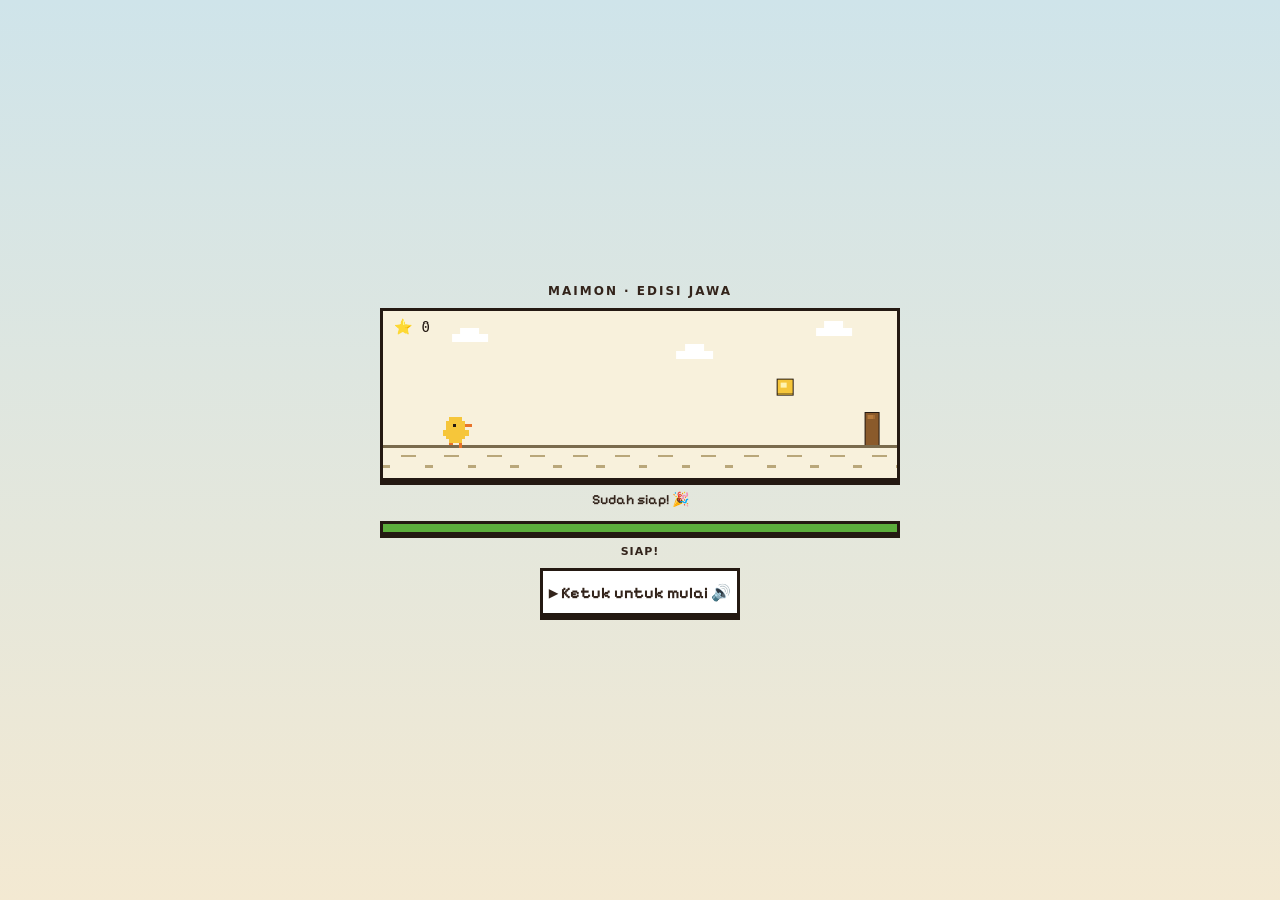
<file: index.html>
<!DOCTYPE html>
<html lang="id">
<head>
<script>
/* dipasang paling awal: ketukan pertama (kapan pun) membuka audio, supaya musik bisa jalan setelah loading */
window.__boot = { tapped: false, ctx: null, unlock() {
  this.tapped = true;
  try { if (!this.ctx) { const AC = window.AudioContext || window.webkitAudioContext; this.ctx = new AC({ latencyHint: 'playback' }); window.__bootCtx = this.ctx; } if (this.ctx.state === 'suspended') this.ctx.resume(); } catch (e) {}
} };
['pointerdown', 'touchend', 'click', 'keydown'].forEach((ev) => addEventListener(ev, () => { if (window.__boot && !window.__boot.noboot) window.__boot.unlock(); }, true));
</script>

<meta charset="utf-8">
<meta name="viewport" content="width=device-width,initial-scale=1,maximum-scale=1,user-scalable=no,viewport-fit=cover">
<title>Maimon · Edisi Jawa</title>
<meta name="description" content="Maimon: game petualangan menangkap dan melatih Maimon di diorama piksel 3D. Edisi Jawa: Depok.">
<meta name="theme-color" content="#241912">
<meta name="mobile-web-app-capable" content="yes"><meta name="apple-mobile-web-app-capable" content="yes">
<meta name="apple-mobile-web-app-title" content="Maimon"><meta name="apple-mobile-web-app-status-bar-style" content="black-translucent">
<meta property="og:title" content="Maimon · Edisi Jawa"><meta property="og:description" content="Jadi Pelatih Maimon terbaik di dunia, mulai dari Depok!"><meta property="og:image" content="icons/icon-512.png">
<link rel="manifest" href="manifest.webmanifest">
<link rel="icon" type="image/png" sizes="32x32" href="icons/favicon-32.png">
<link rel="apple-touch-icon" href="icons/apple-touch-icon.png">

<link rel="preconnect" href="https://fonts.googleapis.com">
<link rel="stylesheet" href="https://fonts.googleapis.com/css2?family=Pixelify+Sans:wght@500;700&family=Silkscreen&display=swap">
<style>
:root{--sky:#cfe4ea;--paper:#f3e9d2;--paper-2:#e2d3b1;--ink:#33241b;--edge:#241912;--gold:#f0b43a;--hp:#d8452e;--ok:#5cae3c;--font-display:"Pixelify Sans","Courier New",monospace;--font-label:system-ui,-apple-system,"Segoe UI",Roboto,"Trebuchet MS",sans-serif;color-scheme:light}
*{box-sizing:border-box;-webkit-tap-highlight-color:transparent}
html,body{height:100%;margin:0}
body{background:var(--sky);color:var(--ink);overflow:hidden;font-family:var(--font-label);font-weight:600;-webkit-user-select:none;user-select:none;touch-action:none}
#app{position:fixed;inset:0;overflow:hidden;background:var(--sky);touch-action:none}
#view{position:absolute;left:0;top:0;image-rendering:pixelated;image-rendering:crisp-edges;display:block}
.panel{background:var(--paper);border:3px solid var(--edge);box-shadow:0 4px 0 var(--edge),inset 0 -3px 0 var(--paper-2)}
.ui{position:fixed;pointer-events:none}
.ui .panel,.ui button,#joy{pointer-events:auto}
#zone{left:max(12px,env(safe-area-inset-left));top:calc(env(safe-area-inset-top,0px) + 12px);padding:6px 12px;font-size:19px;font-weight:700}
#zone small{display:block;font-family:var(--font-label);font-weight:700;font-size:14px;font-weight:400;opacity:.6;letter-spacing:.5px;margin-top:1px}
#mates{right:max(12px,env(safe-area-inset-right));top:calc(env(safe-area-inset-top,0px) + 12px);padding:6px 10px;max-width:46vw;font-size:15px}
#mates .lb{font-family:var(--font-label);font-weight:700;font-size:14px;opacity:.65;display:block}
#mates .chips{display:flex;flex-wrap:wrap;gap:4px;margin-top:3px}
#mates .chips span{border:2px solid var(--edge);padding:0 6px;background:#fff;font-size:15px}
#bubble{display:none;transform:translate(-50%,-100%);font-size:30px;background:#fff;border:3px solid var(--edge);border-radius:16px;padding:0 9px;line-height:1.3;box-shadow:0 3px 0 var(--edge)}
#bubble::after{content:'';position:absolute;left:50%;bottom:-10px;width:11px;height:11px;background:#fff;border-right:3px solid var(--edge);border-bottom:3px solid var(--edge);transform:translateX(-50%) rotate(45deg)}
button{font-family:inherit;font-size:16px;font-weight:700;color:var(--ink);background:#fff;border:3px solid var(--edge);box-shadow:0 4px 0 var(--edge);padding:6px 6px;min-height:48px;cursor:pointer}
button:active{transform:translateY(3px);box-shadow:0 1px 0 var(--edge)}
button .e{font-size:24px;display:block;line-height:1}
.chip{display:inline-block;padding:0 7px;border:2px solid var(--edge);color:#fff;font-size:14px;font-weight:700;text-shadow:1px 1px 0 rgba(0,0,0,.35)}
.bar{height:12px;border:3px solid var(--edge);background:#3a2d24;margin-top:3px;overflow:hidden}
.bar i{display:block;height:100%;background:var(--ok);transition:width .35s steps(8)}
.bar i.mid{background:var(--gold)}.bar i.low{background:var(--hp)}

/* pilih starter */
#pick{left:0;right:0;bottom:0;padding:0 10px calc(env(safe-area-inset-bottom,0px) + 12px);display:none;flex-direction:column;align-items:center;gap:8px}
#pick h2{margin:0;padding:6px 14px;font-size:20px;text-align:center}
#pick .cards{display:flex;gap:8px;width:min(640px,100%)}
#pick .card{flex:1;padding:8px 6px;text-align:center;cursor:pointer;min-height:96px;font-size:14px}
#pick .card b{display:block;font-size:20px}
#pick .card.sel{background:#ffe9a8;transform:translateY(-6px)}
#pick .card .fav{font-size:14px;opacity:.75;margin-top:2px}
#go{min-width:220px;font-size:20px;background:var(--gold)}

/* battle */
#battle{inset:0;display:none}
#battle .hp{position:absolute;top:calc(env(safe-area-inset-top,0px) + 12px);padding:6px 10px;width:min(240px,42vw);font-size:15px}
#battle .hp.l{left:max(12px,env(safe-area-inset-left))}#battle .hp.r{right:max(12px,env(safe-area-inset-right))}
#battle .hp .n{display:flex;justify-content:space-between;align-items:center;gap:6px;font-weight:700}
#battle .hp .l2{font-family:var(--font-label);font-size:15px;opacity:1;font-weight:800;background:var(--edge);color:#fff;padding:0 5px}
#battle .hp .lv{font-family:var(--font-label);font-size:15px;font-weight:700;opacity:.9}
#battle .hp.fl{position:fixed;transform:translate(-50%,-100%);right:auto;bottom:auto;width:150px;font-size:15px;padding:4px 8px;pointer-events:none}
#rain{position:fixed;inset:0;pointer-events:none;z-index:2;opacity:0;transition:opacity .8s;background:repeating-linear-gradient(104deg,transparent 0 31px,rgba(225,238,248,.55) 31px 32px,transparent 32px 79px),repeating-linear-gradient(104deg,transparent 0 53px,rgba(225,238,248,.4) 53px 54px,transparent 54px 111px);background-size:200px 200px,300px 300px;animation:rainmv .55s linear infinite}@keyframes rainmv{to{background-position:-40px 200px,-60px 300px}}
#snd{position:fixed;pointer-events:auto;right:max(12px,env(safe-area-inset-right));bottom:calc(env(safe-area-inset-bottom,0px) + 90px);width:44px;height:44px;font-size:22px;padding:0;z-index:6;pointer-events:auto}
#log{position:absolute;left:50%;top:calc(env(safe-area-inset-top,0px) + 10px);transform:translateX(-50%);padding:6px 16px;font-size:26px;font-weight:700;text-align:center;max-width:88vw;opacity:0;transition:opacity .15s}
#moves{position:absolute;left:50%;bottom:calc(env(safe-area-inset-bottom,0px) + 14px);transform:translateX(-50%);display:flex;flex-direction:column;align-items:center;gap:8px;width:min(660px,calc(100vw - 20px))}
#moves .row{display:flex;gap:8px;width:100%}
#moves .mv{flex:1;padding:6px 4px;min-height:64px;font-size:17px}
#moves .mv small{display:block;font-size:14px;font-weight:400}
#moves .mv.wait{opacity:.5;pointer-events:none}

#lvup{position:fixed;left:50%;top:38%;transform:translate(-50%,-50%) scale(.2);opacity:0;pointer-events:none;text-align:center;z-index:6;width:min(92vw,520px)}
#lvup .rays{position:absolute;left:50%;top:50%;width:min(130vw,820px);height:min(130vw,820px);margin:calc(min(130vw,820px)/-2) 0 0 calc(min(130vw,820px)/-2);background:repeating-conic-gradient(from 0deg,rgba(255,226,102,.55) 0 8deg,rgba(255,226,102,0) 8deg 20deg);-webkit-mask:radial-gradient(circle,#000 0,rgba(0,0,0,.6) 30%,transparent 62%);mask:radial-gradient(circle,#000 0,rgba(0,0,0,.6) 30%,transparent 62%);animation:lvspin 6s linear infinite;z-index:-1}
#lvup .t{font:800 min(15vw,84px)/1 var(--font-display);color:#ffe066;-webkit-text-stroke:4px var(--edge);paint-order:stroke fill;text-shadow:0 6px 0 var(--edge),0 0 28px rgba(255,214,70,.95);letter-spacing:2px}
#lvup .n{font:800 min(7vw,34px)/1.2 var(--font-display);color:#fff;margin-top:6px;-webkit-text-stroke:3px var(--edge);paint-order:stroke fill;text-shadow:0 4px 0 var(--edge)}
#lvup .s{font-size:min(8vw,36px);color:#ffe066;text-shadow:0 3px 0 var(--edge);letter-spacing:10px;margin-top:2px}
#lvup.go{animation:lvpop 2.3s cubic-bezier(.2,1.4,.3,1) forwards}
#lvflash{position:fixed;inset:0;background:radial-gradient(circle at 50% 45%,rgba(255,250,200,.95),rgba(255,226,102,.45) 45%,rgba(255,226,102,0) 75%);opacity:0;pointer-events:none;z-index:5}
#lvflash.go{animation:lvfl .9s ease-out forwards}
@keyframes lvpop{0%{opacity:0;transform:translate(-50%,-50%) scale(.2) rotate(-8deg)}14%{opacity:1;transform:translate(-50%,-50%) scale(1.3) rotate(3deg)}24%{transform:translate(-50%,-50%) scale(.95) rotate(0)}34%{transform:translate(-50%,-50%) scale(1.05)}80%{opacity:1;transform:translate(-50%,-52%) scale(1)}100%{opacity:0;transform:translate(-50%,-64%) scale(1.05)}}
@keyframes lvfl{0%{opacity:0}12%{opacity:1}100%{opacity:0}}
@keyframes lvspin{to{transform:rotate(360deg)}}
#flee,#swapB{min-height:38px;font-size:14px;padding:3px 14px}
#moves .acts{display:flex;gap:10px}
#swapP{position:absolute;left:50%;bottom:calc(env(safe-area-inset-bottom,0px) + 14px);transform:translateX(-50%);display:none;width:min(520px,calc(100vw - 20px));text-align:center;padding:8px 10px;pointer-events:auto}
#swapP h3{margin:0 0 6px;font-size:18px}
#swapL{display:flex;flex-direction:column;gap:6px;margin-bottom:6px}
#swapL button{min-height:48px;font-size:16px;display:flex;justify-content:space-between;align-items:center;padding:4px 12px}
#swapL small{font-size:14px;font-weight:400}

/* kasih makan */
#panel{left:50%;bottom:calc(env(safe-area-inset-bottom,0px) + 14px);transform:translateX(-50%);display:none;width:min(520px,calc(100vw - 20px));text-align:center;padding:8px 10px}
#panel h3{margin:0 0 6px;font-size:19px}
#foods{display:grid;grid-template-columns:repeat(3,1fr);gap:6px}
#skip{margin-top:8px;min-height:36px;font-size:15px;padding:2px 14px}

#toast{left:50%;top:20%;transform:translate(-50%,0);font-size:24px;font-weight:700;padding:8px 18px;opacity:0;transition:opacity .25s;text-align:center;max-width:90vw}
#joy{position:fixed;left:max(16px,env(safe-area-inset-left));bottom:calc(env(safe-area-inset-bottom,0px) + 16px);width:120px;height:120px;border-radius:50%;background:rgba(243,233,210,.55);border:3px solid var(--edge);touch-action:none}
#joy.on{background:rgba(243,233,210,.75)}
.rot{display:none;position:fixed;right:max(12px,env(safe-area-inset-right));width:44px;height:44px;font-size:24px;padding:0;z-index:6;pointer-events:auto}
#rotR{bottom:calc(env(safe-area-inset-bottom,0px) + 164px)}#rotL{bottom:calc(env(safe-area-inset-bottom,0px) + 238px)}
body[data-mode=play] .rot{display:block}
#knob{position:absolute;left:50%;top:50%;width:52px;height:52px;margin:-26px 0 0 -26px;border-radius:50%;background:var(--paper);border:3px solid var(--edge);box-shadow:0 3px 0 var(--edge)}
#loading{position:fixed;inset:0;display:flex;align-items:center;justify-content:center;background:var(--sky);font-family:var(--font-label);font-size:14px;letter-spacing:1px;z-index:9}

/* intro / cerita */
#title{inset:0;display:none;flex-direction:column;align-items:center;justify-content:center;gap:14px;text-align:center}
#title .logo{font-family:var(--font-display);font-size:min(22vw,120px);font-weight:700;letter-spacing:4px;color:#fff;-webkit-text-stroke:0;text-shadow:-5px 0 var(--edge),5px 0 var(--edge),0 -5px var(--edge),0 5px var(--edge),-5px -5px var(--edge),5px 5px var(--edge),-5px 5px var(--edge),5px -5px var(--edge),0 9px 0 var(--edge);line-height:1}
#title .logo b{color:var(--gold)}
#title .sub{font-family:var(--font-label);font-size:min(4vw,16px);letter-spacing:2px;padding:6px 14px;background:var(--paper);border:3px solid var(--edge)}
#title .btns{display:flex;flex-direction:column;gap:10px;margin-top:10px;pointer-events:auto}
#title button{min-width:240px;font-size:22px;min-height:56px}
#title button small{display:block;font-size:14px;font-weight:600;opacity:.85}
#title button.main{min-height:72px;font-size:26px;background:var(--ok);color:#fff}
#title button.sec{min-height:36px;font-size:15px;min-width:200px;opacity:.8}
#newBox{display:none;flex-direction:column;gap:8px;align-items:center;padding:10px 14px;margin-top:8px;pointer-events:auto}
#newBox div{display:flex;gap:8px}#newBox button{min-width:0;font-size:15px;min-height:42px;padding:4px 12px}
#title .hint{font-family:var(--font-label);font-weight:700;font-size:15px;opacity:.7;background:rgba(243,233,210,.8);padding:2px 8px}
#create{inset:0;padding:12px;display:none;flex-direction:column;align-items:center;justify-content:center;gap:12px;z-index:5;overflow:auto}
#create h2{margin:0;padding:8px 18px;font-size:26px;text-align:center}
#create .cards{display:flex;gap:14px;width:min(520px,100%)}
#create .card{flex:1;padding:10px 6px;text-align:center;cursor:pointer;font-size:24px;font-weight:700;pointer-events:auto;display:flex;flex-direction:column;align-items:center;gap:4px}
#create .card img{width:min(34vw,150px);height:min(34vw,150px);image-rendering:pixelated}
#cbg{position:fixed;inset:0;display:none;z-index:4;background:linear-gradient(#7fc4e6 0%,#bfe4f0 55%,#f1e7c9 55.2%,#8ec65a 55.4%,#5f9a3a 100%)}
#intro{inset:0;display:none;z-index:9;background:transparent}
#intro .bar{position:absolute;left:0;right:0;height:0;background:#000;transition:height 1.4s ease-out}
#intro .bar.t{top:-2px;box-shadow:0 -60px 0 #000}#intro .bar.b{bottom:-2px;box-shadow:0 60px 0 #000}#intro.go .bar{height:16vh}
body[data-mode=intro] #snd,body[data-mode=intro] #dexb,body[data-mode=intro] #talk{display:none!important}
#icap{position:absolute;left:50%;bottom:2.2vh;transform:translateX(-50%);width:min(92vw,760px);text-align:center;color:#fff;font-size:min(4.8vw,28px);line-height:1.3;text-shadow:-2px 0 #000,2px 0 #000,0 -2px #000,0 2px #000,0 3px 0 #000;opacity:0;transition:opacity .5s}
#ititle{position:absolute;inset:0;display:flex;align-items:center;justify-content:center;font-size:min(22vw,130px);font-weight:700;letter-spacing:4px;color:#fff;text-shadow:-5px 0 var(--edge),5px 0 var(--edge),0 -5px var(--edge),0 5px var(--edge),0 9px 0 var(--edge);opacity:0;transition:opacity 1s;background:rgba(0,0,0,.35)}#ititle b{color:var(--gold)}
#iskip{position:absolute;right:max(14px,env(safe-area-inset-right));top:calc(env(safe-area-inset-top,0px) + 1.2vh);pointer-events:auto;min-height:38px;font-size:15px;padding:2px 14px;z-index:2}
#create .card.sel{background:#ffe9a8;transform:translateY(-6px)}
#nameIn{width:min(300px,90%);font:inherit;font-size:22px;text-align:center;padding:6px;border:3px solid var(--edge);background:#fff;color:var(--ink);pointer-events:auto;-webkit-user-select:text;user-select:text}
#gGo{min-width:240px;font-size:20px;background:var(--gold)}
#dlg{left:50%;bottom:calc(env(safe-area-inset-bottom,0px) + 14px);transform:translateX(-50%);display:none;width:min(760px,calc(100vw - 16px));padding:12px 18px 16px;min-height:150px;cursor:pointer;z-index:7}
#dlg b{display:inline-block;font-family:var(--font-label);font-size:15px;letter-spacing:1px;background:var(--edge);color:#fff;padding:2px 10px;margin:-18px 0 6px -6px}
#dlg p{margin:0;font-size:27px;line-height:1.3;min-height:84px}
#dnext{position:absolute;right:12px;bottom:6px;font-size:18px;animation:bl .7s steps(2) infinite}
@keyframes bl{50%{opacity:0}}
#obj{left:50%;top:calc(env(safe-area-inset-top,0px) + 12px);transform:translateX(-50%);display:none;padding:6px 14px;font-size:18px;text-align:center;max-width:46vw}
#obj small{display:block;font-family:var(--font-label);font-weight:700;font-size:14px;opacity:.6;letter-spacing:1px}
#talk{left:50%;top:50%;right:auto;bottom:auto;display:none;pointer-events:auto;min-width:140px;min-height:56px;font-size:23px;padding:4px 18px;background:var(--gold);z-index:6;transform:translate(-50%,-100%);animation:tb .6s infinite alternate}
#talk::after{content:'';position:absolute;left:50%;bottom:-13px;margin-left:-9px;border:9px solid transparent;border-top-color:var(--edge);border-bottom:0}
@keyframes tb{to{margin-top:-9px}}
#dexb{pointer-events:auto;right:max(12px,env(safe-area-inset-right));bottom:calc(env(safe-area-inset-bottom,0px) + 36px);display:none;width:44px;height:44px;font-size:22px;padding:0;z-index:6;left:auto}
#snd{bottom:calc(env(safe-area-inset-bottom,0px) + 90px)}
#arrow{display:none;font-size:30px;z-index:5;transform:translate(-50%,-50%);text-shadow:-2px 0 #241912,2px 0 #241912,0 -2px #241912,0 2px #241912}
#flash{inset:0;background:#fff;opacity:0;transition:opacity .35s;z-index:7}
#chap{inset:0;display:none;align-items:center;justify-content:center;flex-direction:column;gap:10px;background:rgba(36,25,18,.82);color:#fff;text-align:center;z-index:9;pointer-events:auto}
#chap h2{font-size:min(9vw,44px);margin:0;color:var(--gold)}#chap p{font-size:20px;margin:0;max-width:80vw}#chap button{margin-top:14px}

#dlg,#dex,#home,#create .card,#chap{pointer-events:auto}
#home{left:50%;top:50%;transform:translate(-50%,-50%);display:none;width:min(640px,calc(100vw - 20px));max-height:90vh;overflow:auto;padding:10px 12px;z-index:8}
#home h3{margin:8px 0 6px;font-size:17px}#home .row{display:grid;grid-template-columns:repeat(3,1fr);gap:6px}
#home .hc{border:3px solid var(--edge);background:#fff;padding:5px;text-align:center;font-size:15px;display:flex;flex-direction:column;gap:3px;align-items:center}
#home .hc .lv{background:#2a2a2a;color:#ffe27a;font:700 16px var(--font-label);padding:2px 10px;border-radius:999px;letter-spacing:.3px}#home .hc small{font:700 14px var(--font-label);color:#222}#home .hc .em{font-size:28px;line-height:1}#home .hc b{font-size:15px}#home .hc button{min-height:34px;font-size:15px;padding:2px 6px;width:100%}
#home .hint{grid-column:1/-1;opacity:.7;font-size:15px}#home .x{display:block;margin:10px auto 0;min-height:40px;padding:2px 22px}
#moves .row{display:grid;grid-template-columns:repeat(4,1fr);gap:8px}
#moves .mv{min-width:0;overflow:hidden}
#moves .mv.lock{opacity:.45;background:#cfc6b0;pointer-events:none}
body[data-mode=battle] #snd,body[data-mode=battle] #dexb,body[data-mode=battle] #talk,body[data-mode=battle] #zone,body[data-mode=battle] #mates,body[data-mode=battle] #obj,
body[data-mode=feed] #snd,body[data-mode=feed] #dexb,body[data-mode=feed] #talk,body[data-mode=feed] #mates,body[data-mode=feed] #obj,
body[data-mode=dialog] #snd,body[data-mode=dialog] #dexb,body[data-mode=home] #snd,body[data-mode=home] #dexb,body[data-mode=pick] #snd,body[data-mode=create] #snd{display:none!important}
@media (max-width:560px){#zone{font-size:15px;max-width:48vw}#pick .card b{font-size:17px}#mates{max-width:44vw}}
@media (max-aspect-ratio:1/1){
 #zone{max-width:50vw;padding:5px 9px}#mates{max-width:42vw;padding:5px 8px}
 #obj{top:calc(env(safe-area-inset-top,0px) + 66px);max-width:calc(100vw - 24px);width:max-content;font-size:14px;padding:4px 10px}
 #moves .row{grid-template-columns:1fr 1fr}#moves .mv{min-height:56px;font-size:15px}
 #log{top:calc(env(safe-area-inset-top,0px) + 14px);font-size:20px}
 #dlg p{font-size:24px}
 #home .row{grid-template-columns:repeat(3,1fr)}
 #foods{grid-template-columns:repeat(3,1fr)}
 #foods button{font-size:14px;padding:4px 2px}
}
@media (max-height:480px) and (orientation:landscape){
 #zone{font-size:15px;padding:4px 10px}#zone small{display:none}
 #mates{padding:4px 8px;font-size:15px}
 #obj{font-size:15px;padding:3px 10px;max-width:40vw}
 #dlg{min-height:100px;padding:8px 14px 10px;bottom:calc(env(safe-area-inset-bottom,0px) + 8px)}#dlg p{font-size:21px;min-height:56px}
 #pick h2{font-size:16px;padding:3px 10px}#pick .card{min-height:70px;padding:4px}#pick .card b{font-size:16px}#pick .card .fav{display:none}
 #create h2{font-size:18px}#create .card{font-size:18px;flex-direction:row;padding:4px 8px}#create .card img{width:70px;height:70px}#create{gap:6px}
 #moves .mv{min-height:46px;font-size:15px;padding:3px}#moves .mv small{font-size:13px}#flee,#swapB{min-height:30px;font-size:15px}#swapL button{min-height:38px;font-size:14px}
 #log{font-size:18px}
 #panel{padding:5px 8px}#panel h3{font-size:15px;margin-bottom:4px}#foods{grid-template-columns:repeat(6,1fr)}#foods button{font-size:14px;padding:2px}
 #home{max-height:94vh}
 #joy{width:100px;height:100px}
 #toast{top:14%;font-size:20px}
}

/* layar penuh: Maimondex / Tim Saya / Tas */
#menu{right:max(12px,env(safe-area-inset-right));bottom:calc(env(safe-area-inset-bottom,0px) + 90px);display:none;flex-direction:column;gap:6px;padding:8px;z-index:7}
#menu button{pointer-events:auto;min-width:170px;min-height:46px;font-size:18px;text-align:left;padding:0 12px}
.scr{position:fixed;left:50%;top:max(8px,env(safe-area-inset-top));bottom:max(8px,env(safe-area-inset-bottom));transform:translateX(-50%);width:min(820px,calc(100vw - 16px));display:none;flex-direction:column;background:var(--paper);border:3px solid var(--edge);box-shadow:0 4px 0 var(--edge);z-index:8;pointer-events:auto;overflow:hidden}
.scr .sh{display:flex;align-items:center;gap:10px;padding:6px 8px 6px 12px;color:#fff;border-bottom:3px solid var(--edge);flex:0 0 auto}
.scr .sh b{font-size:22px;letter-spacing:1px;text-shadow:0 2px 0 rgba(0,0,0,.3)}
.scr .sh .sub{flex:1;font-family:var(--font-label);font-weight:700;font-size:15px;opacity:.95;text-align:right}
.scr .sh button{min-height:36px;min-width:42px;padding:0 10px;font-size:18px}
#dex .sh{background:#c8402c}#team .sh{background:#2f7a8a}#bag .sh{background:#a8742a}
.scr .body{flex:1;overflow:auto;padding:10px;min-height:0}
.dexbody{flex:1;display:flex;min-height:0}
#dexl{width:38%;max-width:300px;overflow:auto;padding:8px;display:flex;flex-direction:column;gap:6px;border-right:3px solid var(--edge);background:var(--paper-2)}
#dexd{flex:1;overflow:auto;padding:10px;min-width:0}
.dr{display:flex;align-items:center;gap:8px;border:3px solid var(--edge);background:#fff;padding:3px 6px;cursor:pointer;position:relative;flex:0 0 auto}
.dr.sel{background:#ffe9a8;transform:translateX(4px)}.dr.un{background:#d8cfbb}
.dr img,.dr .q{width:44px;height:44px;image-rendering:pixelated;flex:0 0 44px}.dr .q{display:flex;align-items:center;justify-content:center;font-size:24px;opacity:.5}
.dr .nm b{display:block;font-size:15px;line-height:1.1}.dr small{font-family:var(--font-label);font-weight:700;font-size:14px;opacity:.65}
.dr i{position:absolute;right:4px;top:2px;font-style:normal;font-size:14px}
.plate{display:flex;align-items:center;gap:12px;padding:10px;border:3px solid var(--edge);color:#fff;text-shadow:0 2px 0 rgba(0,0,0,.35)}
.plate img{width:128px;height:128px;image-rendering:pixelated;flex:0 0 auto;filter:drop-shadow(2px 0 0 #241912) drop-shadow(-2px 0 0 #241912) drop-shadow(0 2px 0 #241912) drop-shadow(0 -2px 0 #241912)}
.plate img.dim{filter:brightness(0) opacity(.55)}
.plate .t small{font-family:var(--font-label);font-weight:700;font-size:15px;opacity:.9;display:block}.plate .t b{display:block;font-size:24px;line-height:1.1;margin:2px 0 6px}
.plate .t .evo{font-size:14px;opacity:.95;margin-bottom:6px}
.rareb{display:inline-block;background:#ffe066;color:#6a3b00;text-shadow:none;border:2px solid var(--edge);font-size:13px;padding:0 6px;margin-left:4px;font-weight:700}
.sec{margin-top:10px}.sec h4{margin:0 0 4px;font-family:var(--font-label);font-weight:700;font-size:15px;letter-spacing:1px;opacity:.7;font-weight:400}
.quote{border:3px solid var(--edge);background:#fff;padding:7px 9px;font-size:14px;line-height:1.35}
.stats{display:grid;grid-template-columns:repeat(3,1fr);gap:6px}.stat{border:3px solid var(--edge);background:#fff;padding:5px 4px;text-align:center;font-size:15px;min-width:0}.stat small{display:block;font-family:var(--font-label);font-weight:700;font-size:14px;opacity:.6}
.chips2{display:flex;flex-wrap:wrap;gap:4px;align-items:center}
.mr{display:flex;align-items:center;gap:6px;border:3px solid var(--edge);background:#fff;padding:3px 6px;margin-bottom:4px;font-size:14px}.mr .lvb{font-family:var(--font-label);font-weight:700;font-size:14px;background:var(--edge);color:#fff;padding:1px 5px}
.mr .pw{flex:1;height:8px;background:#ddd;min-width:30px}.mr .pw i{display:block;height:100%}.mr.lk{opacity:.5}
.hint2{opacity:.7;font-size:15px;padding:8px}
.teamg{display:grid;grid-template-columns:repeat(auto-fill,minmax(250px,320px));gap:10px;justify-content:start}
.tc{border:3px solid var(--edge);background:#fff;padding:8px;display:flex;flex-direction:column;gap:6px}
.tc .hd{display:flex;gap:8px;align-items:center}.tc .hd img{width:72px;height:72px;image-rendering:pixelated;flex:0 0 72px;background:var(--paper-2);border:2px solid var(--edge)}
.tc .hd b{font-size:18px;display:block;line-height:1.1}.tc .hd small{font-family:var(--font-label);font-weight:700;font-size:15px;opacity:.7}
.tb{height:10px;background:#d9cfb8;border:2px solid var(--edge)}.tb i{display:block;height:100%}
.tl{display:flex;justify-content:space-between;font-family:var(--font-label);font-weight:700;font-size:14px;opacity:.75;margin-bottom:2px}
.mvg{display:grid;grid-template-columns:1fr 1fr;gap:4px}.mvg .m{border:2px solid var(--edge);padding:2px 5px;font-size:14px;display:flex;gap:4px;align-items:center;min-width:0;background:var(--paper)}.mvg .m.lk{opacity:.5}
.mvg .m span{white-space:nowrap;overflow:hidden;text-overflow:ellipsis}
.tc button{min-height:34px;font-size:15px}
.mini{display:flex;gap:8px;flex-wrap:wrap}.mini .mc{border:3px solid var(--edge);background:#fff;padding:4px 6px;display:flex;gap:6px;align-items:center;font-size:15px}.mini img{width:36px;height:36px;image-rendering:pixelated}
.bagg{display:grid;grid-template-columns:repeat(auto-fit,minmax(170px,1fr));gap:8px}
.bi{border:3px solid var(--edge);background:#fff;padding:8px;display:flex;gap:10px;align-items:center}.bi.zero{opacity:.55;background:#e6dcc3}
.bi .em{font-size:38px;line-height:1}.bi b{font-size:17px;display:block}.bi .n{font-family:var(--font-label);font-size:14px;color:#a8742a}.bi small{display:block;font-size:13px;opacity:.75;line-height:1.25;margin-top:2px}
.feedbtn small{display:block}
#foods button small{display:block;font-family:var(--font-label);font-weight:700;font-size:15px;opacity:.7}#foods button.none{opacity:.45}
#phint{font-size:14px;margin-top:6px;opacity:.8;line-height:1.3}#phint:empty{display:none}
#fishui{left:0;right:0;bottom:calc(env(safe-area-inset-bottom,0px) + 18px);display:none;flex-direction:column;align-items:center;gap:8px;z-index:7}
#fishmsg{padding:6px 14px;font-size:18px;text-align:center}
#pullb{pointer-events:auto;min-width:200px;min-height:70px;font-size:26px;background:var(--gold);opacity:.55}#pullb.on{opacity:1;animation:pl .35s infinite alternate}
@keyframes pl{to{transform:scale(1.08)}}
#fishx{pointer-events:auto;min-height:34px;font-size:15px}
body[data-mode=menu] #snd,body[data-mode=menu] #talk,body[data-mode=fish] #snd,body[data-mode=fish] #dexb,body[data-mode=fish] #talk,body[data-mode=fish] #obj,body[data-mode=fish] #mates{display:none!important}
@media (max-aspect-ratio:1/1){
 .dexbody{flex-direction:column}
 #dexl{width:auto;max-width:none;flex-direction:row;overflow-x:auto;overflow-y:hidden;border-right:0;border-bottom:3px solid var(--edge);padding:6px;flex:0 0 auto}
 .dr{flex:0 0 78px;flex-direction:column;padding:4px 2px;text-align:center;gap:2px}.dr.sel{transform:translateY(3px)}.dr .nm b{font-size:14px}.dr small{display:none}
 .plate img{width:104px;height:104px}.plate .t b{font-size:20px}
}
@media (max-height:480px) and (orientation:landscape){.scr .sh b{font-size:17px}.scr .sh{padding:3px 6px 3px 10px}.plate img{width:92px;height:92px}.teamg{grid-template-columns:repeat(auto-fit,minmax(220px,1fr))}#pullb{min-height:54px;font-size:22px}}

/* ---- layar kenalan ala Pokemon: lab + closeup Prof ---- */
#cbg{overflow:hidden;background:#e3f1f0}
#cbg i,#cbg .pl,#cbg .spk,#cbg b{position:absolute;display:block;font-style:normal}
#cbg .wall{inset:0 0 42% 0;background:repeating-linear-gradient(90deg,#e8f4f3 0 58px,#d9ecea 58px 60px)}
#cbg .wain{left:0;right:0;bottom:42%;height:9%;background:linear-gradient(#f4ecd8 0 14%,#2f9c95 14% 100%);border-top:3px solid #8c7a55}
#cbg .floor{left:0;right:0;bottom:0;height:42%;background:conic-gradient(#f6fbfb 25%,#bfe0e2 0 50%,#f6fbfb 0 75%,#bfe0e2 0) 0 0/64px 64px}
#cbg .floor::after{content:'';position:absolute;inset:0;background:linear-gradient(rgba(20,60,70,.32),rgba(0,0,0,0) 40%)}
#cbg .panel{top:0;height:5%;width:min(26vw,200px);background:#fff;box-shadow:0 0 18px 6px rgba(255,255,255,.9),0 4px 0 #b9cfd0}
#cbg .l1{left:12%}#cbg .l2{right:12%}
#cbg .wb{left:5%;top:12%;width:min(40vw,300px);height:min(24vh,190px);background:#fbfbf6;border:6px solid #9aa2aa;box-shadow:0 4px 0 #6d747c;font:700 min(2.6vw,13px)/1.5 monospace;color:#1d6f6a;padding:8px 10px;overflow:hidden;white-space:pre}
#cbg .wb::after{content:'⚛️ 🧬 🐾  ➜  📈';position:absolute;left:10px;bottom:6px;font-size:min(5.2vw,26px)}
#cbg .jars{right:5%;top:15%;width:min(30vw,220px);height:min(15vh,110px);border-bottom:6px solid #7a4f2a;font-size:min(8vw,40px);letter-spacing:2px;line-height:1;text-align:center;display:flex;align-items:flex-end;justify-content:space-around}
#cbg .jars2{top:calc(15% + min(15vh,110px) + 18px)}
#cbg .bench{left:0;right:0;bottom:calc(42% - 2px);height:11%;background:linear-gradient(#f4f6f6 0 16%,#2f9c95 16% 100%);border-top:3px solid #8c969a;box-shadow:0 6px 0 rgba(0,0,0,.18)}
#cbg .items{left:0;right:0;bottom:calc(42% + 9%);display:flex;justify-content:space-around;align-items:flex-end;font-size:min(9vw,46px);line-height:1;padding:0 4vw}
#cbg .cap{bottom:42%;width:min(11vw,60px);height:min(30vh,210px);border:4px solid #8fb4c0;border-radius:10px 10px 4px 4px;background:linear-gradient(90deg,rgba(190,235,255,.55),rgba(255,255,255,.25));box-shadow:inset 0 -26px 0 var(--cc),0 6px 0 #4a4f58}
#cbg .c1{left:2%;--cc:#ffd84a}#cbg .c2{right:2%;--cc:#ff7aa8}
#cbg .plaque{left:50%;top:6%;transform:translateX(-50%);font:700 min(4.2vw,22px) var(--font-label);letter-spacing:2px;background:#1d6f6a;color:#fff;padding:5px 16px;border:3px solid #f4ecd8;box-shadow:0 3px 0 #0f3f3c;white-space:nowrap}
#cbg .spk{width:8px;height:8px;background:#fff6b0;box-shadow:0 0 8px #fff6b0;animation:spk 4s linear infinite}
#cbg .k1{left:20%;top:70%}#cbg .k2{left:44%;top:78%;animation-delay:-1s}#cbg .k3{left:66%;top:72%;animation-delay:-2s}#cbg .k4{left:82%;top:80%;animation-delay:-3s}#cbg .k5{left:33%;top:84%;animation-delay:-1.5s}
@keyframes spk{0%{transform:translateY(0) scale(.4);opacity:0}20%{opacity:1}100%{transform:translateY(-50vh) scale(1);opacity:0}}
#cprof,#cplayer{position:absolute;bottom:calc(env(safe-area-inset-bottom,0px) + 285px);height:min(31vh,58vw);aspect-ratio:5/8;transition:left .6s,opacity .5s,transform .5s;pointer-events:none}
#cprof{left:50%;transform:translateX(-50%)}
#cplayer{left:70%;transform:translateX(-50%) translateY(30px);opacity:0}
#cbg.two #cprof{left:28%}#cbg.two #cplayer{opacity:1;transform:translateX(-50%);left:72%}
#cprof img,#cplayer img{width:100%;height:100%;object-fit:contain;image-rendering:pixelated;object-position:bottom;animation:none}
#cplayer img{animation-delay:-1s}
@keyframes bob{50%{transform:translateY(-6px)}}
#create{inset:auto 0 calc(env(safe-area-inset-bottom,0px) + 170px) 0;padding:0;display:none;flex-direction:column;align-items:center;gap:8px;z-index:6;overflow:visible}
#create .cards{display:none;gap:12px;width:min(440px,92vw)}
#create .card{flex:1;padding:6px;text-align:center;cursor:pointer;font-size:22px;font-weight:700;pointer-events:auto;display:flex;flex-direction:row;align-items:center;justify-content:center;gap:6px}
#create .card img{width:64px;height:64px;image-rendering:pixelated}
#areaB{position:fixed;left:50%;top:36%;transform:translate(-50%,-20px);z-index:30;opacity:0;pointer-events:none;text-align:center;padding:10px 22px;min-width:min(300px,80vw);transition:opacity .45s,transform .45s}#areaB.go{opacity:1;transform:translate(-50%,0)}#areaB small{display:block;font:700 14px var(--font-label);opacity:.75;letter-spacing:.5px}#areaB b{display:block;font-size:22px;margin-top:2px}
#nickBox{display:none;position:fixed;left:50%;top:50%;transform:translate(-50%,-50%);z-index:60;flex-direction:column;align-items:center;gap:10px;padding:14px 16px;width:min(360px,92vw);text-align:center;pointer-events:auto}#nickBox .em{font-size:44px;line-height:1}#nickBox b{font-size:19px}#nickBox input{font:inherit;font-size:22px;text-align:center;width:92%;padding:8px;border:3px solid #2a2a2a;border-radius:10px}#nickBox .nb{display:flex;gap:10px;width:100%}#nickBox .nb button{flex:1;font-size:19px;padding:12px 6px}#nickGo{background:#3ecf6e}
#nameBox{display:none;flex-direction:column;align-items:center;gap:8px;padding:10px 14px;width:min(340px,90vw)}
@media (max-height:480px) and (orientation:landscape){#cbg.two #cprof{left:24%}#cbg.two #cplayer{left:50%}#cprof,#cplayer{bottom:96px;height:min(60vh,50vw);aspect-ratio:5/8}#create{inset:auto 3vw 124px auto;align-items:flex-end}#create .cards{flex-direction:column;width:200px}#cbg .cap{height:36vh}#cbg .wb{height:25vh;top:11%;font-size:13px}#cbg .wb::after{display:none}#cbg .items{font-size:26px}#cbg .jars{font-size:28px;height:10vh}}
.pulse{animation:pls .7s ease-in-out infinite alternate!important;outline:4px solid #ffd84a}
@keyframes plsSpot{from{box-shadow:0 0 0 0 rgba(255,216,74,.9),0 0 0 200vmax rgba(8,6,20,.68)}to{box-shadow:0 0 0 12px rgba(255,216,74,0),0 0 0 200vmax rgba(8,6,20,.68)}}
@keyframes pls{from{box-shadow:0 0 0 0 rgba(255,216,74,.9)}to{box-shadow:0 0 0 12px rgba(255,216,74,0)}}
#evo{position:fixed;inset:0;z-index:70;display:none;background:radial-gradient(circle at 50% 42%,#2b2350 0,#07050f 75%);flex-direction:column;align-items:center;justify-content:center;gap:16px;color:#fff;text-align:center;pointer-events:auto;overflow:hidden}
#evo .rays{position:absolute;left:50%;top:42%;width:230vmax;height:230vmax;margin:-115vmax 0 0 -115vmax;background:repeating-conic-gradient(rgba(255,226,120,0) 0 9deg,rgba(255,226,120,.22) 9deg 18deg);opacity:0;transition:opacity .8s;animation:evspin 9s linear infinite;pointer-events:none}
#evo.go .rays,#evo.ask .rays{opacity:1}
#evStage{position:relative;width:min(72vw,340px);height:min(72vw,340px);transition:transform .25s}
#evStage img{position:absolute;inset:0;width:100%;height:100%;object-fit:contain;image-rendering:pixelated}
#evStage img.sil{filter:brightness(0) invert(1) drop-shadow(0 0 22px #fff)}
#evStage .evp{position:absolute;border-radius:2px;pointer-events:none}
#evT{font-size:min(6vw,26px);line-height:1.35;min-height:3.2em;padding:0 18px;text-shadow:0 3px 0 #000;font-weight:700}#evT b{color:#ffe066}#evT small{opacity:.7;font-size:.65em}
#evBtn{display:none;gap:12px}#evBtn button{min-width:130px;font-size:20px}
#evFlash{position:fixed;inset:0;background:#fff;opacity:0;pointer-events:none;z-index:71}
@keyframes evspin{to{transform:rotate(360deg)}}
.ef{display:inline-block;text-align:center;font-size:13px;vertical-align:top}.ef img{display:block;width:60px;height:60px;image-rendering:pixelated;margin:0 auto}.ef.lk img{filter:brightness(0) opacity(.55)}
#fade{position:fixed;inset:0;background:#000;opacity:0;pointer-events:none;z-index:60;transition:opacity .45s}
#pvig{position:fixed;inset:0;display:none;pointer-events:none;z-index:3;background:radial-gradient(ellipse at 50% 42%,rgba(0,0,0,0) 38%,rgba(10,6,30,.62) 100%)}
.plabel{position:fixed;transform:translate(-50%,-50%);color:#fff;font:700 15px var(--font-label);letter-spacing:1px;padding:4px 10px;border:3px solid #fff;box-shadow:0 3px 0 var(--edge);white-space:nowrap;display:none;z-index:2;pointer-events:none}
#spot{display:none;position:fixed;z-index:8;border:4px solid #ffd84a;border-radius:10px;box-shadow:0 0 0 200vmax rgba(8,6,20,.62);pointer-events:none;animation:plsSpot .7s ease-in-out infinite alternate}
#spot b{position:absolute;white-space:nowrap;background:#ffd84a;color:var(--ink);border:3px solid var(--edge);padding:3px 10px;font:700 18px var(--font-display)}
.stt{font-size:13px;padding:1px 5px;border-radius:6px;color:#fff;background:#d8452e;margin-left:4px;white-space:nowrap}.stt.poison{background:#8a4bc0}.stt.dizzy{background:#c99a10}.stt.fear{background:#6b5b95}
/* splash + loading */
#boot{position:fixed;inset:0;z-index:100000;font-family:var(--font-display);transition:opacity .6s ease;touch-action:manipulation}
#boot.out{opacity:0;pointer-events:none}
#splash{position:absolute;inset:0;background:#fff;z-index:2;display:flex;align-items:center;justify-content:center;text-align:center;transition:opacity .5s ease}
#splash.gone{opacity:0;pointer-events:none}
#splash .sp{animation:spin 2.6s ease both}
#splash small{display:block;font-family:var(--font-label);font-size:11px;letter-spacing:3px;color:#8a8478;margin-bottom:8px}
#splash b{font-size:clamp(34px,9vw,56px);letter-spacing:1px;color:#33241b}
#splash b i{font-style:normal;color:#e8582a}
@keyframes spin{0%{opacity:0;transform:translateY(8px)}28%,70%{opacity:1;transform:none}100%{opacity:0}}
#ld{position:absolute;inset:0;background:linear-gradient(#cfe4ea,#f3e9d2);display:flex;flex-direction:column;align-items:center;justify-content:center;gap:10px;padding:12px}
#ld .tt{font-family:var(--font-label);font-size:12px;letter-spacing:2px;color:#33241b}
#dino{width:min(92vw,520px);aspect-ratio:3/1;image-rendering:pixelated;background:#f8f1dc;border:3px solid #241912;box-shadow:0 4px 0 #241912;touch-action:manipulation}
#ld .hint{font-size:14px;color:#33241b;min-height:20px}
#ldbar{width:min(92vw,520px);height:14px;border:3px solid #241912;background:#fff;box-shadow:0 3px 0 #241912}
#ldbar i{display:block;height:100%;width:0;background:#5cae3c;transition:width .25s}
#ldtx{font-family:var(--font-label);font-size:11px;letter-spacing:1px;color:#33241b}
#ldGo{display:none;animation:pulse 1.1s ease-in-out infinite}
@keyframes pulse{50%{transform:scale(1.06)}}
</style>
</head>
<body>
<div id="boot">
  <div id="splash"><div class="sp"><small>PRESENTED BY</small><b>Learners<i>fam</i></b></div></div>
  <div id="ld">
    <div class="tt">MAIMON · EDISI JAWA</div>
    <canvas id="dino" width="480" height="160"></canvas>
    <div class="hint" id="ldhint">Ketuk layar untuk lompat! 🐥</div>
    <div id="ldbar"><i></i></div>
    <div id="ldtx">MENYIAPKAN MAIMON… 0%</div>
    <button id="ldGo">▶ Ketuk untuk mulai 🔊</button>
  </div>
</div>
<script>
/* Splash Learnersfam + layar loading dengan mini game lompat. Ketukan pertama membuka audio (iOS/Chrome mensyaratkan sentuhan). */
(() => {
  const $ = (i) => document.getElementById(i), boot = $('boot');
  const st = window.__boot; Object.assign(st, { ready: false, splashDone: false, step: 0, total: 1, score: 0 });
  if (/[?&]noboot/.test(location.search)) { boot.remove(); st.noboot = true; st.step = async () => {}; st.done = () => {}; return; }
  const unlockAudio = () => st.unlock();
  const LD_MS = 7000; let t0 = 0, realP = 0, shown = 0; // loading berdurasi tetap 7 detik (minimal), progres = min(progres asli, progres waktu)
  /* --- splash --- */
  const splash = $('splash');
  const endSplash = () => { if (st.splashDone) return; st.splashDone = true; t0 = performance.now(); splash.classList.add('gone'); setTimeout(() => splash.remove(), 600); tryFinish(); };
  setTimeout(endSplash, 2600);
  splash.addEventListener('pointerdown', () => { unlockAudio(); endSplash(); });
  /* --- progres --- */
  const bar = $('ldbar').firstChild, tx = $('ldtx');
  function setProg(p) { realP = p; draw(); }
  function draw() { const tp = t0 ? Math.min(100, (performance.now() - t0) / LD_MS * 100) : 0, p = Math.min(100, Math.round(Math.min(realP, tp))); if (p <= shown && p < 100) return; shown = p; bar.style.width = p + '%'; tx.textContent = (p >= 100 ? 'SIAP!' : 'MENYIAPKAN MAIMON… ' + p + '%'); if (p >= 100) tryFinish(); }
  st.step = (i, n) => { st.total = n; setProg(i / n * 100 * 0.98); return new Promise((r) => { let d = false; const f = () => { if (!d) { d = true; r(); } }; requestAnimationFrame(() => setTimeout(f, 0)); setTimeout(f, 90); }); };
  st.done = () => { realP = 100; st.ready = true; draw(); tryFinish(); };
  function finish() { if (finish.d) return; finish.d = true; boot.classList.add('out'); cancelAnimationFrame(raf); setTimeout(() => boot.remove(), 700); if (window.__bootAfter) window.__bootAfter(); }
  function tryFinish() {
    if (!st.ready || !st.splashDone || shown < 100) return;
    if (st.tapped) { $('ldhint').textContent = 'Siap! ✨'; setTimeout(finish, 700); }
    else { $('ldhint').textContent = 'Sudah siap! 🎉'; const b = $('ldGo'); b.style.display = 'block'; b.onclick = () => { unlockAudio(); finish(); }; }
  }
  /* --- mini game: Pioyo lompati batu, kumpulkan belimbing. Tidak ada game over (ramah anak). --- */
  const cv = $('dino'), g = cv.getContext('2d'), W = 480, H = 160, GY = 128, U = 3;
  const chick = ['..yyyy....', '.yyyyyy...', '.yyeyyyoo.', '.yyyyyy...', 'yyyyyyyy..', 'yyyyyyyy..', '.yyyyyy...', '..yyyy....'];
  const col = { y: '#f6c63a', e: '#241912', o: '#e8742a' };
  const P = { x: 56, y: GY - 8 * U - 6, vy: 0, on: true }, obs = [], stars = [], clouds = [{ x: 90, y: 22 }, { x: 300, y: 38 }, { x: 430, y: 16 }];
  let speed = 170, sp = 1.1, spS = 0.6, hit = 0, last = performance.now(), dist = 0, raf = 0, bonk = 0;
  const rects = (r) => r.forEach((a) => { g.fillStyle = a[0]; g.fillRect(a[1], a[2], a[3], a[4]); });
  function jump() { unlockAudio(); if (P.on) { P.vy = -470; P.on = false; } }
  cv.addEventListener('pointerdown', jump); $('ld').addEventListener('pointerdown', (e) => { if (e.target.id !== 'ldGo') jump(); });
  addEventListener('keydown', (e) => { if (e.code === 'Space' || e.code === 'ArrowUp') { e.preventDefault(); jump(); } });
  function frame(now) {
    const dt = Math.min(0.045, (now - last) / 1000); last = now; dist += speed * dt; speed = Math.min(300, 170 + dist / 40);
    sp -= dt; spS -= dt;
    if (sp <= 0) { const tall = Math.random() < 0.4; obs.push({ x: W + 10, w: tall ? 12 : 18, h: tall ? 30 : 18, tall }); sp = 0.95 + Math.random() * 1.0; }
    if (spS <= 0) { stars.push({ x: W + 10, y: GY - 62 - Math.random() * 26 }); spS = 1.5 + Math.random() * 1.6; }
    P.vy += 1500 * dt; P.y += P.vy * dt; const floor = GY - 8 * U - 2; if (P.y >= floor) { P.y = floor; P.vy = 0; P.on = true; }
    obs.forEach((o) => o.x -= speed * dt); stars.forEach((s) => s.x -= speed * dt); clouds.forEach((c) => { c.x -= 20 * dt; if (c.x < -40) c.x = W + 30; });
    hit = Math.max(0, hit - dt); bonk = Math.max(0, bonk - dt);
    const px0 = P.x + 4, px1 = P.x + 10 * U - 6, py0 = P.y + 4, py1 = P.y + 8 * U;
    for (let i = obs.length - 1; i >= 0; i--) { const o = obs[i]; if (o.x < -30) { obs.splice(i, 1); continue; } if (!hit && px1 > o.x + 2 && px0 < o.x + o.w - 2 && py1 > GY - o.h + 2) { hit = 1; bonk = 0.8; obs.splice(i, 1); } }
    for (let i = stars.length - 1; i >= 0; i--) { const s = stars[i]; if (s.x < -20) { stars.splice(i, 1); continue; } if (px1 > s.x && px0 < s.x + 14 && py1 > s.y && py0 < s.y + 14) { stars.splice(i, 1); st.score++; } }
    /* gambar */
    g.fillStyle = '#f8f1dc'; g.fillRect(0, 0, W, H);
    clouds.forEach((c) => rects([['#fff', c.x, c.y, 34, 8], ['#fff', c.x + 8, c.y - 6, 18, 8]]));
    g.fillStyle = '#7a6b4d'; g.fillRect(0, GY, W, 3); g.fillStyle = '#b9a77a'; for (let x = -((dist | 0) % 40); x < W; x += 40) g.fillRect(x, GY + 10, 14, 2), g.fillRect(x + 22, GY + 20, 8, 2);
    obs.forEach((o) => rects([['#241912', o.x - 1, GY - o.h - 1, o.w + 2, o.h + 1], [o.tall ? '#8a5a2b' : '#9a9a9a', o.x, GY - o.h, o.w, o.h], [o.tall ? '#b57a3d' : '#c8c8c8', o.x + 2, GY - o.h + 2, o.w - 6, 3]]));
    stars.forEach((s) => rects([['#241912', s.x - 1, s.y - 1, 16, 16], ['#f6c63a', s.x, s.y, 14, 14], ['#fff3b0', s.x + 3, s.y + 3, 5, 5]]));
    if (!(hit && ((now / 90) | 0) % 2)) {
      const wob = P.on ? ((now / 110) | 0) % 2 : 0;
      chick.forEach((row, ry) => [...row].forEach((c, rx) => { if (c !== '.') { g.fillStyle = col[c] || '#f6c63a'; g.fillRect(P.x + rx * U, P.y + ry * U, U, U); } }));
      g.fillStyle = col.o; g.fillRect(P.x + 6, P.y + 8 * U, U, 5 - wob * 3 + (P.on ? 0 : 3)); g.fillRect(P.x + 15, P.y + 8 * U, U, 5 - (1 - wob) * 3 + (P.on ? 0 : 3));
    }
    g.fillStyle = '#241912'; g.font = '14px monospace'; g.fillText('⭐ ' + st.score, 10, 20); if (bonk > 0) g.fillText('aduh!', P.x + 4, P.y - 6);
    draw(); raf = requestAnimationFrame(frame);
  }
  raf = requestAnimationFrame(frame);
})();
</script>

<div id="app"><canvas id="view"></canvas></div>
<div id="title" class="ui"><div class="logo">MAI<b>MON</b></div><div class="sub">EDISI JAWA · DEPOK</div><div class="btns"><button id="bNew">Main Baru</button><button id="bCont">Lanjutkan</button></div><div id="newBox" class="panel"><b>Hapus save lama dan mulai baru?</b><div><button id="nNo">Tidak, kembali</button><button id="nYes">Ya, hapus</button></div></div><div class="hint">Sentuh layar untuk menyalakan musik 🔊</div></div>
<div id="cbg"><i class="wall"></i><i class="panel l1"></i><i class="panel l2"></i><i class="wain"></i><i class="floor"></i><i class="wb">PENELITIAN MAIMON
● Dex: Depok 6 spesies
● Tipe: Air > Api > Daun > Air
● Beri makan favorit!</i><b class="jars">🧪⚗️🧫🧪</b><i class="cap c1"></i><i class="cap c2"></i><i class="bench"></i><b class="items">🔬🧪💻⚗️🧬</b><i class="plaque">LAB MAIMON UI</i><span class="spk k1"></span><span class="spk k2"></span><span class="spk k3"></span><span class="spk k4"></span><span class="spk k5"></span><div id="cprof"><img id="cprofImg" alt=""></div><div id="cplayer"><img id="cplayerImg" alt=""></div></div>
<div id="create" class="ui"><div class="cards" id="gcards"></div><div id="nameBox" class="panel"><input id="nameIn" maxlength="10" placeholder="Nama kamu" autocomplete="off"><button id="gGo">Lanjut ▶</button></div></div>
<div id="dlg" class="ui panel"><b id="dwho"></b><p id="dtxt"></p><span id="dnext">▶</span></div>
<div id="obj" class="ui panel"></div>
<div id="arrow" class="ui">⬇️</div>
<button id="talk" class="ui">💬 Bicara</button>
<button id="dexb" class="ui">☰</button>
<div id="menu" class="ui panel"><button data-s="dex">📖 Maimondex</button><button data-s="team">🐾 Tim Saya</button><button data-s="bag">🎒 Tas</button></div>
<div id="dex" class="scr"><div class="sh"><b>MAIMONDEX</b><span class="sub" id="dexh"></span><button data-x="dex">✕</button></div><div class="dexbody"><div id="dexl"></div><div id="dexd"></div></div></div>
<div id="team" class="scr"><div class="sh"><b>TIM SAYA</b><span class="sub" id="teamh"></span><button data-x="team">✕</button></div><div class="body" id="teamb"></div></div>
<div id="bag" class="scr"><div class="sh"><b>TAS</b><span class="sub" id="bagh"></span><button data-x="bag">✕</button></div><div class="body" id="bagb"></div></div>
<div id="fishui" class="ui"><div id="fishmsg" class="panel"></div><button id="pullb">🎣 TARIK!</button><button id="fishx">Batal</button></div>
<div id="home" class="ui panel"><h3 style="text-align:center;margin:0">🏨 Hotel Maimon · Titipan Maimon</h3><h3 id="homeH1"></h3><div class="row" id="homeP"></div><h3 id="homeH2"></h3><div class="row" id="homeB"></div><button class="x" id="homeX">Selesai</button></div>
<div id="intro" class="ui"><div class="bar t"></div><div class="bar b"></div><div id="icap"></div><div id="ititle">MAI<b>MON</b></div><button id="iskip">Lewati ▶</button></div>
<div id="flash" class="ui"></div>
<div id="chap"><h2 id="chapT"></h2><p id="chapP"></p><button id="chapB">Lanjut</button></div>
<div id="zone" class="ui panel">Depok<small>EDISI JAWA</small></div>
<div id="mates" class="ui panel"><span class="lb">TEMAN</span><div class="chips" id="mchips"></div></div>
<div id="bubble" class="ui"></div>
<div id="areaB" class="panel"><small id="areaS"></small><b id="areaT"></b></div><div id="nickBox" class="panel ui"><div class="em" id="nickEm"></div><b id="nickT"></b><input id="nickIn" maxlength="10" placeholder="Nama panggilan" autocomplete="off"><div class="nb"><button id="nickGo">✏️ Beri nama</button><button id="nickNo">Lewati</button></div></div><div id="fade"></div><div id="pvig"></div><div id="pick" class="ui"><h2 class="panel">Pilih teman pertamamu!</h2><div class="cards" id="cards"></div><button id="go">Ajak!</button></div>
<div id="battle" class="ui">
  <div class="hp l panel" id="hpL"></div><div class="hp r panel" id="hpR"></div>
  <div id="log" class="panel"></div>
  <div id="moves"><div class="row" id="mvRow"></div><div class="acts"><button id="swapB">🔄 Ganti</button><button id="flee">Kabur</button></div></div>
  <div id="swapP" class="panel"><h3 id="swapT">Ganti pakai siapa?</h3><div id="swapL"></div><button id="swapX">Batal</button></div>
</div>
<div id="panel" class="ui panel"><h3 id="ptitle"></h3><div id="foods"></div><div id="phint"></div><button id="skip">Nanti saja</button></div>
<div id="rain"></div><button id="snd" class="ui">🔊</button><button id="rotR" class="ui rot" aria-label="Putar kamera kanan">⟳</button><button id="rotL" class="ui rot" aria-label="Putar kamera kiri">⟲</button>
<div id="evo"><i class="rays"></i><div id="evStage"><img id="evA" alt=""><img id="evB" alt=""></div><div id="evT"></div><div id="evBtn"><button id="evYes">✨ Evolusi!</button><button id="evNo">Nanti</button></div></div><div id="evFlash"></div>
<div id="lvflash"></div><div id="lvup"><i class="rays"></i><div class="t">LEVEL UP!</div><div class="n"></div><div class="s">★ ★ ★</div></div>
<div id="toast" class="ui panel"></div>
<div id="joy"><div id="knob"></div></div>

<script type="importmap">{"imports":{"three":"./vendor/three.module.js","three/addons/":"./vendor/addons/"}}</script>
<script type="module">
import * as THREE from 'three';
import { mergeGeometries } from 'three/addons/utils/BufferGeometryUtils.js';
/* ================= helpers ================= */
function rng(seed) { return () => { seed |= 0; seed = (seed + 0x6D2B79F5) | 0; let t = Math.imul(seed ^ (seed >>> 15), 1 | seed); t = (t + Math.imul(t ^ (t >>> 7), 61 | t)) ^ t; return ((t ^ (t >>> 14)) >>> 0) / 4294967296; }; }
function hash2(x, y) { let h = Math.imul(x | 0, 374761393) + Math.imul(y | 0, 668265263); h = Math.imul(h ^ (h >>> 13), 1274126177); h ^= h >>> 16; return (h >>> 0) / 4294967296; }
function vnoise(x, y) { const xi = Math.floor(x), yi = Math.floor(y), xf = x - xi, yf = y - yi; const u = xf * xf * (3 - 2 * xf), v = yf * yf * (3 - 2 * yf); const a = hash2(xi, yi), b = hash2(xi + 1, yi), c = hash2(xi, yi + 1), d = hash2(xi + 1, yi + 1); return a + (b - a) * u + (c - a) * v + (a - b - c + d) * u * v; }
function fbm(x, y) { return vnoise(x, y) * 0.6 + vnoise(x * 2.1 + 7.3, y * 2.1 + 1.7) * 0.3 + vnoise(x * 4.3 + 3.1, y * 4.3 + 9.2) * 0.1; }
const hex = (s) => [parseInt(s.slice(1, 3), 16), parseInt(s.slice(3, 5), 16), parseInt(s.slice(5, 7), 16)];
const shade = (c, k) => c.map((v) => Math.max(0, Math.min(255, Math.round(v * k))));
const mixc = (a, b, t) => a.map((v, i) => Math.round(v + (b[i] - v) * t));
const clamp = (v, a, b) => Math.max(a, Math.min(b, v));
const smooth = (t) => t * t * (3 - 2 * t);
const R0 = Math.random;

function pixCanvas(w, h, fn) {
  const c = document.createElement('canvas'); c.width = w; c.height = h;
  const g = c.getContext('2d'); const img = g.createImageData(w, h); const d = img.data;
  for (let y = 0; y < h; y++) for (let x = 0; x < w; x++) {
    const col = fn(x, y); const i = (y * w + x) * 4;
    d[i] = col[0]; d[i + 1] = col[1]; d[i + 2] = col[2]; d[i + 3] = col[3] ?? 255;
  }
  g.putImageData(img, 0, 0); return c;
}
function toTex(c) { const t = new THREE.CanvasTexture(c); t.magFilter = t.minFilter = THREE.NearestFilter; t.generateMipmaps = false; t.colorSpace = THREE.SRGBColorSpace; return t; }


const app = document.getElementById('app'), canvas = document.getElementById('view');
const renderer = new THREE.WebGLRenderer({ canvas, antialias: false, powerPreference: 'high-performance' });
renderer.autoClear = false; renderer.shadowMap.enabled = true; renderer.shadowMap.type = THREE.PCFShadowMap; renderer.outputColorSpace = THREE.SRGBColorSpace;
const scene = new THREE.Scene();
const CAM_NEAR = 50, CAM_FAR = 120;
const cam = new THREE.OrthographicCamera(-1, 1, 1, -1, CAM_NEAR, CAM_FAR);
const quadCam = new THREE.OrthographicCamera(-1, 1, 1, -1, 0, 1);
let lowW = 320, lowH = 180, px = 3, colorRT, normalRT, compRT;
const normalMat = new THREE.MeshNormalMaterial();
const DETAIL = { halus: 400, sedang: 300, retro: 220 }; let detail = 'sedang';
const skyU = {
  skyTop: { value: new THREE.Color() }, skyBot: { value: new THREE.Color() }, cloudLit: { value: new THREE.Color() }, cloudShade: { value: new THREE.Color() },
  uCloud: { value: 0.3 }, uStars: { value: 0 }, uSun: { value: new THREE.Vector3() }, uMoon: { value: new THREE.Vector3() }, uSunCol: { value: new THREE.Color() },
  uFlash: { value: 0 }, uHaze: { value: 0 }, uHazeCol: { value: new THREE.Color() },
};
const outlineMat = new THREE.ShaderMaterial({
  uniforms: { tDiffuse: { value: null }, tDepth: { value: null }, tNormal: { value: null }, resolution: { value: new THREE.Vector4() }, uTime: { value: 0 }, uYaw: { value: 0 }, ...skyU },
  depthTest: true, depthWrite: true, depthFunc: THREE.AlwaysDepth,
  vertexShader: `varying vec2 vUv; void main(){ vUv = uv; gl_Position = vec4(position.xy, 0.0, 1.0); }`,
  fragmentShader: `
    uniform sampler2D tDiffuse; uniform sampler2D tDepth; uniform sampler2D tNormal;
    uniform vec4 resolution; uniform float uTime; uniform float uYaw;
    uniform vec3 skyTop; uniform vec3 skyBot; uniform vec3 cloudLit; uniform vec3 cloudShade;
    uniform float uCloud; uniform float uStars; uniform vec3 uSun; uniform vec3 uMoon; uniform vec3 uSunCol;
    uniform float uFlash; uniform float uHaze; uniform vec3 uHazeCol;
    varying vec2 vUv;
    float dAt(vec2 o){ return texture2D(tDepth, vUv + o * resolution.zw).r; }
    vec3 nAt(vec2 o){ return texture2D(tNormal, vUv + o * resolution.zw).rgb * 2.0 - 1.0; }
    float bayer4(vec2 p){
      int x = int(mod(p.x, 4.0)); int y = int(mod(p.y, 4.0));
      float m[16] = float[16](0.,8.,2.,10.,12.,4.,14.,6.,3.,11.,1.,9.,15.,7.,13.,5.);
      return (m[x + y * 4] + 0.5) / 16.0;
    }
    float h21(vec2 p){ return fract(sin(dot(p, vec2(127.1, 311.7))) * 43758.5453); }
    float vn(vec2 p){ vec2 i = floor(p), f = fract(p); f = f * f * (3.0 - 2.0 * f);
      return mix(mix(h21(i), h21(i + vec2(1,0)), f.x), mix(h21(i + vec2(0,1)), h21(i + vec2(1,1)), f.x), f.y); }
    float fbm(vec2 p){ return vn(p) * 0.5 + vn(p * 2.03 + 3.1) * 0.27 + vn(p * 4.1 + 7.7) * 0.15 + vn(p * 8.3 + 1.3) * 0.08; }
    float depthEdge(float d){
      float diff = 0.0;
      diff += clamp(dAt(vec2(1,0)) - d, 0.0, 1.0); diff += clamp(dAt(vec2(-1,0)) - d, 0.0, 1.0);
      diff += clamp(dAt(vec2(0,1)) - d, 0.0, 1.0); diff += clamp(dAt(vec2(0,-1)) - d, 0.0, 1.0);
      return floor(smoothstep(0.004, 0.011, diff) * 2.0) / 2.0;
    }
    float nEdge1(vec2 o, float d, vec3 n){
      float dd = dAt(o) - d; vec3 nn = nAt(o);
      float nd = dot(n - nn, vec3(1.0));
      float ni = clamp(smoothstep(-0.01, 0.01, nd), 0.0, 1.0);
      float di = clamp(sign(dd * 0.25 + 0.0025), 0.0, 1.0);
      return (1.0 - dot(n, nn)) * di * ni;
    }
    float normalEdge(float d, vec3 n){
      float s = nEdge1(vec2(0,-1), d, n) + nEdge1(vec2(0,1), d, n) + nEdge1(vec2(-1,0), d, n) + nEdge1(vec2(1,0), d, n);
      return step(0.12, s);
    }
    vec3 lin(vec3 c){ return pow(c, vec3(2.2)); }
    void main(){
      float d = dAt(vec2(0.0));
      vec3 col;
      if (d >= 0.99999) {
        vec2 p = floor(vUv * resolution.xy);
        float bay = bayer4(p);
        float steps = 8.0;
        float q = clamp(floor(vUv.y * steps + bay) / steps, 0.0, 1.0);
        col = mix(skyBot, skyTop, q);
        // stars
        if (uStars > 0.01 && vUv.y > 0.25) {
          float s = h21(p + 13.0);
          if (s > 0.9962) { float tw = 0.6 + 0.4 * sin(uTime * 3.0 + s * 900.0); col = mix(col, vec3(1.0, 0.97, 0.9), uStars * tw * (s > 0.9992 ? 1.0 : 0.6)); }
        }
        float px2 = resolution.y / 300.0;
        // sun and moon
        if (uSun.z > 0.5) {
          float sd = length(p - uSun.xy * resolution.xy) / px2;
          if (sd < 6.5) col = mix(uSunCol, vec3(1.0), 0.6);
          else if (sd < 9.5 && bay < 0.5) col = mix(col, uSunCol, 0.55);
          else if (sd < 15.0 && bay < 0.2) col = mix(col, uSunCol, 0.3);
        }
        if (uMoon.z > 0.5) {
          vec2 mp = (p - uMoon.xy * resolution.xy) / px2;
          float md = length(mp);
          if (md < 5.5) { col = vec3(0.93, 0.94, 0.86); if (h21(floor(mp + 40.0)) > 0.8 || length(mp - vec2(-1.5, 1.0)) < 1.4) col = vec3(0.76, 0.78, 0.74); }
          else if (md < 8.0 && bay < 0.3) col = mix(col, vec3(0.8, 0.85, 1.0), 0.35);
        }
        // clouds: three tones, coverage driven by weather
        vec2 cp = vec2(p.x + uYaw * resolution.x * 0.45 + uTime * 1.5 * px2, p.y * 2.4) * (0.011 / px2);
        float c = fbm(cp) - abs(vUv.y - 0.7) * (0.6 - uCloud * 0.35);
        float th = 0.6 - uCloud * 0.36;
        float cd = c + (bay - 0.5) * 0.03;
        float above = fbm(cp + vec2(0.0, 0.06 / px2)) - abs(vUv.y + 0.02 - 0.7) * (0.6 - uCloud * 0.35);
        if (cd > th) {
          vec3 cc = cd > th + 0.05 ? cloudLit : mix(cloudShade, cloudLit, 0.45);
          if (above < th + 0.02) cc = mix(cc, vec3(1.0), 0.25 * (1.0 - uCloud));
          if (cd > th + 0.12 && uCloud > 0.6) cc = cloudShade;
          col = cc;
        }
        col += vec3(0.75, 0.8, 1.0) * uFlash;
        gl_FragDepth = 1.0;
      } else {
        vec3 n = nAt(vec2(0.0));
        float de = depthEdge(d);
        float ne = normalEdge(d, n);
        float k = de > 0.0 ? (1.0 - 0.45 * de) : (1.0 + 0.4 * ne);
        col = texture2D(tDiffuse, vUv).rgb * k;
        col = mix(col, uHazeCol, uHaze);
        gl_FragDepth = d;
      }
      gl_FragColor = vec4(col, 1.0);
    }`,
});
const outlineScene = new THREE.Scene();
outlineScene.add(new THREE.Mesh(new THREE.PlaneGeometry(2, 2), outlineMat));
const finalMat = new THREE.ShaderMaterial({
  uniforms: { tComp: { value: null }, uOffset: { value: new THREE.Vector2() } },
  depthTest: false, depthWrite: false,
  vertexShader: `varying vec2 vUv; void main(){ vUv = uv; gl_Position = vec4(position.xy, 0.0, 1.0); }`,
  fragmentShader: `uniform sampler2D tComp; uniform vec2 uOffset; varying vec2 vUv;
    void main(){ gl_FragColor = vec4(texture2D(tComp, vUv + uOffset).rgb, 1.0);
    #include <colorspace_fragment>
    }`,
});
const finalScene = new THREE.Scene();
finalScene.add(new THREE.Mesh(new THREE.PlaneGeometry(2, 2), finalMat));
function makeRT(w, h, opts = {}) { return new THREE.WebGLRenderTarget(w, h, { minFilter: THREE.NearestFilter, magFilter: THREE.NearestFilter, generateMipmaps: false, ...opts }); }
function resize() {
  const dpr = Math.min(window.devicePixelRatio || 1, 2.5);
  const cw = Math.max(1, app.clientWidth), ch = Math.max(1, app.clientHeight);
  const devW = Math.round(cw * dpr), devH = Math.round(ch * dpr);
  px = Math.max(1, Math.round(Math.min(devW, devH) / DETAIL[detail]));
  lowW = Math.ceil(devW / px); lowH = Math.ceil(devH / px);
  renderer.setPixelRatio(1);
  renderer.setSize(lowW * px, lowH * px, false);
  canvas.style.width = (lowW * px / dpr) + 'px'; canvas.style.height = (lowH * px / dpr) + 'px';
  [colorRT, normalRT, compRT].forEach((r) => r && r.dispose());
  colorRT = makeRT(lowW, lowH, { depthTexture: new THREE.DepthTexture(lowW, lowH) });
  colorRT.texture.colorSpace = THREE.SRGBColorSpace;
  normalRT = makeRT(lowW, lowH);
  compRT = makeRT(lowW, lowH);
  compRT.texture.colorSpace = THREE.SRGBColorSpace;
  outlineMat.uniforms.tDiffuse.value = colorRT.texture;
  outlineMat.uniforms.tDepth.value = colorRT.depthTexture;
  outlineMat.uniforms.tNormal.value = normalRT.texture;
  outlineMat.uniforms.resolution.value.set(lowW, lowH, 1 / lowW, 1 / lowH);
  finalMat.uniforms.tComp.value = compRT.texture;
}


const gradMap = new THREE.DataTexture(new Uint8Array([
  64, 70, 112, 255, 112, 118, 160, 255, 166, 168, 196, 255, 214, 212, 220, 255, 246, 240, 232, 255, 255, 252, 244, 255]), 6, 1, THREE.RGBAFormat);
gradMap.minFilter = gradMap.magFilter = THREE.NearestFilter; gradMap.needsUpdate = true;
const envU = { uSnow: { value: 0 }, uWet: { value: 0 } };
function patchEnv(sh) {
  Object.assign(sh.uniforms, envU);
  sh.fragmentShader = sh.fragmentShader
    .replace('#include <common>', '#include <common>\nuniform float uSnow; uniform float uWet;')
    .replace('#include <lights_toon_fragment>', `{
      vec3 wn = normalize((vec4(normal, 0.0) * viewMatrix).xyz);
      diffuseColor.rgb *= 1.0 - uWet * 0.3;
      float sn = uSnow * smoothstep(0.42, 0.8, wn.y);
      diffuseColor.rgb = mix(diffuseColor.rgb, vec3(0.9, 0.94, 1.0), sn);
    }
    #include <lights_toon_fragment>`);
}
const toonA = (o) => { const m = new THREE.MeshToonMaterial({ gradientMap: gradMap, ...o }); m.onBeforeCompile = patchEnv; return m; };
const flat = (g) => { const n = g.index ? g.toNonIndexed() : g; n.computeVertexNormals(); return n; };
function faceColors(g, fn) {
  const pos = g.attributes.position, nrm = g.attributes.normal; const cols = new Float32Array(pos.count * 3); const c = new THREE.Color();
  for (let i = 0; i < pos.count; i += 3) {
    const cx = (pos.getX(i) + pos.getX(i + 1) + pos.getX(i + 2)) / 3, cy = (pos.getY(i) + pos.getY(i + 1) + pos.getY(i + 2)) / 3, cz = (pos.getZ(i) + pos.getZ(i + 1) + pos.getZ(i + 2)) / 3;
    fn(c, cx, cy, cz, nrm.getY(i), i / 3);
    for (let k = 0; k < 3; k++) cols.set([c.r, c.g, c.b], (i + k) * 3);
  }
  g.setAttribute('color', new THREE.BufferAttribute(cols, 3));
  return g;
}


/* sky harian */
{ const u = skyU; u.skyTop.value.set('#8cc6ea'); u.skyBot.value.set('#eef4ee'); u.cloudLit.value.set('#ffffff'); u.cloudShade.value.set('#dce8ee'); u.uCloud.value = 0.3; u.uStars.value = 0;
  u.uSun.value.set(0.8, 0.8, 0); u.uMoon.value.set(0, 0, 0); u.uSunCol.value.set('#fff4e0'); u.uHaze.value = 0; u.uHazeCol.value.set('#eef4f4'); }
const hemi = new THREE.HemisphereLight(0xc4dcff, 0x6a5638, 1.05);
const sun = new THREE.DirectionalLight(0xfff0d4, 2.6);
sun.castShadow = true; sun.shadow.mapSize.set(2048, 2048);
Object.assign(sun.shadow.camera, { left: -24, right: 24, top: 24, bottom: -24, near: 1, far: 90 });
sun.shadow.bias = -0.0006; sun.shadow.normalBias = 0.02;
sun.position.set(-18, 34, 14); sun.target.position.set(0, 0, 0);
[hemi, sun, sun.target].forEach((l) => { l.layers.enable(1); scene.add(l); });
const toon = (c, o = {}) => toonA({ color: c, ...o });
const glow = (c) => new THREE.MeshBasicMaterial({ color: c });

await __boot.step(1, 23);
/* ---------- bahan: toon 3 tingkat + garis tepi ---------- */

function pixTex(w, h, fn) {
  const c = document.createElement('canvas'); c.width = w; c.height = h; const g = c.getContext('2d');
  for (let y = 0; y < h; y++) for (let x = 0; x < w; x++) { const col = fn(x, y); if (col) { g.fillStyle = col; g.fillRect(x, y, 1, 1); } }
  const t = new THREE.CanvasTexture(c); t.magFilter = t.minFilter = THREE.NearestFilter; t.colorSpace = THREE.SRGBColorSpace; return t;
}

/* ---------- pembantu bentuk ---------- */
function box(p, w, h, d, mat, x = 0, y = 0, z = 0, o = {}) {
  const m = new THREE.Mesh(new THREE.BoxGeometry(w, h, d), mat);
  m.position.set(x, y, z);
  if (o.rx) m.rotation.x = o.rx; if (o.ry) m.rotation.y = o.ry; if (o.rz) m.rotation.z = o.rz;
  p.add(m); return m;
}
const grp = (p, x = 0, y = 0, z = 0) => { const g = new THREE.Group(); g.position.set(x, y, z); p.add(g); return g; };
const newRig = () => ({ root: new THREE.Group(), legs: [], blink: [], flames: [], ears: [], waves: [], extra: [], size: 1, h: 1, baseY: 0 });

function faceTex(o) {
  const { base, blink = false, blush = '#f59a9a', mouth = false, wide = false, noEyes = false, eyeC = '#26192a' } = o;
  return pixTex(10, 8, (x, y) => {
    const ex = (x === 2 || x === 3 || x === 6 || x === 7);
    if (!noEyes) {
      if (!blink) { if (ex && y >= 2 && y <= 4) return (y === 2 && (x === 2 || x === 6)) ? '#ffffff' : eyeC; }
      else if (ex && y === 4) return eyeC;
    }
    if (blush && y === 5 && (x === 1 || x === 8)) return blush;
    if (mouth && y === 6 && (x === 4 || x === 5)) return '#7a3a30';
    if (wide && y === 6 && x >= 1 && x <= 8) return '#2d6b3a';
    return base;
  });
}
function faceBox(r, p, w, h, d, base, fo = {}, x = 0, y = 0, z = 0) {
  const side = toon(base);
  const open = faceTex(Object.assign({ base }, fo)), shut = faceTex(Object.assign({ base }, fo, { blink: true }));
  const fm = toon('#ffffff', { map: open });
  const m = new THREE.Mesh(new THREE.BoxGeometry(w, h, d), [side, side, side, side, fm, side]);
  m.position.set(x, y, z);
  p.add(m); r.blink.push({ mat: fm, open, shut }); return m;
}
function eyeBall(r, p, s, x, y, z, skin) {
  const side = toon(skin);
  const mk = (blink) => pixTex(4, 4, (px, py) => {
    if (blink) return py === 2 ? '#26192a' : skin;
    if (px >= 1 && px <= 2 && py >= 1 && py <= 3) return (px === 1 && py === 1) ? '#ffffff' : '#26192a';
    return '#fdfdf2';
  });
  const open = mk(false), shut = mk(true), fm = toon('#ffffff', { map: open });
  const m = new THREE.Mesh(new THREE.BoxGeometry(s, s, s), [side, side, side, side, fm, side]);
  m.position.set(x, y, z);
  p.add(m); r.blink.push({ mat: fm, open, shut }); return m;
}
function flame(r, p, x, y, z, s = 1) {
  const g = grp(p, x, y, z); g.scale.setScalar(s);
  box(g, 0.16, 0.14, 0.16, glow('#ff4a1a'), 0, 0.07, 0, { no: true });
  box(g, 0.11, 0.16, 0.11, glow('#ff9a2a'), 0, 0.18, 0, { no: true });
  box(g, 0.06, 0.14, 0.06, glow('#ffe45a'), 0, 0.3, 0, { no: true });
  r.flames.push({ g, s, ph: Math.random() * 6 }); return g;
}
function leaf(p, x, y, z, s, rz = 0, ry = 0, c = '#59c24f') { return box(p, 0.14 * s, 0.035 * s, 0.08 * s, toon(c), x, y, z, { rz, ry }); }
function sprout(p, x, y, z, s = 1) {
  const g = grp(p, x, y, z);
  box(g, 0.04 * s, 0.1 * s, 0.04 * s, toon('#3f9a3a'), 0, 0.05 * s, 0, { no: true });
  leaf(g, -0.07 * s, 0.12 * s, 0, s, -0.5); leaf(g, 0.07 * s, 0.12 * s, 0, s, 0.5); return g;
}
function drop(p, x, y, z, s = 1, c = '#7fd0ff') {
  const g = grp(p, x, y, z);
  box(g, 0.12 * s, 0.1 * s, 0.12 * s, glow(c), 0, 0, 0, { no: true });
  box(g, 0.07 * s, 0.09 * s, 0.07 * s, glow(c), 0, 0.09 * s, 0, { no: true }); return g;
}

/* =====================================================================
   KANCIK -> Kancilon -> Kancilaksa  (kancil, tipe Daun)
   ===================================================================== */
function buildKancik(st) {
  const r = newRig(), g = r.root; r.size = [1, 1.3, 1.5][st - 1]; r.h = [0.95, 1.0, 1.35][st - 1];
  const fur = ['#c9965a', '#bd8548', '#ab733a'][st - 1], dark = ['#a8763e', '#9a6732', '#8a5a2a'][st - 1], belly = '#f3e2bb';
  const F = toon(fur), D = toon(dark), B = toon(belly), legH = 0.3;
  const body = grp(g, 0, legH + 0.19, 0); r.body = body; r.baseY = legH + 0.19;
  box(body, 0.46, 0.38, 0.66, F);
  box(body, 0.36, 0.05, 0.52, B, 0, -0.18, 0.02);
  [[-0.1, 0.2, -0.18], [0.1, 0.2, 0.0], [-0.08, 0.2, 0.16], [0.12, 0.2, -0.2], [-0.14, 0.2, -0.02]].slice(0, 2 + st)
    .forEach(([x, y, z]) => box(body, 0.09, 0.02, 0.09, toon('#fff4dc'), x, y, z, { no: true }));
  [[-0.15, 0.22, 0], [0.15, 0.22, Math.PI], [-0.15, -0.22, Math.PI], [0.15, -0.22, 0]].forEach(([x, z, ph]) => {
    const p = grp(g, x, legH, z); box(p, 0.1, legH, 0.1, D, 0, -legH / 2, 0); box(p, 0.115, 0.06, 0.115, toon('#3b2b22'), 0, -legH + 0.03, 0); r.legs.push({ p, ph });
  });
  const head = grp(body, 0, 0.22, 0.36); r.head = head;
  faceBox(r, head, 0.42, 0.38, 0.38, fur, {});
  box(head, 0.22, 0.15, 0.12, B, 0, -0.1, 0.24);
  box(head, 0.07, 0.05, 0.04, toon('#3a2a22'), 0, -0.05, 0.31, { no: true });
  [-1, 1].forEach((sx) => {
    const e = grp(head, sx * 0.16, 0.18, -0.02); box(e, 0.1, 0.24, 0.05, F, 0, 0.12, 0); box(e, 0.06, 0.15, 0.02, toon('#f2b3a9'), 0, 0.12, 0.03, { no: true });
    e.rotation.z = -sx * 0.4; r.ears.push({ e, sx });
  });
  const tail = grp(body, 0, 0.1, -0.34); r.tail = tail;
  box(tail, 0.11, 0.11, 0.11, toon(st === 3 ? '#59c24f' : '#fff4dc'), 0, 0.03, -0.03);
  if (st === 3) { box(tail, 0.07, 0.14, 0.07, toon('#7ad66a'), 0, 0.12, -0.05, { rx: -0.4 }); }
  if (st === 1) sprout(head, 0, 0.19, 0, 1);
  if (st >= 2) {
    sprout(head, -0.1, 0.19, 0, 1.1); sprout(head, 0.1, 0.19, 0.02, 1.1);
    for (let i = 0; i < 7; i++) { const a = (i / 7) * Math.PI * 2; leaf(head, Math.sin(a) * 0.27, -0.14, Math.cos(a) * 0.23, 1.3, 0, a, i % 2 ? '#59c24f' : '#7ad66a'); }
  }
  if (st === 2) {
    sprout(head, 0, 0.2, -0.08, 1.3);
    [-1, 1].forEach((sx) => { box(head, 0.04, 0.18, 0.04, toon('#7a5230'), sx * 0.1, 0.3, -0.05, { rz: -sx * 0.25 }); leaf(head, sx * 0.14, 0.4, -0.05, 0.9, sx * 0.5); });
  }
  if (st === 3) {
    const wood = toon('#7a5230');
    [-1, 1].forEach((sx) => {
      box(head, 0.05, 0.34, 0.05, wood, sx * 0.1, 0.36, -0.04, { rz: -sx * 0.18 });
      box(head, 0.04, 0.2, 0.04, wood, sx * 0.19, 0.44, -0.04, { rz: -sx * 0.9 });
      box(head, 0.04, 0.16, 0.04, wood, sx * 0.13, 0.55, -0.04, { rz: sx * 0.5 });
      leaf(head, sx * 0.25, 0.54, -0.04, 1.1, sx * 0.4); leaf(head, sx * 0.16, 0.66, -0.04, 1.1, sx * 0.2); leaf(head, sx * 0.07, 0.52, -0.04, 1, -sx * 0.4);
    });
    for (let i = 0; i < 5; i++) leaf(body, 0, 0.22, -0.26 + i * 0.13, 1.5, 0, Math.PI / 2, i % 2 ? '#59c24f' : '#7ad66a');
    [-1, 1].forEach((sx) => box(body, 0.2, 0.04, 0.22, toon('#6fbf5a'), sx * 0.1, 0.2, -0.04, { no: true }));
  }
  r.update = (t, walk) => {
    const sp = walk ? 7 : 0;
    r.legs.forEach((l) => { l.p.rotation.x = walk ? Math.sin(t * sp + l.ph) * 0.65 : 0; });
    body.position.y = r.baseY + (walk ? Math.abs(Math.sin(t * sp)) * 0.035 : Math.sin(t * 2) * 0.008);
    head.rotation.x = Math.sin(t * 1.3) * 0.06 + (walk ? Math.sin(t * sp * 2) * 0.03 : 0);
    tail.rotation.z = Math.sin(t * (walk ? 9 : 3)) * 0.4;
    r.ears.forEach((e, i) => { e.e.rotation.z = -e.sx * (0.4 + (Math.sin(t * 0.9 + i * 2) > 0.92 ? 0.35 : 0) + Math.sin(t * 2 + i) * 0.04); });
  };
  return r;
}

/* =====================================================================
   CEBONGI -> Kodi -> Kodiraja  (kecebong -> kodok, tipe Air)
   ===================================================================== */
function buildCebongi(st) {
  const r = newRig(), g = r.root; r.size = [1, 1.3, 1.6][st - 1];
  if (st === 1) {
    r.h = 0.75; const blue = '#4aa3d9';
    const body = grp(g, 0, 0.23, 0); r.body = body; r.baseY = 0.23;
    faceBox(r, body, 0.52, 0.46, 0.5, blue, { mouth: true });
    box(body, 0.4, 0.05, 0.4, toon('#d6f0fb'), 0, -0.2, 0.03);
    [[-0.12, 0.24, -0.1], [0.1, 0.24, -0.05], [0.0, 0.24, 0.1]].forEach(([x, y, z]) => box(body, 0.1, 0.02, 0.1, toon('#2f7fb8'), x, y, z, { no: true }));
    const tp = grp(body, 0, -0.04, -0.25); let prev = tp, depth = 0.22;
    [[0.08, 0.2, 0.22, 0.2], [0.07, 0.16, 0.2, 0.2], [0.06, 0.12, 0.18, 0.2]].forEach(([w, h, d, adv], i) => {
      const pv = i === 0 ? tp : grp(prev, 0, 0, -adv); box(pv, w, h, d, toon(i === 2 ? '#8fd0f0' : blue), 0, 0, -d / 2); r.waves.push(pv); prev = pv;
    });
    [-1, 1].forEach((sx) => box(body, 0.09, 0.09, 0.1, toon('#3b8cc4'), sx * 0.27, -0.14, 0.12));
    r.drop = drop(body, 0, 0.42, 0.0, 1);
    r.update = (t, walk) => {
      body.position.y = r.baseY + (walk ? Math.abs(Math.sin(t * 6)) * 0.07 : Math.sin(t * 2.2) * 0.012);
      r.waves.forEach((w, i) => { w.rotation.y = Math.sin(t * (walk ? 9 : 4.5) - i * 0.9) * (0.25 + i * 0.12); });
      r.drop.position.y = 0.42 + Math.sin(t * 3) * 0.03; r.drop.rotation.y = t;
    };
    return r;
  }
  r.h = st === 2 ? 0.7 : 0.78;
  const skin = st === 2 ? '#5fbf6a' : '#2f9fb0', skin2 = st === 2 ? '#4aa859' : '#238a9a', bel = st === 2 ? '#e8f3b8' : '#ffe08a';
  const S = toon(skin), S2 = toon(skin2), BL = toon(bel);
  const sc = st === 2 ? 1 : 1.12;
  const body = grp(g, 0, 0.27 * sc, 0); r.body = body; r.baseY = 0.27 * sc;
  box(body, 0.52 * sc, 0.34 * sc, 0.52 * sc, S);
  box(body, 0.4 * sc, 0.05, 0.42 * sc, BL, 0, -0.17 * sc, 0.03);
  [[-0.1, 0.18, -0.1], [0.12, 0.18, 0.02]].forEach(([x, y, z]) => box(body, 0.1, 0.02, 0.1, toon('#4aa3d9'), x * sc, y * sc + 0.0, z, { no: true }));
  const head = grp(body, 0, 0.1 * sc, 0.32 * sc); r.head = head;
  faceBox(r, head, 0.5 * sc, 0.26 * sc, 0.4 * sc, skin, { noEyes: true, wide: true, blush: '#f59a9a' });
  eyeBall(r, head, 0.18 * sc, -0.16 * sc, 0.2 * sc, 0.1 * sc, skin); eyeBall(r, head, 0.18 * sc, 0.16 * sc, 0.2 * sc, 0.1 * sc, skin);
  r.sac = box(head, 0.3 * sc, 0.1, 0.2 * sc, BL, 0, -0.14 * sc, 0.12);
  [-1, 1].forEach((sx) => {
    const th = grp(body, sx * 0.32 * sc, -0.12 * sc, -0.12 * sc); box(th, 0.14 * sc, 0.3 * sc, 0.34 * sc, S2, 0, 0.1 * sc, 0);
    const ft = grp(g, sx * 0.34 * sc, 0.03, 0.08 * sc); box(ft, 0.18 * sc, 0.06, 0.28 * sc, S2, 0, 0, 0); r.legs.push({ p: ft, th, ph: 0, sx });
    box(body, 0.07, 0.2, 0.08, S2, sx * 0.2 * sc, -0.08 * sc, 0.28 * sc);
  });
  drop(head, 0, 0.2 * sc, -0.02, 1.0 * sc);
  if (st === 3) {
    const gold = toon('#f2c230');
    box(head, 0.34, 0.06, 0.28, gold, 0, 0.16, -0.04);
    for (let i = -2; i <= 2; i++) box(head, 0.05, 0.1 + (i === 0 ? 0.07 : 0), 0.05, gold, i * 0.07, 0.25 + (i === 0 ? 0.035 : 0), -0.04);
    box(head, 0.07, 0.07, 0.07, glow('#7ff0ff'), 0, 0.2, 0.1, { no: true });
    const fin = new THREE.MeshToonMaterial({ color: '#7fd0ff', gradientMap: gradMap, transparent: true, opacity: 0.85 });
    for (let i = 0; i < 3; i++) box(body, 0.04, 0.22 - i * 0.04, 0.16, fin, 0, 0.27 * sc, -0.12 + i * 0.12, { no: true });
    for (let i = 0; i < 3; i++) { const b = box(g, 0.08, 0.08, 0.08, glow('#bdeeff'), 0, 0.5, 0, { no: true }); r.extra.push({ b, i }); }
  }
  r.update = (t, walk) => {
    const hop = walk ? Math.abs(Math.sin(t * 5)) * 0.22 : 0;
    g.position.y = hop;
    body.position.y = r.baseY + (walk ? 0 : Math.sin(t * 2) * 0.006);
    r.sac.scale.set(1 + (Math.sin(t * 3) * 0.5 + 0.5) * 0.18, 1 + (Math.sin(t * 3) * 0.5 + 0.5) * 0.35, 1 + (Math.sin(t * 3) * 0.5 + 0.5) * 0.18);
    r.legs.forEach((l) => { l.th.rotation.x = walk ? -Math.sin(t * 5) * 0.4 : 0; });
    head.rotation.x = Math.sin(t * 1.4) * 0.04;
    r.extra.forEach((e) => { const a = t * 1.6 + e.i * 2.1; e.b.position.set(Math.cos(a) * 0.5, 0.5 + Math.sin(a * 1.5) * 0.08, Math.sin(a) * 0.5); });
  };
  return r;
}

/* =====================================================================
   PIOYO -> Petokar -> Jagobara  (anak ayam -> ayam -> jago, tipe Api)
   ===================================================================== */
function buildPioyo(st) {
  const r = newRig(), g = r.root; r.size = [1, 1.3, 1.6][st - 1];
  if (st === 1) {
    r.h = 0.9; const Y = '#ffd84a', legH = 0.17;
    const body = grp(g, 0, legH + 0.19, 0); r.body = body; r.baseY = legH + 0.19;
    box(body, 0.5, 0.38, 0.46, toon(Y));
    box(body, 0.34, 0.2, 0.06, toon('#fff0a0'), 0, -0.04, 0.24, { no: true });
    box(body, 0.1, 0.12, 0.08, toon(Y), 0, 0.05, -0.27);
    const head = grp(body, 0, 0.3, 0.06); r.head = head;
    faceBox(r, head, 0.44, 0.38, 0.4, Y, {});
    box(head, 0.12, 0.07, 0.1, toon('#ff9a2a'), 0, -0.06, 0.24);
    flame(r, head, 0, 0.19, -0.02, 0.5);
    r.wings = [-1, 1].map((sx) => { const w = grp(body, sx * 0.28, 0.06, -0.02); box(w, 0.06, 0.22, 0.26, toon('#ffc93c'), 0, -0.08, 0); return { w, sx }; });
    [-1, 1].forEach((sx) => { const p = grp(g, sx * 0.1, legH, 0.0); box(p, 0.04, legH, 0.04, toon('#ff9a2a'), 0, -legH / 2, 0, { no: true }); box(p, 0.11, 0.035, 0.13, toon('#ff9a2a'), 0, -legH + 0.018, 0.03); r.legs.push({ p, ph: sx > 0 ? Math.PI : 0 }); });
    r.update = (t, walk) => {
      r.legs.forEach((l) => { l.p.rotation.x = walk ? Math.sin(t * 10 + l.ph) * 0.7 : 0; });
      body.position.y = r.baseY + (walk ? Math.abs(Math.sin(t * 10)) * 0.04 : Math.sin(t * 3) * 0.01);
      head.rotation.x = (Math.sin(t * 0.9) > 0.9 ? 0.45 : 0) + Math.sin(t * 1.7) * 0.04 + (walk ? Math.sin(t * 10) * 0.08 : 0);
      r.wings.forEach((w) => { w.w.rotation.z = w.sx * (0.18 + (walk ? Math.abs(Math.sin(t * 10)) * 0.45 : Math.sin(t * 2) * 0.05)); });
    };
    return r;
  }
  const legH = st === 2 ? 0.26 : 0.3;
  const feather = st === 2 ? '#ffa63d' : '#e0512b', chest = st === 2 ? '#ffd27a' : '#ffb347', wing = st === 2 ? '#e8892a' : '#c93f22', leg = '#ffcf3a';
  r.h = st === 2 ? 1.05 : 1.55;
  const bw = st === 2 ? 0.5 : 0.58, bh = st === 2 ? 0.46 : 0.52, bd = st === 2 ? 0.74 : 0.86;
  const body = grp(g, 0, legH + bh / 2, 0); r.body = body; r.baseY = legH + bh / 2;
  box(body, bw, bh, bd, toon(feather));
  box(body, bw * 0.7, bh * 0.55, 0.06, toon(chest), 0, -0.05, bd / 2 + 0.01, { no: true });
  [-1, 1].forEach((sx) => { const p = grp(g, sx * 0.13, legH, 0.02); box(p, 0.06, legH, 0.06, toon(leg), 0, -legH / 2, 0, { no: true }); box(p, 0.15, 0.04, 0.2, toon(leg), 0, -legH + 0.02, 0.05); if (st === 3) box(p, 0.03, 0.03, 0.1, toon('#c58a1b'), sx * 0.04, -legH * 0.55, -0.06, { no: true }); r.legs.push({ p, ph: sx > 0 ? Math.PI : 0 }); });
  r.wings = [-1, 1].map((sx) => { const w = grp(body, sx * (bw / 2 + 0.03), 0.08, 0); box(w, 0.07, bh * 0.6, bd * 0.5, toon(wing), 0, -0.08, 0); if (st === 3) box(w, 0.075, 0.05, bd * 0.52, glow('#ff9a2a'), 0, -bh * 0.35, 0, { no: true }); return { w, sx }; });
  const neck = grp(body, 0, bh / 2, bd / 2 - 0.1);
  box(neck, 0.26, 0.28, 0.26, toon(feather), 0, 0.1, 0.04);
  const head = grp(neck, 0, 0.32, 0.1); r.head = head;
  const hs = st === 2 ? 0.36 : 0.42;
  faceBox(r, head, hs, hs * 0.92, hs * 0.95, feather, { blush: st === 2 ? '#f59a9a' : '#ffb090' });
  box(head, 0.11, 0.07, 0.13, toon('#ffcf3a'), 0, -0.06, hs * 0.95 / 2 + 0.05);
  box(head, 0.06, 0.1, 0.05, toon('#e23a2e'), 0, -0.14, hs * 0.95 / 2 + 0.02);
  const comb = toon('#e23a2e');
  if (st === 2) { [-0.07, 0, 0.07].forEach((z, i) => box(head, 0.05, 0.1 + (i === 1 ? 0.04 : 0), 0.08, comb, 0, 0.2 + (i === 1 ? 0.02 : 0), z - 0.02)); flame(r, head, 0, 0.26, 0.0, 0.45); }
  else {
    [-0.12, -0.06, 0, 0.06, 0.12].forEach((z, i) => box(head, 0.06, 0.14 + (i === 2 ? 0.08 : i % 2 ? 0 : 0.03), 0.07, comb, 0, 0.24, z - 0.02));
    flame(r, head, 0, 0.42, -0.02, 0.8);
    for (let i = 0; i < 7; i++) { const a = (i / 7) * Math.PI * 2; box(neck, 0.14, 0.2, 0.05, toon(i % 2 ? '#ff9a2a' : '#ffb347'), Math.sin(a) * 0.22, 0.02, 0.04 + Math.cos(a) * 0.2, { ry: a, rx: 0.3 }); }
  }
  const tail = grp(body, 0, 0.12, -bd / 2 - 0.02); r.tail = tail;
  const nF = st === 2 ? 3 : 5; r.feathers = [];
  for (let i = 0; i < nF; i++) {
    const k = i - (nF - 1) / 2, fp = grp(tail, 0, 0, 0); fp.rotation.set(-0.35, 0, k * 0.34);
    const len = st === 2 ? 0.34 : 0.55, col = st === 2 ? '#e8892a' : ['#c93f22', '#e0512b', '#ff7a2a', '#e0512b', '#c93f22'][i];
    box(fp, 0.08, len, 0.05, toon(col), 0, len / 2, -0.04);
    flame(r, fp, 0, len - 0.02, -0.04, st === 2 ? 0.28 : 0.4); r.feathers.push({ fp, k });
  }
  r.update = (t, walk) => {
    r.legs.forEach((l) => { l.p.rotation.x = walk ? Math.sin(t * 8 + l.ph) * 0.6 : 0; });
    body.position.y = r.baseY + (walk ? Math.abs(Math.sin(t * 8)) * 0.04 : Math.sin(t * 2.4) * 0.008);
    head.rotation.x = (Math.sin(t * 0.8) > 0.92 ? 0.4 : 0) + (walk ? Math.sin(t * 8) * 0.1 : Math.sin(t * 1.5) * 0.03);
    r.wings.forEach((w) => { w.w.rotation.z = w.sx * (0.12 + (walk ? Math.abs(Math.sin(t * 8)) * 0.35 : Math.sin(t * 2) * 0.04)); });
    r.feathers.forEach((f) => { f.fp.rotation.z = f.k * 0.34 + Math.sin(t * 2.5 + f.k) * 0.05; });
  };
  return r;
}


await __boot.step(2, 23);

/* =====================================================================
   KOTA: layout Depok (diorama kecil, data-driven — tiap kota punya layout sendiri)
   Margonda Raya bertrotoar tengah, kampus UI berhutan + danau + perpustakaan kaca,
   rel KRL + stasiun, mal, Kali Ciliwung berjembatan, Depok Lama, kebun belimbing.
   ===================================================================== */
const HX = 18, HZ = 14, TPU = 18;
const lerp = (a, b, t) => a + (b - a) * t;
function seg(px_, pz, ax, az, bx, bz) { const dx = bx - ax, dz = bz - az, L2 = dx * dx + dz * dz; let t = L2 ? ((px_ - ax) * dx + (pz - az) * dz) / L2 : 0; t = clamp(t, 0, 1); return [Math.hypot(px_ - (ax + dx * t), pz - (az + dz * t)), t, Math.sqrt(L2)]; }
function poly(pts, x, z) { let best = 1e9, s = 0, acc = 0; for (let i = 0; i < pts.length - 1; i++) { const [d, t, L] = seg(x, z, pts[i][0], pts[i][1], pts[i + 1][0], pts[i + 1][1]); if (d < best) { best = d; s = acc + t * L; } acc += L; } return { d: best, s }; }
function polyLen(pts) { let a = 0; for (let i = 0; i < pts.length - 1; i++) a += Math.hypot(pts[i + 1][0] - pts[i][0], pts[i + 1][1] - pts[i][1]); return a; }
function polyAt(pts, s) { let acc = 0; for (let i = 0; i < pts.length - 1; i++) { const dx = pts[i + 1][0] - pts[i][0], dz = pts[i + 1][1] - pts[i][1], L = Math.hypot(dx, dz); if (s <= acc + L || i === pts.length - 2) { const t = clamp((s - acc) / L, 0, 1); return [pts[i][0] + dx * t, pts[i][1] + dz * t, dx / L, dz / L]; } acc += L; } }
const inEll = (e, x, z, m = 0) => { const dx = (x - e[0]) / (e[2] + m), dz = (z - e[1]) / (e[3] + m); return dx * dx + dz * dz < 1; };
const inRect = (r, x, z, m = 0) => x > r[0] - m && x < r[1] + m && z > r[2] - m && z < r[3] + m;

const C = {
  margonda: { pts: [[-1, 14], [-0.6, 7], [0, 0], [-0.3, -7], [-0.8, -14]], w: 3.4 },
  raya: { pts: [[-18, 5], [18, 5]], w: 2.0 },
  rail: { pts: [[8.6, -14], [8.6, 14]], w: 1.2 },
  river: { pts: [[14.5, -14], [15.5, -7], [14.8, 0], [16, 6], [15, 14]], w: 2.4 },
  lakes: [[-9, -6, 2.7, 1.9], [-14, -10.5, 1.9, 1.3]],
  paths: [{ pts: [[-2.8, -2.5], [-6, -3], [-10.5, -3.0]], w: 0.9 }, { pts: [[-10.5, -3.0], [-13, -5], [-12.5, -8.5], [-9, -9.6], [-5.8, -8], [-6, -4.5], [-8, -3.5]], w: 0.8 }],
  forest: [-17.5, -3.6, -13.5, 0.6], plaza: [-10.5, -3.0, 3.6, 2.0],
  mall: [2.2, 6.8, -9.5, -1.6], station: [9.3, 13.8, -9.8, -4.4], platform: [9.3, 10.7, -9, -4.8],
  lama: [-17.5, -7.5, 6.2, 13.5], orchard: [2.2, 7.4, 7.4, 13.5], kamW: [-17.5, -3.6, 0.8, 3.9], kamE: [10, 13.6, 7.4, 13.5],
  dais: [-5, 10.4, 1.9, 1.9], garden: [3.2, 7.8, -0.8, 3.4],
};

/* tile(): jenis permukaan + warna piksel (tekstur tanah dilukis per-piksel seperti Arena Piksel) */
const PAL = {
  grass: ['#4f8f31', '#5a9a38', '#66a63f', '#72b146', '#7ebb4d', '#8ac456'].map(hex),
  forest: ['#2f5f26', '#386a2a', '#43782f', '#4e8535'].map(hex),
  lawn: ['#6aa93f', '#76b546', '#84c24e', '#92cd58'].map(hex),
  orch: ['#6fae3c', '#7cba44', '#8bc64d'].map(hex),
};
function kindAt(x, z) {
  const rv = poly(C.river.pts, x, z), ry = poly(C.raya.pts, x, z);
  const onRaya = ry.d < C.raya.w / 2 + 0.15;
  if (rv.d < C.river.w / 2 + 0.5 && onRaya) return 'bridge';
  if (rv.d < C.river.w / 2) return 'water';
  for (const l of C.lakes) if (inEll(l, x, z)) return 'water';
  if (rv.d < C.river.w / 2 + 0.45 && !onRaya) return 'bank';
  for (const l of C.lakes) if (inEll(l, x, z, 0.4)) return 'bank';
  const mg = poly(C.margonda.pts, x, z), mw = C.margonda.w / 2;
  if (mg.d < mw + 0.16) return mg.d < 0.26 ? 'median' : mg.d < mw ? 'road' : 'curb';
  if (ry.d < C.raya.w / 2 + 0.14) return ry.d < C.raya.w / 2 ? 'road' : 'curb';
  if (poly(C.rail.pts, x, z).d < C.rail.w / 2) return 'rail';
  if (inRect(C.platform, x, z)) return 'platform';
  for (const p of C.paths) if (poly(p.pts, x, z).d < p.w / 2) return 'path';
  if (inEll(C.plaza, x, z)) return 'plaza';
  if (inRect(C.mall, x, z)) return z > -4.4 ? 'park' : 'mallfloor';
  if (inRect(C.station, x, z)) return 'stationfloor';
  if (inRect(C.garden, x, z)) return 'garden';
  if (inEll(C.dais, x, z)) return 'dais';
  if (inRect(C.lama, x, z)) return Math.abs(z - 6.5) < 0.35 ? 'brick' : 'lawn';
  if (inRect(C.orchard, x, z)) return 'orchard';
  if (inRect(C.kamE, x, z) && Math.abs(x - 11.9) < 0.3) return 'lane';
  if (inRect(C.forest, x, z)) return 'forest';
  return 'grass';
}
function tileColor(k, x, z, pxi, pzi) {
  const n = fbm(x * 1.4, z * 1.4), hh = hash2(pxi, pzi), v = fbm(x * 0.55, z * 0.55) * 0.7 + vnoise(x * 6, z * 6) * 0.18 + hh * 0.12;
  switch (k) {
    case 'water': return shade(hex('#3d7f8a'), 0.8 + n * 0.3);
    case 'bank': return shade(mixc(hex('#cdb98e'), hex('#b8a27a'), n), 0.92 + hh * 0.14);
    case 'bridge': return hex('#3d7f8a');
    case 'curb': return shade(hex('#cfc9bb'), 0.92 + hh * 0.12);
    case 'median': { const mg = poly(C.margonda.pts, x, z); return mg.d > 0.17 ? shade(hex('#cfc9bb'), 0.95) : shade(PAL.lawn[clamp(Math.floor(v * 5), 0, 3)], 0.95); }
    case 'road': {
      const mg = poly(C.margonda.pts, x, z), ry = poly(C.raya.pts, x, z);
      let c = shade(hex('#585b64'), 0.88 + n * 0.22 + (hh - 0.5) * 0.08);
      if (hh < 0.012) c = shade(c, 0.78);
      if (mg.d < C.margonda.w / 2) { const lane = Math.abs(mg.d - (0.26 + C.margonda.w / 2) / 2) < 0.045 && Math.floor(mg.s * 1.4) % 2 === 0; if (lane) return hex('#f2e6a0'); if (mg.d > C.margonda.w / 2 - 0.13) return hex('#e9e4d6'); }
      else if (ry.d < C.raya.w / 2) { if (ry.d < 0.045 && Math.floor(ry.s * 1.4) % 2 === 0) return hex('#f2e6a0'); if (ry.d > C.raya.w / 2 - 0.12) return hex('#e9e4d6'); }
      return c;
    }
    case 'rail': { const dx = Math.abs(x - C.rail.pts[0][0]); const rl = poly(C.rail.pts, x, z); if (Math.abs(dx - 0.34) < 0.05) return hex('#c8ccd4'); if (Math.floor(rl.s * 2.6) % 2 === 0 && dx < 0.52) return shade(hex('#6b4a30'), 0.9 + hh * 0.2); return shade(hex('#8d877c'), 0.85 + hh * 0.3); }
    case 'platform': return x < C.platform[0] + 0.2 ? hex('#ffd23a') : shade(hex('#cfcabd'), 0.93 + hh * 0.1);
    case 'path': return shade(mixc(hex('#c8b38a'), hex('#b49e76'), n), 0.9 + hh * 0.16);
    case 'plaza': { const g = (Math.floor(x * 2.2) + Math.floor(z * 2.2)) % 2; const edge = (x * 2.2 % 1 < 0.08 || z * 2.2 % 1 < 0.08); return edge ? hex('#bfb59a') : shade(hex(g ? '#e4dcc2' : '#d8cfb2'), 0.95 + hh * 0.08); }
    case 'park': { const sx = (x - C.mall[0]) * 1.2; const line = (sx % 1 < 0.09) && z > -4.0 && z < -1.9; return line ? hex('#f4f4f4') : shade(hex('#868991'), 0.9 + n * 0.2 + (hh - 0.5) * 0.06); }
    case 'mallfloor': case 'stationfloor': return shade(hex('#aaa396'), 0.9 + hh * 0.15);
    case 'dais': { const ring = Math.hypot((x - C.dais[0]) / C.dais[2], (z - C.dais[1]) / C.dais[3]); return ring > 0.88 ? hex('#a89b83') : shade(hex((Math.floor(x * 2.4) + Math.floor(z * 2.4)) % 2 ? '#d9cfb6' : '#cdc3a8'), 0.95 + hh * 0.08); }
    case 'brick': { const row = Math.floor(z * 4), off = (row % 2) * 0.5; const bx = (x * 4 + off) % 1, by = (z * 4) % 1; if (bx < 0.1 || by < 0.12) return hex('#8a5a44'); return shade(hex('#c4795a'), 0.88 + hash2(Math.floor(x * 4 + off), row) * 0.25); }
    case 'lane': return shade(mixc(hex('#b98b5e'), hex('#a47a52'), n), 0.9 + hh * 0.16);
    case 'forest': { const c = PAL.forest[clamp(Math.floor((v - 0.1) * 6), 0, 3)]; if (hh < 0.01) return hex('#6f5a3a'); return c; }
    case 'lawn': { const c = PAL.lawn[clamp(Math.floor((v - 0.1) * 6), 0, 3)]; const f = hash2(pxi * 5 + 1, pzi * 3 + 2); if (f < 0.003) return hex('#fff6dc'); return c; }
    case 'garden': { const f = Math.sin(z * Math.PI * 2.0 + 0.6); return shade(mixc(hex('#6a4a2c'), hex('#7d5a36'), f > 0.35 ? 1 : 0), 0.9 + hh * 0.16 - (f < -0.6 ? 0.12 : 0)); }
    case 'orchard': return PAL.orch[clamp(Math.floor((v - 0.1) * 5), 0, 2)];
    default: {
      const f = hash2(pxi * 5 + 1, pzi * 3 + 2);
      if (f < 0.0025) return hex('#efe7c8'); if (f < 0.004) return hex('#e9c64c'); if (f < 0.0045) return hex('#d97ba0');
      if (vnoise(x * 2.2 + 50, z * 2.2) > 0.78 && hh < 0.5) return shade(PAL.grass[1], 0.9);
      return PAL.grass[clamp(Math.floor((v - 0.12) * 8), 0, 5)];
    }
  }
}

/* tinggi tanah: sungai/danau melesak, rumput sedikit bergelombang */
const HGX = HX * 4 + 1, HGZ = HZ * 4 + 1; let HGRID = new Float32Array(HGX * HGZ);
{
  const raw = new Float32Array(HGX * HGZ);
  for (let j = 0; j < HGZ; j++) for (let i = 0; i < HGX; i++) {
    const x = -HX + i * 0.5, z = -HZ + j * 0.5, k = kindAt(x, z);
    let h = 0;
    if (k === 'water' || k === 'bridge') h = -0.45; else if (k === 'bank') h = -0.05;
    else if (k === 'grass' || k === 'forest' || k === 'lawn' || k === 'orchard') h = (fbm(x * 0.35 + 9, z * 0.35) - 0.5) * 0.28;
    else if (k === 'dais') h = 0.16;
    raw[j * HGX + i] = h;
  }
  for (let pass = 0; pass < 2; pass++) { const src = pass ? HGRID : raw, dst = pass ? new Float32Array(HGX * HGZ) : HGRID;
    for (let j = 0; j < HGZ; j++) for (let i = 0; i < HGX; i++) { let s = 0, n = 0; for (let dj = -1; dj <= 1; dj++) for (let di = -1; di <= 1; di++) { const ii = i + di, jj = j + dj; if (ii < 0 || jj < 0 || ii >= HGX || jj >= HGZ) continue; s += src[jj * HGX + ii]; n++; } dst[j * HGX + i] = s / n; }
    if (pass) HGRID = dst; }
}
function smoothBorder(G, GX, GZ, sides) { // titik tengah di tepi dibuat linear agar tanah luar menyambung tanpa retak
  const at = (i, j) => G[j * GX + i];
  if (sides.w) for (let j = 1; j < GZ - 1; j += 2) G[j * GX] = (at(0, j - 1) + at(0, j + 1)) / 2;
  if (sides.e) for (let j = 1; j < GZ - 1; j += 2) G[j * GX + GX - 1] = (at(GX - 1, j - 1) + at(GX - 1, j + 1)) / 2;
  if (sides.n) for (let i = 1; i < GX - 1; i += 2) G[i] = (at(i - 1, 0) + at(i + 1, 0)) / 2;
  if (sides.s) for (let i = 1; i < GX - 1; i += 2) if (!sides.sSkip || !sides.sSkip(i)) G[(GZ - 1) * GX + i] = (at(i - 1, GZ - 1) + at(i + 1, GZ - 1)) / 2;
}
smoothBorder(HGRID, HGX, HGZ, { w: 1, e: 1, n: 1, s: 1, sSkip: (i) => { const x = -HX + i * 0.5; return x >= -8 - 0.5 && x <= 6 + 0.5; } });
function groundY(x, z) { if (outerOn && !inHole(x, z)) return outerH(x, z); return baseGroundY(x, z); }
function baseGroundY(x, z) {
  if (bogorOn && z >= BG.z0 && z <= BG.z1 && x >= BG.x0 && x <= BG.x1) return bogorY(x, z);
  if (z > HZ) return fieldY(x, z);
  if (x > HX + 2) return 0;
  const fx = clamp((x + HX) * 2, 0, HGX - 1.001), fz = clamp((z + HZ) * 2, 0, HGZ - 1.001), i = Math.floor(fx), j = Math.floor(fz), tx = fx - i, tz = fz - j;
  const a = HGRID[j * HGX + i], b = HGRID[j * HGX + i + 1], c = HGRID[(j + 1) * HGX + i], d = HGRID[(j + 1) * HGX + i + 1];
  const h = lerp(lerp(a, b, tx), lerp(c, d, tx), tz);
  const k = kindAt(x, z); return k === 'bridge' ? 0.08 : h;
}

/* tumbukan */
const LAB_PROF = [33.6, 31.0]; const circles = [], rects = [], vehicles = []; let inside = false; const INB = { x0: 0, x1: 0, z0: 0, z1: 0 };
function waterAt(x, z) { const k = z >= BG.z0 ? bkind(x, z) : z > HZ ? fkind(x, z) : kindAt(x, z); return k === 'water'; }
function blockedAt(x, z, r) {
  if (inside) { if (x < INB.x0 + 0.5 || x > INB.x1 - 0.5 || z < INB.z0 + 0.45 || z > INB.z1 - 0.5) return true; for (const c of circles) { const dx = x - c.x, dz = z - c.z, rr = c.r + r; if (dx * dx + dz * dz < rr * rr) return true; } for (const b of rects) if (x > b[0] - r && x < b[1] + r && z > b[2] - r && z < b[3] + r) return true; return false; }
  if (z <= HZ - 0.8) { if (x < -HX + 0.8) return true; if ((x > HX - 0.8 || z < -HZ + 0.8) && !outerCorridor(x, z, r)) return true; }
  if (z > HZ - 0.8) {
    if (z > FD.z1 - 0.8 && !gateOpen) return true;
    if (z < FD.z1 + 0.8) { if (!inFieldX(x)) return true; }
    else if ((x < BG.x0 + 0.8 || x > BG.x1 - 0.8 || z > BG.z1 - 0.8) && !bogorCorr(x, z, r)) return true;
  }
  if (waterAt(x, z)) return true;
  for (const c of circles) { const dx = x - c.x, dz = z - c.z, rr = c.r + r; if (dx * dx + dz * dz < rr * rr) return true; }
  for (const b of rects) if (x > b[0] - r && x < b[1] + r && z > b[2] - r && z < b[3] + r) return true;
  for (const v of vehicles) { if (!v.m.visible) continue; const ry = v.m.rotation.y, sx = Math.sin(ry), sz = Math.cos(ry), hl = v.ang ? 0.5 : 0.38, rr = (v.ang ? 0.46 : 0.42) + r; for (const o of [-hl, hl]) { const dx = x - (v.m.position.x + sx * o), dz = z - (v.m.position.z + sz * o); if (dx * dx + dz * dz < rr * rr) return true; } }
  return false;
}
function freeSpot(x, z, r) { for (let i = 0; i < 50; i++) { const nx = x + (R0() - 0.5) * i * 0.25, nz = z + (R0() - 0.5) * i * 0.25; if (!blockedAt(nx, nz, r)) return [nx, nz]; } return [x, z]; }
function zoneName(x, z) {
  if (z > FD.z1) return z > 73.2 ? 'Kebun Raya Bogor' : Math.abs(z - ZR) < 2.2 ? 'Jl. Suryakencana' : 'Jl. Pajajaran';
  if (z > HZ) return z < 34 ? 'KM 6 · Cimanggis' : 'KM 16 · Bojonggede';
  if (z > HZ) return fieldName(x, z);
  const rv = poly(C.river.pts, x, z);
  if (rv.d < C.river.w / 2 + 1.0) return 'Kali Ciliwung';
  for (const l of C.lakes) if (inEll(l, x, z, 1.0)) return 'Danau UI';
  if (inEll(C.plaza, x, z, 0.5)) return 'Perpustakaan UI';
  if (inRect(C.forest, x, z)) return 'Kampus UI';
  if (inRect(C.station, x, z, 0.4) || poly(C.rail.pts, x, z).d < 1.1) return 'Stasiun Depok Baru';
  if (inRect(C.mall, x, z, 0.4)) return 'Margo City';
  if (inRect(C.lama, x, z)) return 'Depok Lama';
  if (inRect(C.orchard, x, z)) return 'Kebun Belimbing';
  if (inEll(C.dais, x, z, 1.0)) return 'Taman Maimon';
  if (poly(C.margonda.pts, x, z).d < C.margonda.w / 2 + 0.5) return 'Jl. Margonda Raya';
  if (inRect(C.kamW, x, z) || inRect(C.kamE, x, z)) return 'Kampung';
  return 'Depok';
}

/* =====================================================================
   TANAH, AIR, TEPI DIORAMA
   ===================================================================== */
const world = new THREE.Group(); scene.add(world);
const terrainMat = { m: null };
{
  const W = HX * 2 * TPU, H = HZ * 2 * TPU;
  const tex = toTex(pixCanvas(W, H, (pxi, pzi) => tileColor(kindAt(-HX + (pxi + 0.5) / TPU, -HZ + (pzi + 0.5) / TPU), -HX + (pxi + 0.5) / TPU, -HZ + (pzi + 0.5) / TPU, pxi, pzi)));
  const g = new THREE.PlaneGeometry(HX * 2, HZ * 2, HX * 4, HZ * 4); g.rotateX(-Math.PI / 2);
  const p = g.attributes.position; for (let i = 0; i < p.count; i++) { const gi = Math.round((p.getX(i) + HX) * 2), gj = Math.round((p.getZ(i) + HZ) * 2); p.setY(i, HGRID[gj * HGX + gi]); }
  g.computeVertexNormals();
  const t = new THREE.Mesh(g, toon('#ffffff', { map: tex })); t.receiveShadow = true; world.add(t);
  // air: bidang dengan sparkle bergulir
  const wc = pixCanvas(32, 32, (x, y) => { const n = vnoise(x * 0.35, y * 0.35); const h = hash2(x, y); let c = mixc(hex('#3f94c6'), hex('#58b0dc'), n); if (h > 0.965) c = hex('#c9ecff'); if (vnoise(x * 0.6 + 5, y * 0.25) > 0.78) c = shade(c, 1.12); return c; });
  const wt = toTex(wc); wt.wrapS = wt.wrapT = THREE.RepeatWrapping; wt.repeat.set(HX * 2 / 4, HZ * 2 / 4); terrainMat.water = wt;
  const wm = new THREE.Mesh(new THREE.PlaneGeometry(HX * 2, HZ * 2).rotateX(-Math.PI / 2), toon('#ffffff', { map: wt })); wm.position.y = -0.13; wm.receiveShadow = true; world.add(wm);
}
function updateWater(T) { terrainMat.water.offset.set(T * 0.03, T * 0.02); if (terrainMat.outer) terrainMat.outer.offset.set(T * 0.03, T * 0.02); if (terrainMat.bogor) terrainMat.bogor.offset.set(T * 0.03, T * 0.02); }

await __boot.step(3, 23);

/* =====================================================================
   POHON (faceted low-poly seperti Arena Piksel, digabung jadi 1 mesh), SEMAK, RUMPUT
   ===================================================================== */
const treeGeoms = [], treeSpots = [];
const _M = new THREE.Matrix4(), _Q = new THREE.Quaternion(), _E = new THREE.Euler();
function put(g, x, y, z, s = 1, ry = 0, rx = 0, rz = 0) { _E.set(rx, ry, rz); _Q.setFromEuler(_E); _M.compose(new THREE.Vector3(x, y, z), _Q, new THREE.Vector3(s, s, s)); g.applyMatrix4(_M); g.deleteAttribute('uv'); treeGeoms.push(g); }
function pineGeoms(x, z, s, seed) {
  const y0 = groundY(x, z), r = rng(seed);
  let tg = flat(new THREE.CylinderGeometry(0.12, 0.2, 1.1, 6)); tg = faceColors(tg, (c, cx, cy, cz, ny, f) => c.set(hash2(f, seed) < 0.5 ? '#6a4a30' : '#5a3e28')); put(tg, x, y0 + 0.55 * s, z, s);
  for (let k = 0; k < 4; k++) {
    let cg = flat(new THREE.ConeGeometry(1.0 - k * 0.2, 0.95, 7)); const cp = cg.attributes.position;
    for (let i = 0; i < cp.count; i++) { const y = cp.getY(i); if (y < 0) { const hk = hash2(Math.round(cp.getX(i) * 100), Math.round(cp.getZ(i) * 100) + k); cp.setX(i, cp.getX(i) * (1 + (hk - 0.5) * 0.15)); cp.setY(i, y - hk * 0.08); } }
    cg.computeVertexNormals();
    cg = faceColors(cg, (c, cx, cy, cz, ny, f) => { const h = hash2(f, k * 7 + seed); c.set(ny < -0.2 ? '#1f4a26' : (h < 0.2 ? '#4c9440' : (h < 0.6 ? '#3a7d3a' : '#2f6a33'))).multiplyScalar(0.9 + k * 0.05); });
    put(cg, x, y0 + (1.1 + k * 0.48) * s, z, s, r() * 6);
  }
}
function roundGeoms(x, z, s, seed, fruit) {
  const y0 = groundY(x, z), r = rng(seed);
  let tg = flat(new THREE.CylinderGeometry(0.13, 0.22, 1.4, 6)); tg = faceColors(tg, (c, cx, cy, cz, ny, f) => c.set(hash2(f, seed) < 0.5 ? '#74513a' : '#634532')); put(tg, x, y0 + 0.7 * s, z, s, 0, 0, 0.06);
  const blobs = [[0, 1.8, 0, 0.8], [0.45, 1.5, 0.2, 0.56], [-0.42, 1.55, -0.15, 0.58], [0.1, 2.2, -0.2, 0.5], [-0.2, 1.6, 0.42, 0.46]];
  blobs.forEach(([bx, by, bz, br], k) => {
    let bg = flat(new THREE.IcosahedronGeometry(br, 1));
    bg = faceColors(bg, (c, cx, cy, cz, ny, f) => { const h = hash2(f, k * 13 + seed); c.set(ny > 0.5 ? (h < 0.3 ? '#8cc656' : '#78b84a') : ny < -0.3 ? '#35672b' : (h < 0.5 ? '#5a9a3c' : '#4d8c35')); if (h > (fruit ? 0.9 : 0.985)) c.set(fruit ? '#ffe45a' : '#d8443a'); });
    put(bg, x + bx * s, y0 + by * s, z + bz * s, s, r() * 3, r() * 3);
  });
}
function bushGeoms(x, z, s, seed) {
  const y0 = groundY(x, z);
  let bg = flat(new THREE.IcosahedronGeometry(0.34, 1));
  bg = faceColors(bg, (c, cx, cy, cz, ny, f) => { const h = hash2(f, seed); c.set(ny > 0.4 ? (h < 0.4 ? '#82c04e' : '#6fb044') : (h < 0.5 ? '#4c8c36' : '#427e30')); if (h > 0.96) c.set(['#f0a0c0', '#ffd23a', '#fff6dc'][seed % 3]); });
  put(bg, x, y0 + 0.2 * s, z, s, seed, 0, 0);
}
function addTree(x, z, kind = 'pine', s = 1, seed = (x * 13 + z * 7) | 0) { if (Math.hypot(x - C.dais[0], z - C.dais[1]) < 3.4 || inRect(C.garden, x, z, 0.5)) return; treeSpots.push({ x, z, kind, s, seed }); circles.push({ x, z, r: 0.32 * s }); }
function addBush(x, z, s = 1, seed = 1) { treeSpots.push({ x, z, kind: 'bush', s, seed }); }
const treeMeshes = [];
function buildTrees(from = 0) {
  const mat = toon('#ffffff', { vertexColors: true });
  treeSpots.slice(from).forEach((t) => {
    const a = treeGeoms.length;
    if (t.kind === 'pine') pineGeoms(t.x, t.z, t.s, t.seed); else if (t.kind === 'round') roundGeoms(t.x, t.z, t.s, t.seed, false); else if (t.kind === 'fruit') roundGeoms(t.x, t.z, t.s, t.seed, true); else bushGeoms(t.x, t.z, t.s, t.seed);
    const gs = treeGeoms.slice(a); if (!gs.length) return;
    const m = new THREE.Mesh(mergeGeometries(gs), mat); m.castShadow = m.receiveShadow = true; m.userData = { x: t.x, z: t.z }; world.add(m); treeMeshes.push(m);
  });
}

/* rumput instanced dengan angin + tersibak oleh pemain/Maimon (lapisan 1: digambar setelah outline) */
const PUSH_N = 10, grassUniforms = { uTime: { value: 0 }, uCamRight: { value: new THREE.Vector3(1, 0, 0) }, uPush: { value: Array.from({ length: PUSH_N }, () => new THREE.Vector4()) }, uWind: { value: 1 } };
function buildGrass(bx0 = -HX, bx1 = HX, bz0 = -HZ, bz1 = HZ, kf = kindAt, N = 52000, seed = 42) {
  const R = rng(seed), base = [], params = [], tint = [];
  const push = (x, y, z, h, tx, tz, k, w = 0) => { base.push(x, y, z); params.push(h, tx, tz, w); tint.push(k * (0.92 + R() * 0.12), k * (0.95 + R() * 0.1), k * (0.85 + R() * 0.2)); };
  for (let i = 0; i < N; i++) {
    const x = bx0 + 0.05 + R() * (bx1 - bx0 - 0.1), z = bz0 + 0.05 + R() * (bz1 - bz0 - 0.1), k = kf(x, z);
    if (k !== 'grass' && k !== 'forest' && k !== 'lawn' && k !== 'orchard' && k !== 'bank') continue;
    if (k === 'bank' && R() > 0.25) continue;
    if (rects.some((b) => x > b[0] - 0.05 && x < b[1] + 0.05 && z > b[2] - 0.05 && z < b[3] + 0.05)) continue;
    const dens = fbm(x * 0.35 + 4, z * 0.35); if (R() > 0.3 + dens * 0.8) continue;
    const tall = (k === 'lawn' ? 0.14 : 0.2) + R() * 0.16 + dens * 0.16, fr = R();
    const flower = k === 'lawn' ? 0 : fr < 0.012 ? 1 : fr < 0.024 ? 2 : fr < 0.032 ? 3 : fr < 0.037 ? 4 : 0;
    push(x, groundY(x, z), z, tall + (flower ? 0.08 : 0), (R() - 0.5) * 0.35, (R() - 0.5) * 0.35, 0.8 + dens * 0.5, flower);
  }
  const count = base.length / 3, g = new THREE.InstancedBufferGeometry();
  g.setAttribute('position', new THREE.Float32BufferAttribute([-0.04, 0, 0, 0.04, 0, 0, 0, 0, 0], 3));
  g.setAttribute('normal', new THREE.Float32BufferAttribute([0, 1, 0, 0, 1, 0, 0, 1, 0], 3));
  g.setAttribute('color', new THREE.Float32BufferAttribute([0.5, 0.58, 0.42, 0.5, 0.58, 0.42, 1.0, 1.0, 0.82], 3));
  g.setAttribute('aH', new THREE.Float32BufferAttribute([0, 0, 1], 1));
  g.setAttribute('aBase', new THREE.InstancedBufferAttribute(new Float32Array(base), 3));
  g.setAttribute('aParams', new THREE.InstancedBufferAttribute(new Float32Array(params), 4));
  g.setAttribute('aTint', new THREE.InstancedBufferAttribute(new Float32Array(tint), 3));
  g.instanceCount = count;
  const m = new THREE.MeshToonMaterial({ gradientMap: gradMap, color: 0x5f9a3a, vertexColors: true, side: THREE.DoubleSide });
  m.onBeforeCompile = (sh) => {
    patchEnv(sh); Object.assign(sh.uniforms, grassUniforms);
    sh.vertexShader = sh.vertexShader
      .replace('#include <common>', `#include <common>
        attribute vec3 aBase; attribute vec4 aParams; attribute vec3 aTint; attribute float aH;
        uniform float uTime; uniform vec3 uCamRight; uniform vec4 uPush[${PUSH_N}]; uniform float uWind;`)
      .replace('#include <color_vertex>', `#include <color_vertex>
        vColor.rgb *= aTint;
        if (aH > 0.5 && aParams.w > 0.5) {
          float fw = aParams.w;
          vColor.rgb = fw < 1.5 ? vec3(1.0, 0.45, 0.68) : fw < 2.5 ? vec3(1.0, 0.82, 0.22) : fw < 3.5 ? vec3(0.98, 0.97, 0.92) : vec3(0.62, 0.48, 1.0);
        }`)
      .replace('#include <begin_vertex>', `
        vec2 bend = vec2(aParams.y, aParams.z);
        float w = sin(uTime * 1.6 + aBase.x * 0.55 + aBase.z * 0.4) * 0.6 + sin(uTime * 2.7 + aBase.x * 1.1 - aBase.z * 0.9) * 0.4;
        bend += vec2(w * 0.22, w * 0.12) * uWind;
        for (int i = 0; i < ${PUSH_N}; i++) {
          vec4 p = uPush[i]; vec2 d = aBase.xz - p.xy; float dist = length(d);
          float f = clamp(1.0 - dist / max(p.z, 0.001), 0.0, 1.0) * p.w;
          bend += (d / max(dist, 0.001)) * f * 2.2;
        }
        vec3 tipDir = normalize(vec3(bend.x, 1.0, bend.y));
        vec3 transformed = aBase + tipDir * aParams.x * aH + uCamRight * position.x * (1.0 - aH);
      `);
  };
  const mesh = new THREE.Mesh(g, m); mesh.frustumCulled = false; mesh.receiveShadow = true; mesh.layers.set(1); scene.add(mesh);
}

await __boot.step(4, 23);

/* =====================================================================
   BANGUNAN: dinding bertekstur piksel (jendela, pintu), atap pelana bergenteng
   ===================================================================== */
const FT = 14; // texel per unit fasad
function drawWin(set, x0, y0, ww, wh, frame, shutter) {
  // set(x,y,color) menggambar jendela: bingkai, kaca gradasi, sekat, kilau
  for (let y = 0; y < wh; y++) for (let x = 0; x < ww; x++) {
    const edge = x === 0 || y === 0 || x === ww - 1 || y === wh - 1, mull = (x === Math.floor(ww / 2)) || (y === Math.floor(wh / 2) && wh > 6);
    let c; if (edge || mull) c = frame; else { const t = y / wh; c = mixc(hex('#c4ecf8'), hex('#5f9cc2'), t); if ((x + y) % 7 === 0 && x < ww / 2) c = mixc(c, [255, 255, 255], 0.55); }
    set(x0 + x, y0 + y, c);
  }
  if (shutter) for (let y = 0; y < wh; y++) for (const sx of [-3, ww + 1]) for (let k = 0; k < 2; k++) set(x0 + sx + k, y0 + y, y % 3 === 0 ? shade(shutter, 0.82) : shutter);
}
function facadeTex(wu, hu, o) {
  const W = Math.round(wu * FT), H = Math.round(hu * FT), wall = hex(o.wall), frame = hex(o.frame || '#ffffff'), door = hex(o.door || '#7a4a2a');
  const px_ = new Uint8ClampedArray(W * H * 4);
  const set = (x, y, c) => { if (x < 0 || y < 0 || x >= W || y >= H) return; const i = (y * W + x) * 4; px_[i] = c[0]; px_[i + 1] = c[1]; px_[i + 2] = c[2]; px_[i + 3] = 255; };
  for (let y = 0; y < H; y++) for (let x = 0; x < W; x++) {
    const n = hash2(x + (o.seed || 0), y); let c;
    if (!o.nf && y >= H - 4) c = shade(hex('#8f877a'), 0.88 + n * 0.18);
    else { c = shade(wall, 0.96 + n * 0.06 + (o.siding && y % 5 === 0 ? -0.07 : 0) + (y < 3 ? -0.05 : 0)); if (o.band && y > H * 0.46 && y < H * 0.49) c = shade(c, 0.88); }
    set(x, y, c);
  }
  (o.wins || []).forEach(([cx, cy, ww, wh]) => drawWin(set, Math.round(cx * FT - ww / 2), Math.round(cy * FT), ww, wh, frame, o.shutter ? hex(o.shutter) : null));
  if (o.door) { const dw = 7, dh = Math.round(Math.min(H - 5, 1.0 * FT)), dx = Math.round(o.doorX * FT - dw / 2); for (let y = 0; y < dh; y++) for (let x = 0; x < dw; x++) { const e = x === 0 || x === dw - 1 || y === 0; let c = e ? shade(door, 0.72) : shade(door, 0.95 + ((x + y) % 4 === 0 ? -0.08 : 0)); if (x === dw - 2 && y === Math.floor(dh * 0.55)) c = hex('#f0d060'); set(dx + x, H - 5 - dh + y + 1, c); } }
  const cv = document.createElement('canvas'); cv.width = W; cv.height = H; const g = cv.getContext('2d'); const id = g.createImageData(W, H); id.data.set(px_); g.putImageData(id, 0, 0); return toTex(cv);
}
function roofTex(col) {
  const base = hex(col); return toTex(pixCanvas(16, 16, (x, y) => { const row = Math.floor(y / 4), off = (row % 2) * 4, bx = (x + off) % 8; let k = 0.92 + hash2(Math.floor((x + off) / 8), row) * 0.18; if (y % 4 === 3) k *= 0.72; if (bx === 0) k *= 0.85; if (y % 4 === 0) k *= 1.1; return shade(base, k); }));
}
function gabled(w, d, rh, over) {
  const a = w / 2 + over, b = d / 2 + over;
  const sp = []; [[[-a, 0, b], [a, 0, b], [a, rh, 0], [-a, rh, 0]], [[a, 0, -b], [-a, 0, -b], [-a, rh, 0], [a, rh, 0]]].forEach((q) => { sp.push(...q[0], ...q[1], ...q[2], ...q[0], ...q[2], ...q[3]); });
  const sg = new THREE.BufferGeometry(); sg.setAttribute('position', new THREE.Float32BufferAttribute(sp, 3));
  const uvs = []; for (let i = 0; i < 2; i++) uvs.push(0, 0, a * 4, 0, a * 4, rh * 2.4, 0, 0, a * 4, rh * 2.4, 0, rh * 2.4);
  sg.setAttribute('uv', new THREE.Float32BufferAttribute(uvs, 2)); sg.computeVertexNormals();
  const gp = []; [w / 2, -w / 2].forEach((x) => gp.push(x, 0, d / 2, x, 0, -d / 2, x, rh, 0));
  const gg = new THREE.BufferGeometry(); gg.setAttribute('position', new THREE.Float32BufferAttribute(gp, 3)); gg.computeVertexNormals();
  return [sg, gg];
}
const ROOFCOL = ['#c8523a', '#b4442f', '#8f5a3c', '#6f7f96', '#a8573a'];
const PASTEL = ['#ffd9a8', '#f7b6c2', '#bfe3f5', '#d8f0b0', '#fff0a8', '#e9cdf4', '#f5ead0'];
function bldg(x, z, w, d, h, o = {}) {
  h *= 1.3;
  const g = new THREE.Group(); g.position.set(x, groundY(x, z) - 0.02, z); g.rotation.y = o.ry || 0; world.add(g);
  const front = facadeTex(w, h, { wall: o.wall, wins: o.wins || [[w * 0.26, h * 0.26, 6, 7], [w * 0.76, h * 0.26, 6, 7]], door: o.door, doorX: o.doorX ?? w * 0.52, shutter: o.shutter, frame: o.frame, siding: o.siding, seed: o.seed || 0, nf: o.nf });
  const side = facadeTex(d, h, { wall: o.wall, wins: o.nf ? [] : [[d * 0.5, h * 0.26, 6, 7]], frame: o.frame, siding: o.siding, seed: 9, nf: o.nf });
  const back = facadeTex(w, h, { wall: o.wall, wins: o.nf ? [] : [[w * 0.5, h * 0.26, 6, 7]], frame: o.frame, siding: o.siding, seed: 4, nf: o.nf });
  const M = (t) => toon('#ffffff', { map: t });
  const bx = new THREE.Mesh(new THREE.BoxGeometry(w, h + 0.1, d), [M(side), M(side), toon(o.wall), toon('#6b6458'), M(front), M(back)]);
  bx.position.y = (h - 0.1) / 2; bx.castShadow = bx.receiveShadow = true; g.add(bx);
  if (!o.flat) {
    const rh = o.rh ?? Math.min(w, d) * 0.4, over = 0.18;
    const [sg, gg] = gabled(w, d, rh, over);
    const rf = new THREE.Mesh(sg, toon('#ffffff', { map: roofTex(o.roof || ROOFCOL[0]), side: THREE.DoubleSide })); rf.position.y = h; rf.castShadow = rf.receiveShadow = true; g.add(rf);
    const gb = new THREE.Mesh(gg, toon(o.wall, { side: THREE.DoubleSide })); gb.position.y = h; gb.castShadow = true; g.add(gb);
    if (o.chimney) { const ch = new THREE.Mesh(new THREE.BoxGeometry(0.26, 0.6, 0.26), toon('#8a5a48')); ch.position.set(w * 0.25, h + rh * 0.75, -d * 0.12); ch.castShadow = true; g.add(ch); }
  }
  if (o.porch) {
    const pw = w * 0.86, pd = 0.8; const roof = new THREE.Mesh(new THREE.BoxGeometry(pw, 0.1, pd), toon(o.roof || '#c8523a')); roof.position.set(0, h * 0.82, d / 2 + pd / 2); roof.castShadow = true; g.add(roof);
    for (const s of [-1, 1]) for (const k of [0.0, 1.0]) { const col = new THREE.Mesh(new THREE.CylinderGeometry(0.05, 0.05, h * 0.8, 6), toon('#ffffff')); col.position.set(s * (pw / 2 - 0.1 - k * pw * 0.28), h * 0.4, d / 2 + pd - 0.08); col.castShadow = true; g.add(col); }
    const step = new THREE.Mesh(new THREE.BoxGeometry(pw, 0.1, pd), toon('#d8d0c0')); step.position.set(0, 0.05, d / 2 + pd / 2); g.add(step);
  }
  if (o.awning) { const aw = new THREE.Mesh(new THREE.BoxGeometry(w * 0.9, 0.08, 0.5), toon(o.awning)); aw.position.set(0, h * 0.62, d / 2 + 0.22); aw.rotation.x = 0.35; aw.castShadow = true; g.add(aw); }
  const c = Math.cos(o.ry || 0), s = Math.sin(o.ry || 0), hw = (Math.abs(c) * w + Math.abs(s) * d) / 2 + (o.porch ? 0.4 : 0.05), hd = (Math.abs(s) * w + Math.abs(c) * d) / 2 + (o.porch ? 0.4 : 0.05);
  rects.push([x - hw, x + hw, z - hd, z + hd]); return g;
}
function house(x, z, ry, i) { return bldg(x, z, 2.1, 1.6, 1.15, { ry, wall: PASTEL[i % 7], roof: ROOFCOL[i % 5], door: ['#7a4a2a', '#4a6a8a', '#8a3a3a'][i % 3], doorX: 0.62 + (i % 2 ? 0.25 : 0), rh: 0.7, chimney: i % 3 === 0, awning: i % 4 === 1 ? '#d8523a' : null, siding: true, seed: i * 17 }); }
function labelTex(txt, bg, fg, icon) {
  const c = document.createElement('canvas'); c.width = 192; c.height = 44; const g = c.getContext('2d');
  g.fillStyle = '#ffffff'; g.fillRect(0, 0, 192, 44); g.fillStyle = bg; g.fillRect(3, 3, 186, 38);
  const px = (rows, x0, y0, s, col) => { g.fillStyle = col; rows.forEach((row, j) => [...row].forEach((ch, i) => { if (ch === '#') g.fillRect(x0 + i * s, y0 + j * s, s, s); })); };
  if (icon === 'heart') px(['.##.##.', '#######', '#######', '.#####.', '..###..', '...#...'], 8, 9, 4, '#ffffff');
  if (icon === 'flask') px(['..###..', '..#.#..', '..#.#..', '.#...#.', '#.....#', '#######'], 8, 9, 4, '#ffffff');
  g.fillStyle = fg; g.font = 'bold 19px monospace'; g.textAlign = 'center'; g.textBaseline = 'middle'; g.fillText(txt, 112, 23); return toTex(c);
}
function addRoofSign(g, sign, h, rh) {
  const tex = labelTex(sign[0], sign[1], '#ffffff', sign[2]), mat = new THREE.MeshBasicMaterial({ map: tex }), sg = new THREE.Group(); sg.position.set(0, h + rh + 0.5, 0);
  const mk2 = (ry2) => { const m = new THREE.Mesh(new THREE.PlaneGeometry(2.7, 0.62), mat); m.rotation.y = ry2; m.position.z = ry2 ? -0.05 : 0.05; sg.add(m); };
  mk2(0); mk2(Math.PI); [-1.1, 1.1].forEach((px2) => { const p = new THREE.Mesh(new THREE.BoxGeometry(0.07, 0.5, 0.07), toon('#4a4f58')); p.position.set(px2, -0.3, 0); sg.add(p); }); g.add(sg);
}
function colonial(x, z, ry, i, o = {}) {
  const g = bldg(x, z, 3.2, 2.1, 1.4, Object.assign({ ry, wall: '#fbf7ee', roof: '#c04a36', door: '#3d6a4a', doorX: 1.6, wins: [[0.55, 0.33, 6, 9], [1.05, 0.33, 6, 9], [2.15, 0.33, 6, 9], [2.65, 0.33, 6, 9]], shutter: '#4a7a54', porch: true, rh: 0.8, chimney: true, frame: '#ffffff', seed: i * 11 }, o.b || {}));
  if (o.sign) {
    const tex = labelTex(o.sign[0], o.sign[1], '#ffffff', o.sign[2]), mat = new THREE.MeshBasicMaterial({ map: tex }), h = 1.4 * 1.3, sg = new THREE.Group(); sg.position.set(0, h + 0.8 + 0.5, 0);
    const mk = (ry2) => { const m = new THREE.Mesh(new THREE.PlaneGeometry(2.7, 0.62), mat); m.rotation.y = ry2; m.position.z = ry2 ? -0.05 : 0.05; sg.add(m); };
    mk(0); mk(Math.PI); [-1.1, 1.1].forEach((px2) => { const p = new THREE.Mesh(new THREE.BoxGeometry(0.07, 0.5, 0.07), toon('#4a4f58')); p.position.set(px2, -0.3, 0); sg.add(p); }); g.add(sg);
    if (o.board) { const bg = new THREE.Group(); bg.position.set(o.board[0], 0, o.board[1]); const pl = new THREE.Mesh(new THREE.PlaneGeometry(2.1, 0.5), new THREE.MeshBasicMaterial({ map: tex, side: THREE.DoubleSide })); pl.position.y = 1.2; bg.add(pl); [-0.95, 0.95].forEach((px2) => { const p = new THREE.Mesh(new THREE.BoxGeometry(0.07, 1.2, 0.07), toon('#4a4f58')); p.position.set(px2, 0.6, 0); bg.add(p); }); g.add(bg); }
  }
  return g;
}

const POI = { lab: [-8.2, 7.55], clinic: [-13.0, 7.15], prof: [LAB_PROF[0], LAB_PROF[1]], nurse: [-13.0, 7.15], home: [-11.9, 3.3], tani: [2.8, 3.8] };
function buildBuildings() {
  // MARGO CITY (mal): fasad kaca + dinding merah muda, menghadap Margonda
  { const g = bldg(4.5, -6.95, 5.1, 4.6, 2.0, { flat: true, ry: -Math.PI / 2, wall: '#f2d6dc', frame: '#ffffff', wins: [0.5, 1.15, 1.8, 3.3, 4.0, 4.6].map((cx) => [cx, 0.62, 9, 9]), door: '#7fd3e8', doorX: 2.55, seed: 3 });
    const top = new THREE.Mesh(new THREE.BoxGeometry(5.3, 0.22, 4.8), toon('#e0587a')); top.position.set(0, 2.1, 0); top.castShadow = true; g.add(top);
    const sg = new THREE.Mesh(new THREE.PlaneGeometry(3.0, 0.5), new THREE.MeshBasicMaterial({ map: textTex('MARGO CITY', 128, 22, '#e0587a', '#ffffff', 14) })); sg.position.set(0, 1.62, 2.31); g.add(sg);
    for (const px2 of [-1.2, 0.8]) { const ac = new THREE.Mesh(new THREE.BoxGeometry(0.7, 0.3, 0.6), toon('#b8bcc4')); ac.position.set(px2, 2.37, -0.6); ac.castShadow = true; g.add(ac); }
    const can = new THREE.Mesh(new THREE.BoxGeometry(1.8, 0.1, 0.8), toon('#e0587a')); can.position.set(0.0, 1.0, 2.7); can.castShadow = true; g.add(can);
    for (const s of [-1, 1]) { const p = new THREE.Mesh(new THREE.BoxGeometry(0.1, 1.0, 0.1), toon('#ffffff')); p.position.set(s * 0.8, 0.5, 3.05); g.add(p); }
    ['#e84a4a', '#4a8ae8', '#f2c230', '#52b857', '#ffffff', '#9a6ad8'].forEach((c, i) => { const car = buildCar(c, false); car.position.set(2.7 + (i % 3) * 1.75, groundY(3, -3), -2.9 + Math.floor(i / 3) * 1.0); car.rotation.y = Math.PI / 2 * (i % 2 ? 1 : -1); castAll(car); world.add(car); [-0.5, 0.5].forEach((o) => circles.push({ x: car.position.x + o, z: car.position.z, r: 0.4 })); });
  }
  // STASIUN DEPOK BARU
  { const g = bldg(12.4, -7.0, 2.8, 2.4, 1.3, { ry: -Math.PI / 2, wall: '#f5f0e0', roof: '#e0587a', rh: 0.6, wins: [[0.7, 0.45, 6, 6], [2.1, 0.45, 6, 6]], door: '#4a6a8a', doorX: 1.4, seed: 5 });
    const sg = new THREE.Mesh(new THREE.PlaneGeometry(2.1, 0.36), new THREE.MeshBasicMaterial({ map: textTex('DEPOK BARU', 112, 20, '#2f6fb8', '#ffffff', 13) })); sg.position.set(0, 1.05, 1.22); g.add(sg);
    const roof = new THREE.Mesh(new THREE.BoxGeometry(1.7, 0.1, 4.6), toon('#e0587a')); roof.position.set(10.0, 1.4, -6.9); roof.castShadow = true; world.add(roof);
    [-2.0, 2.0].forEach((dz) => [9.45, 10.55].forEach((px2) => { const p = new THREE.Mesh(new THREE.BoxGeometry(0.08, 1.35, 0.08), toon('#ffffff')); p.position.set(px2, 0.68, -6.9 + dz); p.castShadow = true; world.add(p); }));
    const bn = new THREE.Mesh(new THREE.BoxGeometry(0.5, 0.18, 1.2), toon('#9a6a3a')); bn.position.set(10.0, 0.3, -6.9); world.add(bn);
  }
  // PERPUSTAKAAN UI: kaca bertingkat, menghadap plaza
  { const tiers = [[4.0, 2.6, 1.0], [3.2, 2.1, 0.9], [2.4, 1.6, 0.8]]; let y = 0;
    tiers.forEach(([w, d, h], i) => { const wins = []; for (let k = 0; k < Math.floor(w * 1.4); k++) wins.push([0.35 + k * 0.7, 0.14, 8, 10]); const gg = bldg(-10.5, -0.5, w, d, h, { flat: true, ry: Math.PI, wall: ['#78dcc8', '#6fd0bc', '#68c8b4'][i], frame: '#eafff8', wins, seed: i * 3, door: i === 0 ? '#e8fff8' : null, doorX: w / 2, nf: true }); gg.position.y = y + groundY(-10.5, -0.5) - 0.02 + 0; y += h; const ledge = new THREE.Mesh(new THREE.BoxGeometry(w + 0.12, 0.08, d + 0.12), toon('#eafff8')); ledge.position.set(0, h + 0.0, 0); gg.add(ledge); });
    rects.pop(); rects.pop();
  }
  // DEPOK LAMA: rumah kolonial putih berpilar
  colonial(-13.0, 8.9, Math.PI, 0, { board: [-1.5, 1.95], sign: ['KLINIK MAIMON', '#e0507a', 'heart'], b: { roof: '#e0507a', door: '#e0507a', shutter: '#f08aa8' } }); colonial(-8.2, 8.9, Math.PI, 1, { sign: ['LAB MAIMON UI', '#1d8f8a', 'flask'], b: { roof: '#2a8f8a', door: '#1d6f8a', shutter: '#2a8f8a' } }); colonial(-10.6, 12.9, Math.PI, 3);
  // PONDOK PAK TANI: di tepi Jl. Raya, pintu menghadap jalan
  bldg(2.8, 2.9, 1.3, 1.0, 0.8, { ry: 0, wall: '#d9b878', roof: '#8a5a2a', door: '#6a4a2a', doorX: 0.65, rh: 0.5, wins: [[0.25, 0.3, 5, 6]], seed: 11 });
  // KAMPUNG barat (menghadap Jl. Raya)
  [-16.2, -13.4, -7.8, -5.0].forEach((x, i) => { const hg = house(x, 2.7, 0, i + 1); if (i === 1) addRoofSign(hg, ['HOTEL MAIMON', '#8a5a2a', 'heart'], 1.15 * 1.3, 0.7); });
  // KAMPUNG timur (menghadap gang)
  [[10.9, 8.7, Math.PI / 2], [10.9, 11.7, Math.PI / 2], [13.0, 8.7, -Math.PI / 2], [13.0, 11.7, -Math.PI / 2]].forEach(([x, z, ry], i) => house(x, z, ry, i + 3));
}
function castAll(o) { o.traverse((m) => { if (m.isMesh) { m.castShadow = true; m.receiveShadow = true; } }); }
function textTex(txt, w, h, bg, fg, pxs) { const c = document.createElement('canvas'); c.width = w; c.height = h; const g = c.getContext('2d'); g.fillStyle = bg; g.fillRect(0, 0, w, h); g.fillStyle = fg; g.font = `bold ${pxs}px monospace`; g.textAlign = 'center'; g.textBaseline = 'middle'; g.fillText(txt, w / 2, h / 2 + 1); return toTex(c); }

/* =====================================================================
   PROPS: lampu, jembatan, bangku, pagar, halte, tugu, papan nama
   ===================================================================== */
function buildProps() {
  // lampu jalan Margonda
  const L2 = polyLen(C.margonda.pts); for (let s = 2.5; s < L2 - 1.5; s += 4.6) { const [x, z] = polyAt(C.margonda.pts, s); [-1, 1].forEach((sd) => { const lx = x + sd * (C.margonda.w / 2 + 0.42), g = new THREE.Group(); g.position.set(lx, 0, z);
    const pole = new THREE.Mesh(new THREE.CylinderGeometry(0.04, 0.05, 1.5, 6), toon('#4a4f58')); pole.position.y = 0.75; pole.castShadow = true; g.add(pole);
    const arm = new THREE.Mesh(new THREE.BoxGeometry(0.34, 0.05, 0.05), toon('#4a4f58')); arm.position.set(-sd * 0.15, 1.5, 0); g.add(arm);
    const lamp = new THREE.Mesh(new THREE.BoxGeometry(0.16, 0.08, 0.12), glow('#fff3a0')); lamp.position.set(-sd * 0.3, 1.47, 0); g.add(lamp); world.add(g); circles.push({ x: lx, z, r: 0.1 }); }); }
  // jembatan Raya di atas Ciliwung
  { const g = new THREE.Group(); g.position.set(15.8, 0, 5); world.add(g);
    const deck = new THREE.Mesh(new THREE.BoxGeometry(3.6, 0.16, 2.2), toon('#ffffff', { map: toTex(pixCanvas(16, 16, (x, y) => { const k = 0.9 + hash2(x >> 2, y) * 0.18; return shade(hex(x % 4 === 0 ? '#8a5e3c' : '#a77a4e'), k); })) })); deck.position.y = 0.0; deck.castShadow = deck.receiveShadow = true; g.add(deck);
    [-1, 1].forEach((sd) => { const rail = new THREE.Mesh(new THREE.BoxGeometry(3.6, 0.07, 0.07), toon('#c9a070')); rail.position.set(0, 0.46, sd * 1.05); rail.castShadow = true; g.add(rail); for (let i = -3; i <= 3; i++) { const p = new THREE.Mesh(new THREE.BoxGeometry(0.07, 0.4, 0.07), toon('#c9a070')); p.position.set(i * 0.55, 0.28, sd * 1.05); g.add(p); } });
    for (const sd of [-1, 1]) { const pier = new THREE.Mesh(new THREE.BoxGeometry(0.3, 0.7, 2.0), toon('#8b8f93')); pier.position.set(sd * 1.5, -0.3, 0); g.add(pier); } }
  // bangku kampus & halte
  [[-12.2, -1.2, 0], [-8.7, -2.2, Math.PI / 2]].forEach(([x, z, ry]) => { const g = new THREE.Group(); g.position.set(x, groundY(x, z), z); g.rotation.y = ry; const seat = new THREE.Mesh(new THREE.BoxGeometry(0.8, 0.08, 0.28), toon('#9a6a3a')); seat.position.y = 0.26; const back = new THREE.Mesh(new THREE.BoxGeometry(0.8, 0.26, 0.05), toon('#9a6a3a')); back.position.set(0, 0.42, -0.12); [-0.3, 0.3].forEach((lx) => { const l = new THREE.Mesh(new THREE.BoxGeometry(0.06, 0.26, 0.24), toon('#4a4f58')); l.position.set(lx, 0.13, 0); g.add(l); }); g.add(seat, back); castAll(g); world.add(g); circles.push({ x, z, r: 0.35 }); });
  { const g = new THREE.Group(); g.position.set(-3.1, 0, 3.0); const roof = new THREE.Mesh(new THREE.BoxGeometry(0.9, 0.08, 1.7), toon('#3a86d6')); roof.position.y = 1.2; const back = new THREE.Mesh(new THREE.BoxGeometry(0.06, 1.2, 1.7), toon('#8fd8ee')); back.position.set(-0.4, 0.6, 0); [-0.8, 0.8].forEach((pz) => { const p = new THREE.Mesh(new THREE.BoxGeometry(0.06, 1.2, 0.06), toon('#ffffff')); p.position.set(0.4, 0.6, pz); g.add(p); }); g.add(roof, back); castAll(g); world.add(g); rects.push([-3.6, -2.7, 2.1, 3.9]); }
  // pagar bambu kecil di sekeliling Depok Lama & kampung barat (instanced)
  { const posts = []; for (let x = -17.2; x <= -7.8; x += 0.6) { posts.push([x, 7.4]); posts.push([x, 13.3]); } for (let z = 7.4; z <= 13.3; z += 0.6) posts.push([-17.3, z]);
    const m = new THREE.InstancedMesh(new THREE.BoxGeometry(0.1, 0.42, 0.06), toon('#e8dcc0'), posts.length); const d = new THREE.Object3D(); posts.forEach((p, i) => { d.position.set(p[0], groundY(p[0], p[1]) + 0.21, p[1]); d.updateMatrix(); m.setMatrixAt(i, d.matrix); }); m.castShadow = true; world.add(m); }
  // papan nama jalan
  { const g = new THREE.Group(); g.position.set(-2.9, 0, -10.5); const pole = new THREE.Mesh(new THREE.CylinderGeometry(0.04, 0.04, 1.3, 6), toon('#4a4f58')); pole.position.y = 0.65; const sg = new THREE.Mesh(new THREE.BoxGeometry(1.5, 0.3, 0.05), new THREE.MeshBasicMaterial({ map: textTex('JL. MARGONDA RAYA', 128, 22, '#1d7a4a', '#ffffff', 11) })); sg.position.set(0, 1.25, 0); g.add(pole, sg); castAll(g); world.add(g); circles.push({ x: -2.9, z: -10.5, r: 0.12 }); }
  // dais Taman Maimon: batu melingkar
  { const ring = new THREE.Mesh(new THREE.CylinderGeometry(2.0, 2.1, 0.22, 16), toon('#a89b83')); ring.position.set(C.dais[0], 0.0, C.dais[1]); ring.receiveShadow = true; ring.castShadow = true; world.add(ring); }
}

/* =====================================================================
   KENDARAAN & KRL
   ===================================================================== */
function buildCar(color, angkot) {
  const g = new THREE.Group(), body = toon(color), glass = toon('#9fd8ee'), dark = toon('#2a2a30'), M = (geo, mat, x, y, z) => { const m = new THREE.Mesh(geo, mat); m.position.set(x, y, z); g.add(m); return m; };
  if (angkot) { M(new THREE.BoxGeometry(0.8, 0.5, 1.8), body, 0, 0.45, 0); M(new THREE.BoxGeometry(0.82, 0.1, 1.82), toon('#ffffff'), 0, 0.42, 0); M(new THREE.BoxGeometry(0.78, 0.3, 1.7), glass, 0, 0.85, 0); M(new THREE.BoxGeometry(0.84, 0.07, 1.84), toon('#ffffff'), 0, 1.03, 0); }
  else { M(new THREE.BoxGeometry(0.76, 0.3, 1.5), body, 0, 0.34, 0); M(new THREE.BoxGeometry(0.68, 0.28, 0.85), glass, 0, 0.63, -0.08); M(new THREE.BoxGeometry(0.7, 0.06, 0.87), body, 0, 0.79, -0.08); }
  [[-0.4, 0.55], [0.4, 0.55], [-0.4, -0.55], [0.4, -0.55]].forEach(([x, z]) => M(new THREE.BoxGeometry(0.1, 0.22, 0.26), dark, x, 0.11, z * (angkot ? 1.25 : 1)));
  g.traverse((m) => { if (m.isMesh) { m.castShadow = true; } }); return g;
}
function buildTraffic() {
  const len = polyLen(C.margonda.pts);
  [['#3a86d6', true, 1], ['#e84a4a', false, 1], ['#3a86d6', true, -1], ['#f2c230', false, -1], ['#52b857', false, 1], ['#9a6ad8', false, -1]].forEach(([c, ang, dir], i) => { const m = buildCar(c, ang); world.add(m); vehicles.push({ m, dir, ang, s: (i * 9.1) % len, v: ang ? 2.0 : 2.7, len }); });
}
function updateTraffic(dt, px_, pz_) {
  vehicles.forEach((v) => {
    const [x, z, tx, tz] = polyAt(C.margonda.pts, v.s), rx = -tz, rz = tx, off = (C.margonda.w / 2 + 0.26) / 2 * 0.98, sgn = v.dir > 0 ? -1 : 1;
    const cx = x + rx * off * sgn, cz = z + rz * off * sgn, near = (mode === 'play' || mode === 'gather') && Math.hypot(cx - px_, cz - pz_) < 1.9;
    let sp = v.v; if (near) sp = 0;
    else vehicles.forEach((u) => { if (u === v || u.dir !== v.dir) return; let g = ((u.s - v.s) * v.dir) % v.len; if (g < 0) g += v.len; if (g < 2.3) sp = 0; else if (g < 3.4) sp = Math.min(sp, u.v * 0.8); });
    v.s += v.dir * sp * dt; if (v.s > v.len) v.s -= v.len; if (v.s < 0) v.s += v.len;
    v.m.position.set(cx, 0, cz); v.m.rotation.y = Math.atan2(v.dir * tx, v.dir * tz); v.m.visible = !(battle && Math.hypot(cx - battle.cx, cz - battle.cz) < 3.6);
  });
}
const train = new THREE.Group(); world.add(train);
function buildTrain() {
  for (let i = 0; i < 4; i++) { const z = i * 2.5, M = (geo, mat, y) => { const m = new THREE.Mesh(geo, mat); m.position.set(0, y, z); m.castShadow = true; train.add(m); };
    M(new THREE.BoxGeometry(0.9, 0.7, 2.35), toon('#dfe4ec'), 0.55); M(new THREE.BoxGeometry(0.92, 0.12, 2.37), toon('#e0442a'), 0.36); M(new THREE.BoxGeometry(0.93, 0.26, 2.0), toon('#35587a'), 0.72); M(new THREE.BoxGeometry(0.8, 0.07, 2.25), toon('#b9c0ca'), 0.94); }
  train.position.x = C.rail.pts[0][0];
}
let trainT = 0; function updateTrain(dt) { trainT += dt; train.position.z = Math.sin(trainT * 0.28) * 14 - 5.2; train.position.y = 0.04; }

await __boot.step(5, 23);

function populateWorld() {
  buildBuildings(); buildProps();
  // hutan kampus UI
  let tries = 0, n = 0;
  while (n < 70 && tries++ < 4000) {
    const x = C.forest[0] + 0.7 + R0() * (C.forest[1] - C.forest[0] - 1.4), z = C.forest[2] + 0.7 + R0() * (C.forest[3] - C.forest[2] - 1.4);
    if (kindAt(x, z) !== 'forest') continue;
    if (rects.some((b) => x > b[0] - 1.0 && x < b[1] + 1.0 && z > b[2] - 1.0 && z < b[3] + 1.0)) continue;
    if (treeSpots.some((p) => Math.hypot(p.x - x, p.z - z) < 1.7)) continue;
    addTree(x, z, R0() < 0.6 ? 'pine' : 'round', 0.85 + R0() * 0.4); n++;
  }
  // kebun belimbing
  [3.2, 4.8, 6.4].forEach((x) => [8.3, 10.0, 11.7].forEach((z) => addTree(x, z, 'fruit', 0.8, (x * 7 + z * 3) | 0)));
  // trotoar tengah Margonda: pohon kecil + semak
  { const L2 = polyLen(C.margonda.pts); for (let s = 1.5; s < L2 - 0.5; s += 2.7) { const [x, z] = polyAt(C.margonda.pts, s); addBush(x, z, 1.0, (s * 10) | 0); if ((s / 2.7 | 0) % 2 === 0) addTree(x, z + 1.35, 'round', 0.5, (s * 5) | 0); } }
  // tepi diorama + tersebar
  for (let i = -HX + 1.4; i < HX - 1; i += 2.0) [[i, -HZ + 1.0], [i, HZ - 1.0]].forEach(([x, z]) => { const k = kindAt(x, z); if (k === 'grass' || k === 'forest' || k === 'lawn' || k === 'bank') addTree(x + (R0() - 0.5) * 0.4, z, R0() < 0.5 ? 'pine' : 'round', 0.85 + R0() * 0.3); });
  for (let i = -HZ + 1.4; i < HZ - 1; i += 2.0) [[-HX + 1.0, i], [HX - 1.0, i]].forEach(([x, z]) => { const k = kindAt(x, z); if (k === 'grass' || k === 'forest' || k === 'lawn' || k === 'bank') addTree(x, z + (R0() - 0.5) * 0.4, R0() < 0.5 ? 'pine' : 'round', 0.85 + R0() * 0.3); });
  tries = 0; n = 0;
  while (n < 22 && tries++ < 3000) {
    const x = (R0() - 0.5) * 2 * (HX - 2), z = (R0() - 0.5) * 2 * (HZ - 2), k = kindAt(x, z);
    if (k !== 'grass' && k !== 'lawn') continue;
    if (rects.some((b) => x > b[0] - 1.1 && x < b[1] + 1.1 && z > b[2] - 1.1 && z < b[3] + 1.1)) continue;
    if (treeSpots.some((p) => Math.hypot(p.x - x, p.z - z) < 2.0)) continue;
    addTree(x, z, R0() < 0.5 ? 'pine' : 'round', 0.8 + R0() * 0.35); n++;
  }
  tries = 0; n = 0;
  while (n < 40 && tries++ < 3000) {
    const x = (R0() - 0.5) * 2 * (HX - 1.5), z = (R0() - 0.5) * 2 * (HZ - 1.5), k = kindAt(x, z);
    if (k !== 'grass' && k !== 'forest' && k !== 'lawn') continue;
    if (rects.some((b) => x > b[0] - 0.2 && x < b[1] + 0.2 && z > b[2] - 0.2 && z < b[3] + 0.2)) continue;
    addBush(x, z, 0.8 + R0() * 0.6, (R0() * 100) | 0); n++;
  }
  buildTrees(); buildGrass(); populateField(); buildBogor(); buildOuter(); buildGrass(FD.x0, FD.x1, FD.z0, FD.z1, fkind, 30000, 77); buildTraffic(); buildTrain();
}

await __boot.step(6, 23);
/* =====================================================================
   FIELD J1 — jalur Depok–Bogor. Menyambung LANGSUNG dari ujung selatan Jl. Margonda
   (tanpa portal): jalan yang sama, lebar yang sama, hanya ada gapura di sambungan.
   Field Sedang 14 x 40 petak. Koordinat dunia (bukan lokal): x -8..6, z 14..54.
   ===================================================================== */
const FD = { id: 'J1', name: 'Jalur Depok–Bogor', x0: -8, x1: 6, z0: HZ, z1: HZ + 40 };
const FC = {
  road: { pts: [[-1, HZ], [-1.4, 20], [-0.6, 28], [-1.2, 36], [-0.8, 46], [-1, FD.z1]], w: 3.4 },
  river: { pts: [[-8, 33.0], [-3, 34.0], [1, 33.5], [6, 34.4]], w: 2.2 },
  pond: [3.4, 23.2, 2.0, 1.4],
  forest: [[-8, -4.4, 40.5, 53.2], [3.2, 6, 43, 53.2], [-8, -5.2, 15.6, 20.5], [3.6, 6, 16, 19.5]],
  hut: [3.6, 29.6],
};
const inFieldX = (x) => x > FD.x0 + 0.8 && x < FD.x1 - 0.8;
const zMaxAt = (x) => (x > FD.x0 + 0.6 && x < FD.x1 - 0.6 ? FD.z1 - 0.6 : HZ - 0.6);
function fkind(x, z) {
  const mg = poly(FC.road.pts, x, z), mw = FC.road.w / 2;
  if (mg.d < mw + 0.16) return mg.d < 0.26 ? 'median' : mg.d < mw ? 'road' : 'curb';
  const rv = poly(FC.river.pts, x, z).d;
  if (rv < FC.river.w / 2 || inEll(FC.pond, x, z)) return 'water';
  if (rv < FC.river.w / 2 + 0.45 || inEll(FC.pond, x, z, 0.4)) return 'bank';
  for (const f of FC.forest) if (inRect(f, x, z)) return 'forest';
  return 'grass';
}
const FGX = (FD.x1 - FD.x0) * 2 + 1, FGZ = (FD.z1 - FD.z0) * 2 + 1; let FGRID = new Float32Array(FGX * FGZ);
{
  const raw = new Float32Array(FGX * FGZ);
  for (let j = 0; j < FGZ; j++) for (let i = 0; i < FGX; i++) {
    const x = FD.x0 + i * 0.5, z = FD.z0 + j * 0.5, k = fkind(x, z); let h = 0;
    if (k === 'water') h = -0.45; else if (k === 'bank') h = -0.05;
    else if (k === 'grass' || k === 'forest') h = (fbm(x * 0.35 + 9, z * 0.35) - 0.5) * 0.28;
    raw[j * FGX + i] = h;
  }
  for (let pass = 0; pass < 2; pass++) { const src = pass ? FGRID : raw, dst = pass ? new Float32Array(FGX * FGZ) : FGRID;
    for (let j = 0; j < FGZ; j++) for (let i = 0; i < FGX; i++) { let s = 0, n = 0; for (let dj = -1; dj <= 1; dj++) for (let di = -1; di <= 1; di++) { const ii = i + di, jj = j + dj; if (ii < 0 || jj < 0 || ii >= FGX || jj >= FGZ) continue; s += src[jj * FGX + ii]; n++; } dst[j * FGX + i] = s / n; }
    if (pass) FGRID = dst; }
  // jalan di atas sungai dibuat rata (jembatan)
  for (let j = 0; j < FGZ; j++) for (let i = 0; i < FGX; i++) { const x = FD.x0 + i * 0.5, z = FD.z0 + j * 0.5, k = fkind(x, z); if ((k === 'road' || k === 'median' || k === 'curb') && poly(FC.river.pts, x, z).d < FC.river.w / 2 + 0.9) FGRID[j * FGX + i] = 0.06; }
}
smoothBorder(FGRID, FGX, FGZ, { w: 1, e: 1, s: 1 });
function fieldY(x, z) {
  if (x < FD.x0 || x > FD.x1) return 0;
  const fx = clamp((x - FD.x0) * 2, 0, FGX - 1.001), fz = clamp((z - FD.z0) * 2, 0, FGZ - 1.001), i = Math.floor(fx), j = Math.floor(fz), tx = fx - i, tz = fz - j;
  const a = FGRID[j * FGX + i], b = FGRID[j * FGX + i + 1], c = FGRID[(j + 1) * FGX + i], d = FGRID[(j + 1) * FGX + i + 1];
  return lerp(lerp(a, b, tx), lerp(c, d, tx), tz);
}
function fieldName(x, z) {
  const rv = poly(FC.river.pts, x, z).d;
  if (rv < FC.river.w / 2 + 1.2) return 'Sungai Cipakancilan';
  if (inEll(FC.pond, x, z, 1.0)) return 'Situ Kecil';
  if (Math.hypot(x - FC.hut[0], z - FC.hut[1]) < 2.2) return 'Warung Pinggir Jalan';
  return 'Jl. Raya Depok–Bogor';
}

/* tanah, air, dan sisi diorama field */
const FWATER = { tex: null };
{
  const W = (FD.x1 - FD.x0), H = (FD.z1 - FD.z0), PW = W * TPU, PH = H * TPU;
  const tex = toTex(pixCanvas(PW, PH, (pxi, pzi) => { const x = FD.x0 + (pxi + 0.5) / TPU, z = FD.z0 + (pzi + 0.5) / TPU; return tileColor(fkind(x, z), x, z, pxi, pzi + 7000); }));
  const g = new THREE.PlaneGeometry(W, H, W * 2, H * 2); g.rotateX(-Math.PI / 2); g.translate((FD.x0 + FD.x1) / 2, 0, (FD.z0 + FD.z1) / 2);
  const p = g.attributes.position; for (let i = 0; i < p.count; i++) { const gi = Math.round((p.getX(i) - FD.x0) * 2), gj = Math.round((p.getZ(i) - FD.z0) * 2); p.setY(i, FGRID[gj * FGX + gi]); }
  g.computeVertexNormals();
  const t = new THREE.Mesh(g, toon('#ffffff', { map: tex })); t.receiveShadow = true; world.add(t);
  const wt = terrainMat.water.clone(); wt.needsUpdate = true; wt.repeat.set(W / 4, H / 4); FWATER.tex = wt;
  const wm = new THREE.Mesh(new THREE.PlaneGeometry(W, H).rotateX(-Math.PI / 2), toon('#ffffff', { map: wt })); wm.position.set((FD.x0 + FD.x1) / 2, -0.13, (FD.z0 + FD.z1) / 2); wm.receiveShadow = true; world.add(wm);
}

/* isi field: pohon, semak, jembatan, gapura, warung, palang gerbang Bogor */
function populateField() {
  const R = rng(311), t0 = treeSpots.length;
  const free = (x, z, m) => !rects.some((b) => x > b[0] - m && x < b[1] + m && z > b[2] - m && z < b[3] + m) && !treeSpots.some((p) => p.kind !== 'bush' && Math.hypot(p.x - x, p.z - z) < 1.9);
  for (const f of FC.forest) { let n = 0, tr = 0; const want = Math.round((f[1] - f[0]) * (f[3] - f[2]) * 0.5); while (n < want && tr++ < 600) { const x = f[0] + 0.6 + R() * (f[1] - f[0] - 1.2), z = f[2] + 0.6 + R() * (f[3] - f[2] - 1.2); if (fkind(x, z) !== 'forest' || !free(x, z, 0.9)) continue; addTree(x, z, R() < 0.6 ? 'pine' : 'round', 0.85 + R() * 0.4); n++; } }
  let n = 0, tr = 0; while (n < 16 && tr++ < 800) { const x = FD.x0 + 1 + R() * (FD.x1 - FD.x0 - 2), z = FD.z0 + 2 + R() * (FD.z1 - FD.z0 - 3); if (fkind(x, z) !== 'grass' || !free(x, z, 1.0) || poly(FC.road.pts, x, z).d < 3.2) continue; addTree(x, z, R() < 0.5 ? 'pine' : 'round', 0.8 + R() * 0.35); n++; }
  n = 0; tr = 0; while (n < 36 && tr++ < 1200) { const x = FD.x0 + 0.8 + R() * (FD.x1 - FD.x0 - 1.6), z = FD.z0 + 1 + R() * (FD.z1 - FD.z0 - 2), k = fkind(x, z); if ((k !== 'grass' && k !== 'forest') || !free(x, z, 0.2)) continue; addBush(x, z, 0.8 + R() * 0.6, (R() * 100) | 0); n++; }
  // semak di trotoar tengah
  for (let s = 1.5; s < polyLen(FC.road.pts) - 0.5; s += 2.7) { const [x, z] = polyAt(FC.road.pts, s); if (poly(FC.river.pts, x, z).d > FC.river.w / 2 + 1.4) addBush(x, z, 1.0, (s * 10) | 0); }
  buildTrees(t0);
  // jembatan: pagar di dua sisi jalan sepanjang sungai
  { const rail = toon('#e9e4d6'), post = toon('#b9b1a0'); const rc = poly(FC.river.pts, -1, 34), zc = 33.6;
    [-1, 1].forEach((sd) => { const x = -1 + sd * 1.95; box(world, 0.14, 0.34, 3.6, rail, x, 0.36, zc); [-1.7, -0.6, 0.6, 1.7].forEach((dz) => box(world, 0.2, 0.5, 0.2, post, x, 0.25, zc + dz)); }); }
  // gapura "KE BOGOR" tepat di sambungan Depok - field
  const arch = (zc, txt, bg) => {
    const wood = toon('#c9b88a'), roof = toon('#8a3b2e'); const cx = -1.2;
    [-2.5, 2.5].forEach((dx) => { box(world, 0.42, 2.1, 0.42, wood, cx + dx, 1.05, zc); circles.push({ x: cx + dx, z: zc, r: 0.3 }); });
    box(world, 5.9, 0.28, 0.5, roof, cx, 2.2, zc); box(world, 5.2, 0.5, 0.3, toon('#f3ead2'), cx, 1.85, zc);
    const m = new THREE.Mesh(new THREE.PlaneGeometry(3.6, 0.52), new THREE.MeshBasicMaterial({ map: labelTex(txt, bg, '#ffffff'), side: THREE.DoubleSide })); m.position.set(cx, 1.85, zc); world.add(m); return m;
  };
  arch(HZ + 1.4, 'KE BOGOR', '#1d6f6a');
  // palang tutup di ujung field (Kota Bogor belum dibuka)
  bogorGate.label = arch(FD.z1 - 2.2, 'BOGOR: TUTUP', '#a8442e');
  { const bar = toon('#f1f1f1'), red = toon('#d8452e'), grp = new THREE.Group(); world.add(grp); const zc = FD.z1 - 1.6; for (let k = 0; k < 6; k++) box(grp, 0.65, 0.18, 0.12, k % 2 ? red : bar, -3.0 + k * 0.65 + 0.33 - 0.0, 0.6, zc); const rr = [-3.4, 0.9, zc - 0.3, zc + 0.3]; rects.push(rr); bogorGate.bar = grp; bogorGate.rect = rr; }
  // warung pinggir jalan
  { const h = house(FC.hut[0], FC.hut[1], -Math.PI / 2, 3); }
}
const FSPAWNS = [['kucingko', 1, -5.5, 24], ['tikusil', 1, 3.8, 20.4], ['dombanyo', 1, 3.5, 26.2], ['kucingko', 1, 2.8, 38.5], ['tikusil', 1, -4.5, 29.5], ['dombanyo', 1, -6, 37.5], ['kancik', 1, -6.2, 46.5], ['cebongi', 1, 3.4, 22.6], ['pioyo', 1, 4.4, 47.5], ['kancik', 2, 4.9, 41.2]];
let fToastT = 0;
function updateField(dt) {
  FWATER.tex.offset.set(T * 0.03, T * 0.02);
  if (!gateOpen && player.z > FD.z1 - 5 && player.z < FD.z1 + 1 && T > fToastT) { fToastT = T + 6; toast('Ada Pak Polisi menjaga gerbang Bogor 👮', 2.6); }
}

await __boot.step(7, 23);
/* =====================================================================
   TANAH LUAR — peta tidak lagi "melayang". Tanah menyambung keluar dari tepi Depok & field J1,
   jalan/sungai/rel meneruskan, pagar rendah di perbatasan, dan dua pintu keluar yang TERHALANG:
   utara (Jakarta: sungai + jembatan putus -> skill Seberang + 8 Medali)
   timur (Cirebon: semak lebat            -> skill Tebas)
   Pola ini dipakai ulang untuk kota-kota berikutnya.
   ===================================================================== */
var outerOn = false;
const OUT = { x0: -40, x1: 40, z0: -38, z1: 100 }, OTPU = 6;
const NRIV = { pts: [[-40, -20.6], [-20, -21.1], [-1, -20.9], [20, -21.4], [40, -20.8]], w: 3.4 };
const FRW = { pts: [[-8, 33.0], [-20, 32.6], [-40, 33.6]], w: 2.2 }, FRE = { pts: [[6, 34.4], [20, 35.0], [40, 34.2]], w: 2.2 };
const FROAD_EXT = { pts: [[-1, FD.z1], [-1.2, 62], [-1, 80]], w: 3.4 };
const NCOR = { x: -0.8, hw: 2.0, zEnd: -HZ - 4.0 }, ECOR = { z: 5, hw: 1.5, xEnd: HX + 4.4 };
const FEN = 0.35;

const inDepok = (x, z) => x > -HX && x < HX && z > -HZ && z < HZ;
const inFieldR = (x, z) => x > FD.x0 && x < FD.x1 && z >= HZ && z < FD.z1;
const inHole = (x, z) => inDepok(x, z) || inFieldR(x, z) || inBogor(x, z);
function rectNear(x0, x1, z0, z1, x, z) { const bx = clamp(x, x0, x1), bz = clamp(z, z0, z1); return [Math.hypot(x - bx, z - bz), bx, bz]; }
function holeNear(x, z) { const a = rectNear(-HX, HX, -HZ, HZ, x, z), b = rectNear(FD.x0, FD.x1, HZ, FD.z1, x, z), c = rectNear(BG.x0, BG.x1, BG.z0, BG.z1, x, z); let m = a; if (b[0] < m[0]) m = b; if (c[0] < m[0]) m = c; return m; }
/* koridor jalan keluar yang boleh dilewati pemain (sampai penghalang) */
function outerCorridor(x, z, r) {
  if (z < -HZ + 0.8 && z > NCOR.zEnd && Math.abs(x - NCOR.x) < NCOR.hw - r) return true;
  if (x > HX - 0.8 && x < ECOR.xEnd && Math.abs(z - ECOR.z) < ECOR.hw - r) return true;
  return false;
}
function extendWorld() {
  C.margonda.pts.push([-0.8, -24], [-0.8, -60]);
  C.raya.pts.push([40, 5]);
  C.rail.pts.unshift([8.6, -60]); C.rail.pts.push([8.6, 60]);
  C.river.pts.unshift([13.5, -60], [14.2, -30]); C.river.pts.push([15.4, 30], [14.6, 50], [15, 80]);
}
const RIVERS = () => [C.river, NRIV, FRW, FRE];
function okind(x, z) {
  const rs = RIVERS(); let rd = 99;
  for (const r of rs) rd = Math.min(rd, poly(r.pts, x, z).d - r.w / 2);
  if (rd < 0) return 'water';
  if (rd < 0.45) return 'bank';
  const mg = poly(C.margonda.pts, x, z).d, mw = C.margonda.w / 2;
  if (mg < mw + 0.16) return mg < 0.26 ? 'median' : mg < mw ? 'road' : 'curb';
  if (x > -HX) { const ry = Math.abs(z - 5), rw = C.raya.w / 2; if (ry < rw + 0.14) return ry < rw ? 'road' : 'curb'; }
  if (z > BG.z0 && (x > BG.x1 || x < BG.x0)) { const sk = Math.abs(z - ZR), sw = BRD[1].w / 2; if (sk < sw + 0.14) return sk < sw ? 'road' : 'curb'; }
  if (poly(C.rail.pts, x, z).d < C.rail.w / 2) return 'rail';
  const f = fbm(x * 0.11 + 3, z * 0.11 - 5); if (f > 0.6 && mg > 3 && Math.abs(z - 5) > 3) return 'forest';
  return 'grass';
}
function outerH(x, z) {
  const [d, bx, bz] = holeNear(x, z);
  const k = okind(x, z);
  let h = (fbm(x * 0.35 + 9, z * 0.35) - 0.5) * 0.28;
  let rv = 9; for (const r of RIVERS()) rv = Math.min(rv, poly(r.pts, x, z).d - r.w / 2);
  if (rv < 1.0) { const t = clamp((1.0 - rv) / 1.1, 0, 1); h = lerp(h, -0.45, t * t * (3 - 2 * t)); }
  if (k === 'road' || k === 'median' || k === 'curb' || k === 'rail') h = lerp(h, 0, 0.9);
  if (d < 3.5) { const e = baseGroundY(bx, bz); const t = clamp(d / 3.5, 0, 1), s = t * t * (3 - 2 * t); h = lerp(e, h, s); }
  return h;
}
function buildOuter() {
  extendWorld(); outerOn = true;
  const W = OUT.x1 - OUT.x0, H = OUT.z1 - OUT.z0, PW = W * OTPU, PH = H * OTPU;
  const tex = toTex(pixCanvas(PW, PH, (pxi, pzi) => {
    const x = OUT.x0 + (pxi + 0.5) / OTPU, z = OUT.z0 + (pzi + 0.5) / OTPU;
    if (inHole(x, z)) return hex('#4f8f31');
    return tileColor(okind(x, z), x, z, pxi + 3000, pzi + 9000);
  }));
  const NX = W + 1, NZ = H + 1, pos = new Float32Array(NX * NZ * 3), uv = new Float32Array(NX * NZ * 2), idx = [];
  for (let j = 0; j < NZ; j++) for (let i = 0; i < NX; i++) {
    const x = OUT.x0 + i, z = OUT.z0 + j, o = j * NX + i;
    pos[o * 3] = x; pos[o * 3 + 1] = outerH(x, z); pos[o * 3 + 2] = z; uv[o * 2] = i / W; uv[o * 2 + 1] = 1 - j / H;
  }
  for (let j = 0; j < H; j++) for (let i = 0; i < W; i++) {
    const cx = OUT.x0 + i + 0.5, cz = OUT.z0 + j + 0.5; if (inHole(cx, cz)) continue;
    const a = j * NX + i, b = a + 1, c = a + NX, d = c + 1; idx.push(a, c, b, b, c, d);
  }
  const g = new THREE.BufferGeometry(); g.setAttribute('position', new THREE.BufferAttribute(pos, 3)); g.setAttribute('uv', new THREE.BufferAttribute(uv, 2)); g.setIndex(idx); g.computeVertexNormals();
  const t = new THREE.Mesh(g, toon('#ffffff', { map: tex })); t.receiveShadow = true; world.add(t);
  // air di bawah sungai luar
  const wt = terrainMat.water.clone(); wt.needsUpdate = true; wt.repeat.set(W / 4, H / 4); terrainMat.outer = wt;
  const wm = new THREE.Mesh(new THREE.PlaneGeometry(W, H).rotateX(-Math.PI / 2), toon('#ffffff', { map: wt })); wm.position.set((OUT.x0 + OUT.x1) / 2, -0.14, (OUT.z0 + OUT.z1) / 2); world.add(wm);

  /* ---------- pagar rendah di perbatasan ---------- */
  const fg = [], BX = (w, h, d, x, y, z, ry = 0) => { const b = new THREE.BoxGeometry(w, h, d); if (ry) b.rotateY(ry); b.translate(x, y, z); fg.push(b); };
  const fenceLine = (x1, z1, x2, z2, skip) => {
    const L = Math.hypot(x2 - x1, z2 - z1), n = Math.max(1, Math.round(L / 1.1)), ang = Math.atan2(x2 - x1, z2 - z1) - Math.PI / 2, ry = ang;
    for (let s = 0; s <= n; s++) {
      const x = lerp(x1, x2, s / n), z = lerp(z1, z2, s / n); if (skip && skip(x, z)) continue;
      const y = groundY(x, z); BX(0.1, 0.55, 0.1, x, y + 0.27, z);
      if (s < n) { const mx = lerp(x1, x2, (s + 0.5) / n), mz = lerp(z1, z2, (s + 0.5) / n); if (skip && skip(mx, mz)) continue; const my = groundY(mx, mz); const sl = L / n; BX(sl, 0.06, 0.05, mx, my + 0.46, mz, ry); BX(sl, 0.06, 0.05, mx, my + 0.24, mz, ry); }
    }
  };
  const wet = (x, z) => { const k = z >= BG.z0 ? bkind(x, z) : z > HZ - 0.01 && inFieldR(x, z) ? fkind(x, z) : kindAt(x, z); return k === 'water' || k === 'bank' || k === 'bridge'; };
  const northGap = (x) => Math.abs(x - NCOR.x) < NCOR.hw + 0.35, eastGap = (z) => Math.abs(z - ECOR.z) < ECOR.hw + 0.35;
  // Depok
  fenceLine(-HX + FEN, -HZ + FEN, HX - FEN, -HZ + FEN, (x, z) => wet(x, z) || northGap(x));
  fenceLine(HX - FEN, -HZ + FEN, HX - FEN, HZ - FEN, (x, z) => wet(x, z) || eastGap(z));
  fenceLine(-HX + FEN, -HZ + FEN, -HX + FEN, HZ - FEN, (x, z) => Math.abs(z - 5) < 1.25);
  fenceLine(-HX + FEN, HZ - FEN, FD.x0 + FEN, HZ - FEN, wet); fenceLine(FD.x1 - FEN, HZ - FEN, HX - FEN, HZ - FEN, wet);
  // koridor utara & timur
  fenceLine(NCOR.x - NCOR.hw - 0.35, -HZ + FEN, NCOR.x - NCOR.hw - 0.35, NCOR.zEnd);
  fenceLine(NCOR.x + NCOR.hw + 0.35, -HZ + FEN, NCOR.x + NCOR.hw + 0.35, NCOR.zEnd);
  fenceLine(HX - FEN, ECOR.z - ECOR.hw - 0.35, ECOR.xEnd, ECOR.z - ECOR.hw - 0.35);
  fenceLine(HX - FEN, ECOR.z + ECOR.hw + 0.35, ECOR.xEnd, ECOR.z + ECOR.hw + 0.35);
  // field J1
  fenceLine(FD.x0 + FEN, HZ - FEN, FD.x0 + FEN, FD.z1 + FEN, wet); fenceLine(FD.x1 - FEN, HZ - FEN, FD.x1 - FEN, FD.z1 + FEN, wet);
  bogorFences(fenceLine, wet);
  const fm = new THREE.Mesh(mergeGeometries(fg), toon('#a98a5a')); fm.castShadow = true; fm.receiveShadow = true; world.add(fm);

  /* ---------- pohon di tanah luar (digabung per kuadran, murah) ---------- */
  { const R = rng(907), spots = [];
    const ok = (x, z, m) => { if (inHole(x, z)) return false; const k = okind(x, z); if (k !== 'grass' && k !== 'forest') return false; if (holeNear(x, z)[0] < m) return false;
      if (poly(C.margonda.pts, x, z).d < 3.2 && z < -HZ) return false; if (Math.abs(z - 5) < 2.8 && x > HX) return false; if (Math.abs(z - 5) < 2.4 && x < -HX) return false;
      if (Math.abs(z - ZR) < 3.4 && (x > BG.x1 || x < BG.x0)) return false; if (z < -HZ && Math.abs(x - NCOR.x) < 3.4 && z > NCOR.zEnd - 4) return false; if (x > HX && Math.abs(z - ECOR.z) < 3.4 && x < ECOR.xEnd + 3) return false;
      return !spots.some((p) => Math.hypot(p.x - x, p.z - z) < (p.kind === 'bush' ? 0.9 : 1.7)); };
    let n = 0, tr = 0;
    while (n < 190 && tr++ < 9000) { const x = OUT.x0 + 2 + R() * (W - 4), z = OUT.z0 + 2 + R() * (H - 4); const k = okind(x, z), dh = holeNear(x, z)[0];
      const pr = k === 'forest' ? 0.9 : 0.18 + (dh < 7 ? 0.25 : 0); if (R() > pr) continue; if (!ok(x, z, 1.2)) continue;
      spots.push({ x, z, kind: R() < 0.5 ? 'pine' : 'round', s: 0.85 + R() * 0.45, seed: (R() * 1000) | 0 }); n++; }
    n = 0; tr = 0;
    while (n < 80 && tr++ < 4000) { const x = OUT.x0 + 2 + R() * (W - 4), z = OUT.z0 + 2 + R() * (H - 4); if (holeNear(x, z)[0] > 12 || !ok(x, z, 0.8)) continue; spots.push({ x, z, kind: 'bush', s: 0.8 + R() * 0.6, seed: (R() * 100) | 0 }); n++; }
    const mat = toon('#ffffff', { vertexColors: true }), groups = {};
    spots.forEach((t) => { const key = (t.x > 0 ? 1 : 0) + (t.z > 18 ? 2 : 0); (groups[key] = groups[key] || []).push(t); });
    Object.values(groups).forEach((arr) => { const a = treeGeoms.length;
      arr.forEach((t) => { if (t.kind === 'pine') pineGeoms(t.x, t.z, t.s, t.seed); else if (t.kind === 'round') roundGeoms(t.x, t.z, t.s, t.seed, false); else bushGeoms(t.x, t.z, t.s, t.seed); });
      const gs = treeGeoms.slice(a); if (!gs.length) return; const m = new THREE.Mesh(mergeGeometries(gs), mat); m.castShadow = m.receiveShadow = true; m.userData = { x: arr[0].x, z: arr[0].z }; world.add(m); treeMeshes.push(m); });
  }

  /* ---------- rumput di tanah luar (pita sekitar perbatasan) ---------- */
  { const kf = (x, z) => (inHole(x, z) ? 'none' : okind(x, z));
    [[-28, 28, -26, -14, 12000, 61], [-28, -18, -14, 14, 5200, 62], [18, 28, -14, 14, 5200, 63], [-28, -8, 14, 24, 3800, 64], [6, 28, 14, 24, 4200, 65], [-16, -8, 24, 54, 5200, 66], [6, 16, 24, 54, 5200, 67], [-28, -18, 54, 82, 5200, 68], [18, 28, 54, 82, 5200, 69], [-28, 28, 82, 92, 9000, 70]]
      .forEach(([x0, x1, z0, z1, N, sd]) => buildGrass(x0, x1, z0, z1, kf, N, sd)); }

  /* ---------- penghalang: gapura + sungai/jembatan putus (utara), semak lebat (timur) ---------- */
  const sign = (parent, txt, bg, w, x, y, z, ry) => { const m = new THREE.Mesh(new THREE.PlaneGeometry(w, 0.5), new THREE.MeshBasicMaterial({ map: labelTex(txt, bg, '#ffffff'), side: THREE.DoubleSide })); m.position.set(x, y, z); m.rotation.y = ry; parent.add(m); };
  const wood = toon('#c9b88a'), roof = toon('#8a3b2e'), cream = toon('#f3ead2');
  // utara: gapura KE JAKARTA
  { const zc = -HZ - 1.3, cx = NCOR.x, sp = NCOR.hw + 0.35;
    [-sp, sp].forEach((dx) => { box(world, 0.4, 2.1, 0.4, wood, cx + dx, groundY(cx + dx, zc) + 1.05, zc); circles.push({ x: cx + dx, z: zc, r: 0.3 }); });
    box(world, sp * 2 + 0.8, 0.28, 0.5, roof, cx, 2.2, zc); box(world, sp * 2 - 0.2, 0.5, 0.3, cream, cx, 1.85, zc); sign(world, 'KE JAKARTA', '#1d6f6a', 3.4, cx, 1.85, zc, 0); }
  // utara: palang pembatas + jembatan putus
  { const zb = -HZ - 3.6, cx = NCOR.x, bar = toon('#f1f1f1'), red = toon('#d8452e'), plank = toon('#8a6a42');
    for (let k = 0; k < 6; k++) box(world, 0.68, 0.18, 0.12, k % 2 ? red : bar, cx - 1.7 + k * 0.68 + 0.34, 0.62, zb);
    [-1.9, 1.9].forEach((dx) => box(world, 0.14, 0.7, 0.14, toon('#6b5a42'), cx + dx, 0.35, zb));
    rects.push([cx - 2.1, cx + 2.1, zb - 0.25, zb + 0.25]);
    sign(world, 'JEMBATAN PUTUS', '#a8442e', 2.6, cx, 1.15, zb - 0.02, 0);
    // sisa jembatan di sisi dekat & sisi seberang
    box(world, 3.6, 0.14, 1.6, plank, cx, 0.02, -HZ - 5.2); box(world, 3.6, 0.14, 1.6, plank, cx + 0.1, 0.0, -HZ - 11.7);
    [-1.7, 1.7].forEach((dx) => { box(world, 0.14, 0.5, 0.14, toon('#6b5a42'), cx + dx, 0.3, -HZ - 5.9); box(world, 0.14, 0.5, 0.14, toon('#6b5a42'), cx + 0.1 + dx, 0.3, -HZ - 11.1); });
  }
  // timur: gapura KE CIREBON + semak lebat menutup jalan
  { const xc = HX + 1.2, cz = ECOR.z, sp = ECOR.hw + 0.35;
    [-sp, sp].forEach((dz) => { box(world, 0.4, 2.1, 0.4, wood, xc, groundY(xc, cz + dz) + 1.05, cz + dz); circles.push({ x: xc, z: cz + dz, r: 0.3 }); });
    box(world, 0.5, 0.28, sp * 2 + 0.8, roof, xc, 2.2, cz); box(world, 0.3, 0.5, sp * 2 - 0.2, cream, xc, 1.85, cz); sign(world, 'KE CIREBON', '#1d6f6a', 2.6, xc, 1.85, cz, Math.PI / 2);
    // semak lebat (digabung)
    const R = rng(33), bg = [], xs = HX + 3.2;
    for (let i = 0; i < 26; i++) { const x = xs + (R() - 0.5) * 1.6, z = cz + (R() - 0.5) * 3.2, a = treeGeoms.length; bushGeoms(x, z, 1.5 + R() * 0.9, (R() * 100) | 0); }
    const gs = treeGeoms.slice(treeGeoms.length - 26); const m = new THREE.Mesh(mergeGeometries(gs), toon('#ffffff', { vertexColors: true })); m.castShadow = m.receiveShadow = true; m.userData = { x: xs, z: cz }; world.add(m); treeMeshes.push(m);
    rects.push([xs - 1.0, xs + 1.0, cz - 1.7, cz + 1.7]);
  }
  // barat: gerbang kayu tertutup di ujung Jl. Raya
  { const xg = -HX + FEN + 0.02, cz = 5, g = toon('#8a6a42');
    box(world, 0.14, 0.9, 1.1, g, xg, 0.5, cz - 0.55); box(world, 0.14, 0.9, 1.1, g, xg, 0.5, cz + 0.55);
    [-1.2, 1.2].forEach((dz) => box(world, 0.3, 1.25, 0.3, toon('#6b5a42'), xg, 0.62, cz + dz)); }
}
let outerToastT = 0;
function updateOuter() {
  if (mode !== 'play' || inside) return;
  if (T < outerToastT) return;
  if (player.z < -HZ - 1.6 && Math.abs(player.x - NCOR.x) < 2.4) { outerToastT = T + 7; toast('Jembatan ke Jakarta putus. Butuh skill Seberang + 8 Medali 🌊', 3.2); }
  else if (player.x > HX + 1.6 && Math.abs(player.z - ECOR.z) < 2.0) { outerToastT = T + 7; toast('Semak lebat menutup jalan ke Cirebon. Butuh skill Tebas 🌿', 3.2); }
}

await __boot.step(8, 23);
/* =====================================================================
   KOTA BOGOR (Sedang 36x28) — menyambung langsung dari ujung selatan J1 (z=54).
   Jl. Pajajaran (lanjutan jalan field, lebar sama) N-S, bundaran Tugu Kujang, Jl. Suryakencana E-W
   (ke Bandung/J4 di timur, ke Ujung Kulon/J16 di barat: sama-sama semak Tebas),
   Hotel + Klinik di utara jalan, Toko Pia + Pasar di selatan, Kebun Raya (kolam + jembatan kecil)
   dan Gym Kebun Raya (Pak Botani) di ujung jalan.
   ===================================================================== */
var gateOpen = false, bogorOn = false;
const BG = { x0: -18, x1: 18, z0: 54, z1: 82 }, ZR = 68, BTPU = 14;
const BRD = [{ pts: [[-1, 54], [-1, 78.4]], w: 3.4 }, { pts: [[-18, ZR], [18, ZR]], w: 2.4 }];
const KOL = { x: 7.6, z: 77.4, rx: 3.9, rz: 2.2 };
const ROUND = { x: -1, z: ZR, ring: 3.6, isl: 1.75 };
const BPATHS = [[[0.9, 74.6], [3.0, 75.8], [3.6, 77.4]], [[11.6, 77.4], [13.4, 75.6], [15.2, 73.8]], [[-2.8, 75.2], [-7, 75.6], [-12.5, 76.8]], [[-1, 74], [-1, 76.6]]];
const inBogor = (x, z) => x > BG.x0 && x < BG.x1 && z >= BG.z0 && z < BG.z1;
const BEX = { hw: 1.5, len: 4.4 };

function bkind(x, z) {
  const kr = Math.hypot((x - KOL.x) / KOL.rx, (z - KOL.z) / KOL.rz);
  if (Math.abs(z - KOL.z) < 0.6 && x > KOL.x - KOL.rx - 0.6 && x < KOL.x + KOL.rx + 0.6) return 'bridge';
  if (kr < 1) return 'water'; if (kr < 1.2) return 'bank';
  const rd = Math.hypot(x - ROUND.x, z - ROUND.z);
  if (rd < ROUND.isl) return 'lawn'; if (rd < ROUND.isl + 0.25) return 'curb'; if (rd < ROUND.ring) return 'road';
  const pj = poly(BRD[0].pts, x, z).d, pw = BRD[0].w / 2;
  if (pj < pw + 0.16 && z < 78.6) return pj < 0.26 ? 'median' : pj < pw ? 'road' : 'curb';
  const sk = Math.abs(z - ZR), sw = BRD[1].w / 2;
  if (sk < sw + 0.14) return sk < sw ? 'road' : 'curb';
  if (x > -4.3 && x < 2.3 && z > 76.4 && z < 79.4) return 'plaza';
  for (const p of BPATHS) if (poly(p, x, z).d < 0.45) return 'path';
  if (z > 73.2) return 'lawn';
  if (inRect([-17.6, -12.5, 55.4, 57.5], x, z) || inRect([13.5, 17.6, 55.4, 58.5], x, z)) return 'forest';
  return 'grass';
}
const BGX = (BG.x1 - BG.x0) * 2 + 1, BGZ = (BG.z1 - BG.z0) * 2 + 1; let BGRID = new Float32Array(BGX * BGZ);
function bogorRaw(x, z) {
  const k = bkind(x, z); let h = (fbm(x * 0.35 + 9, z * 0.35) - 0.5) * 0.28;
  const kr = Math.hypot((x - KOL.x) / KOL.rx, (z - KOL.z) / KOL.rz);
  if (kr < 1.5) { const t = clamp((1.5 - kr) / 0.6, 0, 1); h = lerp(h, -0.45, t * t * (3 - 2 * t)); }
  if (k === 'road' || k === 'median' || k === 'curb' || k === 'plaza') h = lerp(h, 0, 0.92);
  if (k === 'bridge') h = 0.08;
  if (x > FD.x0 && x < FD.x1 && z < BG.z0 + 2) { const t = clamp((z - BG.z0) / 2, 0, 1), s = t * t * (3 - 2 * t); h = lerp(fieldY(x, FD.z1), h, s); }
  return h;
}
{
  for (let j = 0; j < BGZ; j++) for (let i = 0; i < BGX; i++) BGRID[j * BGX + i] = bogorRaw(BG.x0 + i * 0.5, BG.z0 + j * 0.5);
  smoothBorder(BGRID, BGX, BGZ, { w: 1, e: 1, s: 1 });
}
function bogorY(x, z) {
  const fx = clamp((x - BG.x0) * 2, 0, BGX - 1.001), fz = clamp((z - BG.z0) * 2, 0, BGZ - 1.001), i = Math.floor(fx), j = Math.floor(fz), tx = fx - i, tz = fz - j;
  const a = BGRID[j * BGX + i], b = BGRID[j * BGX + i + 1], c = BGRID[(j + 1) * BGX + i], d = BGRID[(j + 1) * BGX + i + 1];
  return bkind(x, z) === 'bridge' ? 0.08 : lerp(lerp(a, b, tx), lerp(c, d, tx), tz);
}
/* jalan keluar timur/barat di Jl. Suryakencana (terhalang semak: Tebas) */
function bogorCorr(x, z, r) {
  if (Math.abs(z - ZR) >= BEX.hw - r) return false;
  return (x > BG.x1 - 0.8 && x < BG.x1 + BEX.len) || (x < BG.x0 + 0.8 && x > BG.x0 - BEX.len);
}

/* tanah khas Bogor: paving batu hangat, trotoar bata merah, rumput hijau-lumut yang lebih pekat */
function bogorTile(k, x, z, pxi, pzi) {
  const hh = hash2(pxi, pzi), n = fbm(x * 1.4, z * 1.4), v = fbm(x * 0.55, z * 0.55) * 0.7 + vnoise(x * 6, z * 6) * 0.18 + hh * 0.12;
  switch (k) {
    case 'road': { const fx = (x * 3.4) % 1, fz = (z * 3.4 + (Math.floor(x * 3.4) % 2) * 0.5) % 1, cell = hash2(Math.floor(x * 3.4) + 7, Math.floor(z * 3.4 + (Math.floor(x * 3.4) % 2) * 0.5));
      if (fx < 0.13 || fz < 0.13) return shade(hex('#5a544b'), 0.9 + hh * 0.12); return shade(mixc(hex('#9d9686'), hex('#bbb29e'), cell), 0.92 + n * 0.16); }
    case 'curb': { const row = Math.floor(z * 4), off = (row % 2) * 0.5, bx = (x * 4 + off) % 1, by = (z * 4) % 1; if (bx < 0.1 || by < 0.12) return hex('#7c4a3a'); return shade(hex('#b8654a'), 0.9 + hash2(Math.floor(x * 4 + off), row) * 0.22); }
    case 'median': return shade(hex('#3f8a50'), 0.92 + hh * 0.1);
    case 'plaza': { const g = (Math.floor(x * 2.2) + Math.floor(z * 2.2)) % 2, edge = (x * 2.2 % 1 < 0.08 || z * 2.2 % 1 < 0.08); return edge ? hex('#a8896a') : shade(hex(g ? '#dcb99a' : '#cfa888'), 0.95 + hh * 0.08); }
    case 'lawn': { const c = mixc(PAL.lawn[clamp(Math.floor((v - 0.1) * 6), 0, 3)], hex('#2f9a68'), 0.42); const f = hash2(pxi * 5 + 1, pzi * 3 + 2); if (f < 0.004) return hex('#f6e9ff'); if (f < 0.006) return hex('#f08ab8'); return c; }
    case 'forest': return mixc(tileColor('forest', x, z, pxi, pzi), hex('#1f5f45'), 0.35);
    case 'grass': { const c = tileColor('grass', x, z, pxi, pzi); return mixc(c, hex('#3b8f5c'), 0.4); }
    default: return tileColor(k === 'bridge' ? 'lane' : k, x, z, pxi, pzi);
  }
}
/* suasana khas Bogor: Kota Hujan — langit kelabu kebiruan, kabut tipis, cahaya lebih sejuk, gerimis */
const ATMO0 = { top: new THREE.Color('#8cc6ea'), bot: new THREE.Color('#eef4ee'), lit: new THREE.Color('#ffffff'), shade: new THREE.Color('#dce8ee'), haze: new THREE.Color('#eef4f4'), hemi: new THREE.Color(0xc4dcff), sun: new THREE.Color(0xfff0d4), cloud: 0.3, hz: 0, hI: 1.05, sI: 2.6 };
const ATMO1 = { top: new THREE.Color('#6f93a8'), bot: new THREE.Color('#c4d3d0'), lit: new THREE.Color('#e4ecee'), shade: new THREE.Color('#8fa2ab'), haze: new THREE.Color('#cfdcd9'), hemi: new THREE.Color(0xa8cfd0), sun: new THREE.Color(0xe6f0e6), cloud: 0.8, hz: 0.2, hI: 1.12, sI: 2.15 };
var atmoK = 0, atmoT = 0, rainEl = null;
function bogorAtmo() {
  const dt = Math.min(0.1, Math.max(0, T - atmoT)); atmoT = T;
  const tgt = bogorOn && !inside && (mode === 'play' || mode === 'dialog' || mode === 'battle' || mode === 'feed') ? clamp((player.z - 42) / 16, 0, 1) : 0;
  atmoK += (tgt - atmoK) * Math.min(1, dt * 1.5); const k = atmoK * atmoK * (3 - 2 * atmoK);
  if (!rainEl) rainEl = document.getElementById('rain');
  if (rainEl) rainEl.style.opacity = perfLv >= 2 ? 0 : (Math.max(0, k - 0.55) / 0.45 * 0.55).toFixed(2);
  if (Math.abs(k - (bogorAtmo.last ?? -1)) < 0.004) return; bogorAtmo.last = k;
  const u = skyU, A = ATMO0, B = ATMO1;
  u.skyTop.value.lerpColors(A.top, B.top, k); u.skyBot.value.lerpColors(A.bot, B.bot, k); u.cloudLit.value.lerpColors(A.lit, B.lit, k); u.cloudShade.value.lerpColors(A.shade, B.shade, k);
  u.uHazeCol.value.lerpColors(A.haze, B.haze, k); u.uCloud.value = lerp(A.cloud, B.cloud, k); u.uHaze.value = lerp(A.hz, B.hz, k);
  hemi.color.lerpColors(A.hemi, B.hemi, k); hemi.intensity = lerp(A.hI, B.hI, k); sun.color.lerpColors(A.sun, B.sun, k); sun.intensity = lerp(A.sI, B.sI, k);
}

let bogorGate = { bar: null, rect: null, label: null };
function openGate(on) {
  gateOpen = on;
  if (bogorGate.bar) bogorGate.bar.visible = !on;
  if (bogorGate.rect) { const i = rects.indexOf(bogorGate.rect); if (on && i >= 0) rects.splice(i, 1); else if (!on && i < 0) rects.push(bogorGate.rect); }
  if (bogorGate.label) { bogorGate.label.material.map = on ? labelTex('KOTA BOGOR', '#1d6f6a', '#ffffff') : labelTex('BOGOR: TUTUP', '#a8442e', '#ffffff'); bogorGate.label.material.needsUpdate = true; }
}

function buildBogor() {
  bogorOn = true;
  const W = BG.x1 - BG.x0, H = BG.z1 - BG.z0, PW = W * BTPU, PH = H * BTPU;
  const tex = toTex(pixCanvas(PW, PH, (pxi, pzi) => { const x = BG.x0 + (pxi + 0.5) / BTPU, z = BG.z0 + (pzi + 0.5) / BTPU, k = bkind(x, z); return bogorTile(k, x, z, pxi, pzi + 12000); }));
  const g = new THREE.PlaneGeometry(W, H, W * 2, H * 2); g.rotateX(-Math.PI / 2); g.translate((BG.x0 + BG.x1) / 2, 0, (BG.z0 + BG.z1) / 2);
  const p = g.attributes.position; for (let i = 0; i < p.count; i++) { const gi = Math.round((p.getX(i) - BG.x0) * 2), gj = Math.round((p.getZ(i) - BG.z0) * 2); p.setY(i, BGRID[gj * BGX + gi]); }
  g.computeVertexNormals();
  const t = new THREE.Mesh(g, toon('#ffffff', { map: tex })); t.receiveShadow = true; world.add(t);
  const wt = terrainMat.water.clone(); wt.needsUpdate = true; wt.repeat.set(W / 4, H / 4); terrainMat.bogor = wt;
  const wm = new THREE.Mesh(new THREE.PlaneGeometry(W, H).rotateX(-Math.PI / 2), toon('#ffffff', { map: wt })); wm.position.set((BG.x0 + BG.x1) / 2, -0.13, (BG.z0 + BG.z1) / 2); wm.receiveShadow = true; world.add(wm);

  /* ---------- bangunan ---------- */
  // utara Jl. Suryakencana (pintu menghadap selatan = jalan)
  { const hg = house(-8.0, 65.5, 0, 2); addRoofSign(hg, ['HOTEL MAIMON', '#8a5a2a', 'heart'], 1.15 * 1.3, 0.7); }
  colonial(7.0, 63.9, 0, 0, { sign: ['KLINIK MAIMON', '#e0507a', 'heart'], b: { roof: '#e0507a', door: '#e0507a', shutter: '#f08aa8' } });
  // selatan Jl. Suryakencana (pintu menghadap utara = jalan)
  { const hg = house(-7.5, 70.5, Math.PI, 5); addRoofSign(hg, ['TOKO PIA', '#c06a2a', 'heart'], 1.15 * 1.3, 0.7); }
  { const pg = bldg(7.0, 70.9, 4.6, 2.4, 0.9, { flat: true, ry: Math.PI, wall: '#f4e3b8', frame: '#ffffff', awning: '#3a9a5a', door: '#7a4a2a', doorX: 2.3, wins: [[0.6, 0.35, 8, 8], [1.6, 0.35, 8, 8], [3.0, 0.35, 8, 8], [4.0, 0.35, 8, 8]], seed: 8 });
    const top = new THREE.Mesh(new THREE.BoxGeometry(4.8, 0.16, 2.6), toon('#3a9a5a')); top.position.set(0, 1.25, 0); top.castShadow = true; pg.add(top);
    const sg = new THREE.Mesh(new THREE.PlaneGeometry(2.6, 0.5), new THREE.MeshBasicMaterial({ map: labelTex('PASAR BOGOR', '#3a9a5a', '#ffffff') })); sg.position.set(0, 1.45, -1.3); sg.rotation.y = Math.PI; pg.add(sg); }
  // Gym Kebun Raya di ujung jalan
  colonial(-1, 80.4, Math.PI, 2, { sign: ['GYM KEBUN RAYA', '#2f8a4a', 'heart'], b: { wall: '#e9f5dc', roof: '#2f7a4a', door: '#2f6a3a', shutter: '#3f8a52' } });
  // loket Kebun Raya
  bldg(3.4, 73.2, 1.1, 0.9, 0.8, { ry: -Math.PI / 2, wall: '#d9c898', roof: '#2f7a4a', door: '#6a4a2a', doorX: 0.55, rh: 0.4, wins: [[0.25, 0.3, 5, 6]], seed: 13 });

  /* ---------- bundaran + Tugu Kujang (tinggi ±7,5 petak: ikon kota) ---------- */
  { const st = toon('#d6d1c0'), st2 = toon('#bdb8a6'), gold = toon('#e8b830'), goldD = toon('#b8861c'), dk = toon('#8a8576'), cx = ROUND.x, cz = ROUND.z, y = groundY(cx, cz);
    const cyl = (r0, r1, h, mat, yy, seg = 8) => { const m = new THREE.Mesh(new THREE.CylinderGeometry(r1, r0, h, seg), mat); m.position.set(cx, y + yy, cz); m.castShadow = m.receiveShadow = true; world.add(m); return m; };
    cyl(1.55, 1.5, 0.28, dk, 0.14, 10); cyl(1.25, 1.2, 0.28, st2, 0.42, 10); cyl(0.95, 0.9, 0.28, st, 0.7, 10);
    cyl(0.62, 0.3, 4.6, st, 0.84 + 2.3, 8);                 // tiang meruncing
    cyl(0.5, 0.5, 0.14, gold, 2.4, 8); cyl(0.4, 0.4, 0.14, gold, 3.7, 8); cyl(0.34, 0.34, 0.14, gold, 4.7, 8);   // cincin emas
    cyl(0.42, 0.42, 0.3, dk, 5.55, 8);                       // kepala tiang
    // Kujang raksasa: bilah melengkung dari potongan kotak
    const blade = [[0.0, 0.0, 0.0, 0.3, 0.42], [0.04, 0.38, -0.06, 0.4, 0.4], [0.12, 0.76, -0.14, 0.52, 0.4], [0.26, 1.12, -0.26, 0.58, 0.38], [0.46, 1.44, -0.4, 0.54, 0.36], [0.7, 1.7, -0.58, 0.44, 0.32], [0.96, 1.9, -0.78, 0.32, 0.3], [1.2, 2.04, -1.0, 0.2, 0.26]];
    blade.forEach(([dx, dy, rz, w, h], i) => { box(world, w, h, 0.12, i % 3 === 1 ? gold : goldD, cx + dx, y + 5.75 + dy, cz, { rz }); });
    [[0.1, 0.6], [0.24, 1.0], [0.42, 1.34]].forEach(([dx, dy]) => box(world, 0.12, 0.12, 0.14, dk, cx + dx - 0.1, y + 5.75 + dy, cz, { rz: -0.4 }));
    box(world, 0.34, 0.34, 0.34, gold, cx, y + 5.78, cz, { ry: 0.78 });
    circles.push({ x: cx, z: cz, r: 1.75 }); }

  /* ---------- lampu jalan heritage, pagar Kebun Raya, angkot hijau, gerobak ---------- */
  { const dk = toon('#26302a'), warm = glow('#ffe7a0'), cap = toon('#3a4a3a');
    const lamp = (x, z) => { const y = groundY(x, z); box(world, 0.24, 0.16, 0.24, dk, x, y + 0.08, z); box(world, 0.08, 1.6, 0.08, dk, x, y + 0.95, z); box(world, 0.3, 0.34, 0.3, warm, x, y + 1.9, z, { no: true }); box(world, 0.38, 0.08, 0.38, cap, x, y + 2.14, z); box(world, 0.14, 0.12, 0.14, cap, x, y + 2.24, z); circles.push({ x, z, r: 0.16 }); };
    [[-3.45, 58.2], [1.45, 61.4], [-3.45, 64.6], [1.45, 56.4], [-1 + 3.0, 75.0], [-1 - 3.0, 75.0]].forEach(([x, z]) => lamp(x, z));
    const rr = ROUND.ring + 0.5; [0.8, 2.4, 3.9, 5.5].forEach((a) => lamp(ROUND.x + Math.cos(a) * rr, ROUND.z + Math.sin(a) * rr)); }
  { // pagar putih ala Istana di sisi Kebun Raya (hanya terbuka di gerbang)
    const zf = 73.4, geos = [], mkb = (w, h, d, x, y, z) => { const g = new THREE.BoxGeometry(w, h, d); g.translate(x, y, z); geos.push(g); };
    [[-17.6, -3.5], [1.5, 17.6]].forEach(([xa, xb]) => { const len = xb - xa, xm = (xa + xb) / 2; mkb(len, 0.07, 0.07, xm, 0.34, zf); mkb(len, 0.07, 0.07, xm, 0.72, zf);
      for (let q = xa; q <= xb + 0.01; q += 0.46) { mkb(0.07, 0.78, 0.07, q, 0.39, zf); mkb(0.1, 0.1, 0.1, q, 0.82, zf); } });
    const fm = new THREE.Mesh(mergeGeometries(geos), toon('#f4f2ea')); fm.castShadow = true; world.add(fm);
    rects.push([-17.9, -3.5, zf - 0.12, zf + 0.12], [1.5, 17.9, zf - 0.12, zf + 0.12]); }
  { [[-12.8, 68.62, Math.PI / 2], [11.6, 67.38, -Math.PI / 2]].forEach(([x, z, ry]) => { const a = buildCar('#2fa04a', true); a.scale.setScalar(1.3); a.position.set(x, groundY(x, z), z); a.rotation.y = ry; world.add(a); rects.push([x - 1.3, x + 1.3, z - 0.55, z + 0.55]); }); }
  { const wood = toon('#9a6a3a'), pole = toon('#e9e4d6');
    const cart = (x, z, ry, txt, c1, c2) => { const g = new THREE.Group(); g.position.set(x, groundY(x, z), z); g.rotation.y = ry; world.add(g);
      box(g, 1.0, 0.42, 0.55, wood, 0, 0.3, 0); box(g, 1.05, 0.05, 0.6, toon('#d9c8a0'), 0, 0.53, 0); [-0.48, 0.48].forEach((px) => box(g, 0.05, 0.95, 0.05, pole, px, 0.78, -0.2));
      for (let i = 0; i < 4; i++) box(g, 0.28, 0.05, 0.8, toon(i % 2 ? c1 : c2), -0.42 + i * 0.28, 1.28, -0.05, { rx: 0.18 });
      const sg = new THREE.Mesh(new THREE.PlaneGeometry(0.95, 0.24), new THREE.MeshBasicMaterial({ map: labelTex(txt, c1, '#ffffff') })); sg.position.set(0, 0.74, 0.29); g.add(sg);
      [[-0.9, 0.45], [0.9, 0.45]].forEach(([sx, sz]) => box(g, 0.28, 0.26, 0.28, toon('#c0392b'), sx, 0.13, sz)); circles.push({ x, z, r: 0.55 }); };
    cart(-4.8, 70.75, Math.PI, 'SOTO MIE', '#d9482e', '#ffffff'); cart(3.2, 65.55, 0, 'ASINAN', '#2f9a4a', '#f4f2ea'); }

  /* ---------- Kebun Raya: gerbang, kolam + jembatan kecil ---------- */
  { const wood = toon('#c9b88a'), roof = toon('#2f7a4a'), cream = toon('#f3ead2'), cx = -1, zc = 73.4;
    [-2.4, 2.4].forEach((dx) => { box(world, 0.4, 2.1, 0.4, wood, cx + dx, groundY(cx + dx, zc) + 1.05, zc); circles.push({ x: cx + dx, z: zc, r: 0.3 }); });
    box(world, 5.8, 0.28, 0.5, roof, cx, 2.2, zc); box(world, 5.0, 0.5, 0.3, cream, cx, 1.85, zc);
    const m = new THREE.Mesh(new THREE.PlaneGeometry(3.6, 0.52), new THREE.MeshBasicMaterial({ map: labelTex('KEBUN RAYA', '#2f8a4a', '#ffffff'), side: THREE.DoubleSide })); m.position.set(cx, 1.85, zc); world.add(m); }
  { const plank = toon('#a07848'), rail = toon('#e9e4d6'), L = KOL.rx * 2 + 1.0;
    box(world, L, 0.12, 1.05, plank, KOL.x, 0.04, KOL.z);
    [-0.52, 0.52].forEach((dz) => { box(world, L, 0.08, 0.06, rail, KOL.x, 0.38, KOL.z + dz); for (let s = -L / 2 + 0.2; s <= L / 2; s += 1.4) box(world, 0.09, 0.4, 0.09, rail, KOL.x + s, 0.2, KOL.z + dz); }); }

  /* ---------- pohon & semak ---------- */
  { const R = rng(515), t0 = treeSpots.length;
    const ok = (x, z, m) => { if (!inBogor(x, z) || x < BG.x0 + 1 || x > BG.x1 - 1 || z < BG.z0 + 1.2 || z > BG.z1 - 0.8) return false; const k = bkind(x, z); if (k !== 'grass' && k !== 'forest' && k !== 'lawn') return false;
      if (rects.some((b) => x > b[0] - m && x < b[1] + m && z > b[2] - m && z < b[3] + m)) return false; if (Math.abs(z - ZR) < 2.4 && Math.abs(x - ROUND.x) < 5) return false; if (Math.abs(z - ZR) < 2.2) return false;
      if (Math.hypot(x - KOL.x, z - KOL.z) < 6.2 && Math.abs(z - KOL.z) < 1.8) return false;
      if (poly(BRD[0].pts, x, z).d < 2.3) return false; if (inRect(WILDA[0], x, z, 0.5) || inRect(WILDA[1], x, z, 0.5) || inRect(WILDA[2], x, z, 0.5)) return false;
      return !treeSpots.some((q) => q.kind !== 'bush' && Math.hypot(q.x - x, q.z - z) < 1.9); };
    let n = 0, tr = 0;
    while (n < 46 && tr++ < 3000) { const kr = R() < 0.55, x = BG.x0 + 1 + R() * (W - 2), z = kr ? 73.4 + R() * 8 : BG.z0 + 1.5 + R() * 18; if (!ok(x, z, 0.9)) continue; addTree(x, z, R() < 0.5 ? 'pine' : 'round', 0.85 + R() * 0.4); n++; }
    n = 0; tr = 0;
    while (n < 30 && tr++ < 3000) { const x = BG.x0 + 1 + R() * (W - 2), z = BG.z0 + 1.5 + R() * (H - 2.5); if (!ok(x, z, 0.5)) continue; addBush(x, z, 0.8 + R() * 0.6, (R() * 100) | 0); n++; }
    buildTrees(t0); }
  buildGrass(BG.x0, BG.x1, BG.z0, BG.z1, (x, z) => bkind(x, z), 34000, 88);
  { // tepi utara di luar jalur J1 tidak boleh berbatasan dengan tebing: tanah luar menyambung (lihat outer.js)
  }

  /* ---------- palang J1 + polisi (dipindah dari field) ---------- */
  openGate(false);

  /* ---------- jalan keluar timur/barat: gapura + semak lebat (Tebas) ---------- */
  const wood = toon('#c9b88a'), roof = toon('#8a3b2e'), cream = toon('#f3ead2');
  [[1, 'KE BANDUNG', BG.x1], [-1, 'KE UJUNG KULON', BG.x0]].forEach(([sd, txt, xe]) => {
    const xc = xe + sd * 1.2, sp = BEX.hw + 0.35;
    [-sp, sp].forEach((dz) => { box(world, 0.4, 2.1, 0.4, wood, xc, groundY(xc, ZR + dz) + 1.05, ZR + dz); circles.push({ x: xc, z: ZR + dz, r: 0.3 }); });
    box(world, 0.5, 0.28, sp * 2 + 0.8, roof, xc, 2.2, ZR); box(world, 0.3, 0.5, sp * 2 - 0.2, cream, xc, 1.85, ZR);
    const m = new THREE.Mesh(new THREE.PlaneGeometry(2.8, 0.5), new THREE.MeshBasicMaterial({ map: labelTex(txt, '#1d6f6a', '#ffffff'), side: THREE.DoubleSide })); m.position.set(xc, 1.85, ZR); m.rotation.y = Math.PI / 2; world.add(m);
    const R = rng(70 + sd), xs = xe + sd * 3.2, a = treeGeoms.length;
    for (let i = 0; i < 26; i++) bushGeoms(xs + (R() - 0.5) * 1.6, ZR + (R() - 0.5) * 3.2, 1.5 + R() * 0.9, (R() * 100) | 0);
    const mm = new THREE.Mesh(mergeGeometries(treeGeoms.slice(a)), toon('#ffffff', { vertexColors: true })); mm.castShadow = mm.receiveShadow = true; mm.userData = { x: xs, z: ZR }; world.add(mm); treeMeshes.push(mm);
    rects.push([xs - 1.0, xs + 1.0, ZR - 1.7, ZR + 1.7]);
  });
}
/* pagar di perbatasan Kota Bogor (dipanggil dari buildOuter agar ikut digabung) */
function bogorFences(fenceLine, wet) {
  const x0 = BG.x0 + FEN, x1 = BG.x1 - FEN, zN = BG.z0 + FEN, zS = BG.z1 - FEN, gap = (z) => Math.abs(z - ZR) < BEX.hw + 0.35;
  fenceLine(x0, zN, FD.x0 + FEN, zN, wet); fenceLine(FD.x1 - FEN, zN, x1, zN, wet);
  fenceLine(x0, zN, x0, zS, (x, z) => wet(x, z) || gap(z)); fenceLine(x1, zN, x1, zS, (x, z) => wet(x, z) || gap(z));
  fenceLine(x0, zS, x1, zS, (x, z) => wet(x, z));
  [[1, x1], [-1, x0]].forEach(([sd, xe]) => { [-1, 1].forEach((s) => fenceLine(xe, ZR + s * (BEX.hw + 0.35), xe + sd * (BEX.len + 0.1), ZR + s * (BEX.hw + 0.35))); });
}

/* ---------- Maimon liar & NPC ---------- */
const WILDA = [[-16.4, -7.6, 55.8, 63.0], [5.0, 16.6, 55.8, 62.2], [-16.4, -6.0, 74.6, 81.0]];
const BSPAWNS = [['dombanyo', 1, -13, 58.5], ['kancik', 1, -10, 61], ['kucingko', 1, -15, 60], ['tikusil', 1, 9, 58.5], ['dombanyo', 1, 13, 60.5], ['kancik', 1, 7.5, 61], ['kancik', 1, -11, 78], ['dombanyo', 1, -14, 76.5], ['cebongi', 2, 6.0, 74.8], ['kucingko', 1, 15, 78]];
const bogorLooks = () => Object.assign(LOOK, {
  asep: { skin: '#d9a47a', shirt: '#c9822a', pants: '#4a3a2a', cap: '#8a5a2a', hair: '#1a1210', belt: '#8a5a2a', shoe: '#3a2a1a' },
  rani: { skin: '#f0c19a', shirt: '#ffffff', pants: '#3a8a6a', coat: '#d8f0e6', style: 'bun', hair: '#2a1a14', hat: true, belt: '#ffffff', shoe: '#ffffff' },
  pia: { skin: '#e8b890', shirt: '#d9482e', pants: '#6a4a3a', style: 'longbun', hair: '#2a1a14', belt: '#f2c230', shoe: '#6a4a3a' },
  ujang: { skin: '#c98f66', shirt: '#3a8a5a', pants: '#4a4a5a', cap: '#f2c230', hair: '#1a1210', belt: '#5a3a2a', shoe: '#3a2a1a' },
  dewi: { skin: '#e8b890', shirt: '#7a5ac8', pants: '#3a3f58', style: 'pig', hair: '#2a1a14', belt: '#ffffff', shoe: '#ffffff', glasses: true },
  karcis: { skin: '#d9a47a', shirt: '#2f7a4a', pants: '#2a3a2a', cap: '#2f7a4a', hair: '#1a1210', belt: '#222222', shoe: '#1a1a1a' },
  botani: { skin: '#d9a47a', shirt: '#e9f5dc', pants: '#5a4a2a', coat: '#4a9a58', cap: '#e0c060', hair: '#2a2a2a', belt: '#8a5a2a', shoe: '#4a3a2a', glasses: true },
});
function buildBogorNPCs() {
  bogorLooks();
  addNPC('home2', 'Pak Asep', LOOK.asep, [-8.0, 66.55], 0);
  addNPC('nurse2', 'Dokter Rani', LOOK.rani, [7.0, 65.75], 0);
  addNPC('warga', 'Bu Dewi', LOOK.dewi, [-5.7, 66.55], 0);
  addNPC('pia', 'Bu Pia', LOOK.pia, [-7.5, 69.42], Math.PI);
  addNPC('pasar', 'Mang Ujang', LOOK.ujang, [6.0, 69.45], Math.PI);
  addNPC('karcis', 'Petugas Kebun Raya', LOOK.karcis, [2.1, 73.2], -Math.PI / 2);
  addNPC('botani', 'Pak Botani', LOOK.botani, [-1, 78.65], Math.PI);
}
function bogorNpcRule() {
  return npcs.filter((n) => n.z > FD.z1).map((n) => {
    const rd = Math.min(...BRD.map((r) => poly(r.pts, n.x, n.z).d - r.w / 2));
    const bd = Math.min(...rects.map((b) => Math.hypot(Math.max(b[0] - n.x, 0, n.x - b[1]), Math.max(b[2] - n.z, 0, n.z - b[3]))));
    return { id: n.id, road: +rd.toFixed(2), bld: +bd.toFixed(2), ok: rd <= RULE.road && bd <= RULE.bld };
  });
}
const nearestNPC = (prefix) => npcs.filter((n) => n.id.startsWith(prefix)).sort((a, b) => Math.hypot(player.x - a.x, player.z - a.z) - Math.hypot(player.x - b.x, player.z - b.z))[0];

/* ---------- dialog NPC Bogor ---------- */
function talkBogor(id) {
  const n = npcs.find((q) => q.id === id); pendingFocus = n;
  if (id === 'home2') { const K = 'Pak Asep'; dialog([[K, 'Selamat datang di Hotel Maimon Bogor, {n}! Bapak jaga Maimon titipanmu juga di sini.'], [K, 'Ingat, kamu hanya boleh membawa 3 Maimon sekaligus.']], () => openHome()); return; }
  if (id === 'nurse2') return talkNurse('nurse2');
  if (id === 'warga') return dialog([['Bu Dewi', 'Di Bogor ini hujannya hampir tiap sore, {n}. Rumputnya subur, jadi banyak Maimon Daun yang betah!'], ['Bu Dewi', 'Kalau mau cari mereka, coba rumput di dekat gerbang kota dan di dalam Kebun Raya.']]);
  if (id === 'pia') return dialog([['Bu Pia', 'Pia! Pia! Pia Bogor yang enak, {n}! Isinya kacang hijau dan keju.'], ['Bu Pia', 'Sayang tokonya belum bisa jual ke pelatih baru. Tunggu sebentar lagi ya!']]);
  if (id === 'pasar') return dialog([['Mang Ujang', 'Pasar Bogor buka sejak subuh, {n}. Talas, tauge, dan sayur segar semua ada!'], ['Mang Ujang', 'Talas itu makanan favorit Maimon Daun lho. Siapa tahu berguna nanti.']]);
  if (id === 'karcis') return dialog([['Petugas', 'Selamat datang di Kebun Raya Bogor, {n}! Tiket gratis untuk pelatih Maimon.'], ['Petugas', 'Di dalam ada kolam teratai dengan jembatan kecil. Hati-hati, jangan sampai jatuh ke air ya!']]);
  if (id === 'botani') return talkBotani();
}
function talkBotani() {
  const P = 'Pak Botani';
  if (S.stage === 7) {
    dialog([[P, 'Selamat datang di Kebun Raya Bogor! Kamu pasti {n}, pelatih baru dari Depok ya?'], ['{n}', 'Betul, Pak. Ini ada surat dari Prof. Catherine.'], [P, 'Oh, dari Catherine! Sudah lama sekali aku tidak berkabar dengannya… Sebentar, kubaca dulu.'],
      [P, 'Hmm, hmm. Rupanya dia ingin kamu mencatat Maimon Daun di Kebun Raya ini. Itu juga latihan yang bagus buat pelatih.'], [P, 'Gym Kebun Raya masih kusiapkan. Sementara itu, jelajahi Bogor dan tangkap Maimon Daun ya. Segera hadir!']], () => {
      S.stage = 8; saveGame(); Music.jingle('catch'); toast('Surat sudah diantar 💌', 2.8); });
    return;
  }
  if (S.stage >= 8) {
    if (!gymReady(1)) { dialog([[P, `Mau menantang gym-ku, {n}? Maimon terkuatmu harus minimal Lv ${GYM_MINLV[0]} dulu. Sekarang baru Lv ${gymTopLv()}.`], [P, 'Latihan dulu di sekitar Bogor ya, dan tangkap Maimon Daun!']]); return; }
    dialog([[P, 'Tim-mu sudah cukup kuat! Tapi Gym Kebun Raya masih kusiapkan. Segera hadir, {n}!']]); return;
  }
  dialog([[P, 'Halo! Ada perlu apa, Nak? Kalau dari Depok, biasanya Prof. Catherine mengirim surat dulu.']]);
}
function applyGateFromStory() { const want = S.stage >= 7; if (want !== gateOpen) openGate(want); }
let bogorToastT = 0;
function updateBogor() {
  bogorAtmo();
  if (mode !== 'play' || inside || T < bogorToastT || player.z < BG.z0) return;
  if (player.x > BG.x1 + 1.4 && Math.abs(player.z - ZR) < 2.0) { bogorToastT = T + 7; toast('Semak lebat menutup jalan ke Bandung. Butuh skill Tebas 🌿', 3.2); }
  else if (player.x < BG.x0 - 1.4 && Math.abs(player.z - ZR) < 2.0) { bogorToastT = T + 7; toast('Semak lebat menutup jalan ke Ujung Kulon. Butuh skill Tebas 🌿', 3.2); }
}

await __boot.step(9, 23);
/* =====================================================================
   INTERIOR LAB MAIMON UI — ruangan di luar peta, dimasuki lewat pintu Lab di Depok Lama
   ===================================================================== */
const LAB = { x0: 28, z0: 28, W: 8, D: 6 };
const LABDOOR = { x: -8.2, z: 7.55 }, LABEXIT = { x: LAB.x0 + 4, z: LAB.z0 + 0.8 }, LABSPAWN = { x: LAB.x0 + 4, z: LAB.z0 + 1.7 };
function labCanvasTex(w, h, fn) { const c = document.createElement('canvas'); c.width = w; c.height = h; fn(c.getContext('2d'), w, h); return toTex(c); }
function buildLabInterior() {
  const g = new THREE.Group(); world.add(g); const X = LAB.x0, Z = LAB.z0, W = LAB.W, D = LAB.D, T = (c) => toon(c);
  INB.x0 = X; INB.x1 = X + W; INB.z0 = Z; INB.z1 = Z + D;
  // lantai papan keramik
  box(g, W + 0.5, 0.5, D + 0.5, T('#9fb4b8'), X + W / 2, -0.25, Z + D / 2);
  const ft = pixTex(2, 2, (x, y) => ((x + y) % 2 ? '#cfe6e8' : '#f6fbfb')); ft.wrapS = ft.wrapT = THREE.RepeatWrapping; ft.repeat.set(W, D);
  const fl = new THREE.Mesh(new THREE.PlaneGeometry(W, D), toon('#ffffff', { map: ft })); fl.rotation.x = -Math.PI / 2; fl.position.set(X + W / 2, 0.01, Z + D / 2); fl.receiveShadow = true; g.add(fl);
  // dinding belakang (barat & utara), kamera melihat dari tenggara
  box(g, 0.24, 2.7, D + 0.24, T('#e6f3f2'), X - 0.12, 1.35, Z + D / 2 - 0.0); box(g, W + 0.48, 2.7, 0.24, T('#e6f3f2'), X + W / 2 - 0.0, 1.35, Z - 0.12);
  box(g, 0.28, 0.85, D + 0.28, T('#2f9c95'), X - 0.12, 0.43, Z + D / 2); box(g, W + 0.52, 0.85, 0.28, T('#2f9c95'), X + W / 2, 0.43, Z - 0.12);
  box(g, 0.3, 0.1, D + 0.3, T('#f4ecd8'), X - 0.12, 0.88, Z + D / 2); box(g, W + 0.54, 0.1, 0.3, T('#f4ecd8'), X + W / 2, 0.88, Z - 0.12);
  box(g, 0.3, 0.12, D + 0.3, T('#1d6f6a'), X - 0.12, 2.7, Z + D / 2); box(g, W + 0.54, 0.12, 0.3, T('#1d6f6a'), X + W / 2, 2.7, Z - 0.12);
  // pintu keluar (dinding utara)
  box(g, 1.2, 2.1, 0.1, T('#f4ecd8'), X + 4, 1.05, Z + 0.04); box(g, 0.98, 1.95, 0.1, T('#2a8f8a'), X + 4, 0.98, Z + 0.1); box(g, 0.12, 0.12, 0.08, glow('#ffd84a'), X + 4.35, 0.95, Z + 0.17);
  box(g, 1.3, 0.04, 0.9, T('#c0392b'), X + 4, 0.03, Z + 0.55);
  const sg = new THREE.Mesh(new THREE.PlaneGeometry(1.0, 0.28), new THREE.MeshBasicMaterial({ map: labelTex('KELUAR', '#2a8f8a', '#ffffff') })); sg.position.set(X + 4, 2.3, Z + 0.17); g.add(sg);
  // papan tulis
  box(g, 2.7, 1.4, 0.08, T('#8a8f96'), X + 1.7, 1.75, Z + 0.06);
  const wb = labCanvasTex(180, 90, (c, w, h) => { c.fillStyle = '#fbfbf6'; c.fillRect(0, 0, w, h); c.fillStyle = '#1d6f6a'; c.font = 'bold 13px monospace'; c.fillText('PENELITIAN MAIMON', 8, 16);
    c.strokeStyle = '#3a86d6'; c.lineWidth = 3; c.beginPath(); c.ellipse(34, 52, 14, 18, 0, 0, 7); c.stroke(); c.fillStyle = '#e0507a'; [[70, 46], [80, 38], [92, 38], [102, 46]].forEach(([x, y]) => { c.beginPath(); c.arc(x, y, 5, 0, 7); c.fill(); }); c.beginPath(); c.arc(86, 58, 10, 0, 7); c.fill();
    c.strokeStyle = '#d8452e'; c.beginPath(); c.moveTo(52, 52); c.lineTo(64, 52); c.stroke(); c.fillStyle = '#5cae3c'; [[130, 80, 12], [144, 68, 24], [158, 56, 36]].forEach(([x, y, hh]) => c.fillRect(x, 82 - hh, 10, hh)); c.fillStyle = '#33241b'; c.font = '9px monospace'; c.fillText('Dex 6/∞', 120, 30); });
  const wp = new THREE.Mesh(new THREE.PlaneGeometry(2.5, 1.25), new THREE.MeshBasicMaterial({ map: wb })); wp.position.set(X + 1.7, 1.75, Z + 0.12); g.add(wp);
  // layar data (kanan pintu)
  box(g, 2.3, 1.3, 0.1, T('#2a3340'), X + 6.2, 1.7, Z + 0.07);
  const sc = labCanvasTex(160, 90, (c, w, h) => { c.fillStyle = '#0e2a30'; c.fillRect(0, 0, w, h); c.strokeStyle = '#3df0c0'; c.lineWidth = 2; c.beginPath(); for (let i = 0; i < 160; i += 4) c.lineTo(i, 50 + Math.sin(i * 0.12) * 18); c.stroke(); c.fillStyle = '#3df0c0'; c.font = 'bold 12px monospace'; c.fillText('DATA MAIMON · DEPOK', 8, 16); c.fillStyle = '#ffd84a'; [[16, 70], [40, 62], [64, 76], [88, 58]].forEach(([x, y]) => c.fillRect(x, y, 14, 84 - y)); });
  const sp = new THREE.Mesh(new THREE.PlaneGeometry(2.1, 1.15), new THREE.MeshBasicMaterial({ map: sc })); sp.position.set(X + 6.2, 1.7, Z + 0.13); g.add(sp);
  // rak + toples spesimen (dinding barat)
  box(g, 0.55, 2.2, 2.7, T('#8a5a2a'), X + 0.3, 1.1, Z + 2.2); [0.5, 1.0, 1.5, 2.0].forEach((y) => box(g, 0.6, 0.06, 2.7, T('#6a4220'), X + 0.32, y, Z + 2.2));
  const cols = ['#e8582a', '#3b8fd6', '#4fae4f', '#e0b020', '#b07ad8', '#6cc4e0'];
  [0.55, 1.05, 1.55].forEach((y, r) => { for (let k = 0; k < 5; k++) { const c = cols[(k + r * 2) % cols.length]; box(g, 0.2, 0.3, 0.2, T('#dff1f0'), X + 0.55, y + 0.17, Z + 1.1 + k * 0.5); box(g, 0.14, 0.18, 0.14, glow(c), X + 0.55, y + 0.15, Z + 1.1 + k * 0.5); } });
  // tabung inkubator
  [[X + 0.8, Z + 4.45, '#ffd84a'], [X + 0.8, Z + 5.3, '#e0507a']].forEach(([x, z, c]) => { box(g, 0.7, 0.14, 0.7, T('#4a4f58'), x, 0.07, z); const gl = new THREE.Mesh(new THREE.CylinderGeometry(0.3, 0.3, 1.3, 10), new THREE.MeshBasicMaterial({ color: '#bfe8ff', transparent: true, opacity: 0.38 })); gl.position.set(x, 0.8, z); g.add(gl); box(g, 0.7, 0.14, 0.7, T('#4a4f58'), x, 1.5, z); box(g, 0.28, 0.36, 0.28, glow(c), x, 0.35, z); box(g, 0.2, 0.2, 0.2, glow('#ffffff'), x, 0.62, z); rects.push([x - 0.4, x + 0.4, z - 0.4, z + 0.4]); });
  // poster cakar
  box(g, 0.05, 1.3, 1.0, T('#f4ecd8'), X + 0.03, 1.8, Z + 4.85); const pp = new THREE.Mesh(new THREE.PlaneGeometry(0.85, 1.15), new THREE.MeshBasicMaterial({ map: labCanvasTex(40, 56, (c, w, h) => { c.fillStyle = '#2f9c95'; c.fillRect(0, 0, w, h); c.fillStyle = '#fff'; [[10, 14], [20, 10], [30, 14]].forEach(([x, y]) => { c.beginPath(); c.arc(x, y + 6, 3.5, 0, 7); c.fill(); }); c.beginPath(); c.arc(20, 30, 9, 0, 7); c.fill(); c.font = 'bold 7px monospace'; c.fillText('MAIMON', 6, 50); }) })); pp.rotation.y = Math.PI / 2; pp.position.set(X + 0.07, 1.8, Z + 4.85); g.add(pp);
  // meja kerja tengah
  const tb = (cx, cz, w, d) => { box(g, w, 0.1, d, T('#f4f6f6'), cx, 0.85, cz); box(g, w, 0.08, d, T('#2f9c95'), cx, 0.78, cz); [[-1, -1], [1, -1], [-1, 1], [1, 1]].forEach(([sx, sz]) => box(g, 0.08, 0.78, 0.08, T('#8c96a0'), cx + sx * (w / 2 - 0.1), 0.39, cz + sz * (d / 2 - 0.1))); rects.push([cx - w / 2, cx + w / 2, cz - d / 2, cz + d / 2]); };
  tb(X + 4.6, Z + 4.4, 2.2, 0.95);
  [['#e8582a', -0.7], ['#3b8fd6', -0.4], ['#4fae4f', -0.1]].forEach(([c, dx]) => { box(g, 0.14, 0.26, 0.14, glow(c), X + 4.6 + dx, 1.03, Z + 4.3); box(g, 0.1, 0.06, 0.1, T('#dff1f0'), X + 4.6 + dx, 1.19, Z + 4.3); });
  box(g, 0.4, 0.06, 0.3, T('#4a4f58'), X + 5.2, 0.93, Z + 4.45); box(g, 0.1, 0.4, 0.1, T('#4a4f58'), X + 5.2, 1.13, Z + 4.4); box(g, 0.32, 0.1, 0.1, T('#8c96a0'), X + 5.2, 1.34, Z + 4.34);
  box(g, 0.5, 0.03, 0.34, T('#c9ced4'), X + 5.7, 0.92, Z + 4.4); box(g, 0.5, 0.3, 0.03, glow('#3df0c0'), X + 5.7, 1.1, Z + 4.25);
  tb(X + 2.3, Z + 4.9, 1.4, 0.8); box(g, 0.4, 0.04, 0.3, T('#1a2430'), X + 2.3, 0.93, Z + 4.9); box(g, 0.34, 0.02, 0.24, glow('#7fe0ff'), X + 2.3, 0.96, Z + 4.9);
  // karpet + tanaman
  box(g, 2.6, 0.03, 1.7, T('#e0507a'), X + 5.7, 0.03, Z + 2.5); box(g, 2.2, 0.035, 1.3, T('#f6d5df'), X + 5.7, 0.04, Z + 2.5);
  { const px = X + 7.4, pz = Z + 0.7; box(g, 0.4, 0.4, 0.4, T('#c0653a'), px, 0.2, pz); [[0, 0.7, 0.5], [-0.15, 0.6, 0.3], [0.15, 0.62, 0.3]].forEach(([dx, y, s]) => box(g, s, s, s, T('#4fae4f'), px + dx, y + 0.1, pz)); circles.push({ x: px, z: pz, r: 0.35 }); }
  castAll(g); return g;
}
buildLabInterior();

const fadeEl = document.getElementById('fade'); let doorCool = 0;
function fadeTo(v) { fadeEl.style.opacity = v; }
function goLab(into, after) {
  if (mode === 'cut') return; mode = 'cut'; $('joy').style.display = 'none'; $('talk').style.display = 'none'; fadeTo(1);
  setTimeout(() => {
    inside = into;
    if (into) { player.x = LABSPAWN.x; player.z = LABSPAWN.z; player.ang = 0; zoomGoal = 0.78; yaw = 0.62; }
    else { player.x = LABDOOR.x; player.z = LABDOOR.z - 0.9; player.ang = 0; zoomGoal = 1; }
    trail.length = 0; mates.forEach((m, i) => { m.x = player.x + 0.6 * (i + 1); m.z = player.z - 0.2; });
    camGoal.set(player.x, 0.4, player.z); camTarget.copy(camGoal); zoom = zoomGoal; doorCool = T + 1.6; cooldown = Math.max(cooldown, T + 2); fadeTo(0); mode = 'play'; $('joy').style.display = '';
    if (after) after();
  }, 450);
}

let yawGoal = null; const forceYaw = (y) => { yawGoal = y; };

function clearYaw(x, z, base) {
  let best = base, bs = 1e9;
  for (const off of [0, 0.45, -0.45, 0.9, -0.9, 1.4, -1.4, 2.0, -2.0, 3.14]) {
    const y = base + off; let sc = Math.abs(off) * 0.15;
    for (let d = 0.9; d <= 3.4; d += 0.35) { const px = x + Math.sin(y) * d, pz = z + Math.cos(y) * d; for (const b of rects) if (px > b[0] && px < b[1] && pz > b[2] && pz < b[3]) sc += 3; if (d < 2.6) for (const c of circles) if (c.r >= 0.3 && Math.hypot(px - c.x, pz - c.z) < c.r + 0.1) sc += 2; }
    if (sc < bs) { bs = sc; best = y; }
  }
  return best;
}

await __boot.step(10, 23);

function buildQuad(S) {
  const r = newRig(), g = r.root; r.size = 1; r.h = S.h || 0.8;
  const F = toon(S.fur), D = toon(S.dark || S.fur), B = toon(S.belly || S.fur), W = toon(S.wool || S.fur);
  const legH = S.legH, [bw, bh, bd] = S.body;
  const body = grp(g, 0, legH + bh / 2, 0); r.body = body; r.baseY = legH + bh / 2;
  box(body, bw, bh, bd, W);
  if (S.belly) box(body, bw * 0.8, 0.05, bd * 0.8, B, 0, -bh / 2 + 0.02, 0.02);
  (S.stripes || []).forEach((z) => box(body, bw * 0.7, 0.03, 0.07, D, 0, bh / 2 + 0.005, z, { no: true }));
  if (S.bumps) for (let i = 0; i < 9; i++) { const a = i * 2.4; box(body, 0.2, 0.18, 0.2, toon('#fffaf0'), Math.cos(a) * bw * 0.42, (i % 3 - 1) * 0.12 + 0.05, Math.sin(a * 1.3) * bd * 0.36, { no: true, rz: a, rx: a * 0.5 }); }
  [[-1, 0.33, 0], [1, 0.33, Math.PI], [-1, -0.33, Math.PI], [1, -0.33, 0]].forEach(([sx, sz, ph]) => {
    const p = grp(g, sx * bw * 0.3, legH, sz * bd); box(p, 0.12, legH, 0.12, D, 0, -legH / 2, 0); box(p, 0.135, 0.06, 0.15, toon(S.foot || '#3b2b22'), 0, -legH + 0.03, 0.01); r.legs.push({ p, ph });
  });
  const hw = S.head[0], hh = S.head[1], hd = S.head[2];
  const head = grp(body, 0, bh * 0.3, bd / 2 + hd / 2 - 0.06); r.head = head;
  faceBox(r, head, hw, hh, hd, S.headCol || S.fur, { blush: S.blush || '#f59a9a', eyeC: S.eyeC });
  if (S.snout) { box(head, hw * 0.5, hh * 0.3, 0.1, toon(S.snout), 0, -hh * 0.16, hd / 2 + 0.04); box(head, 0.07, 0.05, 0.04, toon(S.nose || '#3a2a22'), 0, -hh * 0.06, hd / 2 + 0.1, { no: true }); }
  r.ears = [];
  [-1, 1].forEach((sx) => {
    const e = grp(head, sx * hw * 0.33, hh / 2 - 0.02, -0.02);
    if (S.ear === 'point') { box(e, 0.14, 0.2, 0.06, F, 0, 0.1, 0); box(e, 0.07, 0.11, 0.02, toon('#f2b3a9'), 0, 0.09, 0.035, { no: true }); }
    else if (S.ear === 'round') { box(e, 0.24, 0.24, 0.05, F, 0, 0.12, 0); box(e, 0.15, 0.15, 0.02, toon('#f2b3a9'), 0, 0.12, 0.035, { no: true }); }
    else if (S.ear === 'floppy') { e.position.set(sx * (hw / 2 + 0.05), hh * 0.15, 0); box(e, 0.1, 0.22, 0.14, D, 0, -0.08, 0); }
    e.rotation.z = -sx * (S.ear === 'floppy' ? 0.5 : 0.3); r.ears.push({ e, sx, base: e.rotation.z });
  });
  if (S.horns) [-1, 1].forEach((sx) => { const hg = grp(head, sx * hw * 0.55, hh * 0.3, 0); box(hg, 0.12, 0.12, 0.22, toon('#e8dcc0'), 0, 0, 0); box(hg, 0.12, 0.2, 0.12, toon('#e8dcc0'), sx * 0.08, -0.1, -0.1); });
  const tail = grp(body, 0, bh * 0.15, -bd / 2); r.tail = tail;
  if (S.tail === 'long') { box(tail, 0.08, 0.08, 0.1, F, 0, 0, -0.05); box(tail, 0.07, 0.34, 0.07, F, 0, 0.18, -0.12, { rx: -0.3 }); box(tail, 0.07, 0.07, 0.07, D, 0, 0.38, -0.17); }
  else if (S.tail === 'thin') { for (let i = 0; i < 4; i++) box(tail, 0.05, 0.05, 0.14, toon('#f2a9b0'), 0, -i * 0.01, -0.07 - i * 0.14, { no: true }); }
  else box(tail, 0.16, 0.16, 0.16, toon('#fffaf0'), 0, 0, -0.06);
  r.update = (t, walk) => {
    const sp = walk ? 8 : 0;
    r.legs.forEach((l) => { l.p.rotation.x = walk ? Math.sin(t * sp + l.ph) * 0.6 : 0; });
    body.position.y = r.baseY + (walk ? Math.abs(Math.sin(t * sp)) * 0.035 : Math.sin(t * 2) * 0.008);
    head.rotation.x = Math.sin(t * 1.3) * 0.06 + (walk ? Math.sin(t * sp * 2) * 0.03 : 0);
    tail.rotation.z = Math.sin(t * (walk ? 9 : 3)) * 0.35; if (S.tail === 'long') tail.rotation.x = Math.sin(t * 2) * 0.1;
    r.ears.forEach((e, i) => { e.e.rotation.z = e.base + Math.sin(t * 2 + i * 1.7) * 0.05 + (Math.sin(t * 0.8 + i) > 0.95 ? -e.sx * 0.25 : 0); });
  };
  return r;
}
const SPEC = {
  kucingko: { fur: '#e89a4a', dark: '#c97a2c', belly: '#fff1d6', body: [0.4, 0.36, 0.62], head: [0.46, 0.4, 0.4], legH: 0.24, ear: 'point', tail: 'long', stripes: [-0.2, 0, 0.2], snout: '#fff1d6', nose: '#e0587a', h: 0.8 },
  tikusil: { fur: '#a9adb8', dark: '#8d92a0', belly: '#eceef2', body: [0.34, 0.3, 0.46], head: [0.36, 0.32, 0.36], legH: 0.16, ear: 'round', tail: 'thin', snout: '#f2c0c6', nose: '#e0587a', h: 0.6 },
  dombanyo: { fur: '#7a5a46', dark: '#5c4334', wool: '#fff6e0', body: [0.62, 0.52, 0.74], head: [0.38, 0.36, 0.34], legH: 0.3, ear: 'floppy', tail: 'pom', bumps: true, horns: true, h: 1.0, foot: '#2f2420' },
};


function buildPlayer() {
  const r = newRig(), g = r.root;
  const skin = '#f0c19a', shirt = '#ff6f61', pants = '#3d5a9e', hair = '#2b1d1a';
  const body = grp(g, 0, 0.78, 0); r.body = body; box(body, 0.5, 0.5, 0.3, toon(shirt)); box(body, 0.52, 0.08, 0.32, toon('#ffd84a'), 0, 0.0, 0, { no: true });
  [-1, 1].forEach((sx) => {
    const l = grp(g, sx * 0.12, 0.52, 0); box(l, 0.2, 0.5, 0.22, toon(pants), 0, -0.25, 0); box(l, 0.22, 0.1, 0.3, toon('#f2f2f2'), 0, -0.5, 0.04); r.legs.push({ p: l, ph: sx > 0 ? Math.PI : 0 });
    const a = grp(body, sx * 0.34, 0.2, 0); box(a, 0.16, 0.42, 0.18, toon(shirt), 0, -0.18, 0); box(a, 0.14, 0.12, 0.16, toon(skin), 0, -0.4, 0); r.arms = (r.arms || []).concat([{ a, ph: sx > 0 ? 0 : Math.PI }]);
  });
  const head = grp(body, 0, 0.58, 0); r.head = head;
  faceBox(r, head, 0.64, 0.58, 0.56, skin, { mouth: true });
  box(head, 0.68, 0.2, 0.6, toon(hair), 0, 0.33, -0.02); box(head, 0.68, 0.4, 0.14, toon(hair), 0, 0.08, -0.27);
  box(head, 0.7, 0.07, 0.3, toon('#4aa3d9'), 0, 0.27, 0.36);
  r.update = (t, walk) => {
    r.legs.forEach((l) => { l.p.rotation.x = walk ? Math.sin(t * 9 + l.ph) * 0.7 : 0; });
    r.arms.forEach((a) => { a.a.rotation.x = walk ? Math.sin(t * 9 + a.ph) * 0.6 : 0; });
    body.position.y = 0.78 + (walk ? Math.abs(Math.sin(t * 9)) * 0.04 : Math.sin(t * 2) * 0.01);
    head.rotation.x = Math.sin(t * 1.3) * 0.03;
  };
  return r;
}

await __boot.step(11, 23);
/* =====================================================================
   EVOLUSI: sprite bentuk ke-2 / ke-3 (pilihan San, 20 Nov)
   kancik: Kancilon -> Kancilraja | cebongi: Kodi -> Katakraya | pioyo: Petokar -> Jagoapi
   kucingko: Macanko | tikusil: Tikusgar | dombanyo: Gembulon
   EVO[sp+st]() -> rig. Dipakai lewat evoBuild(sp, st).
   ===================================================================== */
const EVO = {};
function evoSetup() {
const G = (c) => glow(c), M = (c) => toon(c);
const ring=(p,n,rad,y,c,sz=0.09,jit=0.06)=>{for(let i=0;i<n;i++){const a=i/n*Math.PI*2; box(p,sz,sz,sz,G(c),Math.cos(a)*rad,y+Math.sin(i*2.1)*jit,Math.sin(a)*rad,{no:true,ry:a});}};
const floor=(r,rad,c)=>box(r.root,rad,0.04,rad,G(c),0,0.02,0,{no:true});
const leg=(r,g,x,z,H,w,mat,foot,ph=0)=>{const p=grp(g,x,H,z); box(p,w,H,w,mat,0,-H/2,0); box(p,w*1.3,0.08,w*1.5,foot,0,-H+0.04,0.03); r.legs.push({p,ph}); return p;};
const crys=(p,x,y,z,h,c,rz=0,rx=0)=>{box(p,0.12,h,0.12,G(c),x,y+h/2,z,{rz,rx,no:true}); box(p,0.07,0.1,0.07,M('#ffffff'),x,y+h+0.03,z,{rz,rx,no:true});};
const Q=(spec,extra)=>()=>{const r=buildQuad(spec); extra&&extra(r,spec); return r;};
const stripe=(p,c,pts)=>pts.forEach(([x,y,z,w,h,d])=>box(p,w,h,d,toon(c),x,y,z,{no:true}));
EVO.kancik2=()=>{const r=buildKancik(2);
  const g1=toon('#3fae4a'),g2=toon('#6fd05f');
  box(r.head,0.5,0.1,0.46,g1,0,-0.2,-0.02); for(let i=0;i<6;i++){const a=i/6*Math.PI*2; box(r.head,0.1,0.1,0.1,g2,Math.sin(a)*0.25,-0.2,Math.cos(a)*0.22-0.02,{ry:a});}
  box(r.body,0.14,0.05,0.5,g1,0.1,0.2,-0.3,{ry:0.2}); box(r.body,0.1,0.04,0.3,g2,0.12,0.18,-0.62,{ry:0.3});
  [[-0.1,0.3],[0.1,0.3]].forEach(([x,y])=>{});
  box(r.head,0.1,0.04,0.1,toon('#ff7fb2'),0.16,0.24,0.1); box(r.head,0.05,0.05,0.05,toon('#ffe14a'),0.16,0.27,0.1,{no:true});
  return r;};
EVO.kancik3=()=>{const r=newRig(),g=r.root; const bark=[M('#6a4a2c'),M('#7a5632'),M('#5a3e24')],moss=M('#4f9a3e'),LF=['#2f8f3a','#4fbf4f','#7ae06b','#9cf08a'].map(M),wood=M('#4a3220');
  const H=0.34; const body=grp(g,0,H+0.42,0); r.body=body; r.baseY=H+0.42;
  box(body,0.84,0.84,1.0,bark[0]); for(let i=0;i<4;i++) box(body,0.86,0.08,1.02,bark[1+i%2],0,-0.3+i*0.2,0,{no:true}); box(body,0.6,0.12,0.8,moss,0,-0.4,0);
  [[-0.43,0.1],[0.43,-0.3],[-0.2,-0.5],[0.3,0.3]].forEach(([x,z],i)=>box(body,0.04,0.2,0.2,M('#c9a86a'),x>0?0.43:-0.43,0.1,z,{no:true}));
  [[-1,0.35],[1,0.35],[-1,-0.4],[1,-0.4]].forEach(([sx,sz],i)=>{const p=leg(r,g,sx*0.3,sz,H,0.26,bark[2],M('#3a2814'),i%2*3); [-1,0,1].forEach(k=>box(p,0.08,0.08,0.2,wood,k*0.09,-H+0.04,0.18,{no:true,ry:k*0.3}));});
  const head=grp(body,0,0.25,0.62); r.head=head; faceBox(r,head,0.56,0.5,0.48,'#6a4a2c',{eyeC:'#ffe36a',blush:'#7a9a3a'}); box(head,0.4,0.16,0.14,moss,0,-0.16,0.26);
  [-1,1].forEach(sx=>box(head,0.14,0.28,0.1,bark[1],sx*0.34,0.18,-0.05,{rz:-sx*0.8}));
  [-1,1].forEach(sx=>{const A=(x,y,h,rz)=>box(head,0.1,h,0.1,wood,sx*x,y,-0.05,{rz:-sx*rz}); A(0.16,0.5,0.6,0.35);A(0.34,1.0,0.5,-0.2);A(0.4,0.75,0.4,1.0);A(0.14,0.9,0.4,-0.6);});
  const cs=[[0,1.25,-0.05,0.9,0.4,0.8,3],[-0.5,1.05,-0.05,0.55,0.3,0.55,1],[0.5,1.05,-0.05,0.55,0.3,0.55,1],[0,1.5,-0.05,0.55,0.3,0.55,2],[-0.3,1.4,0.1,0.35,0.25,0.35,0],[0.3,1.4,0.1,0.35,0.25,0.35,0],[0,1.68,-0.05,0.3,0.2,0.3,3]]; cs.forEach(([x,y,z,w,h,d,c])=>box(head,w,h,d,LF[c],x,y,z));
  [[-0.5,0.85],[0.5,0.85],[-0.2,1.1],[0.25,1.2]].forEach(([x,y],i)=>box(head,0.04,0.34+i*0.05,0.04,M('#3f9a3a'),x,y,0.15,{no:true}));
  const fl=['#ff7fb2','#ffe14a','#ffffff','#c58cff']; for(let i=0;i<10;i++) box(head,0.09,0.09,0.09,M(fl[i%4]),Math.cos(i*2.2)*0.55,1.25+Math.sin(i*1.7)*0.25,Math.sin(i*2.2)*0.3,{no:true});
  box(head,0.12,0.12,0.12,G('#fff08a'),0,1.85,-0.05,{no:true});
  [[-0.45,0.2,0.1],[0.45,0.0,-0.1]].forEach(([x,y,z])=>{box(body,0.3,0.06,0.3,M('#e0603a'),x,y+0.3,z); box(body,0.08,0.2,0.08,M('#f2e8d0'),x,y+0.18,z);});
  ring(g,10,1.0,0.5,'#ffd0ea',0.09,0.3); ring(g,8,0.7,1.3,'#fff08a',0.07,0.3); floor(r,1.2,'#d8ffb0'); r.h=2; return r;};
EVO.cebongi2=()=>{const r=buildCebongi(2);
  const w=toon('#2f8fd0'); [[-0.14,0.18,-0.1],[0.1,0.18,0.0],[-0.02,0.18,-0.2],[0.16,0.18,-0.2],[-0.12,0.18,0.12],[0.12,0.18,0.14]].forEach(([x,y,z])=>box(r.body,0.12,0.03,0.12,w,x,y,z,{no:true})); box(r.body,0.54,0.04,0.54,toon('#7fc8ee'),0,-0.14,0.0,{no:true});
  for(let i=0;i<4;i++) box(r.root,0.09,0.09,0.09,glow('#bdeeff'),Math.cos(i*1.6)*0.5,0.55+(i%2)*0.1,Math.sin(i*1.6)*0.5,{no:true});
  return r;};
EVO.cebongi3=()=>{const r=newRig(),g=r.root; const T=M('#2f9fb0'),T2=M('#238a9a'),BL=M('#ffe08a'),gold=M('#f2c230'),cape=M('#2a4fb0');
  const body=grp(g,0,0.5,0); r.body=body; r.baseY=0.5; box(body,0.78,0.9,0.62,T); box(body,0.56,0.7,0.06,BL,0,-0.05,0.32,{no:true});
  [[-0.2,0.2,0.32],[0.15,0.35,0.32],[0.22,-0.2,0.32]].forEach(([x,y,z])=>box(body,0.1,0.1,0.03,M('#f2d070'),x,y,z,{no:true}));
  [-1,1].forEach(sx=>{const p=grp(g,sx*0.3,0.3,0.05); box(p,0.3,0.3,0.4,T2,0,0.0,0); box(p,0.34,0.08,0.5,T2,0,-0.16,0.1); r.legs.push({p,ph:0,sx});});
  [-1,1].forEach(sx=>{const a=grp(body,sx*0.5,0.28,0.05); a.rotation.z=sx*0.2; box(a,0.2,0.62,0.22,T2,0,-0.25,0); box(a,0.26,0.16,0.28,T,0,-0.6,0.02); [-1,0,1].forEach(k=>box(a,0.06,0.1,0.08,T,k*0.08,-0.7,0.1,{no:true}));});
  const head=grp(body,0,0.62,0.04); r.head=head; faceBox(r,head,0.82,0.44,0.56,'#2f9fb0',{noEyes:true,wide:true,blush:'#f59a9a'});
  [-1,1].forEach(sx=>{box(head,0.3,0.26,0.3,T,sx*0.26,0.32,0.06); box(head,0.22,0.2,0.04,M('#ffffff'),sx*0.26,0.32,0.22,{no:true}); box(head,0.1,0.14,0.04,M('#26192a'),sx*0.26,0.32,0.245,{no:true});});
  box(head,0.5,0.2,0.3,BL,0,-0.22,0.18); box(head,0.34,0.14,0.2,G('#ffe36a'),0,-0.3,0.26,{no:true});
  for(let i=-3;i<=3;i++) box(head,0.08,0.2+(i===0?0.2:(Math.abs(i)%2?0:0.08)),0.08,gold,i*0.12,0.6+(i===0?0.1:0),-0.02); box(head,0.8,0.1,0.5,gold,0,0.48,-0.02); box(head,0.12,0.12,0.08,G('#ff5a7a'),0,0.58,0.22,{no:true});
  box(body,0.9,0.14,0.5,gold,0,0.42,0); box(body,0.9,1.2,0.08,cape,0,-0.1,-0.34); box(body,0.9,0.08,0.1,gold,0,-0.7,-0.34,{no:true});
  const st=grp(body,0.62,-0.35,0.3); box(st,0.07,1.3,0.07,M('#7a5230'),0,0.2,0); box(st,0.26,0.26,0.26,G('#7fd0ff'),0,0.95,0,{no:true,ry:0.7,rx:0.7}); box(st,0.14,0.14,0.14,M('#ffffff'),0,0.95,0,{no:true});
  ring(g,10,0.9,0.5,'#bdeeff',0.1,0.3); ring(g,8,0.7,1.5,'#fff08a',0.07,0.3); floor(r,1.1,'#bdeeff'); r.h=1.8; return r;};
EVO.pioyo2=()=>{const r=buildPioyo(2);
  r.feathers&&r.feathers.forEach(f=>{});
  const f=toon('#ff7a2a'); [-0.14,0,0.14].forEach(x=>box(r.body,0.05,0.18,0.05,f,x,0.3,-0.4,{rx:-0.5}));
  r.wings.forEach(w=>flame(r,w.w,0,-0.2,0,0.4));
  box(r.head,0.1,0.18,0.07,toon('#e23a2e'),0,0.3,0.04);
  return r;};
EVO.pioyo3=()=>{const r=newRig(),g=r.root; const R1=M('#e0401c'),GD=M('#ffc23a'),f1=G('#ff4a1a'),f2=G('#ff9a2a'),f3=G('#ffe36a'),f4=G('#fffbd0');
  const body=grp(g,0,1.0,0); r.body=body; r.baseY=1.0; body.rotation.x=0.15; box(body,0.5,0.5,0.9,R1); box(body,0.36,0.34,0.06,GD,0,-0.04,0.46,{no:true}); box(body,0.52,0.2,0.5,f2,0,-0.15,0.0,{no:true});
  r.wings=[-1,1].map(sx=>{const w=grp(body,sx*0.3,0.15,0.0); w.rotation.z=sx*0.35; for(let t=0;t<3;t++){for(let i=0;i<5;i++){box(w,0.5+i*0.16,0.05,0.18,[f1,f2,f3][(i+t)%3],sx*(0.4+i*0.12+t*0.0),0.08-t*0.07+i*0.03,-0.35+t*0.35+i*0.0,{no:true,rz:sx*(0.06*i)});} } box(w,0.9,0.1,0.5,R1,sx*0.5,0.05,0,{rz:sx*0.05}); box(w,0.16,0.16,0.16,f4,sx*1.45,0.4,0,{no:true}); return {w,sx};});
  const neck=grp(body,0,0.15,0.4); neck.rotation.x=0.5; box(neck,0.26,0.7,0.26,R1,0,0.35,0); const head=grp(neck,0,0.75,0.0); head.rotation.x=-0.5; r.head=head; faceBox(r,head,0.4,0.38,0.4,'#e8501e',{eyeC:'#1d0f08'}); box(head,0.12,0.08,0.18,M('#ffcf3a'),0,-0.05,0.27);
  [-3,-2,-1,0,1,2,3].forEach(k=>{box(head,0.06,0.5+(Math.abs(k)===3?0.2:0)+(k===0?0.2:0),0.06,[f1,f2,f3,f4][Math.abs(k)%4],k*0.07,0.35,-0.05-Math.abs(k)*0.1,{no:true,rz:-k*0.1,rx:-0.4-Math.abs(k)*0.15});});
  const tail=grp(body,0,0,-0.45); for(let i=0;i<7;i++){const k=i-3; const fp=grp(tail,0,0,0); fp.rotation.set(0.9,0,k*0.18); box(fp,0.12,1.5-Math.abs(k)*0.15,0.05,[f1,f2,f3][i%3],0,-0.8,-0.05,{no:true}); box(fp,0.16,0.16,0.08,f4,0,-1.55+Math.abs(k)*0.15,-0.05,{no:true});}
  [-1,1].forEach(sx=>{const p=grp(body,sx*0.15,-0.28,0.1); p.rotation.x=0.8; box(p,0.08,0.3,0.08,M('#e8b020'),0,-0.15,0,{no:true}); [-1,0,1].forEach(k=>box(p,0.05,0.05,0.16,M('#e8b020'),k*0.06,-0.32,0.06,{no:true}));});
  ring(g,14,1.05,1.0,'#ffd24a',0.1,0.4); box(g,0.5,0.04,0.5,G('#ff7a2a'),0,0.04,0,{no:true}); floor(r,1.0,'#ff9a2a'); r.h=2.2; return r;};
EVO.kucingko2=Q({fur:'#f0a040',dark:'#2e1d12',belly:'#fff1d6',body:[0.5,0.46,0.84],head:[0.56,0.5,0.5],legH:0.3,ear:'round',tail:'long',stripes:[-0.3,-0.15,0,0.15,0.3],snout:'#fff1d6',nose:'#e0587a',h:1.0,foot:'#2e1d12'},(r,S)=>{
  stripe(r.body,'#2e1d12',[[-0.255,0.1,-0.25,0.02,0.16,0.07],[-0.255,-0.05,-0.05,0.02,0.2,0.07],[-0.255,0.1,0.15,0.02,0.16,0.07],[0.255,0.1,-0.15,0.02,0.16,0.07],[0.255,-0.05,0.05,0.02,0.2,0.07],[0.255,0.1,0.25,0.02,0.16,0.07]]);
  stripe(r.head,'#2e1d12',[[0,0.2,0.2,0.05,0.08,0.02],[-0.12,0.2,0.2,0.04,0.07,0.02],[0.12,0.2,0.2,0.04,0.07,0.02]]);
  [-1,1].forEach(sx=>box(r.head,0.05,0.09,0.04,toon('#ffffff'),sx*0.1,-0.17,0.24,{no:true}));
  box(r.head,0.7,0.08,0.4,toon('#e07a1c'),0,-0.1,-0.12,{no:true});
});
EVO.tikusil2=()=>{const r=newRig(),g=r.root; const F=M('#6a7a8c'),F2=M('#4a5868'),BL=M('#c8d2de'),MT=M('#c0c8d0'),OR=M('#ff9a2a'),R=[M('#555e6a'),M('#7b8694')];
  const H=0.22; const body=grp(g,0,H+0.32,0); r.body=body; r.baseY=H+0.32; box(body,0.7,0.62,1.3,F); box(body,0.5,0.06,1.0,BL,0,-0.31,0);
  for(let i=0;i<6;i++) box(body,0.72-Math.abs(i-2.5)*0.04,0.14,0.2,R[i%2],0,0.34,-0.5+i*0.2); [0,1,2,3].forEach(i=>box(body,0.06,0.2,0.14,G('#ff9a2a'),-0.2+i*0.13,0.5,-0.4+i*0.0,{no:true}));
  [[-1,-0.45],[1,-0.45]].forEach(([sx,sz],i)=>{const p=leg(r,g,sx*0.3,sz,H,0.22,F2,R[0],i*3); });
  [-1,1].forEach(sx=>{const a=grp(body,sx*0.42,-0.1,0.5); a.rotation.x=0.2; box(a,0.3,0.4,0.36,F2,0,-0.1,0); box(a,0.4,0.2,0.4,R[0],0,-0.34,0.06); [-1,0,1].forEach(k=>{box(a,0.08,0.06,0.4,M('#f0ece0'),k*0.12,-0.4,0.38,{no:true,rx:0.2}); box(a,0.06,0.05,0.2,M('#f0ece0'),k*0.12,-0.42,0.62,{no:true,rx:0.3});});});
  const head=grp(body,0,0.0,0.82); r.head=head; faceBox(r,head,0.5,0.46,0.4,'#6a7a8c',{noEyes:true}); box(head,0.52,0.1,0.12,M('#2a3038'),0,0.08,0.2); [-1,1].forEach(sx=>{box(head,0.2,0.2,0.08,M('#7fd0ff'),sx*0.14,0.08,0.24,{no:true}); box(head,0.08,0.1,0.04,M('#1a1020'),sx*0.14,0.08,0.29,{no:true}); box(head,0.26,0.26,0.1,MT,sx*0.14,0.08,0.18,{no:true}); box(head,0.2,0.2,0.04,G('#9fe8ff'),sx*0.14,0.08,0.26,{no:true}); box(head,0.08,0.1,0.04,M('#1a1020'),sx*0.14,0.08,0.29,{no:true});});
  [-1,1].forEach(sx=>box(head,0.2,0.2,0.05,F,sx*0.28,0.3,-0.05,{rz:-sx*0.3}));
  const dr=grp(head,0,-0.06,0.2); [[0.34,0.3,0.14],[0.28,0.26,0.28],[0.22,0.22,0.42],[0.16,0.18,0.56],[0.1,0.14,0.7]].forEach(([w,h,z,],i)=>{box(dr,w,h,0.16,i%2?MT:M('#e0e6ee'),0,0,z-0.14); box(dr,w+0.02,0.04,0.06,OR,0,h*0.2,z-0.14+0.05,{no:true,rz:0.0});}); box(dr,0.07,0.07,0.1,G('#ffffff'),0,0,0.72,{no:true});
  [-1,1].forEach(sx=>box(dr,0.04,0.12,0.04,G('#9fe8ff'),sx*0.3,0.0,0.3,{no:true}));
  const tail=grp(body,0,0.0,-0.66); for(let i=0;i<5;i++) box(tail,0.08,0.08,0.2,M('#f2a9b0'),0,-i*0.02,-0.1-i*0.2,{no:true});
  ring(g,12,1.0,0.4,'#ffb050',0.08,0.3); floor(r,1.3,'#c0c8d0'); r.h=1.0; return r;};
EVO.dombanyo2=()=>{const r=newRig(),g=r.root; const F=M('#d8b070'),F2=M('#a8803a'),BL=M('#f6e8c0'),W=M('#fff6e0'),GD=G('#ffd24a'),H=0.62;
  const body=grp(g,0,H+0.3,0); r.body=body; r.baseY=H+0.3; box(body,0.56,0.56,1.1,F); box(body,0.4,0.06,0.9,BL,0,-0.28,0);
  [[-1,0.38],[1,0.38],[-1,-0.4],[1,-0.4]].forEach(([sx,sz],i)=>{const p=leg(r,g,sx*0.2,sz,H,0.14,F2,M('#2f2420'),i%2*3); box(p,0.24,0.34,0.26,W,0,0.02,0);});
  for(let i=0;i<7;i++){const a=i/7*Math.PI; box(body,0.58+Math.sin(a)*0.2,0.2,0.2,W,0,0.2,-0.5+i*0.17-0.0,{no:true});}
  const neck=grp(body,0,0.2,0.5); neck.rotation.x=0.6; box(neck,0.34,0.6,0.34,F,0,0.3,0); [[0,0.2,0.0,0.62,0.4,0.5],[-0.3,0.35,0.0,0.36,0.34,0.36],[0.3,0.35,0.0,0.36,0.34,0.36],[0,0.5,0.05,0.5,0.3,0.4]].forEach(([x,y,z,w,h,d],i)=>box(neck,w,h,d,W,x,y,z));
  const head=grp(neck,0,0.7,0.04); head.rotation.x=-0.6; r.head=head; faceBox(r,head,0.4,0.4,0.42,'#d8b070',{eyeC:'#2a1a08',blush:'#d98a8a'}); box(head,0.24,0.2,0.2,BL,0,-0.1,0.26); box(head,0.08,0.06,0.04,M('#2a1a14'),0,-0.02,0.37,{no:true});
  [-1,1].forEach(sx=>{box(head,0.26,0.12,0.14,F2,sx*0.28,0.06,-0.04,{rz:-sx*0.5}); const hg=grp(head,sx*0.24,0.2,-0.04); [[0,0,0.22,0.16],[sx*0.12,0.1,0.2,0.15],[sx*0.24,0.06,0.18,0.14],[sx*0.32,-0.06,0.15,0.13],[sx*0.3,-0.2,0.12,0.12],[sx*0.2,-0.28,0.1,0.11],[sx*0.1,-0.28,0.08,0.1]].forEach(([x,y,s,t],i)=>box(hg,s,t,0.2,i%2?M('#f2c230'):GD,x,y,0,{no:true}));});
  box(head,0.1,0.1,0.06,G('#7fff9a'),0,0.22,0.2,{no:true}); box(head,0.5,0.06,0.3,GD,0,0.24,0.0,{no:true});
  const tail=grp(body,0,0.1,-0.58); box(tail,0.2,0.2,0.2,W,0,0,-0.08);
  ring(g,12,1.0,0.8,'#ffe36a',0.09,0.3); ring(g,8,0.7,1.8,'#ffffff',0.07,0.3); floor(r,1.2,'#fff2a0'); r.h=1.9; return r;};
}
evoSetup();
function evoFinish(r, size) {
  r.size = size || r.size;
  if (!r.update) r.update = (t, walk) => {
    const sp = walk ? 7 : 0;
    r.legs.forEach((l) => { if (l.p) l.p.rotation.x = walk ? Math.sin(t * sp + (l.ph || 0)) * 0.55 : 0; });
    if (r.body) r.body.position.y = r.baseY + (walk ? Math.abs(Math.sin(t * sp)) * 0.04 : Math.sin(t * 2) * 0.01);
    if (r.head) r.head.rotation.x = (r.head.userData.rx0 || 0) + Math.sin(t * 1.3) * 0.05;
    if (r.wings) r.wings.forEach((w) => { w.w.rotation.z = (w.w.userData.rz0 === undefined ? (w.w.userData.rz0 = w.w.rotation.z) : w.w.userData.rz0) + Math.sin(t * (walk ? 9 : 2.2) + (w.sx || 1)) * (walk ? 0.3 : 0.08) * (w.sx || 1); });
  };
  if (r.head && r.head.userData.rx0 === undefined) r.head.userData.rx0 = r.head.rotation.x;
  return r;
}
const EVO_SIZE = { kancik2: 1.3, kancik3: 1.15, cebongi2: 1.3, cebongi3: 1.15, pioyo2: 1.3, pioyo3: 1.15, kucingko2: 1.2, tikusil2: 1.15, dombanyo2: 1.0 };
function evoBuild(sp, st) {
  const f = EVO[sp + st]; if (!f) return null;
  const r = f(); return evoFinish(r, EVO_SIZE[sp + st] || 1.2);
}

await __boot.step(12, 23);

/* =====================================================================
   KAMERA ORTOGRAFIS + RENDER (pipeline Arena Piksel: normal pass, color pass, outline pass, final)
   ===================================================================== */
let yaw = 0.62, pitch = 0.66, zoom = 1, zoomGoal = 1;
const camTarget = new THREE.Vector3(), camGoal = new THREE.Vector3();
let dragging = false;
function fitViewH() { const aspect = lowW / lowH; return aspect >= 1 ? 13 : Math.max(13, 7.4 / aspect); }
function updateCamera(dt) {
  zoom += (zoomGoal - zoom) * Math.min(1, dt * 5);
  camTarget.lerp(camGoal, Math.min(1, dt * 6));
  const viewH = fitViewH() * zoom;
  const dir = new THREE.Vector3(Math.cos(pitch) * Math.sin(yaw), Math.sin(pitch), Math.cos(pitch) * Math.cos(yaw));
  const t = camTarget.clone();
  cam.position.copy(t).addScaledVector(dir, 80); cam.up.set(0, 1, 0); cam.lookAt(t); cam.updateMatrixWorld();
  const camRight = new THREE.Vector3().setFromMatrixColumn(cam.matrixWorld, 0), camUp = new THREE.Vector3().setFromMatrixColumn(cam.matrixWorld, 1);
  const s = viewH / lowH, tx = cam.position.dot(camRight), ty = cam.position.dot(camUp);
  const sx = Math.round(tx / s) * s, sy = Math.round(ty / s) * s;
  cam.position.addScaledVector(camRight, sx - tx).addScaledVector(camUp, sy - ty);
  finalMat.uniforms.uOffset.value.set(((tx - sx) / s) / lowW, ((ty - sy) / s) / lowH);
  const halfH = viewH / 2, halfW = halfH * lowW / lowH;
  Object.assign(cam, { left: -halfW, right: halfW, top: halfH, bottom: -halfH });
  cam.updateProjectionMatrix(); cam.updateMatrixWorld();
  grassUniforms.uCamRight.value.copy(camRight).setY(0).normalize();
  outlineMat.uniforms.uYaw.value = yaw;
}
function render(T) {
  outlineMat.uniforms.uTime.value = T;
  cam.layers.set(0);
  renderer.setRenderTarget(normalRT); renderer.setClearColor(0x8080ff, 1); renderer.clear();
  scene.overrideMaterial = normalMat; renderer.render(scene, cam); scene.overrideMaterial = null;
  renderer.setRenderTarget(colorRT); renderer.setClearColor(0x000000, 1); renderer.clear();
  renderer.render(scene, cam);
  renderer.setRenderTarget(compRT);
  renderer.render(outlineScene, quadCam);
  cam.layers.set(1); renderer.render(scene, cam); cam.layers.set(0);
  renderer.setRenderTarget(null); renderer.clear();
  renderer.render(finalScene, quadCam);
}

await __boot.step(13, 23);

/* =====================================================================
   MUSIK PROSEDURAL (WebAudio) — tiap kota punya tema sendiri, battle punya tema sendiri.
   Lapisan: pad, bass, arpeggio, melodi (disusun dari motif A/B + variasi), drum/kendang/gong,
   reverb + delay + kompresor. Semua dibuat dari kode, tanpa file audio.
   ===================================================================== */
const Music = (() => {
  let lite = 0; // 0 penuh, 1 hemat (tanpa arp/perkusi halus), 2 sangat hemat (tanpa pad atas)
  const SC = { maj: [0, 2, 4, 5, 7, 9, 11], min: [0, 2, 3, 5, 7, 8, 10], dor: [0, 2, 3, 5, 7, 9, 10], mix: [0, 2, 4, 5, 7, 9, 10], phr: [0, 1, 4, 5, 7, 8, 10], pent: [0, 2, 4, 7, 9], minp: [0, 3, 5, 7, 10], slen: [0, 2, 5, 7, 9], pel: [0, 1, 3, 7, 8] };
  const CH = { maj: [0, 4, 7, 12], min: [0, 3, 7, 12], m7: [0, 3, 7, 10], maj7: [0, 4, 7, 11], dom7: [0, 4, 7, 10], sus4: [0, 5, 7, 12], sus2: [0, 2, 7, 12], add9: [0, 4, 7, 14], m9: [0, 3, 7, 14], dim: [0, 3, 6, 12], pw: [0, 7, 12, 19] };
  const STR = { X: 1, x: 0.65, o: 0.3 };
  const mtof = (m) => 440 * Math.pow(2, (m - 69) / 12);
  const FORM = ['A', 'a', 'B', 'c', 'A', 'b', 'a', 'e'];

  /* ---------------- TEMA ----------------
     bpm, swing, spb (langkah per bar), root (midi), sc (tangga nada), ch (akor per bar: [offset, tipe]),
     bass/arp: pola per langkah (r=root 5=kuint 8=oktaf 3=terts, digit=nada akor, .=diam)
     dr: pola drum per instrumen (X x o)  lead/lead2: instrumen  A,B: motif [langkah,derajat,panjang] 2 bar */
  const TH = {
    pick: { bpm: 112, swing: 0.06, spb: 16, root: 48, sc: 'maj', lead: 'bell', lead2: 'pluck', bassI: 'sub', padV: 1, arpI: 'pluck',
      ch: [[0, 'add9'], [7, 'maj'], [9, 'm7'], [5, 'maj7']], bass: 'r.....r.5.....8.', arp: '0.2.4.2.0.2.4.2.',
      dr: { k: 'X.......x.......', s: '....x.......x...', h: 'x.x.x.x.x.x.x.xo', p: '..o...o...o...o.' },
      A: [[0, 4, 3], [3, 5, 3], [6, 7, 6], [16, 7, 3], [19, 5, 3], [22, 4, 8]], B: [[0, 5, 3], [3, 7, 3], [6, 9, 6], [16, 8, 3], [19, 7, 3], [22, 5, 8]] },
    intro: { bpm: 124, swing: 0, spb: 16, root: 50, sc: 'min', lead: 'brass', lead2: 'bell', bassI: 'pluck', padV: 1.3, arpI: 'pluck', arpOct: 1, gong: true,
      ch: [[0, 'min'], [8, 'maj'], [3, 'maj'], [10, 'maj'], [0, 'min'], [8, 'maj'], [5, 'min'], [7, 'dom7']],
      bass: 'r.r.r.r.r.r.r.8.', arp: '0.1.2.3.2.1.2.1.',
      dr: { k: 'X...X...X...X.x.', s: '....X.......X..x', h: 'x.x.x.x.x.x.x.xx', d: 'x..x..x.x..x.x..', c: '........x.......' },
      A: [[0, 7, 3], [4, 7, 1], [6, 9, 2], [8, 11, 6], [16, 10, 3], [20, 9, 1], [22, 7, 2], [24, 9, 8]], B: [[0, 11, 3], [4, 11, 1], [6, 12, 2], [8, 13, 6], [16, 12, 3], [20, 11, 1], [22, 9, 2], [24, 11, 8]] },
    depok: { bpm: 100, swing: 0.15, spb: 16, root: 48, sc: 'maj', lead: 'pluck', lead2: 'flute', bassI: 'sub', padV: 0, arpI: 'pluck', gong: false,
      ch: [[0, 'maj'], [5, 'maj'], [7, 'dom7'], [0, 'maj'], [9, 'm7'], [2, 'm7'], [7, 'dom7'], [0, 'maj']],
      bass: 'r...5...r...5...', arp: '.0.1.2.1.0.1.2.1', dr: { w: 'x...x...x...x...', h: '..o...o...o...o.' },
      A: [[0, 4, 2], [2, 5, 2], [4, 4, 4], [8, 2, 2], [10, 3, 2], [12, 2, 4], [16, 4, 2], [18, 5, 2], [20, 7, 4], [24, 5, 2], [26, 4, 2], [28, 2, 4]], B: [[0, 7, 2], [2, 6, 2], [4, 5, 4], [8, 4, 2], [10, 2, 2], [12, 4, 4], [16, 2, 2], [18, 4, 2], [20, 5, 4], [24, 4, 4], [28, 0, 4]] },
    lintas: { bpm: 100, swing: 0.04, spb: 16, root: 50, sc: 'mix', lead: 'flute', lead2: 'pluck', bassI: 'sub', padV: 0, arpI: 'pluck', gong: false,
      ch: [[0, 'maj'], [10, 'maj'], [5, 'maj'], [7, 'sus4'], [0, 'maj'], [9, 'm7'], [5, 'maj7'], [7, 'dom7']],
      bass: 'r...5...r..5r...', arp: '0.1.2.1.0.2.3.2.',
      dr: { k: 'X.......x.......', h: '..o...o...o...o.' },
      A: [[0, 4, 4], [4, 5, 2], [6, 4, 2], [8, 2, 4], [12, 3, 2], [14, 2, 2], [16, 4, 4], [20, 6, 2], [22, 5, 2], [24, 4, 4], [28, 2, 4]], B: [[0, 5, 4], [4, 6, 2], [6, 7, 2], [8, 6, 4], [12, 4, 2], [14, 5, 2], [16, 4, 4], [20, 2, 4], [24, 0, 8]] },
    bandung: { bpm: 96, swing: 0, spb: 16, root: 53, sc: 'pel', lead: 'flute', lead2: 'bell', bassI: 'sub', padV: 1, arpI: 'bell', gong: true,
      ch: [[0, 'sus2'], [0, 'sus2'], [5, 'sus2'], [7, 'sus4'], [0, 'sus2'], [0, 'pw'], [5, 'sus2'], [7, 'sus4']],
      bass: 'r.......5.......', arp: '0...2...1...3...',
      dr: { d: 'X...x.t.X.t.x...', t: '..o...o...o...o.', k: 'X.......x.......', p: 'o.o.o.o.o.o.o.o.' },
      A: [[0, 4, 4], [4, 3, 2], [6, 2, 2], [8, 3, 4], [12, 1, 4], [16, 0, 6], [22, 1, 2], [24, 2, 8]], B: [[0, 5, 4], [4, 4, 2], [6, 3, 2], [8, 4, 4], [12, 3, 2], [14, 2, 2], [16, 1, 4], [20, 0, 12]] },
    bogor: { bpm: 84, swing: 0.05, spb: 16, root: 50, sc: 'pel', lead: 'pluck', lead2: 'flute', bassI: 'sub', padV: 1, arpI: 'bell', gong: true,
      ch: [[0, 'sus2'], [3, 'sus2'], [5, 'sus2'], [0, 'sus4'], [0, 'sus2'], [3, 'pw'], [5, 'sus2'], [7, 'sus4']],
      bass: 'r.....5.r.....3.', arp: '0.2.1.3.0.2.4.3.',
      dr: { d: 'X...x...X...x.t.', t: '..o...o...o...o.', k: 'X.......x.......', p: '.o.o.o.o.o.o.o.o' },
      A: [[0, 2, 2], [2, 3, 2], [4, 4, 4], [8, 3, 2], [10, 2, 2], [12, 1, 4], [16, 2, 2], [18, 4, 2], [20, 5, 4], [24, 4, 2], [26, 3, 2], [28, 2, 4]], B: [[0, 5, 4], [4, 4, 2], [6, 5, 2], [8, 3, 4], [12, 5, 2], [14, 4, 2], [16, 3, 4], [20, 2, 2], [22, 1, 2], [24, 0, 8]] },
    cirebon: { bpm: 100, swing: 0, spb: 16, root: 45, sc: 'phr', lead: 'flute', lead2: 'bell', bassI: 'sub', padV: 1, arpI: 'pluck', gong: true,
      ch: [[0, 'min'], [1, 'maj'], [0, 'min'], [10, 'maj'], [0, 'min'], [1, 'maj'], [10, 'maj'], [0, 'sus4']],
      bass: 'r..r..r.5..r..8.', arp: '0.2.0.2.1.3.1.3.',
      dr: { d: 'X..x..t.X.t.x.t.', k: 'X.......X.......', t: '..o.o...o.o.o...', p: 'o.o.o.o.o.o.o.o.' },
      A: [[0, 7, 3], [3, 8, 1], [4, 7, 4], [8, 5, 3], [11, 4, 1], [12, 5, 4], [16, 4, 3], [19, 5, 1], [20, 7, 4], [24, 4, 8]], B: [[0, 9, 4], [4, 8, 2], [6, 7, 2], [8, 8, 4], [12, 7, 4], [16, 5, 4], [20, 4, 4], [24, 7, 8]] },
    semarang: { bpm: 108, swing: 0, spb: 12, root: 55, sc: 'maj', lead: 'pluck', lead2: 'flute', bassI: 'sub', padV: 1.1, arpI: 'pluck',
      ch: [[0, 'maj'], [7, 'dom7'], [0, 'maj'], [5, 'maj'], [9, 'm7'], [2, 'dom7'], [7, 'dom7'], [0, 'maj']],
      bass: 'r...5.5.....', arp: '.0.1.2.1.2.1', dr: { k: 'X...........', s: '....x...x...', h: 'x.x.x.x.x.x.', w: '..o...o...o.' },
      A: [[0, 4, 4], [4, 7, 2], [6, 9, 2], [8, 7, 4], [12, 5, 4], [16, 4, 2], [18, 2, 2], [20, 4, 4]], B: [[0, 9, 4], [4, 8, 2], [6, 7, 2], [8, 5, 4], [12, 7, 4], [16, 4, 2], [18, 2, 2], [20, 0, 4]] },
    yogya: { bpm: 72, swing: 0, spb: 16, root: 50, sc: 'slen', lead: 'bell', lead2: 'flute', bassI: 'sub', padV: 1.3, arpI: 'bell', gong: true,
      ch: [[0, 'sus2'], [0, 'sus2'], [5, 'sus2'], [5, 'sus2'], [7, 'sus2'], [7, 'sus4'], [0, 'sus2'], [0, 'pw']],
      bass: 'r...............', arp: '0.......2.......',
      dr: { d: 'x.....x.x.....t.', t: '..o...o...o...o.', k: 'X.......o.......' },
      A: [[0, 4, 6], [6, 3, 2], [8, 2, 4], [12, 1, 4], [16, 2, 6], [22, 3, 2], [24, 4, 4], [28, 2, 4]], B: [[0, 5, 6], [6, 4, 2], [8, 3, 4], [12, 2, 4], [16, 1, 6], [22, 2, 2], [24, 0, 8]] },
    solo: { bpm: 64, swing: 0, spb: 16, root: 52, sc: 'pel', lead: 'flute', lead2: 'bell', bassI: 'sub', padV: 1.4, arpI: 'bell', gong: true,
      ch: [[0, 'sus2'], [0, 'sus2'], [3, 'sus2'], [3, 'sus4'], [0, 'sus2'], [7, 'sus2'], [3, 'sus2'], [0, 'pw']],
      bass: 'r...............', arp: '0...2...1...3...',
      dr: { d: 'X.......x.....t.', t: '....o.......o...', k: 'X...............' },
      A: [[0, 2, 8], [8, 3, 4], [12, 1, 4], [16, 0, 8], [24, 1, 4], [28, 2, 4]], B: [[0, 4, 8], [8, 3, 4], [12, 2, 4], [16, 3, 6], [22, 2, 2], [24, 0, 8]] },
    malang: { bpm: 100, swing: 0.04, spb: 16, root: 52, sc: 'maj', lead: 'flute', lead2: 'pluck', bassI: 'sub', padV: 1, arpI: 'pluck',
      ch: [[0, 'maj'], [9, 'm7'], [5, 'maj7'], [7, 'dom7'], [0, 'maj'], [9, 'm7'], [2, 'm7'], [7, 'sus4']],
      bass: 'r..r..5.r..r..5.', arp: '0.1.2.3.2.1.2.1.',
      dr: { k: 'X.....x.X.....x.', s: '....x.......x...', h: '..x...x...x...x.', p: 'o.o.o.o.o.o.o.o.', w: '..x.....x.......' },
      A: [[0, 7, 2], [2, 8, 2], [4, 9, 4], [8, 7, 4], [12, 5, 4], [16, 4, 4], [20, 5, 2], [22, 7, 2], [24, 5, 8]], B: [[0, 9, 4], [4, 11, 4], [8, 9, 2], [10, 8, 2], [12, 7, 4], [16, 5, 4], [20, 4, 4], [24, 2, 8]] },
    surabaya: { bpm: 126, swing: 0, spb: 16, root: 52, sc: 'min', lead: 'brass', lead2: 'synth', bassI: 'pluck', padV: 0.8, arpI: 'pluck',
      ch: [[0, 'min'], [8, 'maj'], [3, 'maj'], [10, 'maj'], [0, 'min'], [8, 'maj'], [5, 'maj'], [7, 'maj']],
      bass: 'r.r.r.r.r.r.r.r.', arp: '0.1.2.1.0.1.2.3.',
      dr: { k: 'X...X...X...X...', s: '....X.......X..x', h: 'x.x.x.x.x.x.x.xx', o: '..o...o...o...o.', c: '....x.......x...' },
      A: [[0, 7, 4], [4, 7, 2], [6, 8, 2], [8, 9, 4], [12, 7, 4], [16, 8, 4], [20, 7, 2], [22, 5, 2], [24, 4, 8]], B: [[0, 9, 4], [4, 9, 2], [6, 11, 2], [8, 12, 4], [12, 11, 2], [14, 9, 2], [16, 8, 8], [24, 7, 8]] },
    battle: { bpm: 156, swing: 0, spb: 16, root: 45, sc: 'min', lead: 'brass', lead2: 'synth', bassI: 'pluck', padV: 0.9, arpI: 'pluck', arpOct: 1,
      ch: [[0, 'min'], [0, 'min'], [8, 'maj'], [10, 'maj'], [0, 'min'], [0, 'min'], [5, 'min'], [7, 'dom7']],
      bass: 'rrr.rrr.rrr.rr8r', arp: '0123210301230210',
      dr: { k: 'X..xX..x X..xX.x.'.replace(' ', ''), s: '....X.......X..x', h: 'xxxxxxxxxxxxxxxx', o: '..o...o...o...o.', c: '....x.......x...' },
      A: [[0, 7, 2], [2, 7, 2], [4, 9, 2], [6, 7, 2], [8, 6, 4], [12, 7, 4], [16, 7, 2], [18, 7, 2], [20, 9, 2], [22, 11, 2], [24, 10, 6], [30, 9, 2]], B: [[0, 11, 4], [4, 9, 4], [8, 7, 4], [12, 9, 4], [16, 11, 2], [18, 12, 2], [20, 11, 2], [22, 9, 2], [24, 7, 8]] },
    battleRare: { bpm: 168, swing: 0, spb: 16, root: 47, sc: 'phr', lead: 'bell', lead2: 'brass', bassI: 'pluck', padV: 1, arpI: 'bell', arpOct: 1, gong: true,
      ch: [[0, 'min'], [1, 'maj'], [0, 'min'], [10, 'maj'], [0, 'min'], [1, 'maj'], [3, 'maj'], [7, 'dom7']],
      bass: 'rrr.rrr.rr.rr.8r', arp: '0123210301230210',
      dr: { k: 'X..xX..xX..xX.x.', s: '....X.......X.xx', h: 'xxxxxxxxxxxxxxxx', o: '..o...o...o...o.', c: '....x.......x...', d: 'x.....t.x.t.....' },
      A: [[0, 7, 2], [2, 8, 2], [4, 7, 2], [6, 5, 2], [8, 4, 4], [12, 5, 4], [16, 7, 2], [18, 8, 2], [20, 9, 2], [22, 8, 2], [24, 7, 6], [30, 5, 2]], B: [[0, 9, 2], [2, 11, 2], [4, 12, 4], [8, 11, 4], [12, 9, 4], [16, 8, 2], [18, 9, 2], [20, 11, 2], [22, 12, 2], [24, 14, 8]] },
  };

  let live = [], ctx = null, master, comp, revIn, dlyIn, noiseBuf, cur = null, muted = false, timer = null, pending = null, duck = null;
  const rng = (seed) => { let s = seed >>> 0; return () => { s = (s * 1664525 + 1013904223) >>> 0; return s / 4294967296; }; };

  function impulse(dur, decay) { const n = ctx.sampleRate * dur | 0, b = ctx.createBuffer(2, n, ctx.sampleRate); for (let c = 0; c < 2; c++) { const d = b.getChannelData(c); for (let i = 0; i < n; i++) d[i] = (Math.random() * 2 - 1) * Math.pow(1 - i / n, decay); } return b; }
  function build(c) {
    ctx = c;
    comp = ctx.createDynamicsCompressor(); comp.threshold.value = -18; comp.knee.value = 12; comp.ratio.value = 4; comp.attack.value = 0.008; comp.release.value = 0.22;
    master = ctx.createGain(); master.gain.value = muted ? 0 : 0.5; master.connect(comp); comp.connect(ctx.destination);
    duck = ctx.createGain(); duck.gain.value = 1; duck.connect(master);
    const rev = ctx.createConvolver(); rev.buffer = impulse(1.2, 2.2); const rg = ctx.createGain(); rg.gain.value = 0.34; revIn = ctx.createGain(); revIn.connect(rev); rev.connect(rg); rg.connect(duck);
    const dl = ctx.createDelay(1.5), fb = ctx.createGain(), dlf = ctx.createBiquadFilter(), dg = ctx.createGain(); dl.delayTime.value = 0.36; fb.gain.value = 0.38; dlf.type = 'lowpass'; dlf.frequency.value = 2600; dg.gain.value = 0.3; dlyIn = ctx.createGain();
    dlyIn.connect(dl); dl.connect(dlf); dlf.connect(fb); fb.connect(dl); dlf.connect(dg); dg.connect(duck); dg.connect(revIn);
    noiseBuf = ctx.createBuffer(1, ctx.sampleRate * 2, ctx.sampleRate); const nd = noiseBuf.getChannelData(0); for (let i = 0; i < nd.length; i++) nd[i] = Math.random() * 2 - 1;
  }
  function mkBus(th) {
    const bus = ctx.createGain(); bus.gain.value = 0; const dry = ctx.createGain(), r = ctx.createGain(), d = ctx.createGain();
    dry.gain.value = 1; r.gain.value = th.rev ?? 0.5; d.gain.value = th.dly ?? 0.25; bus.connect(dry); dry.connect(duck); bus.connect(r); r.connect(revIn); bus.connect(d); d.connect(dlyIn); return bus;
  }

  /* ---------------- suara ---------------- */
  const adsr = (p, t, a, pk, d, s, hold, r) => { const sus = Math.max(pk * s, 0.0001); p.setValueAtTime(0.0001, t); p.exponentialRampToValueAtTime(Math.max(pk, 0.0002), t + a); p.exponentialRampToValueAtTime(sus, t + a + d); p.setValueAtTime(sus, Math.max(t + hold, t + a + d)); p.exponentialRampToValueAtTime(0.0001, Math.max(t + hold, t + a + d) + r); };
  function O(type, f, t, end, dest, vol, det = 0) { const o = ctx.createOscillator(); o.type = type; o.frequency.value = f; o.detune.value = det; const g = ctx.createGain(); g.gain.value = vol; o.connect(g); g.connect(dest); o.start(t); o.stop(end); return { o, g }; }
  function LP(freq, q, dest) { const f = ctx.createBiquadFilter(); f.type = 'lowpass'; f.frequency.value = freq; f.Q.value = q; f.connect(dest); return f; }
  function noiseSrc(t, end, dest, type, freq, q, vol) { const s = ctx.createBufferSource(); s.buffer = noiseBuf; s.loop = true; const f = ctx.createBiquadFilter(); f.type = type; f.frequency.value = freq; f.Q.value = q; const g = ctx.createGain(); g.gain.value = vol; s.connect(f); f.connect(g); g.connect(dest); s.start(t, Math.random()); s.stop(end); return { g, f }; }
  const VOICE = {
    pad(t, f, dur, v, dest) { const g = ctx.createGain(), fl = LP(1500, 0.5, g); adsr(g.gain, t, 0.7, 0.085 * v, 0.5, 0.8, dur, 0.9); g.connect(dest); const e = t + dur + 1.1; [[-5, 'triangle', 1], [5, 'sine', 1.1]].forEach(([dt, ty, gv]) => { const o = ctx.createOscillator(), og = ctx.createGain(); og.gain.value = gv; o.type = ty; o.frequency.value = f; o.detune.value = dt; o.connect(og); og.connect(fl); o.start(t); o.stop(e); }); },
    str(t, f, dur, v, dest) { VOICE.pad(t, f, dur, v * 0.9, dest); },
    sub(t, f, dur, v, dest) { const g = ctx.createGain(); adsr(g.gain, t, 0.012, 0.34 * v, 0.25, 0.6, dur, 0.1); g.connect(dest); O('sine', f, t, t + dur + 0.2, g, 1); O('triangle', f * 2, t, t + dur + 0.2, g, 0.18); },
    pluckB(t, f, dur, v, dest) { const g = ctx.createGain(); adsr(g.gain, t, 0.004, 0.3 * v, 0.2, 0.35, dur, 0.08); g.connect(dest); const fl = LP(600, 4, g); fl.frequency.setValueAtTime(2200, t); fl.frequency.exponentialRampToValueAtTime(260, t + 0.18); O('sawtooth', f, t, t + dur + 0.2, fl, 1); O('sine', f / 2, t, t + dur + 0.2, g, 0.5); },
    pluck(t, f, dur, v, dest) { const g = ctx.createGain(); adsr(g.gain, t, 0.003, 0.16 * v, 0.5, 0.01, 0.05, 0.1); g.connect(dest); O('triangle', f, t, t + 0.9, g, 1); O('sine', f * 2, t, t + 0.5, g, 0.3); O('sine', f * 4.02, t, t + 0.12, g, 0.12); },
    bell(t, f, dur, v, dest) { const L = 0.7 + dur * 0.9, g = ctx.createGain(); adsr(g.gain, t, 0.003, 0.17 * v, L, 0.0001, 0.01, 0.3); g.connect(dest); const c = O('sine', f, t, t + L + 0.5, g, 1), m = O('sine', f * 3.51, t, t + L + 0.5, ctx.createGain(), 1); const mg = ctx.createGain(); m.g.disconnect(); m.g.connect(mg); mg.gain.setValueAtTime(f * 2.2 * v, t); mg.gain.exponentialRampToValueAtTime(1, t + L * 0.6); mg.connect(c.o.frequency); O('sine', f * 2.76, t, t + L * 0.6, g, 0.14); },
    flute(t, f, dur, v, dest) { const g = ctx.createGain(); adsr(g.gain, t, 0.07, 0.2 * v, 0.1, 0.85, dur, 0.18); g.connect(dest); const e = t + dur + 0.4, a = O('sine', f, t, e, g, 1); O('sine', f * 2, t, e, g, 0.12); const lfo = ctx.createOscillator(), lg = ctx.createGain(); lfo.frequency.value = 5.3; lg.gain.setValueAtTime(0, t); lg.gain.linearRampToValueAtTime(f * 0.008, t + 0.35); lfo.connect(lg); lg.connect(a.o.frequency); lfo.start(t); lfo.stop(e); noiseSrc(t, e, g, 'bandpass', f * 2, 3, 0.05); },
    brass(t, f, dur, v, dest) { const g = ctx.createGain(); adsr(g.gain, t, 0.025, 0.1 * v, 0.1, 0.7, dur, 0.1); g.connect(dest); const fl = LP(500, 1.2, g), e = t + dur + 0.2; fl.frequency.setValueAtTime(450, t); fl.frequency.exponentialRampToValueAtTime(3200, t + 0.12); fl.frequency.exponentialRampToValueAtTime(1500, t + dur); O('sawtooth', f, t, e, fl, 1, -6); O('sawtooth', f, t, e, fl, 1, 6); },
    synth(t, f, dur, v, dest) { const g = ctx.createGain(); adsr(g.gain, t, 0.015, 0.09 * v, 0.15, 0.6, dur, 0.12); g.connect(dest); const fl = LP(2800, 1, g), e = t + dur + 0.2; O('square', f, t, e, fl, 0.6); O('sawtooth', f, t, e, fl, 0.5, 8); },
    kick(t, v, dest) { const g = ctx.createGain(); adsr(g.gain, t, 0.002, 0.95 * v, 0.16, 0.2, 0.2, 0.15); g.connect(dest); const o = O('sine', 150, t, t + 0.45, g, 1); o.o.frequency.setValueAtTime(150, t); o.o.frequency.exponentialRampToValueAtTime(42, t + 0.14); noiseSrc(t, t + 0.02, g, 'highpass', 2000, 0.7, 0.25); },
    snare(t, v, dest) { const g = ctx.createGain(); adsr(g.gain, t, 0.002, 0.42 * v, 0.14, 0.1, 0.12, 0.1); g.connect(dest); noiseSrc(t, t + 0.32, g, 'bandpass', 2000, 0.7, 1); O('triangle', 190, t, t + 0.12, g, 0.5); },
    hat(t, v, dest, open) { const L = open ? 0.24 : 0.05, g = ctx.createGain(); adsr(g.gain, t, 0.001, 0.2 * v, L, 0.01, 0.002, 0.03); g.connect(dest); noiseSrc(t, t + L + 0.08, g, 'highpass', 7000, 0.7, 1); },
    clap(t, v, dest) { const g = ctx.createGain(); g.connect(dest); for (let i = 0; i < 3; i++) { const tt = t + i * 0.011, gg = ctx.createGain(); adsr(gg.gain, tt, 0.001, 0.22 * v, 0.04, 0.01, 0.003, 0.03); gg.connect(g); noiseSrc(tt, tt + 0.1, gg, 'bandpass', 1300, 2, 1); } },
    dung(t, v, dest) { const g = ctx.createGain(); adsr(g.gain, t, 0.002, 0.5 * v, 0.22, 0.01, 0.05, 0.12); g.connect(dest); const o = O('sine', 210, t, t + 0.4, g, 1); o.o.frequency.setValueAtTime(210, t); o.o.frequency.exponentialRampToValueAtTime(115, t + 0.18); noiseSrc(t, t + 0.04, g, 'bandpass', 900, 1, 0.2); },
    tak(t, v, dest) { const g = ctx.createGain(); adsr(g.gain, t, 0.001, 0.3 * v, 0.07, 0.01, 0.01, 0.04); g.connect(dest); noiseSrc(t, t + 0.12, g, 'bandpass', 3200, 4, 1); O('sine', 340, t, t + 0.08, g, 0.3); },
    wood(t, v, dest) { const g = ctx.createGain(); adsr(g.gain, t, 0.001, 0.2 * v, 0.05, 0.01, 0.005, 0.03); g.connect(dest); O('sine', 880, t, t + 0.1, g, 1); O('sine', 1320, t, t + 0.06, g, 0.4); },
    shake(t, v, dest) { const g = ctx.createGain(); adsr(g.gain, t, 0.012, 0.11 * v, 0.06, 0.01, 0.01, 0.04); g.connect(dest); noiseSrc(t, t + 0.18, g, 'highpass', 5500, 0.5, 1); },
    timp(t, f, v, dest) { const g = ctx.createGain(); adsr(g.gain, t, 0.004, 0.9 * v, 0.5, 0.01, 0.05, 0.3); g.connect(dest); const o = O('sine', f * 1.35, t, t + 0.9, g, 1); o.o.frequency.setValueAtTime(f * 1.35, t); o.o.frequency.exponentialRampToValueAtTime(f, t + 0.12); O('triangle', f * 2, t, t + 0.3, g, 0.25); noiseSrc(t, t + 0.05, g, 'lowpass', 900, 0.7, 0.3); },
    riser(t, dur, v, dest) { const g = ctx.createGain(); g.gain.setValueAtTime(0.0001, t); g.gain.exponentialRampToValueAtTime(0.16 * v, t + dur); g.gain.exponentialRampToValueAtTime(0.0001, t + dur + 0.25); g.connect(dest); const n = noiseSrc(t, t + dur + 0.3, g, 'bandpass', 700, 0.9, 1); n.f.frequency.setValueAtTime(600, t); n.f.frequency.exponentialRampToValueAtTime(7000, t + dur); },
    crash(t, v, dest) { const g = ctx.createGain(); adsr(g.gain, t, 0.002, 0.3 * v, 2.2, 0.0001, 0.05, 0.5); g.connect(dest); noiseSrc(t, t + 3, g, 'highpass', 4500, 0.6, 1); },
    gong(t, v, dest) { const g = ctx.createGain(); adsr(g.gain, t, 0.01, 0.28 * v, 4, 0.0001, 0.02, 1.5); g.connect(dest); [[1, 1], [1.51, 0.6], [2.43, 0.35], [3.2, 0.2]].forEach(([r, a]) => { const o = O('sine', 58 * r, t, t + 6, g, a); o.o.detune.setValueAtTime(18, t); o.o.detune.linearRampToValueAtTime(0, t + 1.5); }); noiseSrc(t, t + 0.3, g, 'lowpass', 600, 0.5, 0.3); },
  };
  const LEADV = { bell: 'bell', flute: 'flute', pluck: 'pluck', brass: 'brass', synth: 'synth' };

  /* ---------------- komposisi melodi dari motif ---------------- */
  function compose(th, seed) {
    const n = SC[th.sc].length, sc = SC[th.sc], L = th.ch.length, spb = th.spb, r = rng(seed), ev = {};
    const deg2m = (d) => th.root + 12 + 12 * Math.floor(d / n) + sc[((d % n) + n) % n];
    const chordAt = (bar) => { const [off, ty] = th.ch[bar % L]; return CH[ty].map((i) => (th.root + off + i) % 12); };
    const mot = {
      A: th.A, B: th.B,
      a: th.A.map((nn, i, ar) => (i >= ar.length - 2 ? [nn[0], nn[1] + (i === ar.length - 1 ? -1 : 1), nn[2]] : nn)),
      b: th.B.map((nn, i) => [nn[0], nn[1] + (i < 3 ? 2 : 0), nn[2]]),
      c: th.A.map((nn) => [nn[0], nn[1] - 2, nn[2]]),
      e: th.A.filter((nn) => nn[0] < spb).concat([[spb, 0, spb]]),
    };
    FORM.forEach((k, pi) => {
      mot[k].forEach(([st, d, len]) => {
        const abs = pi * 2 * spb + st, bar = Math.floor(abs / spb), cp = chordAt(bar);
        let dd = d;
        if (st % (spb / 2) === 0 && !cp.includes(deg2m(dd) % 12)) { for (const o of [1, -1, 2, -2]) if (cp.includes(deg2m(dd + o) % 12)) { dd += o; break; } }
        ev[abs] = { m: deg2m(dd), len };
      });
    });
    return ev;
  }

  /* ---------------- sequencer ---------------- */
  /* ---------------- intro sinematik: partitur satu kali (±25 dtk) ---------------- */
  function cine() {
    const th = { rev: 0.9, dly: 0.12 }, bus = mkBus(th), t0 = ctx.currentTime + 0.12, V = VOICE, T = (x) => t0 + x, m = mtof;
    const chord = (t, notes, dur, v) => notes.forEach((n, i) => V.pad(t, m(n), dur, v * (i === 0 ? 1.1 : 0.9), bus));
    // 1) Pulau Jawa: drone, detak timpani pelan, lonceng jarang
    chord(T(0), [38, 45], 6.4, 1.4); chord(T(0.4), [50, 57], 5.8, 0.8);
    for (let i = 0; i < 4; i++) { V.timp(T(1.4 + i * 1.15), 38, 0.35 + i * 0.12, bus); V.timp(T(1.4 + i * 1.15 + 0.3), 38, 0.22 + i * 0.1, bus); }
    [[1.0, 74], [2.6, 81], [4.1, 77], [5.3, 76]].forEach(([t, n]) => V.bell(T(t), m(n), 1.2, 0.9, bus)); V.riser(T(2.8), 3.4, 0.8, bus);
    // 2) kereta tiba: ostinato menanjak + gulungan timpani
    const arp = [50, 57, 62, 65, 69, 65, 62, 57]; let t = 6.0, k = 0; while (t < 10.45) { const st = 0.2 - 0.1 * ((t - 6) / 4.45); V.pluck(T(t), m(arp[k % 8] + (k > 14 ? 12 : 0)), st, 0.7 + 0.5 * ((t - 6) / 4.45), bus); if (k % 2 === 0) V.str(T(t), m(arp[k % 8] - 12), 0.35, 0.8, bus); t += st; k++; }
    [[6, [50, 57, 62, 65]], [7.4, [46, 58, 62, 65]], [8.8, [48, 55, 60, 64]], [9.6, [45, 57, 61, 64]]].forEach(([tt, c]) => chord(T(tt), c, 1.6, 1.1));
    for (let tt = 8.3; tt < 10.45; tt += 0.11) V.timp(T(tt), 38, 0.25 + 0.7 * ((tt - 8.3) / 2.15), bus); V.riser(T(7.0), 3.45, 1.1, bus);
    // 3) HANTAMAN + tema pahlawan (brass)
    V.gong(T(10.5), 1.4, bus); V.kick(T(10.5), 1.2, bus); V.crash(T(10.5), 0.9, bus); V.timp(T(10.5), 38, 1.2, bus); chord(T(10.5), [38, 50, 57, 62], 2.4, 1.3); [50, 57, 62].forEach((n) => V.brass(T(10.5), m(n), 1.5, 1.0, bus));
    [[0.0, 62, .5], [0.62, 69, .5], [1.25, 74, 1.3], [2.7, 72, .45], [3.15, 70, .45], [3.6, 69, .9], [4.6, 65, .4], [5.0, 67, .45]].forEach(([d, n, l]) => { V.brass(T(10.5 + d + (d ? 0 : 0.0)), m(n), l, 1.15, bus); V.brass(T(10.5 + d), m(n - 12), l, 0.55, bus); });
    chord(T(13.0), [34, 46, 53, 58], 1.6, 1.1); chord(T(14.6), [36, 48, 55, 60], 1.4, 1.1);
    for (let i = 0; i < 9; i++) { const tt = 11.1 + i * 0.625; V.kick(T(tt), 0.9, bus); V.timp(T(tt), 38, 0.6, bus); if (i % 2) V.snare(T(tt), 0.9, bus); }
    for (let i = 0; i < 20; i++) V.pluckB(T(10.5 + i * 0.3125), m([38, 38, 38, 38, 34, 34, 36, 36][i % 8]), 0.28, 0.9, bus);
    // 4) tema naik ke D mayor, penuh
    const b0 = 16.0; V.crash(T(b0), 0.6, bus); V.kick(T(b0), 1.1, bus);
    [[0.0, 66, .5], [0.55, 69, .5], [1.1, 74, .6], [1.8, 78, .6], [2.5, 81, 1.4], [4.0, 78, .5], [4.55, 76, .5], [5.1, 74, .4]].forEach(([d, n, l]) => { V.brass(T(b0 + d), m(n), l, 1.2, bus); V.bell(T(b0 + d), m(n + 12), l, 0.8, bus); V.brass(T(b0 + d), m(n - 12), l, 0.5, bus); });
    chord(T(16.0), [38, 50, 57, 62, 66], 2.6, 1.3); chord(T(18.5), [43, 55, 62, 67], 1.8, 1.2); chord(T(20.2), [45, 57, 61, 64], 1.6, 1.2);
    const ar2 = [50, 54, 57, 62, 57, 54]; for (let i = 0, tt = 16; tt < 21.4; tt += 0.156, i++) V.pluck(T(tt), m(ar2[i % 6] + 12), 0.156, 0.9, bus);
    for (let i = 0; i < 9; i++) { const tt = 16 + i * 0.625; V.kick(T(tt), 0.95, bus); V.timp(T(tt), 38, 0.5, bus); if (i % 2) V.snare(T(tt), 1, bus); }
    for (let tt = 19.6; tt < 21.55; tt += 0.104) V.snare(T(tt), 0.35 + 0.8 * ((tt - 19.6) / 1.95), bus); V.riser(T(19.0), 2.5, 1.2, bus);
    // 5) judul: akor besar + kilau lonceng
    const f0 = 21.6; V.gong(T(f0), 1.6, bus); V.kick(T(f0), 1.3, bus); V.snare(T(f0), 1, bus); V.crash(T(f0), 1.1, bus); V.timp(T(f0), 38, 1.3, bus); V.timp(T(f0 + 0.3), 43, 1.0, bus);
    [38, 50, 57, 62, 66, 69, 74].forEach((n) => V.brass(T(f0), m(n), 2.6, 1.1, bus)); chord(T(f0), [38, 50, 57, 62, 66], 3.4, 1.5);
    [[0.0, 86], [0.14, 81], [0.28, 78], [0.42, 74], [1.6, 93], [2.1, 88], [2.6, 86]].forEach(([d, n]) => V.bell(T(f0 + d), m(n), 1.6, 1.0, bus));
    bus.gain.setValueAtTime(0.0001, ctx.currentTime); bus.gain.linearRampToValueAtTime(1, ctx.currentTime + 0.4);
    return { name: 'intro', th, bus, step: 0, nextT: Infinity, sd: 1, ev: [], song: 1, dead: false };
  }
  function start(name) {
    if (name === 'intro') return cine();
    const th = TH[name]; if (!th) return null;
    const bus = mkBus(th), st = { name, th, bus, step: 0, nextT: ctx.currentTime + 0.08, sd: 60 / th.bpm / 4 * (th.spb === 12 ? 1.33 : 1), ev: compose(th, name.length * 977 + th.bpm), song: th.ch.length * 2, dead: false };
    return st;
  }
  function playStep(st, t) {
    const th = st.th, spb = th.spb, bar = Math.floor(st.step / spb), si = st.step % spb, L = th.ch.length, song = L * 2, bs = bar % song, pass = bs >= L ? 1 : 0, bp = bs % L;
    const [off, ty] = th.ch[bp], rootM = th.root + off, tones = CH[ty], bus = st.bus, V = VOICE;
    const bd = st.sd * spb, tt = t + (si % 2 ? th.swing * st.sd : 0);
    if (si === 0) {
      if (th.padV !== 0) tones.slice(0, lite >= 2 ? 2 : 4).forEach((iv, i) => { if (i === 3 && th.ch[bp][1] === 'maj') return; V.pad(t, mtof(rootM + 12 + iv), bd * (th.padHold ?? 1), th.padV * (i === 0 ? 0.8 : 1), bus); });
      if (th.gong && bp % 4 === 0) V.gong(t, pass ? 1 : 0.8, bus);
    }
    const gp = (s, i) => (s && i < s.length ? s[i] : '.');
    // bass
    const bc = gp(th.bass, si);
    if (bc !== '.' && (bar >= 0)) {
      const iv = bc === 'r' ? 0 : bc === '5' ? 7 : bc === '8' ? 12 : bc === '3' ? tones[1] : 0;
      let nx = 1; while (si + nx < spb && gp(th.bass, si + nx) === '.') nx++;
      const f = mtof(rootM - 12 + iv), vv = bc === 'r' ? 1 : 0.8, dur = nx * st.sd * 0.9;
      (th.bassI === 'pluck' ? V.pluckB : V.sub)(tt, f, dur, vv, bus);
    }
    // arp
    const ac = gp(th.arp, si);
    if (lite < 1 && ac !== '.' && (bs >= 2 || pass || th.padV === 0)) { const d = +ac, iv = tones[d % 4] + 12 * Math.floor(d / 4) + (th.arpOct ? 12 : 0), f = mtof(rootM + 12 + iv); (th.arpI === 'bell' ? V.bell : V.pluck)(tt, f, st.sd * 1.5, 0.55 + 0.3 * pass, bus); }
    // drum
    const D = th.dr, hit = (k) => STR[gp(D[k], si)] ?? 0;
    if (!(bs === 0 && false)) {
      let v;
      if ((v = hit('k'))) V.kick(tt, v, bus);
      if ((v = hit('s'))) V.snare(tt, v, bus);
      if ((v = hit('c'))) V.clap(tt, v, bus);
      if ((v = hit('h')) && (bs >= 1) && (lite < 1 || si % 4 === 0)) V.hat(tt, v * (pass ? 1 : 0.8), bus, false);
      if (lite < 1 && (v = hit('o'))) V.hat(tt, v, bus, true);
      if ((v = hit('d'))) V.dung(tt, v, bus);
      if ((v = hit('t'))) V.tak(tt, v, bus);
      if ((v = hit('w'))) V.wood(tt, v, bus);
      if (lite < 1 && (v = hit('p'))) V.shake(tt, v, bus);
    }
    // melodi
    const e = st.ev[st.step % (song * spb)];
    if (e && (bs >= 2 || pass)) {
      const f = mtof(e.m), dur = e.len * st.sd * (th.lead === 'bell' || th.lead === 'pluck' ? 1.2 : 0.95);
      VOICE[LEADV[pass ? th.lead2 : th.lead]](tt, f, dur, pass ? 0.9 : 1, bus);
      if (lite < 1 && pass && th.lead !== th.lead2) VOICE[LEADV[th.lead]](tt, f * 2, dur, 0.35, bus);
    }
  }
  function sched(until) {
    if (!cur) return;
    while (cur.nextT < until) { playStep(cur, cur.nextT); cur.nextT += cur.sd; cur.step++; }
  }
  function tick() { if (!cur || !ctx) return; const now = ctx.currentTime; if (cur.nextT < now - 0.4) cur.nextT = now + 0.1; sched(now + 1.0); }
  function startTimer() { if (timer) return; try { const w = new Worker(URL.createObjectURL(new Blob(['setInterval(()=>postMessage(0),50)'], { type: 'text/javascript' }))); w.onmessage = tick; timer = w; } catch (e) { timer = setInterval(tick, 60); } setInterval(() => { if (ctx && !muted && !document.hidden && ctx.state !== 'running') ctx.resume(); }, 2000); const hush = () => { if (ctx) { try { ctx.suspend(); } catch (e) {} } }; addEventListener('pagehide', hush); document.addEventListener('freeze', hush); addEventListener('blur', () => { if (document.hidden) hush(); }); document.addEventListener('visibilitychange', () => { if (!ctx) return; if (document.hidden) { try { ctx.suspend(); } catch (e) {} } else { ctx.resume().then(() => { if (cur) cur.nextT = ctx.currentTime + 0.15; if (pending) { const q = pending; pending = null; play(q); } }).catch(() => {}); } }); }

  /* ---------------- API ---------------- */
  function ensure() { if (!ctx) { try { build(window.__bootCtx || new (window.AudioContext || window.webkitAudioContext)({ latencyHint: 'playback' })); } catch (e) { return false; } } if (ctx.state === 'suspended') ctx.resume(); startTimer(); return true; }
  function play(name) {
    if (!ctx || ctx.state === 'suspended') { pending = name; return; } pending = null; if (cur && cur.name === name) return;
    const old = cur, nw = start(name); if (!nw) return; const tt0 = ctx.currentTime;
    live.filter((o) => o !== old).forEach((o) => { try { o.bus.gain.cancelScheduledValues(tt0); o.bus.gain.setValueAtTime(0.0001, tt0); o.bus.disconnect(); } catch (e) {} }); live = [];
    const t = ctx.currentTime; nw.bus.gain.setValueAtTime(0.0001, t); nw.bus.gain.linearRampToValueAtTime(1, t + 0.9);
    if (old) { old.bus.gain.cancelScheduledValues(t); old.bus.gain.setValueAtTime(old.bus.gain.value, t); old.bus.gain.linearRampToValueAtTime(0.0001, t + 1.1); setTimeout(() => { try { old.bus.disconnect(); } catch (e) {} }, 4000); }
    cur = nw; if (old) live.push(old); live.push(nw);
  }
  function jingle(kind) {
    if (!ctx) return; const t = ctx.currentTime + 0.05, bus = ctx.createGain(); bus.gain.value = 1; bus.connect(duck); const r = ctx.createGain(); r.gain.value = 0.5; bus.connect(r); r.connect(revIn);
    duck.gain.cancelScheduledValues(t); duck.gain.setValueAtTime(duck.gain.value, t); duck.gain.linearRampToValueAtTime(0.28, t + 0.08); duck.gain.setValueAtTime(0.28, t + 2.8); duck.gain.linearRampToValueAtTime(1, t + 3.6);
    const seq = kind === 'level' ? [[67, 0], [72, 0.1], [76, 0.2], [79, 0.3], [84, 0.42], [79, 0.58], [84, 0.7], [88, 0.82], [91, 0.98], [96, 1.18], [91, 1.32], [96, 1.5], [100, 1.7], [103, 1.9]] : kind === 'heal' ? [[72, 0], [76, 0.16], [79, 0.32], [84, 0.5], [79, 0.78], [84, 1.0], [88, 1.25], [91, 1.5]] : kind === 'win' ? [[60, 0], [64, 0.12], [67, 0.24], [72, 0.36], [76, 0.52], [79, 0.7], [84, 0.9]] : kind === 'catch' ? [[72, 0], [76, 0.1], [79, 0.2], [84, 0.3], [88, 0.46], [91, 0.62], [96, 0.8], [84, 1.15], [88, 1.15], [91, 1.15], [96, 1.15]] : [[67, 0], [64, 0.2], [60, 0.4], [55, 0.7]];
    seq.forEach(([m, dt]) => { (kind === 'lose' ? VOICE.flute : VOICE.bell)(t + dt, mtof(m), 0.5, 1, bus); }); if (kind !== 'lose') [48, 55, 64, 72].forEach((m) => VOICE.pad(t + 0.7, mtof(m), 1.6, 1.2, bus));
    setTimeout(() => { try { bus.disconnect(); } catch (e) {} }, 8000);
  }
  function blip(f) {
    if (!ctx || muted || ctx.state !== 'running') return; const t = ctx.currentTime, o = ctx.createOscillator(), o2 = ctx.createOscillator(), g = ctx.createGain();
    o.type = 'square'; o2.type = 'triangle'; o.frequency.setValueAtTime(f, t); o.frequency.exponentialRampToValueAtTime(f * 1.12, t + 0.05); o2.frequency.setValueAtTime(f * 2, t);
    g.gain.setValueAtTime(0.0001, t); g.gain.exponentialRampToValueAtTime(0.09, t + 0.008); g.gain.exponentialRampToValueAtTime(0.0001, t + 0.07);
    o.connect(g); o2.connect(g); g.connect(master); o.start(t); o2.start(t); o.stop(t + 0.08); o2.stop(t + 0.08);
  }
  function toggle() { muted = !muted; if (master) master.gain.linearRampToValueAtTime(muted ? 0 : 0.5, ctx.currentTime + 0.2); return !muted; }
  function unlock() { if (ensure() && pending) { const p = pending; pending = null; play(p); } }
  // render offline (untuk uji kualitas)
  async function renderOffline(name, secs) {
    const sr = 22050, oc = new OfflineAudioContext(2, sr * secs, sr), saved = ctx; build(oc); const th = TH[name]; cur = start(name); cur.bus.gain.value = 1; cur.nextT = 0; sched(secs);
    const buf = await oc.startRendering(); ctx = saved; cur = null; return buf;
  }
  return { set lite(v) { lite = v; }, get lite() { return lite; }, TH, play, jingle, blip, toggle, unlock, ensure, renderOffline, get muted() { return muted; }, get name() { return cur && cur.name; } };
})();

await __boot.step(14, 23);

/* =====================================================================
   MANUSIA: pemain (cowok/cewek), Prof. Catherine, Dokter Klinik
   ===================================================================== */
function buildHuman(o) {
  const r = newRig(), g = r.root, M = (c) => toon(c);
  const skin = o.skin || '#f0c19a', hair = o.hair || '#2b1d1a';
  const body = grp(g, 0, 0.78, 0); r.body = body;
  box(body, 0.5, 0.5, 0.3, M(o.shirt));
  box(body, 0.52, 0.08, 0.32, M(o.belt || '#ffd84a'), 0, 0.0, 0, { no: true });
  if (o.coat) {
    box(body, 0.57, 0.5, 0.35, M(o.coat), 0, -0.02, 0);
    box(body, 0.14, 0.34, 0.02, M(o.shirt), 0, 0.08, 0.18);
    box(g, 0.57, 0.3, 0.35, M(o.coat), 0, 0.42, 0);
  }
  if (o.bag) box(body, 0.38, 0.44, 0.16, M(o.bag), 0, -0.02, -0.25);
  const sleeve = o.coat || o.shirt;
  [-1, 1].forEach((sx) => {
    const l = grp(g, sx * 0.12, 0.52, 0); box(l, 0.2, 0.5, 0.22, M(o.pants), 0, -0.25, 0); box(l, 0.22, 0.1, 0.3, M(o.shoe || '#f2f2f2'), 0, -0.5, 0.04); r.legs.push({ p: l, ph: sx > 0 ? Math.PI : 0 });
    const a = grp(body, sx * 0.34, 0.2, 0); box(a, 0.16, 0.42, 0.18, M(sleeve), 0, -0.18, 0); box(a, 0.14, 0.12, 0.16, M(skin), 0, -0.4, 0); r.arms = (r.arms || []).concat([{ a, ph: sx > 0 ? 0 : Math.PI }]);
  });
  if (o.skirt) box(g, 0.6, 0.26, 0.38, M(o.skirt), 0, 0.58, 0);
  const head = grp(body, 0, 0.58, 0); r.head = head;
  faceBox(r, head, 0.64, 0.58, 0.56, skin, { mouth: true });
  const top = o.cap || hair;
  box(head, 0.68, 0.2, 0.6, M(top), 0, 0.33, -0.02);
  if (o.cap) { box(head, 0.7, 0.07, 0.3, M(o.cap), 0, 0.27, 0.36); box(head, 0.68, 0.34, 0.14, M(hair), 0, 0.1, -0.27); }
  else if (o.style === 'long') { box(head, 0.68, 0.62, 0.14, M(hair), 0, -0.02, -0.27); [-1, 1].forEach((sx) => box(head, 0.1, 0.42, 0.34, M(hair), sx * 0.34, 0.04, -0.12)); }
  else if (o.style === 'pig') { box(head, 0.68, 0.34, 0.14, M(hair), 0, 0.1, -0.27); [-1, 1].forEach((sx) => { box(head, 0.14, 0.5, 0.14, M(hair), sx * 0.42, -0.1, -0.12); box(head, 0.16, 0.08, 0.16, M('#ff5a8a'), sx * 0.42, 0.14, -0.12); }); }
  else if (o.style === 'longbun') { box(head, 0.68, 0.62, 0.14, M(hair), 0, -0.02, -0.27); [-1, 1].forEach((sx) => box(head, 0.1, 0.46, 0.34, M(hair), sx * 0.34, 0.02, -0.12)); box(head, 0.3, 0.26, 0.3, M(hair), 0, 0.55, -0.1); box(head, 0.12, 0.1, 0.1, M('#ff5a8a'), 0.17, 0.5, -0.02); }
  else if (o.style === 'bun') { box(head, 0.68, 0.34, 0.14, M(hair), 0, 0.1, -0.27); box(head, 0.28, 0.24, 0.28, M(hair), 0, 0.52, -0.12); }
  else box(head, 0.68, 0.34, 0.14, M(hair), 0, 0.1, -0.27);
  if (o.band) box(head, 0.7, 0.07, 0.62, M(o.band), 0, 0.23, -0.02);
  if (o.glasses) { const gm = M('#2a2a33'); box(head, 0.52, 0.04, 0.03, gm, 0, 0.04, 0.29); [-1, 1].forEach((sx) => { box(head, 0.2, 0.025, 0.03, gm, sx * 0.14, 0.12, 0.29); box(head, 0.2, 0.025, 0.03, gm, sx * 0.14, -0.04, 0.29); box(head, 0.025, 0.16, 0.03, gm, sx * 0.24, 0.04, 0.29); box(head, 0.025, 0.16, 0.03, gm, sx * 0.04, 0.04, 0.29); }); }
  if (o.lips) box(head, 0.12, 0.04, 0.03, M('#e0405a'), 0, -0.1, 0.29);
  if (o.hat) { box(head, 0.36, 0.14, 0.22, M('#ffffff'), 0, 0.46, 0.1); box(head, 0.36, 0.05, 0.23, M('#ff6f9a'), 0, 0.41, 0.1); box(head, 0.08, 0.1, 0.03, M('#ff6f9a'), 0, 0.46, 0.22); box(head, 0.3, 0.04, 0.03, M('#ff6f9a'), 0, 0.46, 0.22); }
  r.update = (t, walk) => {
    r.legs.forEach((l) => { l.p.rotation.x = walk ? Math.sin(t * 9 + l.ph) * 0.7 : 0; });
    r.arms.forEach((a) => { a.a.rotation.x = walk ? Math.sin(t * 9 + a.ph) * 0.6 : 0; });
    body.position.y = 0.78 + (walk ? Math.abs(Math.sin(t * 9)) * 0.04 : Math.sin(t * 2) * 0.01);
    head.rotation.x = Math.sin(t * 1.3) * 0.03;
  };
  return r;
}
const LOOK = {
  boy: { shirt: '#3a86d6', pants: '#33405a', cap: '#e24a3a', hair: '#2b1d1a', bag: '#f2c230', belt: '#f2f2f2' },
  girl: { shirt: '#ffd23a', pants: '#3d5a9e', style: 'pig', hair: '#2b1d1a', band: null, bag: '#e84a8a', belt: '#ffffff' },
  prof: { skin: '#f0c19a', shirt: '#e8708f', pants: '#3a3f58', coat: '#f4f6fa', style: 'longbun', hair: '#3a2418', glasses: true, belt: '#ffffff', shoe: '#33405a', skirt: '#3a3f58', lips: true },
  kos: { skin: '#e8b890', shirt: '#9a4a8a', pants: '#6a4a3a', style: 'bun', hair: '#2a1a14', belt: '#f2c230', shoe: '#6a4a3a' },
  tani: { skin: '#c98f66', shirt: '#5a9a4a', pants: '#6a5a3a', cap: '#e0c060', hair: '#2a1a14', belt: '#8a5a2a', shoe: '#4a3a2a' },
  polisi: { skin: '#d9a47a', shirt: '#2f5fa8', pants: '#1f2a44', cap: '#1f2a44', hair: '#1a1210', belt: '#222222', shoe: '#1a1a1a' },
  nurse: { skin: '#f0c19a', shirt: '#ffffff', pants: '#e8708f', coat: '#ffd6e5', style: 'long', hair: '#1d1612', hat: true, belt: '#ffffff', shoe: '#ffffff' },
};
const buildPlayer2 = (gender) => buildHuman(LOOK[gender] || LOOK.boy);

await __boot.step(15, 23);

const CITY = 'depok';
/* =====================================================================
   DATA: tipe, jurus, spesies, makanan
   ===================================================================== */
const TCOL = { Api: '#e8582a', Air: '#3b8fd6', Daun: '#4fae4f', Suara: '#b07ad8', Batu: '#9a8a70', Bayangan: '#5a4f7c', Biasa: '#9a9a9a', Cahaya: '#e0b830', Es: '#6cc4e0' };
/* 6 tipe: dua segitiga. Air>Api>Daun>Air · Suara>Batu>Bayangan>Suara · lintas segitiga netral */
const BEATS = { Air: ['Api'], Api: ['Daun'], Daun: ['Air'], Suara: ['Batu'], Batu: ['Bayangan'], Bayangan: ['Suara'] };
const tyOf = (e) => (e.type2 ? [e.type, e.type2] : [e.type]);
const typeMult1 = (a, d) => a === 'Biasa' || d === 'Biasa' ? 1 : (BEATS[a] || []).includes(d) ? 1.6 : (BEATS[d] || []).includes(a) ? 0.7 : 1;
/* def = Maimon (bisa tipe ganda): kalikan tiap tipe, batasi 0,5-2,0 */
const typeMult = (att, def) => clamp(tyOf(def).reduce((m, t) => m * typeMult1(att, t), 1), 0.5, 2);
const chips = (e) => tyOf(e).map((t) => `<span class="chip" style="background:${TCOL[t]}">${t}</span>`).join('');
const FOODS = [['timun', 'Timun', '🥒'], ['kangkung', 'Kangkung', '🥬'], ['jagung', 'Jagung', '🌽'], ['ikan', 'Ikan', '🐟'], ['kacang', 'Kacang', '🥜'], ['wortel', 'Wortel', '🥕']];
const FOOD = Object.fromEntries(FOODS.map((f) => [f[0], f]));
const MAI = {
  kancik: { info: { cat: 'Maimon Kancil', desc: 'Kancil kecil yang cerdik. Suka petak umpet di semak taman. Kalau ada timun segar, matanya langsung berbinar!', hab: 'Hutan UI & sekitar Margonda', ht: '0,5 m', wt: '4 kg', emo: '🦌' }, n: ['Kancik', 'Kancilon'], spd: 60, type: 'Daun', fav: 'timun', hp: [46, 74], animal: 'kancil', build: (st) => buildKancik(st), s: 0.66,
    ls: [[1,'Seruduk','Biasa',40],[4,'Daun Tajam','Daun',55],[8,'Lempar Batu','Batu',55],[13,'Daun Badai','Daun',80]] },
  cebongi: { info: { cat: 'Maimon Kecebong', desc: 'Kecebong ceria yang tinggal dekat Kali Ciliwung. Ia suka menyemprotkan air untuk menyapa teman.', hab: 'Tepi kali & danau UI', ht: '0,3 m', wt: '2 kg', emo: '🐸' }, n: ['Cebongi', 'Kodi'], spd: 50, type: 'Air', fav: 'kangkung', hp: [46, 74], animal: 'kecebong', build: (st) => buildCebongi(st), s: 0.66,
    ls: [[1,'Sundul','Biasa',40],[4,'Semprot Air','Air',55],[8,'Kuak Keras','Suara',55],[13,'Ombak Besar','Air',80]] },
  pioyo: { info: { cat: 'Maimon Anak Ayam', desc: 'Anak ayam pemberani. Kokoknya yang nyaring membangunkan seisi kampung di pagi hari.', hab: 'Kampung & Depok Lama', ht: '0,3 m', wt: '1 kg', emo: '🐥' }, n: ['Pioyo', 'Petokar'], spd: 70, type: 'Api', fav: 'jagung', hp: [46, 74], animal: 'anak ayam', build: (st) => buildPioyo(st), s: 0.66,
    ls: [[1,'Patuk','Biasa',40],[4,'Kokok Api','Api',55],[8,'Cakar Jago','Biasa',55],[13,'Api Jago','Api',80]] },
  kucingko: { info: { cat: 'Maimon Kucing', desc: 'Kucing santai yang suka berjemur di pinggir jalan. Meongnya keras sekali kalau sedang lapar.', hab: 'Pinggir Margonda', ht: '0,4 m', wt: '3 kg', emo: '🐱' }, n: ['Kucingko'], spd: 80, type: 'Suara', fav: 'ikan', hp: [34], animal: 'kucing', build: () => buildQuad(SPEC.kucingko), s: 0.66, ls: [[1,'Cakar','Biasa',40],[3,'Meong Keras','Suara',50],[8,'Loncat Lincah','Biasa',55],[13,'Mata Bersinar','Cahaya',60]] },
  tikusil: { info: { cat: 'Maimon Tikus', desc: 'Tikus mungil yang pandai menyembunyikan kacang. Giginya kuat mengerat batu kecil.', hab: 'Dekat Stasiun Depok Baru', ht: '0,2 m', wt: '1 kg', emo: '🐭' }, n: ['Tikusil'], spd: 75, type: 'Batu', fav: 'kacang', hp: [30], animal: 'tikus', build: () => buildQuad(SPEC.tikusil), s: 0.66, ls: [[1,'Gigit','Biasa',40],[3,'Lempar Kerikil','Batu',50],[9,'Cicit Nyaring','Suara',55],[14,'Longsor Mini','Batu',75]] },
  dombanyo: { info: { cat: 'Maimon Domba', desc: 'Domba berbulu tebal yang suka mengunyah rumput di kebun belimbing. Bulunya hangat dipeluk.', hab: 'Kebun belimbing', ht: '0,6 m', wt: '12 kg', emo: '🐑' }, n: ['Dombanyo'], spd: 40, type: 'Daun', fav: 'wortel', hp: [38], animal: 'domba', build: () => buildQuad(SPEC.dombanyo), s: 0.66, ls: [[1,'Seruduk','Biasa',40],[3,'Rumput Tajam','Daun',50],[9,'Wol Beku','Es',55],[14,'Hujan Daun','Daun',75]] },
};

/* ---------- EVOLUSI: data (level 16 & 33), sprite dari evo.js ---------- */
(function evoData() {
  const E = {
    kancik: { n: ['Kancik', 'Kancilon', 'Kancilraja'], hp: [46, 74, 120], evo: [16, 33], t2: { 3: 'Batu' }, ls: [[20, 'Badai Rimba', 'Daun', 95], [34, 'Raja Hutan', 'Daun', 125]], b: (st) => evoBuild('kancik', st) || buildKancik(st) },
    cebongi: { n: ['Cebongi', 'Kodi', 'Katakraya'], hp: [46, 74, 120], evo: [16, 33], t2: { 3: 'Cahaya' }, ls: [[20, 'Tombak Air', 'Air', 95], [34, 'Tsunami Raja', 'Air', 125]], b: (st) => evoBuild('cebongi', st) || buildCebongi(st) },
    pioyo: { n: ['Pioyo', 'Petokar', 'Jagoapi'], hp: [46, 74, 120], evo: [16, 33], t2: { 3: 'Cahaya' }, ls: [[20, 'Cakar Api', 'Api', 95], [34, 'Ledakan Feniks', 'Api', 125]], b: (st) => evoBuild('pioyo', st) || buildPioyo(st) },
    kucingko: { n: ['Kucingko', 'Macanko'], hp: [34, 62], evo: [16], ls: [[18, 'Terkam Macan', 'Biasa', 85], [26, 'Raungan', 'Suara', 95]], b: (st) => st >= 2 ? evoBuild('kucingko', 2) : buildQuad(SPEC.kucingko) },
    tikusil: { n: ['Tikusil', 'Tikusgar'], hp: [30, 58], evo: [16], ls: [[18, 'Bor Batu', 'Batu', 85], [26, 'Gempa Mini', 'Batu', 95]], b: (st) => st >= 2 ? evoBuild('tikusil', 2) : buildQuad(SPEC.tikusil) },
    dombanyo: { n: ['Dombanyo', 'Gembulon'], hp: [38, 70], evo: [16], t2: { 2: 'Cahaya' }, ls: [[18, 'Tanduk Emas', 'Biasa', 85], [26, 'Taman Ajaib', 'Daun', 95]], b: (st) => st >= 2 ? evoBuild('dombanyo', 2) : buildQuad(SPEC.dombanyo) },
  };
  Object.keys(E).forEach((k) => { const e = E[k], d = MAI[k]; d.n = e.n; d.hp = e.hp; d.evo = e.evo; d.t2 = e.t2 || null; d.build = e.b; d.ls = d.ls.concat(e.ls); });
})();
const canEvolve = (m) => { const d = MAI[m.sp]; return !!(d.evo && m.st <= d.evo.length && m.st < d.n.length && m.lv >= d.evo[m.st - 1]); };

/* =====================================================================
   ENTITAS: pemain, Maimon liar, teman
   ===================================================================== */
const player = { rig: null, x: 1.6, z: 11.6, ang: Math.PI, walk: false, ox: 0, oz: 0 };
const wilds = [], mates = [], respawns = [], stash = [], MAXP = 3;
const LVCAP = 99, xpNeed = (lv) => Math.round((2 + 0.00454 * (lv - 1) * (lv - 1)) * (10 + 4 * lv)); /* ±jumlah battle per level × XP per battle */
/* level minimal untuk menantang kepala gym (Maimon terkuat di tim) — gym 1..9 */
const GYM_MINLV = [20, 30, 40, 50, 60, 70, 80, 90, 99];
const gymTopLv = () => mates.reduce((a, m) => Math.max(a, m.lv), 0);
const gymReady = (n) => gymTopLv() >= GYM_MINLV[n - 1];
const speedOf = (e) => Math.round(MAI[e.sp].spd * (0.7 + 0.06 * e.lv));
const hpMaxOf = (sp, st, lv = 5) => Math.round(MAI[sp].hp[Math.min(st, MAI[sp].hp.length) - 1] * (0.6 + 0.08 * lv));
const movesAt = (sp, lv) => MAI[sp].ls.filter((m) => m[0] <= lv).slice(-4);
const FXK = { 'Seruduk': 'tackle', 'Sundul': 'tackle', 'Patuk': 'peck', 'Cakar': 'claw', 'Gigit': 'bite', 'Daun Tajam': 'leaf', 'Rumput Tajam': 'leaf', 'Daun Badai': 'leafstorm', 'Hujan Daun': 'leafstorm', 'Lempar Batu': 'rock', 'Lempar Kerikil': 'rock', 'Longsor Mini': 'rockfall', 'Semprot Air': 'water', 'Ombak Besar': 'wave', 'Kuak Keras': 'sound', 'Meong Keras': 'sound', 'Cicit Nyaring': 'sound', 'Kokok Api': 'fire', 'Api Jago': 'fireblast', 'Cakar Jago': 'fight', 'Loncat Lincah': 'pounce', 'Mata Bersinar': 'beam', 'Wol Beku': 'ice' };
Object.assign(FXK, { 'Badai Rimba': 'leafstorm', 'Raja Hutan': 'leafstorm', 'Tombak Air': 'water', 'Tsunami Raja': 'wave', 'Cakar Api': 'fight', 'Ledakan Feniks': 'fireblast', 'Terkam Macan': 'pounce', 'Raungan': 'sound', 'Bor Batu': 'rock', 'Gempa Mini': 'rockfall', 'Tanduk Emas': 'tackle', 'Taman Ajaib': 'leaf' });
let mode = 'loading', T = 0, cooldown = 0, talk = null, battle = null;
const $ = (id) => document.getElementById(id);
const easeOutBack = (x) => { const c1 = 1.70158, c3 = c1 + 1; return 1 + c3 * Math.pow(x - 1, 3) + c1 * Math.pow(x - 1, 2); };
function lerpAng(a, b, t) { const d = ((b - a + Math.PI) % (Math.PI * 2) + Math.PI * 2) % (Math.PI * 2) - Math.PI; return a + d * t; }
function animRig(rig, t, walk) {
  rig.update(t, walk);
  rig.flames.forEach((f) => { const s = f.s; f.g.scale.set(s * (1 + Math.sin(t * 7 + f.ph) * 0.08), s * (1 + Math.sin(t * 11 + f.ph) * 0.22), s * (1 + Math.sin(t * 7 + f.ph) * 0.08)); });
  const closed = (t + (rig.off || 0)) % 3.3 < 0.13;
  rig.blink.forEach((b) => { const m = closed ? b.shut : b.open; if (b.mat.map !== m) { b.mat.map = m; b.mat.needsUpdate = true; } });
}
function flash(ent, k) { ent.rig.root.traverse((m) => { if (m.isMesh && m.material && m.material.emissive) m.material.emissive.setRGB(k, k, k); }); }
function mkMon(sp, st, x, z, lv = st === 2 ? 11 : 4, xp = 0) {
  const d = MAI[sp], rig = d.build(st); rig.off = R0() * 3; castAll(rig.root); world.add(rig.root);
  const hpMax = hpMaxOf(sp, st, lv);
  return { sp, st, lv, xp, rig, d, name: d.n[Math.min(st, d.n.length) - 1], type: d.type, type2: (d.t2 && d.t2[st]) || d.type2, fav: d.fav, x, z, ang: R0() * 6.28, ox: 0, oz: 0, hp: hpMax, hpMax, tgt: null, wait: R0() * 2, walk: false, state: 'wander', shake: 0, pop: 0.4, rad: 3.2, hx: x, hz: z, jump: 0, fade: 1, sc: rig.size * d.s * 0.8 };
}
function placeEnt(e, dt) {
  const k = e.pop < 0.5 ? 0.35 + 0.65 * easeOutBack(e.pop / 0.5) : 1;
  e.rig.root.scale.setScalar(e.sc * k * e.fade);
  e.rig.root.position.set(e.x + e.ox, groundY(e.x, e.z) + (e.oy || 0) + (e.jump > 0 ? Math.abs(Math.sin(e.jump * 9)) * 0.3 : 0) + (e.sp === 'cebongi' ? 0 : 0), e.z + e.oz);
  e.rig.root.rotation.y = e.ang; e.rig.root.rotation.z = e.shake > 0 ? Math.sin(e.shake * 40) * 0.25 : 0;
}
const RARE_SP = ['kancik', 'cebongi', 'pioyo'], RARE_CHANCE = /[?&]rare/.test(location.search) ? 1 : 0.04;
const SPAWNS = [
  ['kancik', 1, -13, -4.5], ['kancik', 1, -6, -11], ['kancik', 2, -15.5, -11.5],
  ['cebongi', 1, -5.7, -5.4], ['cebongi', 1, -12, -8.6], ['cebongi', 2, 13.2, 2],
  ['pioyo', 1, -9, 3.2], ['pioyo', 1, 11.4, 10.2], ['pioyo', 2, 12.2, 12.4],
  ['kucingko', 1, 4.5, -0.6], ['kucingko', 1, -12, 11.0], ['kucingko', 1, 12, -1.5], ['kucingko', 1, -6.5, -6.8], ['kucingko', 1, 8.5, 3.6],
  ['tikusil', 1, 10, -10.8], ['tikusil', 1, 5, 6.4], ['tikusil', 1, -14, -1.5], ['tikusil', 1, 14.2, -4.5],
  ['dombanyo', 1, 4.8, 9.2], ['dombanyo', 1, 6.4, 12.6], ['dombanyo', 1, -3.5, -9.5], ['dombanyo', 1, 11.8, 5.8],
];
const isRare = (sp, st) => RARE_SP.includes(sp);
/* ATURAN: Maimon liar tidak boleh mendekati NPC luar-ruang dalam radius NPC_SAFE petak */
const NPC_SAFE = 5;
const npcDist = (x, z) => { let d = 1e9, n0 = null; for (const n of npcs) { if (n.x > 20 && n.z > 20) continue; const q = Math.hypot(n.x - x, n.z - z); if (q < d) { d = q; n0 = n; } } return [d, n0]; };
function pushFromNPC(x, z) { const [d, n] = npcDist(x, z); if (!n || d >= NPC_SAFE) return [x, z]; const k = d < 1e-3 ? 0 : 1 / d, ux = d < 1e-3 ? 1 : (x - n.x) * k, uz = d < 1e-3 ? 0 : (z - n.z) * k; return [n.x + ux * (NPC_SAFE + 0.4), n.z + uz * (NPC_SAFE + 0.4)]; }
function trySpawn(sp, st, x, z, la = 0) { if (isRare(sp, st) && R0() > RARE_CHANCE * (st === 2 ? 0.4 : 1)) { respawns.push({ t: T + 120 + R0() * 60, sp, st, hx: x, hz: z, la }); return null; } return spawnWild(sp, st, x, z, la); }
function spawnWild(sp, st, hx, hz, la = 0) {
  [hx, hz] = pushFromNPC(hx, hz); const [x, z] = freeSpot(hx, hz, 0.4), rare = isRare(sp, st), lv = (st === 2 ? 10 + ((R0() * 3) | 0) : rare ? 6 + ((R0() * 3) | 0) : 3 + ((R0() * 4) | 0)) + la, w = mkMon(sp, st, x, z, lv); w.hx = hx; w.hz = hz; w.la = la; w.rad = sp === 'kancik' ? 3.5 : 2.6; w.rare = isRare(sp, st); w.spark = 0; wilds.push(w); return w;
}
function updateWild(w, dt) {
  if (w.rare && (w.spark -= dt) < 0) { w.spark = 0.7; burst(w.x, 0.5 + R0() * 0.5, w.z, '#fff3a0', 3); }
  w.pop += dt; w.shake = Math.max(0, w.shake - dt); w.jump = Math.max(0, w.jump - dt);
  if (w.state === 'wander') {
    if (w.wait > 0) { w.wait -= dt; w.walk = false; }
    else if (!w.tgt) { const a = R0() * 6.28, rr = R0() * w.rad; w.tgt = pushFromNPC(w.hx + Math.cos(a) * rr, w.hz + Math.sin(a) * rr); }
    else {
      const dx = w.tgt[0] - w.x, dz = w.tgt[1] - w.z, d = Math.hypot(dx, dz);
      if (d < 0.2) { w.tgt = null; w.wait = 1 + R0() * 3; w.walk = false; }
      else { const sp = (w.sp === 'cebongi' ? 1.0 : 1.3) * dt, nx = w.x + dx / d * sp, nz = w.z + dz / d * sp;
        if (blockedAt(nx, nz, 0.35) || (npcDist(nx, nz)[0] < NPC_SAFE && npcDist(nx, nz)[0] <= npcDist(w.x, w.z)[0] + 0.001)) { w.tgt = null; w.wait = 0.4; w.walk = false; } else { w.x = nx; w.z = nz; w.ang = lerpAng(w.ang, Math.atan2(dx, dz), Math.min(1, dt * 8)); w.walk = true; } }
    }
  } else if (w.state === 'face') { w.walk = false; w.ang = lerpAng(w.ang, Math.atan2(player.x - w.x, player.z - w.z), Math.min(1, dt * 8)); }
  placeEnt(w, dt); animRig(w.rig, T + w.rig.off, w.walk);
}

/* =====================================================================
   PIL IH STARTER (di awal) — 1 dari 3
   ===================================================================== */
const starters = [], peds = []; let pickSel = null, sparkT = 0;
const STARTS = [['kancik', 11.7], ['cebongi', 10.4], ['pioyo', 9.1]];
/* ---------- beri nama Maimon (tiap kali dapat Maimon baru) ---------- */
function askNick(m, rec, done) {
  const sp = m.d ? m.d.n[Math.min(m.st, m.d.n.length) - 1] : m.name, back = mode;
  mode = 'cut'; $('joy').style.display = 'none'; $('talk').style.display = 'none';
  $('nickEm').textContent = m.d && m.d.info ? m.d.info.emo : '🐾'; $('nickT').textContent = `Mau kasih nama untuk ${sp}?`;
  const inp = $('nickIn'); inp.value = ''; inp.placeholder = sp; $('nickBox').style.display = 'flex';
  const fin = (ok) => {
    const v = ok ? inp.value.trim().slice(0, 10) : '';
    $('nickBox').style.display = 'none'; inp.blur();
    if (v) { m.nick = v; m.name = v; if (rec) rec.nick = v; Music.blip(988); toast(`Halo, ${v}! 💖`, 1.8); renderChips(); }
    mode = back === 'cut' ? 'play' : back; $('joy').style.display = ''; cooldown = Math.max(cooldown, T + 1.5); saveGame();
    if (done) done();
  };
  $('nickGo').onclick = () => fin(true); $('nickNo').onclick = () => fin(false);
  inp.onkeydown = (e) => { if (e.key === 'Enter') fin(true); };
}
function enterPick() {
  mode = 'pick'; player.rig.root.visible = false;
  STARTS.forEach(([sp, z]) => { const m = mkMon(sp, 1, -5.3, z, 5); m.state = 'display'; m.ang = Math.PI / 2; m.pop = 0; m.sc = m.rig.size * m.d.s * 0.8 * 1.35; m.baseZ = z; starters.push(m); const pd = new THREE.Mesh(new THREE.CylinderGeometry(0.62, 0.7, 0.08, 16), glow(TCOL[m.type] || '#ffd84a')); pd.position.set(-5.3, groundY(-5.3, z) + 0.04, z); world.add(pd); peds.push(pd); });
  $('pvig').style.display = 'block'; pickSel = null;
  yaw = 0.62; pitch = 0.6; camGoal.set(-5.2 + 1.0, 0.5, 10.4 + 1.5); camTarget.copy(camGoal); zoomGoal = zoom = 0.48;
  const cards = $('cards'); cards.innerHTML = '';
  starters.forEach((m, i) => { const b = document.createElement('div'); b.className = 'card panel'; b.innerHTML = `<b>${m.name}</b>${chips(m)}<div class="fav">suka ${FOOD[m.fav][2]} ${FOOD[m.fav][1]}</div>`; b.onclick = () => selectStarter(i); cards.appendChild(b); });
  $('go').textContent = 'Pilih satu dulu'; $('go').disabled = true; $('pick').style.display = 'flex'; $('joy').style.display = 'none'; $('zone').style.display = 'none'; $('mates').style.display = 'none';
}
function updatePick(dt) {
  if (mode !== 'pick') return;
  if (pickSel == null) { camGoal.set(-4.9, 0.55, 10.4); zoomGoal = innerWidth > innerHeight ? 0.5 : 0.7; yaw = 0.62 + Math.sin(T * 0.5) * 0.3; }
  else { const s = starters[pickSel]; camGoal.set(s.x - 0.1, 0.55, s.z); zoomGoal = 0.3; yaw = lerpAng(yaw, 1.2, Math.min(1, dt * 2.5)); if (T > sparkT) { sparkT = T + 0.28; burst(s.x + (R0() - 0.5) * 0.8, 0.2 + R0() * 0.8, s.z + (R0() - 0.5) * 0.8, TCOL[s.type] || '#ffd84a', 2); } s.jump = Math.max(s.jump, T % 1.4 < 0.05 ? 0.4 : 0); }
  peds.forEach((q, i) => { q.rotation.y += dt * 1.2; q.scale.setScalar(i === pickSel ? 1.15 + Math.sin(T * 5) * 0.06 : 1); });
}
function selectStarter(i) {
  pickSel = i; [...$('cards').children].forEach((c, k) => c.classList.toggle('sel', k === i));
  starters[i].jump = 0.6; starters[i].shake = 0; Music.blip(880); setTimeout(() => Music.blip(1320), 90); burst(starters[i].x, 0.7, starters[i].z, null, 22); $('go').textContent = `Ajak ${starters[i].name}!`; $('go').disabled = false;
}
$('go').onclick = () => {
  if (pickSel == null) return; Music.unlock(); Music.play(CITY); Music.jingle('catch'); const m = starters[pickSel];
  starters.forEach((s, i) => { if (i !== pickSel) { burst(s.x, 0.6, s.z, '#fff3a0'); world.remove(s.rig.root); } });
  starters.length = 0; $('pick').style.display = 'none'; $('pvig').style.display = 'none'; peds.forEach((q) => world.remove(q)); peds.length = 0; camBack = { yaw: 0.62, zoom: 1 };
  m.state = 'follow'; m.sc = m.rig.size * m.d.s * 0.8; m.pop = 0; mates.push(m); m.x = -4.4; m.z = 10.4; m.ang = Math.PI / 2; trail.length = 0;
  player.x = -3.0; player.z = 10.4; player.ang = -Math.PI / 2; player.rig.root.visible = true;
  addChip(m); mode = 'play'; Music.jingle('catch'); pitch = 0.66; yaw = 0.62; zoomGoal = 1; $('joy').style.display = ''; $('zone').style.display = ''; $('mates').style.display = '';
  S.stage = 1; S.tut = 0; S.tf = {}; markDex(m.sp, 2); saveGame();
  askNick(m, null, () => dialog([['Prof. Catherine', `Pilihan bagus! ${m.name} pasti jadi partner yang hebat.`], ['Prof. Catherine', 'Tapi sebelum menangkap Maimon liar, kamu harus belajar dasarnya dulu: melihat Maimon-mu, memancing, memetik hasil kebun, dan membuka Tas.'], ['Prof. Catherine', 'Ikuti titik-titik merah muda di jalan dan lihat bagian TUJUAN di layar. Semangat, Pelatih!']]));
};
function renderChips() { const c = $('mchips'); c.innerHTML = ''; mates.forEach((m, i) => { const s = document.createElement('span'); s.textContent = (i === 0 ? '⭐ ' : '') + m.name + ' Lv' + m.lv; c.appendChild(s); }); $('mates').firstChild.textContent = `TEMAN ${mates.length}/${MAXP}`; }
const addChip = () => renderChips();

/* =====================================================================
   UI umum, partikel, teks melayang
   ===================================================================== */
const parts = [], toastEl = $('toast'); let toastT = 0;
function toast(msg, sec = 1.8) { toastEl.textContent = msg; toastEl.style.opacity = 1; toastT = sec; }
const partGeo = new THREE.BoxGeometry(0.12, 0.12, 0.12);
function burst(x, y, z, color = null, n = 16) { const cols = color ? [color] : ['#ffd84a', '#ff7aa8', '#7fe0ff', '#9be85a']; for (let i = 0; i < n; i++) { const m = new THREE.Mesh(partGeo, new THREE.MeshBasicMaterial({ color: cols[i % cols.length] })); m.position.set(x, y + groundY(x, z), z); world.add(m); const a = R0() * 6.28, v = 1.5 + R0() * 2; parts.push({ m, vx: Math.cos(a) * v, vy: 2.5 + R0() * 2.5, vz: Math.sin(a) * v, life: 0.9 }); } }
function updateParts(dt) { for (let i = parts.length - 1; i >= 0; i--) { const p = parts[i]; p.life -= dt; p.vy -= 9 * dt; p.m.position.x += p.vx * dt; p.m.position.y += p.vy * dt; p.m.position.z += p.vz * dt; p.m.rotation.x += dt * 6; p.m.scale.setScalar(Math.max(0.01, p.life)); if (p.life <= 0) { world.remove(p.m); p.m.material.dispose(); parts.splice(i, 1); } } }
const _v = new THREE.Vector3();
function toScreen(x, y, z) { _v.set(x, y, z).project(cam); return [(_v.x * 0.5 + 0.5) * innerWidth, (-_v.y * 0.5 + 0.5) * innerHeight]; }
function floatText(txt, x, y, z, color = '#33241b') { const [sx, sy] = toScreen(x, y, z), d = document.createElement('div'); d.textContent = txt; d.style.cssText = `position:fixed;left:${sx}px;top:${sy}px;transform:translate(-50%,-50%);font:700 26px var(--font-display);color:${color};text-shadow:-2px 0 #fff,2px 0 #fff,0 -2px #fff,0 2px #fff;pointer-events:none;transition:top .9s ease-out,opacity .9s;z-index:5`; document.body.appendChild(d); requestAnimationFrame(() => { d.style.top = (sy - 60) + 'px'; d.style.opacity = 0; }); setTimeout(() => d.remove(), 1000); }
const sleep = (ms) => new Promise((r) => setTimeout(r, ms));

/* =====================================================================
   BATTLE (ronde serempak: kedua pihak memilih jurus, lalu diadu bersamaan)
   ===================================================================== */
const logEl = $('log'); let logT = 0;
function say(msg, ms = 1100) { logEl.textContent = msg; logEl.style.opacity = 1; logT = ms / 1000; }
const STAT = { burn: { tag: '🔥 Terbakar', em: '🔥', col: '#ff7a2a', dot: 0.08, msg: 'terbakar' }, poison: { tag: '☠️ Keracunan', em: '☠️', col: '#a35bd6', dot: 0.07, msg: 'keracunan' }, dizzy: { tag: '💫 Pusing', em: '💫', col: '#e0b020', dot: 0, msg: 'pusing', fail: 0.4, fm: 'pusing' }, fear: { tag: '😨 Takut', em: '😨', col: '#7a6aa8', dot: 0, msg: 'takut', fail: 0.3, fm: 'ketakutan' } }, STCHANCE = { Api: ['burn', 0.3, 4], Daun: ['poison', 0.3, 4], Suara: ['dizzy', 0.3, 2], Bayangan: ['fear', 0.3, 3] };
function statusFx(e) { if (!e.status || e.hp <= 0) return; const y = 0.45 + R0() * 0.5, ox = (R0() - 0.5) * 0.4; if (e.status === 'burn') { burst(e.x + ox, y, e.z, R0() < 0.5 ? '#ff7a2a' : '#ffd24a', 2); } else if (e.status === 'poison') { burst(e.x + ox, y, e.z, R0() < 0.5 ? '#a35bd6' : '#6bd36b', 2); } else { const a = T * 6; burst(e.x + Math.cos(a) * 0.35, 0.95, e.z + Math.sin(a) * 0.35, '#ffe14a', 1); } }
setInterval(() => { if (typeof battle !== 'undefined' && battle) [battle.me, battle.w].forEach(statusFx); }, 260);
function hpBar(box, e) { const p = Math.max(0, e.hp) / e.hpMax; box.innerHTML = `<div class="n"><span>${e.name} <small class="l2">Lv${e.lv}</small>${e.status ? ` <small class="stt ${e.status}">${STAT[e.status].tag}</small>` : ''}</span><span>${chips(e)}</span></div><div class="bar"><i class="${p < 0.25 ? 'low' : p < 0.55 ? 'mid' : ''}" style="width:${Math.round(p * 100)}%"></i></div><span class="lv">${Math.max(0, Math.ceil(e.hp))} / ${e.hpMax}</span>`; }
let hidden = [];
function clearArena(cx, cz, R) {
  treeMeshes.forEach((m) => { if (m.visible && Math.hypot(m.userData.x - cx, m.userData.z - cz) < R) { m.visible = false; hidden.push(m); burst(m.userData.x, 0.4, m.userData.z, '#8cc656', 4); } });
}
function restoreArena() { hidden.forEach((m) => { m.visible = true; }); hidden = []; }
function bestBattleYaw(cx, cz) {
  let best = yaw, bs = 1e9;
  for (let k = 0; k < 24; k++) {
    const y = k * Math.PI / 12, dx = Math.sin(y), dz = Math.cos(y); let blocked = 0;
    for (let d = 0.6; d <= 4.2; d += 0.4) { const px = cx + dx * d, pz = cz + dz * d; if (rects.some((b) => px > b[0] - 0.25 && px < b[1] + 0.25 && pz > b[2] - 0.25 && pz < b[3] + 0.25)) blocked += (4.4 - d); if (px < -HX + 1 || px > HX - 1 || pz < -HZ + 1 || pz > HZ - 1) blocked += 0.5; }
    const dyaw = Math.abs(((y - yaw + Math.PI * 3) % (Math.PI * 2)) - Math.PI), sc = blocked * 3 + dyaw * 0.35; if (sc < bs) { bs = sc; best = y; }
  }
  return best;
}
// kamera battle: pilih sudut yang tidak tertutup bangunan untuk KEDUA Maimon (cek sampai 7 petak ke arah kamera)
function battleCamYaw(pts, base) {
  let best = base, bs = 1e9;
  for (let k = 0; k < 24; k++) {
    const y = k * Math.PI / 12, dx = Math.sin(y), dz = Math.cos(y); let blocked = 0;
    for (const [cx, cz] of pts) for (let d = 0.6; d <= 7; d += 0.4) { const px = cx + dx * d, pz = cz + dz * d; if (rects.some((b) => px > b[0] - 0.3 && px < b[1] + 0.3 && pz > b[2] - 0.3 && pz < b[3] + 0.3)) blocked += (7.4 - d); }
    const dyaw = Math.abs(((y - base + Math.PI * 3) % (Math.PI * 2)) - Math.PI), sc = blocked * 3 + dyaw * 0.3; if (sc < bs) { bs = sc; best = y; }
  }
  return { yaw: best, score: bs };
}
function startBattle(w) {
  const me = mates[0]; if (!me) return;
  if (me.hp <= 0) me.hp = 1;
  markDex(w.sp, 1); camBack = null; camFocus = null; actZ = false; mode = 'battle'; Music.play(w.rare ? 'battleRare' : 'battle'); battle = { w, me, busy: false }; w.state = 'battle'; me.state = 'battle'; $('joy').style.display = 'none'; $('bubble').style.display = 'none';
  const by = bestBattleYaw(w.x, w.z); battle.yawG = by;
  const rx = Math.cos(by), rz = -Math.sin(by);
  let sgn = 1; const okSide = (s) => !blockedAt(w.x - rx * s * 2.0, w.z - rz * s * 2.0, 0.4);
  if (!okSide(1) && okSide(-1)) sgn = -1;
  battle.me.bx = w.x - rx * sgn * 2.0; battle.me.bz = w.z - rz * sgn * 2.0; battle.px = w.x - rx * sgn * 3.0; battle.pz = w.z - rz * sgn * 3.0;
  battle.cx = (w.x + me.bx) / 2; battle.cz = (w.z + me.bz) / 2;
  me.ang = Math.atan2(w.x - me.bx, w.z - me.bz); w.ang = Math.atan2(me.bx - w.x, me.bz - w.z); w.walk = false;
  clearArena(battle.cx, battle.cz, 3.2); camGoal.set(battle.cx, 0.3, battle.cz); zoomGoal = 0.42; pitch = 0.9; battle.camYaw = battleCamYaw([[battle.me.bx, battle.me.bz], [w.x, w.z], [battle.cx, battle.cz]], by).yaw; battle.yawG = battle.camYaw; $('hpL').classList.add('fl'); $('hpR').classList.add('fl');
  hpBar($('hpL'), me); hpBar($('hpR'), w); $('battle').style.display = 'block';
  buildMoveButtons(); say(w.tr ? `${w.tr.def.name} mengirim ${w.name}!` : w.rare ? `✨ ${w.name} LANGKA muncul!` : `${w.name} liar muncul!`, 1500);
}
function effHint(mv, foe) { const m = typeMult(mv[2], foe); return m > 1 ? '⭐ ampuh' : m < 1 ? '💤 kurang' : ''; }
function curMoves(e) { return movesAt(e.sp, e.lv); }
function buildMoveButtons() {
  const row = $('mvRow'); row.innerHTML = ''; const me = battle.me, kn = curMoves(me);
  kn.forEach((mv, i) => { const b = document.createElement('button'); b.className = 'mv'; b.innerHTML = `${mv[1]}<small><span class="chip" style="background:${TCOL[mv[2]]}">${mv[2]}</span> ${effHint(mv, battle.w)}</small>`; b.onclick = () => round(i); row.appendChild(b); });
  me.d.ls.filter((m) => m[0] > me.lv).slice(0, 4 - kn.length).forEach((m) => { const b = document.createElement('button'); b.className = 'mv lock'; b.innerHTML = `🔒<small>Lv ${m[0]}</small>`; row.appendChild(b); });
  $('flee').onclick = flee; $('swapB').onclick = () => openSwap(false); setMovesEnabled(true);
}
function setMovesEnabled(on) { [...$('mvRow').children].filter((b) => !b.classList.contains('lock')).forEach((b) => b.classList.toggle('wait', !on)); [$('flee'), $('swapB')].forEach((b) => { b.style.pointerEvents = on ? 'auto' : 'none'; b.style.opacity = on ? 1 : 0.5; }); }
function calcDmg(att, mv, def) { const mult = typeMult(mv[2], def), stab = tyOf(att).includes(mv[2]) ? 1.5 : 1, lvF = 0.55 + 0.09 * att.lv, wildF = battle && att === battle.w ? (att.tr ? 0.9 : 0.7) : 1; return { dmg: Math.max(1, Math.round(mv[3] * mult * stab * lvF * wildF / 7 * (0.9 + R0() * 0.2))), mult }; }
/* ---------- animasi jurus (tiap jurus punya gerakan sendiri) ---------- */
const fxList = [], fxMats = {}, cubeGeo = new THREE.BoxGeometry(1, 1, 1);
const fxMat = (c) => fxMats[c] || (fxMats[c] = new THREE.MeshBasicMaterial({ color: c }));
const tween = (ms, fn) => new Promise((res) => { const t0 = performance.now(); (function s() { const k = Math.min(1, (performance.now() - t0) / ms); fn(k); k < 1 ? requestAnimationFrame(s) : res(); })(); });
function fxCube(c, sx, sy = sx, sz = sx) { const m = new THREE.Mesh(cubeGeo, fxMat(c)); m.scale.set(sx, sy, sz); m.rotation.order = 'YXZ'; world.add(m); fxList.push(m); return m; }
function fxClear() { fxList.forEach((m) => world.remove(m)); fxList.length = 0; }
const fxPos = (e, h = 0.45) => [e.x + e.ox, groundY(e.x, e.z) + h, e.z + e.oz];
const mix = (a, b, k) => a + (b - a) * k;
async function shakeCam(ms, amp) { const base = camGoal.clone(); await tween(ms, (k) => { camGoal.set(base.x + (R0() - 0.5) * amp * (1 - k), base.y, base.z + (R0() - 0.5) * amp * (1 - k)); }); camGoal.copy(base); }
function setAt(m, p) { m.position.set(p[0], p[1], p[2]); }
async function runFx(att, tgt, mv, hit) {
  const kind = FXK[mv[1]] || 'tackle', col = TCOL[mv[2]];
  const dx0 = tgt.x - att.x, dz0 = tgt.z - att.z, dist = Math.hypot(dx0, dz0) || 1, ux = dx0 / dist, uz = dz0 / dist;
  let hitDone = false; const doHit = () => { if (!hitDone) { hitDone = true; hit(); } };
  const lunge = (k, reach) => { att.ox = ux * reach * k; att.oz = uz * reach * k; };
  const jig = (amp, k) => { tgt.ox = Math.sin(k * 60) * amp; tgt.oz = Math.cos(k * 53) * amp * 0.6; };
  const reset = () => { att.ox = att.oz = tgt.ox = tgt.oz = 0; att.jump = 0; };
  const reach = Math.max(0.4, dist - 0.9);
  const lerp3 = (A, B, k) => [mix(A[0], B[0], k), mix(A[1], B[1], k), mix(A[2], B[2], k)];
  switch (kind) {
    case 'tackle': {
      await tween(780, (k) => { const q = k < 0.28 ? -0.3 * (k / 0.28) : k < 0.52 ? -0.3 + 1.3 * ((k - 0.28) / 0.24) : 1 - ((k - 0.52) / 0.48); lunge(q, reach); if (k > 0.52) doHit(); });
      break; }
    case 'peck': {
      await tween(780, (k) => { const q = Math.max(0, Math.sin(k * Math.PI * 3)); lunge(q, reach); att.rig.root.rotation.x = q * 0.5; if (k > 0.16) doHit(); if (k > 0.5 && k < 0.52) burst(tgt.x, 0.3, tgt.z, '#fff', 4); });
      att.rig.root.rotation.x = 0; break; }
    case 'claw': {
      const sl = [fxCube('#ffffff', 0.12, 1.1, 0.12), fxCube(col, 0.1, 0.9, 0.1)]; sl.forEach((m, n) => { m.rotation.y = yaw; m.rotation.z = n ? -0.9 : 0.9; m.visible = false; });
      await tween(800, (k) => { lunge(k < 0.3 ? k / 0.3 * 0.7 : k < 0.8 ? 0.7 : 0.7 * (1 - (k - 0.8) / 0.2), reach); const P = fxPos(tgt, 0.55);
        sl.forEach((m, n) => { const s0 = 0.35 + n * 0.2; m.visible = k > s0 && k < s0 + 0.2; setAt(m, [P[0] + (n ? 0.15 : -0.15), P[1], P[2]]); m.scale.y = (n ? 0.9 : 1.1) * Math.min(1, (k - s0) / 0.1); });
        if (k > 0.38) doHit(); });
      break; }
    case 'bite': {
      const top = fxCube('#ffffff', 0.8, 0.2, 0.35), bot = fxCube('#ffffff', 0.8, 0.2, 0.35);
      await tween(800, (k) => { lunge(k < 0.4 ? k / 0.4 * 0.8 : k < 0.75 ? 0.8 : 0.8 * (1 - (k - 0.75) / 0.25), reach); const P = fxPos(tgt, 0.4), op = k < 0.5 ? 0.6 * (1 - k / 0.5) : 0; setAt(top, [P[0], P[1] + 0.12 + op, P[2]]); setAt(bot, [P[0], P[1] - 0.12 - op, P[2]]); top.rotation.y = bot.rotation.y = yaw; top.visible = bot.visible = k > 0.1 && k < 0.75; if (k > 0.5) { doHit(); jig(0.05, k); } });
      break; }
    case 'pounce': {
      const A = [att.x, att.z];
      await tween(850, (k) => { const q = k < 0.2 ? -0.2 * (k / 0.2) : k < 0.7 ? -0.2 + 1.2 * ((k - 0.2) / 0.5) : 1 - ((k - 0.7) / 0.3); lunge(q, reach); att.jump = 0; att.oy = k > 0.2 && k < 0.75 ? Math.sin((k - 0.2) / 0.55 * Math.PI) * 1.2 : 0; if (k > 0.7) doHit(); if (k > 0.7 && k < 0.72) burst(tgt.x, 0.2, tgt.z, '#d9c9a3', 6); });
      att.oy = 0; break; }
    case 'leaf': case 'leafstorm': {
      const N = kind === 'leaf' ? 9 : 16, L = []; for (let n = 0; n < N; n++) L.push(fxCube(n % 3 ? col : '#b8f070', 0.18, 0.05, 0.28));
      await tween(kind === 'leaf' ? 850 : 1250, (k) => { const A = fxPos(att, 0.6), B = fxPos(tgt, 0.5);
        L.forEach((m, n) => { if (kind === 'leaf') { const kk = Math.min(1, Math.max(0, k * 1.5 - n * 0.06)), P = lerp3(A, B, kk), r = 0.5 * Math.sin(kk * Math.PI); setAt(m, [P[0] + Math.cos(kk * 14 + n) * r * 0.5, P[1] + Math.sin(kk * 14 + n) * r, P[2] + Math.cos(kk * 12 + n) * r * 0.3]); m.visible = kk > 0 && kk < 1; }
          else { const ang = k * 9 + n * 0.8, r = 0.35 + (n % 4) * 0.22 + 0.4 * Math.sin(k * 3), y = 0.1 + ((n * 0.37 + k * 1.5) % 1.6); setAt(m, [B[0] + Math.cos(ang) * r, B[1] - 0.4 + y, B[2] + Math.sin(ang) * r]); m.visible = k > 0.1 && k < 0.92; }
          m.rotation.x = k * 10 + n; m.rotation.y += 0.2; });
        if (kind === 'leaf' ? k > 0.8 : k > 0.35) { doHit(); jig(kind === 'leaf' ? 0.06 : 0.1, k); } if (kind === 'leafstorm' && k > 0.35 && k < 0.4) shakeCam(500, 0.18); });
      break; }
    case 'rock': case 'rockfall': {
      if (kind === 'rock') {
        const r = fxCube('#8a7a60', 0.38); const r2 = fxCube('#6e6048', 0.22);
        await tween(950, (k) => { att.oy = k < 0.3 ? Math.sin(k / 0.3 * Math.PI) * 0.5 : 0; const A = fxPos(att, 0.7), B = fxPos(tgt, 0.4), kk = Math.min(1, Math.max(0, (k - 0.3) / 0.55)), P = lerp3(A, B, kk); setAt(r, [P[0], P[1] + Math.sin(kk * Math.PI) * 1.3, P[2]]); r.rotation.x = k * 12; r.visible = k > 0.25 && k < 0.85; setAt(r2, [P[0] + 0.2, P[1] + Math.sin(kk * Math.PI) * 1.3 + 0.15, P[2]]); r2.visible = r.visible; if (k > 0.85) doHit(); });
        att.oy = 0;
      } else {
        const R = []; for (let n = 0; n < 6; n++) R.push(fxCube(n % 2 ? '#8a7a60' : '#6e6048', 0.3 + (n % 3) * 0.1));
        await tween(1150, (k) => { const B = fxPos(tgt, 0); R.forEach((m, n) => { const s0 = 0.05 + n * 0.1, kk = Math.min(1, Math.max(0, (k - s0) / 0.3)); setAt(m, [B[0] + Math.cos(n * 1.9) * 0.6, B[1] + 2.4 * (1 - kk * kk) + 0.15, B[2] + Math.sin(n * 1.9) * 0.6]); m.rotation.x = kk * 5 + n; m.visible = k > s0 && !(kk >= 1 && k > s0 + 0.5); if (kk >= 1 && kk < 1.01 && !m.userData.b) { m.userData.b = 1; burst(m.position.x, 0.2, m.position.z, '#9a8a70', 5); } }); if (k > 0.42) { doHit(); jig(0.07, k); } if (k > 0.4 && k < 0.45) shakeCam(450, 0.22); });
      }
      break; }
    case 'water': {
      const D = []; for (let n = 0; n < 12; n++) D.push(fxCube(n % 3 ? col : '#bfe8ff', 0.2));
      await tween(900, (k) => { const A = fxPos(att, 0.55), B = fxPos(tgt, 0.4); D.forEach((m, n) => { const kk = Math.min(1, Math.max(0, k * 1.6 - n * 0.05)), P = lerp3(A, B, kk); setAt(m, [P[0], P[1] + Math.sin(kk * Math.PI) * 0.35 + Math.sin(n) * 0.06, P[2] + Math.cos(n * 2) * 0.08]); m.visible = kk > 0 && kk < 1; }); if (k > 0.7) { doHit(); jig(0.05, k); } if (k > 0.7 && k < 0.73) burst(tgt.x, 0.5, tgt.z, '#bfe8ff', 10); });
      break; }
    case 'wave': {
      const wv = fxCube(col, 1.8, 0.6, 0.4), fo = []; for (let n = 0; n < 8; n++) fo.push(fxCube('#e8f8ff', 0.22));
      await tween(1300, (k) => { const A = fxPos(att, 0.1), B = fxPos(tgt, 0.1), kk = Math.min(1, Math.max(0, (k - 0.15) / 0.6)), P = lerp3(A, B, kk), h = 0.3 + 0.9 * Math.sin(Math.min(1, k * 1.2) * Math.PI * 0.8);
        setAt(wv, [P[0], P[1] + h * 0.5, P[2]]); wv.scale.set(2.6, h, 0.55); wv.rotation.y = Math.atan2(ux, uz) + Math.PI / 2; wv.visible = k > 0.1 && k < 0.92;
        fo.forEach((m, n) => { setAt(m, [P[0] + (n - 3.5) * 0.3 * Math.cos(Math.atan2(ux, uz)), P[1] + h + 0.05 + Math.sin(k * 20 + n) * 0.08, P[2] - (n - 3.5) * 0.3 * Math.sin(Math.atan2(ux, uz))]); m.visible = wv.visible; });
        if (k > 0.72) { doHit(); jig(0.1, k); } if (k > 0.72 && k < 0.75) { burst(tgt.x, 0.5, tgt.z, '#bfe8ff', 18); shakeCam(550, 0.26); } });
      break; }
    case 'sound': {
      const rings = [0, 1, 2].map(() => { const m = new THREE.Mesh(new THREE.RingGeometry(0.82, 1, 20), new THREE.MeshBasicMaterial({ color: col, side: THREE.DoubleSide, transparent: true })); m.rotation.y = Math.atan2(ux, uz); world.add(m); fxList.push(m); return m; });
      await tween(1000, (k) => { att.rig.root.rotation.x = -0.35 * Math.sin(Math.min(1, k * 2) * Math.PI / 2); const A = fxPos(att, 0.55), B = fxPos(tgt, 0.5);
        rings.forEach((m, n) => { const kk = Math.min(1, Math.max(0, k * 1.5 - n * 0.14)), P = lerp3(A, B, kk); setAt(m, P); m.scale.setScalar(0.25 + kk * 1.1); m.material.opacity = 1 - kk * 0.6; m.visible = kk > 0 && kk < 1; });
        if (k > 0.55) { doHit(); jig(0.08, k); } });
      att.rig.root.rotation.x = 0; break; }
    case 'fire': case 'fireblast': {
      const big = kind === 'fireblast', F = []; for (let n = 0; n < (big ? 5 : 11); n++) F.push(fxCube(['#ff5a1a', '#ffb02a', '#fff1a0'][n % 3], big ? 0.3 - n * 0.035 : 0.14));
      await tween(big ? 1150 : 900, (k) => { const A = fxPos(att, 0.55), B = fxPos(tgt, 0.45); F.forEach((m, n) => { const kk = Math.min(1, Math.max(0, (big ? k * 1.35 : k * 1.6) - n * (big ? 0.07 : 0.05))), P = lerp3(A, B, kk); setAt(m, [P[0] + (R0() - 0.5) * 0.12, P[1] + Math.sin(kk * Math.PI) * 0.2 + (R0() - 0.5) * 0.1, P[2] + (R0() - 0.5) * 0.12]); m.rotation.set(R0() * 3, R0() * 3, R0() * 3); m.visible = kk > 0 && kk < 1; });
        if (k > (big ? 0.72 : 0.68)) { doHit(); jig(0.06, k); } if (k > 0.68 && k < 0.72) { burst(tgt.x, 0.5, tgt.z, '#ff7a2a', big ? 12 : 7); if (big) shakeCam(400, 0.12); } });
      break; }
    case 'fight': {
      const S = []; for (let n = 0; n < 5; n++) S.push(fxCube(n % 2 ? '#fff3a0' : col, 0.28));
      await tween(1000, (k) => { lunge(k < 0.25 ? k / 0.25 * 0.85 : k < 0.85 ? 0.85 : 0.85 * (1 - (k - 0.85) / 0.15), reach); const B = fxPos(tgt, 0.45), n = Math.floor((k - 0.25) / 0.12);
        S.forEach((m, i) => { m.visible = n === i && k > 0.25 && k < 0.85; setAt(m, [B[0] + Math.cos(i * 2.3) * 0.35, B[1] + Math.sin(i * 1.7) * 0.3, B[2] + Math.sin(i * 2.3) * 0.25]); m.rotation.set(i, i * 2, i * 3); });
        if (k > 0.28) { doHit(); jig(0.08, k * 2); } if (k > 0.28 && k < 0.85 && ((k * 100) | 0) % 12 === 0) burst(tgt.x, 0.5, tgt.z, '#fff3a0', 2); });
      break; }
    case 'beam': {
      const bm = fxCube('#fff6b0', 1, 0.2, 0.2), core = fxCube('#ffffff', 1, 0.09, 0.09);
      await tween(1000, (k) => { const A = fxPos(att, 0.6), B = fxPos(tgt, 0.5), len = Math.hypot(B[0] - A[0], B[2] - A[2]), on = k > 0.25 && k < 0.8, w = 0.2 + 0.12 * Math.sin(k * 40);
        [bm, core].forEach((m, n) => { setAt(m, [(A[0] + B[0]) / 2, (A[1] + B[1]) / 2, (A[2] + B[2]) / 2]); m.rotation.y = Math.atan2(ux, uz) + Math.PI / 2; m.scale.set(len, (n ? 0.09 : w), (n ? 0.09 : w)); m.visible = on; });
        if (k > 0.3) { doHit(); jig(0.04, k); } if (k > 0.3 && k < 0.33) shakeCam(450, 0.14); });
      break; }
    case 'ice': {
      const I = []; for (let n = 0; n < 7; n++) I.push(fxCube(n % 2 ? '#d8f6ff' : col, 0.18, 0.55, 0.18));
      await tween(1100, (k) => { const B = fxPos(tgt, 0); I.forEach((m, n) => { const s0 = 0.05 + n * 0.08, kk = Math.min(1, Math.max(0, (k - s0) / 0.25)); setAt(m, [B[0] + Math.cos(n * 2.1) * 0.5, B[1] + 2.2 * (1 - kk) + 0.3, B[2] + Math.sin(n * 2.1) * 0.5]); m.visible = k > s0 && k < 0.9; });
        if (k > 0.4) { doHit(); jig(0.05, k); } if (k > 0.4 && k < 0.44) burst(tgt.x, 0.4, tgt.z, '#d8f6ff', 14); });
      break; }
  }
  doHit(); reset();
}
const xpFor = (w) => Math.round((10 + w.lv * 4) * (w.rare ? 2 : 1));
/* Maimon yang jauh lebih tinggi dari lawan dapat XP lebih kecil (min 25%) */
const xpShare = (m, w, xp) => Math.max(1, Math.round(xp * Math.max(0.25, 1 - 0.12 * Math.max(0, m.lv - w.lv))));
function gainXp(m, amt) {
  const ups = [], learned = []; if (m.lv >= LVCAP) return { ups, learned, evo: false };
  const wasReady = canEvolve(m);
  m.xp += amt;
  while (m.lv < LVCAP && m.xp >= xpNeed(m.lv)) { m.xp -= xpNeed(m.lv); m.lv++; const old = m.hpMax; m.hpMax = hpMaxOf(m.sp, m.st, m.lv); m.hp = Math.min(m.hpMax, m.hp + m.hpMax - old); ups.push(m.lv); MAI[m.sp].ls.filter((x) => x[0] === m.lv).forEach((x) => learned.push(x[1])); }
  return { ups, learned, evo: !wasReady && canEvolve(m) };
}

/* ---------- GANTI MAIMON saat battle (makan 1 giliran; kalau pingsan wajib ganti) ---------- */
const swapCands = () => mates.filter((m) => m !== battle.me && m.hp > 0);
function openSwap(forced) {
  if (!battle || battle.busy && !forced) return; const c = swapCands(); const L = $('swapL'); L.innerHTML = '';
  if (!c.length) { toast('Tidak ada teman lain yang masih kuat.', 1.6); return; }
  $('swapT').textContent = forced ? `${battle.me.name} pingsan! Pilih penggantinya:` : 'Ganti pakai siapa? (habis 1 giliran)';
  $('swapX').style.display = forced ? 'none' : '';
  c.forEach((m) => { const b = document.createElement('button'); b.innerHTML = `<span>${m.name} <small>Lv${m.lv}</small> ${chips(m)}</span><small>${Math.ceil(m.hp)}/${m.hpMax}</small>`; b.onclick = () => { $('swapP').style.display = 'none'; doSwap(m, forced); }; L.appendChild(b); });
  $('swapX').onclick = closeSwapUI;
  $('swapP').style.display = 'block'; $('moves').style.display = 'none';
}
function closeSwapUI() { $('swapP').style.display = 'none'; $('moves').style.display = ''; }
async function doSwap(nm, forced) {
  if (!battle) return; const old = battle.me, w = battle.w; battle.busy = true; setMovesEnabled(false); closeSwapUI();
  old.status = null; old.ox = old.oz = 0; old.state = 'follow';
  nm.x = old.x; nm.z = old.z; nm.bx = old.bx; nm.bz = old.bz; nm.ang = old.ang; nm.state = 'battle'; nm.pop = 0; nm.ox = nm.oz = 0; nm.hidden = false;
  mates.unshift(mates.splice(mates.indexOf(nm), 1)[0]); battle.me = nm; renderChips();
  burst(nm.x, 0.5, nm.z, '#ffffff', 16); hpBar($('hpL'), nm);
  say(forced ? `Ayo, ${nm.name}!` : `Kembali ${old.name}! Ayo, ${nm.name}!`, 1300); await sleep(1250);
  if (!forced) { // musuh menyerang saat kita ganti
    const wk = curMoves(w), mvB = wk[(R0() * wk.length) | 0];
    if (w.status && STAT[w.status].fail && R0() < STAT[w.status].fail) { say(`${STAT[w.status].em} ${w.name} ${STAT[w.status].fm}, gagal menyerang!`, 1200); await sleep(1100); }
    else {
      const b = calcDmg(w, mvB, nm); say(`${w.name} pakai ${mvB[1]}!`, 1300); await sleep(220);
      await runFx(w, nm, mvB, () => { burst(nm.x, 0.45, nm.z, TCOL[mvB[2]], 14); nm.hp -= b.dmg; nm.shake = 0.4; flash(nm, 0.7); floatText(`-${b.dmg}`, nm.x, 1.1, nm.z, '#d8452e'); hpBar($('hpL'), nm); setTimeout(() => flash(nm, 0), 260); });
      await sleep(500);
    }
    if (nm.hp <= 0) return faintFlow();
  }
  battle.busy = false; setMovesEnabled(true); buildMoveButtons(); say('Pilih jurus!', 900);
}
async function faintFlow() {
  const me = battle.me; me.hp = 0; hpBar($('hpL'), me);
  if (!swapCands().length) return endBattle('lose');
  say(`${me.name} pingsan!`, 1300); await sleep(1300); battle.busy = true; setMovesEnabled(false); openSwap(true);
}
async function round(i) {
  if (!battle || battle.busy) return; battle.busy = true; setMovesEnabled(false);
  const { w, me } = battle, mvA = curMoves(me)[i], wk = curMoves(w), mvB = wk[(R0() * wk.length) | 0];
  const a = calcDmg(me, mvA, w), b = calcDmg(w, mvB, me);
  const mkHit = (def, mv, r) => () => { burst(def.x, 0.45, def.z, TCOL[mv[2]], 14); def.hp -= r.dmg; def.shake = 0.4; flash(def, 0.7); floatText(`-${r.dmg}`, def.x, 1.1, def.z, '#d8452e'); hpBar($('hpL'), me); hpBar($('hpR'), w); setTimeout(() => flash(def, 0), 260); if (r.mult > 1) floatText('⭐', def.x, 1.6, def.z); const sc = STCHANCE[mv[2]]; if (sc && def.hp > 0 && !def.status && R0() < sc[1]) { def.status = sc[0]; def.stT = sc[2]; floatText(STAT[sc[0]].tag + '!', def.x, 1.9, def.z, STAT[sc[0]].col); burst(def.x, 0.6, def.z, STAT[sc[0]].col, 16); hpBar($('hpL'), me); hpBar($('hpR'), w); } };
  const sA = speedOf(me), sB = speedOf(w), meFirst = sA === sB ? R0() < 0.5 : sA > sB;
  const doMe = async () => { if (me.status && STAT[me.status].fail && R0() < STAT[me.status].fail) { say(`${STAT[me.status].em} ${me.name} ${STAT[me.status].fm}, gagal menyerang!`, 1200); await sleep(1100); return; } say(`${me.name} pakai ${mvA[1]}!`, 1300); await sleep(220); await runFx(me, w, mvA, mkHit(w, mvA, a)); fxClear(); if (a.mult > 1) say('Ampuh banget! ⭐', 700); else if (a.mult < 1) say('Kurang ampuh… 💤', 700); };
  const doFoe = async () => { if (w.status && STAT[w.status].fail && R0() < STAT[w.status].fail) { say(`${STAT[w.status].em} ${w.name} ${STAT[w.status].fm}, gagal menyerang!`, 1200); await sleep(1100); return; } say(`${w.name} pakai ${mvB[1]}!`, 1300); await sleep(220); await runFx(w, me, mvB, mkHit(me, mvB, b)); fxClear(); if (b.mult > 1) say('Aduh, ampuh! ⭐', 700); else if (b.mult < 1) say('Tidak terlalu sakit 💤', 700); };
  say(`⚡ ${meFirst ? me.name : w.name} lebih cepat!`, 900); await sleep(650);
  if (meFirst) { await doMe(); await sleep(250); await doFoe(); } else { await doFoe(); await sleep(250); await doMe(); }
  for (const e of [me, w]) { if (!e.status || e.hp <= 0) continue; const st = STAT[e.status]; if (st.dot) { const d = Math.max(1, Math.round(e.hpMax * st.dot)); e.hp = e === me ? Math.max(1, e.hp - d) : e.hp - d; say(`${st.em} ${e.name} ${st.msg}! -${d}`, 1100); burst(e.x, 0.6, e.z, st.col, 14); floatText(`-${d}`, e.x, 1.3, e.z, st.col); flash(e, 0.5); setTimeout(() => flash(e, 0), 240); hpBar($('hpL'), me); hpBar($('hpR'), w); await sleep(900); } if (--e.stT <= 0) { e.status = null; say(`${e.name} sudah pulih ✨`, 900); hpBar($('hpL'), me); hpBar($('hpR'), w); await sleep(700); } }
  await sleep(750);
  if (w.hp <= 0) return endBattle('win'); if (me.hp <= 0) return faintFlow();
  battle.busy = false; setMovesEnabled(true); say('Pilih jurus!', 900);
}

/* ---------- efek NAIK LEVEL: kilat emas, banner besar, bintang, Maimon melompat ---------- */
async function levelUpFx(m, lv, w) {
  const b = $('lvup'), f = $('lvflash'); b.querySelector('.n').textContent = `${m.name}  Lv ${lv - 1} ➜ Lv ${lv}`;
  toastEl.style.opacity = 0; camGoal.set(m.x, 0.4, m.z); zoomGoal = 0.34; Music.jingle('level'); m.jump = 1.1; m.pop = 0; m.state = 'face';
  [b, f].forEach((e) => { e.classList.remove('go'); void e.offsetWidth; e.classList.add('go'); });
  const cols = ['#ffe066', '#ff7aa8', '#7fe0ff', '#9be85a', '#ffffff'];
  for (let k = 0; k < 5; k++) { setTimeout(() => { burst(m.x + (R0() - 0.5) * 0.6, 0.5 + k * 0.28, m.z + (R0() - 0.5) * 0.6, cols[k % 5], 26); }, k * 170); }
  await sleep(2300); b.classList.remove('go'); f.classList.remove('go'); m.state = 'follow'; if (w) { camGoal.set(w.x, 0.3, w.z); zoomGoal = 0.45; }
}
async function endBattle(res) {
  if (battle && battle.w.tr) return trainerEnd(res);
  closeSwapUI(); const { w, me } = battle; me.status = w.status = null; $('battle').style.display = 'none'; logEl.style.opacity = 0;
  if (res === 'win') {
    battle = null; w.hp = 0; me.state = 'follow'; mode = 'feed'; Music.play(CITY); Music.jingle('win'); talk = w; w.state = 'face'; camGoal.set(w.x, 0.3, w.z); zoomGoal = 0.45;
    const xp = xpFor(w), msgs = [`${me.name} dapat ${xpShare(me, w, xp)} XP!`];
    const evoQ = []; mates.forEach((m, i) => { const r = gainXp(m, xpShare(m, w, i === 0 ? xp : Math.floor(xp / 2))); r.ups.forEach((l) => msgs.push({ m, l })); r.learned.forEach((n) => msgs.push(`📘 ${m.name} belajar jurus ${n}!`)); if (r.evo) evoQ.push(m); });
    for (const t of msgs) { if (typeof t === 'string') { toast(t, 1.7); await sleep(1500); } else { await levelUpFx(t.m, t.l, w); } if (mode !== 'feed') return; }
    for (const m of evoQ) { if (mode !== 'feed') return; await evolveOffer(m); }
    toast(w.rare ? `✨ ${w.name} langka ini! Jangan sampai lepas!` : `${w.name} kecapekan dan lapar!`, 2); showFeed(w); saveGame();
  } else {
    Music.play(CITY); Music.jingle('lose'); toast(`${me.name} kecapekan… bawa ke Klinik Maimon 🩷`, 2.8); me.hp = Math.max(1, Math.round(me.hpMax * 0.3)); w.hp = w.hpMax; battle = null; me.state = 'follow'; w.state = 'wander'; w.tgt = null; w.wait = 2; leaveEncounter(6);
  }
}
function flee() { if (!battle || battle.busy) return; if (battle.w.tr) { toast('Tidak bisa kabur dari battle pelatih!', 1.6); return; } closeSwapUI(); const { w, me } = battle; me.status = w.status = null; Music.play(CITY); $('battle').style.display = 'none'; logEl.style.opacity = 0; me.state = 'follow'; w.state = 'wander'; w.hp = w.hpMax; w.tgt = [w.x + (w.x - player.x) * 2, w.z + (w.z - player.z) * 2]; battle = null; toast('Kabur dulu!', 1.2); leaveEncounter(4); }
let feedTimer = null; const stopFeedClock = () => { clearInterval(feedTimer); feedTimer = null; };
function feedClock(w) { stopFeedClock(); let left = 20; const upd = () => { $('ptitle').textContent = `Kasih ${w.name} makan apa? ⏳ ${left}`; }; upd(); feedTimer = setInterval(() => { left--; if (mode !== 'feed' || talk !== w) { stopFeedClock(); return; } if (left <= 0) { stopFeedClock(); toast(`${w.name} sudah tidak sabar dan pergi… 💨`, 2); leaveEncounter(4); runAway(w); } else upd(); }, 1000); }
function leaveEncounter(cd) { stopFeedClock(); saveGame(); restoreArena(); pitch = 0.66; mode = 'play'; talk = null; cooldown = T + cd; zoomGoal = 1; $('joy').style.display = ''; $('panel').style.display = 'none'; if (mates[0]) mates[0].state = 'follow'; }

/* ---------- kasih makan setelah menang ---------- */
const foodsEl = $('foods'), foodBtn = {};
FOODS.forEach(([id, name, em]) => { const b = document.createElement('button'); b.onclick = () => feed(id); foodBtn[id] = b; foodsEl.appendChild(b); });
function refreshFoods() { FOODS.forEach(([id, name, em]) => { const b = foodBtn[id], n = bagN(id); b.innerHTML = `<span class="e">${em}</span>${name}<small>x${n}</small>`; b.classList.toggle('none', n === 0); }); }
function showFeed(w) { feedClock(w); refreshFoods(); const rr = rarityOf(w); $('phint').textContent = bagN(w.fav) === 0 ? `Tasmu belum ada makanan favorit ${w.name} (${FOOD[w.fav][2]}). ${FOODWHERE[w.fav]}, lalu ajak ${w.name} battle lagi.` : `${rr.star} ${rr.n} · peluang ikut ±${Math.round(catchP(w) * 100)}%`; $('panel').style.display = 'block'; }
/* ---------- KELANGKAAN + peluang tangkap (makanan favorit tidak lagi 100%) ---------- */
const TIERS = ['umum', 'jarang', 'langka', 'epik'];
const RARITY = { umum: { n: 'Umum', p: 0.8, star: '★' }, jarang: { n: 'Jarang', p: 0.6, star: '★★' }, langka: { n: 'Langka', p: 0.4, star: '★★★' }, epik: { n: 'Epik', p: 0.25, star: '★★★★' } };
const RARITY_OF = { kucingko: 'umum', tikusil: 'umum', dombanyo: 'umum', kancik: 'langka', cebongi: 'langka', pioyo: 'langka' };
function rarityOf(w) { let i = TIERS.indexOf(RARITY_OF[w.sp] || 'umum'); if (w.st === 2) i = Math.min(TIERS.length - 1, i + 1); return RARITY[TIERS[i]]; }
const firstCatch = () => !Object.values(S.dex || {}).some((v) => v >= 2);
const catchP = (w) => (firstCatch() ? 1 : rarityOf(w).p);
function feed(id) {
  if (!talk || mode !== 'feed') return; const w = talk;
  if (bagN(id) === 0) { toast(`Belum punya ${FOOD[id][1]}. ${FOODWHERE[id]}`, 2.4); return; }
  if (id === w.fav && R0() >= catchP(w)) { useBag(id); w.shake = 0.8; refreshFoods(); toast(`${w.name} makan ${FOOD[id][2]} tapi belum mau ikut 😋 coba lagi!`, 2); $('phint').textContent = bagN(w.fav) === 0 ? `Makanan favorit habis. ${FOODWHERE[w.fav]}.` : ''; return; }
  if (id === w.fav) {
    useBag(id); $('panel').style.display = 'none'; wilds.splice(wilds.indexOf(w), 1); const full = mates.length >= MAXP; let rec = null;
    if (!full) { w.state = 'follow'; w.pop = 0; w.hp = w.hpMax; mates.push(w); addChip(w); } else { rec = { sp: w.sp, st: w.st, hp: w.hpMax, lv: w.lv, xp: w.xp }; stash.push(rec); world.remove(w.rig.root); }
    markDex(w.sp, 2); markForm(w.sp, w.st); if (S.stage === 2 && commonsCaught() >= 3) { S.stage = 3; setTimeout(() => toast('Data lengkap! Lapor ke Prof. Catherine 🎓', 3), 2800); } saveGame(); burst(w.x, 0.6, w.z); Music.jingle('catch');
    toast(full ? `Yeay! ${w.name} tertangkap! Tim penuh, dititip di Hotel Maimon 🏠` : `Yeay! ${w.name} ikut kamu! 🎉`, 3); respawns.push({ t: T + (w.rare ? 150 : 25), sp: w.sp, st: w.st, hx: w.hx, hz: w.hz, la: w.la || 0 }); leaveEncounter(2); setTimeout(() => askNick(w, rec), 1200);
  } else { w.shake = 0.6; toast('Hmm… bukan itu 🤔 coba yang lain!', 1.4); }
}
$('skip').onclick = () => { if (!talk) return; const w = talk; leaveEncounter(5); runAway(w); };
async function runAway(w) {
  const i = wilds.indexOf(w); if (i >= 0) wilds.splice(i, 1); w.hp = w.hpMax; w.state = 'gone'; w.walk = true; w.pop = 1;
  const dx = w.x - player.x, dz = w.z - player.z, d = Math.hypot(dx, dz) || 1, x0 = w.x, z0 = w.z; w.ang = Math.atan2(dx, dz);
  await tween(1000, (k) => { w.x = x0 + dx / d * 4 * k; w.z = z0 + dz / d * 4 * k; w.fade = Math.max(0.01, 1 - k * k); placeEnt(w, 0.016); });
  world.remove(w.rig.root); respawns.push({ t: T + (w.rare ? 150 : 25), sp: w.sp, st: w.st, hx: w.hx, hz: w.hz, la: w.la || 0 });
}

/* =====================================================================
   INPUT: joystick, keyboard, geser untuk putar kamera
   ===================================================================== */
const joy = { x: 0, y: 0 }, keys = {};
{
  const base = $('joy'), knob = $('knob'); let pid = null;
  const set = (e) => { const r = base.getBoundingClientRect(), cx = r.left + r.width / 2, cy = r.top + r.height / 2; let dx = e.clientX - cx, dy = e.clientY - cy; const m = 46, d = Math.hypot(dx, dy); if (d > m) { dx = dx / d * m; dy = dy / d * m; } knob.style.transform = `translate(${dx}px,${dy}px)`; joy.x = dx / m; joy.y = dy / m; };
  /* Joystick melayang: sentuh di mana saja di separuh KIRI layar -> joystick muncul di situ.
     Geser di separuh KANAN -> putar kamera (baru aktif setelah geser > 12 px, supaya ketukan kecil tidak memutar). */
  const homeJoy = () => { base.style.left = ''; base.style.top = ''; base.style.bottom = ''; base.classList.remove('on'); };
  let jc = { x: 0, y: 0 }, cam = null;
  const setJoy = (e) => { let dx = e.clientX - jc.x, dy = e.clientY - jc.y; const m = 46, d = Math.hypot(dx, dy); if (d > m) { dx = dx / d * m; dy = dy / d * m; } knob.style.transform = `translate(${dx}px,${dy}px)`; joy.x = dx / m; joy.y = dy / m; };
  const startTouch = (e) => {
    if (mode !== 'play') return;
    if (e.clientX < innerWidth * 0.5) {
      if (pid !== null) return; pid = e.pointerId; const w = base.offsetWidth;
      jc = { x: Math.min(innerWidth * 0.5 - w / 2, Math.max(w / 2 + 6, e.clientX)), y: Math.min(innerHeight - w / 2 - 6, Math.max(w / 2 + 6, e.clientY)) };
      base.style.left = (jc.x - w / 2) + 'px'; base.style.top = (jc.y - w / 2) + 'px'; base.style.bottom = 'auto'; base.classList.add('on'); setJoy(e);
    } else if (!cam) cam = { id: e.pointerId, x: e.clientX, on: false, x0: e.clientX };
  };
  canvas.addEventListener('pointerdown', startTouch); base.addEventListener('pointerdown', startTouch);
  addEventListener('pointermove', (e) => {
    if (e.pointerId === pid) setJoy(e);
    if (cam && e.pointerId === cam.id && mode === 'play') { if (!cam.on && Math.abs(e.clientX - cam.x0) > 12) { cam.on = true; cam.x = e.clientX; } if (cam.on) { yawGoal = null; yaw -= (e.clientX - cam.x) * 0.008; cam.x = e.clientX; } }
  });
  const endTouch = (e) => { if (e.pointerId === pid) { pid = null; joy.x = joy.y = 0; knob.style.transform = ''; homeJoy(); } if (cam && e.pointerId === cam.id) cam = null; };
  addEventListener('pointerup', endTouch); addEventListener('pointercancel', endTouch);
  addEventListener('keydown', (e) => { keys[e.key.toLowerCase()] = true; }); addEventListener('keyup', (e) => { keys[e.key.toLowerCase()] = false; });
  $('rotL').onclick = () => { yawGoal = (yawGoal === null ? yaw : yawGoal) + Math.PI / 4; };
  $('rotR').onclick = () => { yawGoal = (yawGoal === null ? yaw : yawGoal) - Math.PI / 4; };
}

/* =====================================================================
   PENGIKUT (jejak posisi pemain)
   ===================================================================== */
const trail = [];
function updateMates(dt) {
  mates.forEach((m, i) => {
    m.pop += dt; m.shake = Math.max(0, m.shake - dt); m.jump = Math.max(0, m.jump - dt);
    if (m.state === 'follow') {
      const t = trail.length ? trail[Math.max(0, trail.length - 1 - (i + 1) * 6)] : [player.x, player.z];
      const dx = t[0] - m.x, dz = t[1] - m.z, d = Math.hypot(dx, dz);
      if (d > 0.08) { const s = Math.min(d, 4.2 * dt * (0.6 + d)); m.x += dx / d * s; m.z += dz / d * s; m.ang = lerpAng(m.ang, Math.atan2(dx, dz), Math.min(1, dt * 10)); m.walk = true; }
      else m.walk = false;
    } else if (m.state === 'battle') {
      m.x += (m.bx - m.x) * Math.min(1, dt * 5); m.z += (m.bz - m.z) * Math.min(1, dt * 5); m.walk = false;
    }
    placeEnt(m, dt); animRig(m.rig, T + m.rig.off, m.walk);
  });
}


await __boot.step(16, 23);

/* =====================================================================
   CERITA: title, buat karakter, dialog, NPC (Prof. Catherine, Dokter Sari), tujuan, Maimondex, klinik, simpan
   ===================================================================== */
const SAVE_KEY = 'maimon_save_v1';
const S = { name: 'Pelatih', gender: 'boy', stage: 0, tut: 0, tf: {}, dex: {}, bag: {} };   // stage: 0 cari Prof, 2 tangkap 3 Maimon, 3 lapor, 4 bebas
const DEXLIST = ['kancik', 'cebongi', 'pioyo', 'kucingko', 'tikusil', 'dombanyo'], COMMONS = ['kucingko', 'tikusil', 'dombanyo'];
const npcs = [];
const store = { get() { try { return localStorage.getItem(SAVE_KEY); } catch (e) { return null; } }, set(v) { try { localStorage.setItem(SAVE_KEY, v); } catch (e) {} } };
let lastPos = null;
function curPos() { if (mode === 'play' && player.rig) lastPos = inside ? [LABDOOR.x, LABDOOR.z - 0.9, 0] : [player.x, player.z, player.ang]; return lastPos; }
function saveGame() { store.set(JSON.stringify({ pos: curPos(), S, mates: mates.map((m) => ({ sp: m.sp, st: m.st, hp: m.hp, lv: m.lv, xp: m.xp, nick: m.nick })), box: stash })); }
const nm = (s) => s.replace(/\{n\}/g, S.name);

/* ---------- NPC ---------- */
function addNPC(id, name, look, p, ang) {
  const rig = buildHuman(look); castAll(rig.root); world.add(rig.root);
  const n = { id, name, rig, x: p[0], z: p[1], ang, off: R0() * 3 }; rig.root.scale.setScalar(0.68); npcs.push(n); circles.push({ x: n.x, z: n.z, r: 0.3 }); return n;
}
function updateNPCs(dt) {
  npcs.forEach((n) => {
    const d = Math.hypot(player.x - n.x, player.z - n.z); if (d < 3.6 && player.rig && player.rig.root.visible) n.ang = lerpAng(n.ang, Math.atan2(player.x - n.x, player.z - n.z), Math.min(1, dt * 6));
    n.rig.root.position.set(n.x, groundY(n.x, n.z), n.z); n.rig.root.rotation.y = n.ang; animRig(n.rig, T + n.off, false);
  });
}

/* ---------- dialog ---------- */
const dlgEl = $('dlg'); let dq = null, creating = false, camFocus = null, camBack = null;
function focusOn(n) { if (!n) return; camBack = null; camFocus = { n, yaw0: yaw, zoom0: zoomGoal, yawT: clearYaw(n.x, n.z, Math.atan2(player.x - n.x, player.z - n.z) + 0.55) }; }
let pendingFocus = null;
function dialog(lines, done, focus) {
  focus = focus || pendingFocus; pendingFocus = null; if (focus) focusOn(focus);
  mode = 'dialog'; dq = { lines, i: -1, done, txt: '', pos: 0 }; $('joy').style.display = 'none'; $('talk').style.display = 'none'; dlgEl.style.display = 'block'; nextLine();
}
function nextLine() {
  dq.i++; if (dq.i >= dq.lines.length) { const d = dq.done; dq = null; dlgEl.style.display = 'none'; mode = 'play'; cooldown = Math.max(cooldown, T + 2.5); if (!creating) $('joy').style.display = ''; if (camFocus) { camBack = { yaw: camFocus.yaw0, zoom: 1 }; camFocus = null; } if (d) d(); return; }
  const [who, txt] = dq.lines[dq.i]; dq.who = who; $('dwho').textContent = who === '_' ? 'Narator' : nm(who); $('dwho').style.background = who === 'Prof. Catherine' ? '#1d8f8a' : who === 'Dokter Sari' ? '#d0406a' : who === 'Bu Wati' ? '#8a5a2a' : who === '_' ? '#241912' : '#3a5a9e';
  dq.txt = nm(txt); dq.pos = 0; $('dtxt').textContent = '';
}
const VOICEF = { 'Prof. Catherine': 560, 'Dokter Sari': 620, 'Bu Wati': 430, '_': 330 };
function dlgTick(dt) { if (!dq) return; if (dq.pos < dq.txt.length) { const p0 = dq.pos | 0; dq.pos = Math.min(dq.txt.length, dq.pos + dt * 40); const p1 = dq.pos | 0; if (p1 > p0 && dq.txt[p1 - 1] !== ' ' && p1 % 2 === 0) Music.blip((VOICEF[dq.who] || 400) * (0.92 + R0() * 0.2)); $('dtxt').textContent = dq.txt.slice(0, dq.pos | 0); $('dnext').style.visibility = dq.pos >= dq.txt.length ? 'visible' : 'hidden'; } }
function dlgAdvance() { if (!dq) return; if (dq.pos < dq.txt.length) { dq.pos = dq.txt.length; $('dtxt').textContent = dq.txt; $('dnext').style.visibility = 'visible'; } else nextLine(); }
dlgEl.addEventListener('pointerdown', (e) => { e.stopPropagation(); dlgAdvance(); });
addEventListener('keydown', (e) => { if (!dq && mode === 'play' && (e.key === 'e' || e.key === 'Enter' || e.key === ' ')) interact(); else if (dq && (e.key === 'Enter' || e.key === ' ' || e.key === 'e')) dlgAdvance(); });

/* ---------- kartu bab ---------- */
function chapter(t, p, btn, cb) { forceYaw(yaw + 1.1); $('chapT').textContent = t; $('chapP').textContent = p; $('chapB').textContent = btn || 'Lanjut'; $('chap').style.display = 'flex'; $('chapB').onclick = () => { $('chap').style.display = 'none'; if (cb) cb(); }; }
function flashScreen() { const f = $('flash'); f.style.opacity = 1; setTimeout(() => { f.style.opacity = 0; }, 260); }

/* ---------- Maimondex (ala pokedex) ---------- */
function markDex(sp, lv) { if ((S.dex[sp] || 0) < lv) { S.dex[sp] = lv; saveGame(); } }
const countOf = (sp) => mates.filter((m) => m.sp === sp).length + stash.filter((r) => r.sp === sp).length;
const commonsCaught = () => COMMONS.filter((s) => S.dex[s] > 1).length;

/* ---------- tujuan + penunjuk ---------- */
const mk = new THREE.Mesh(new THREE.ConeGeometry(0.22, 0.45, 4).rotateX(Math.PI), glow('#ffd84a')); mk.visible = false; scene.add(mk);
let objTarget = null;
const nearestSpot = (pred) => { let b = null, bd = 1e9; spots.forEach((p) => { if (pred(p)) { const d = Math.hypot(p.x - player.x, p.z - player.z); if (d < bd) { bd = d; b = p; } } }); return b; };
const TUT = [
  { id: 'menu', hint: 'team', txt: 'Tekan tombol ☰ di kanan bawah, lalu pilih 🐾 Tim Saya untuk melihat Maimon-mu' },
  { id: 'fish', txt: 'Pergi ke tepi Danau UI, tekan 🎣 Mancing, lalu TARIK saat ikan menggigit', tgt: () => spots.find((p) => p.kind === 'fish') },
  { id: 'crop', txt: 'Di Kebun Warga, dekati 🌽 jagung dan tekan tombol Petik', tgt: () => nearestSpot((p) => p.kind === 'crop' && p.food === 'jagung' && p.ripe) },
  { id: 'bag', hint: 'bag', txt: 'Tekan tombol ☰ di kanan bawah, lalu pilih 🎒 Tas — semua hasil panenmu ada di sana' },
];
const tutHit = (id) => { if (S.stage === 1) S.tf[id] = 1; };
const labTgt = () => inside ? npcs.find((n) => n.id === 'prof') : LABDOOR;
function leadLow() { const m = mates[0]; return m && m.hp < m.hpMax * 0.4; }
function updateObjective() {
  let txt = '', tgt = null;
  if (S.stage === 0) { txt = inside ? 'Temui Prof. Catherine di dalam lab' : 'Masuk ke Lab Maimon UI (Depok Lama) — temui Prof. Catherine'; tgt = labTgt(); }
  else if (S.stage === 1) { while (S.tut < TUT.length && S.tf[TUT[S.tut].id]) { S.tut++; saveGame(); if (S.tut < TUT.length) { Music.jingle('catch'); toast('Bagus! Langkah berikutnya ✨', 2); } }
    if (S.tut >= TUT.length) { S.stage = 2; saveGame(); Music.jingle('win'); toast('Latihan selesai! Sekarang tangkap Maimon liar 🎉', 3.2); }
    else { const st = TUT[S.tut]; txt = `Latihan ${S.tut + 1}/${TUT.length}: ${st.txt}`; tgt = st.tgt ? st.tgt() : null; } }
  else if (S.stage === 2) { txt = `Tangkap Kucingko, Tikusil & Dombanyo (${commonsCaught()}/3)`; }
  else if (S.stage === 3) { txt = inside ? 'Lapor hasil penelitian ke Prof. Catherine' : 'Lapor ke Prof. Catherine di Lab Maimon UI'; tgt = labTgt(); }
  else if (S.stage === 4) { txt = 'Capek seharian — istirahat dulu di Hotel Maimon 🏨'; tgt = npcs.find((n) => n.id === 'home'); }
  else if (S.stage === 5) { txt = inside ? 'Bicara dengan Prof. Catherine' : 'Pagi! Prof. Catherine menunggu di Lab Maimon UI'; tgt = labTgt(); }
  else if (S.stage === 6) { txt = 'Antar surat Prof ke Bogor — ikuti Jl. Margonda ke selatan, temui Pak Polisi di gerbang 🌿'; tgt = npcs.find((n) => n.id === 'polisi'); }
  else if (S.stage === 7) { txt = 'Antar surat Prof ke Pak Botani di Gym Kebun Raya (ujung Jl. Pajajaran) 🌿'; tgt = npcs.find((n) => n.id === 'botani'); }
  else if (S.stage >= 8) { txt = 'Jelajahi Kota Bogor · tangkap Maimon Daun 🌿 (Gym Kebun Raya segera dibuka)'; }
  else if (false) { txt = 'Jelajahi Depok · cari Maimon berkilau ✨'; }
  $('dexb').style.display = (mode === 'play' || mode === 'menu') && S.stage >= 1 ? 'block' : 'none';
  const hs = S.stage === 1 && S.tut < TUT.length ? TUT[S.tut].hint : null; $('dexb').classList.toggle('pulse', !!hs && mode === 'play'); document.querySelectorAll('#menu button').forEach((b) => b.classList.toggle('pulse', !!hs && hs === b.dataset.s));
  let spEl = null, spTxt = '👆 Tap di sini!'; const menuOpen = getComputedStyle($('menu')).display !== 'none';
  if (S.stage === 1 && mode === 'menu') { const scr = ['team', 'bag', 'dex'].find((k) => $(k).style.display === 'flex'); if (scr) { spEl = document.querySelector(`#${scr} button[data-x]`); spTxt = '👆 Tutup di sini'; } else if (menuOpen) { if (hs) spEl = document.querySelector(`#menu button[data-s=${hs}]`); else { spEl = $('dexb'); spTxt = '👆 Tutup menu'; } } }
  else if (hs && mode === 'play') spEl = $('dexb');
  spotEl.firstChild.textContent = spTxt; updateSpot(spEl);
  const o = $('obj'); o.style.display = mode === 'play' && txt ? 'block' : 'none'; o.innerHTML = `<small>TUJUAN</small>${txt}`; objTarget = mode === 'play' ? tgt : null;
  if (o.style.display === 'block') { // jangan nabrak kotak lokasi/teman: turun di bawahnya kalau bertabrakan
    o.style.top = ''; const r = o.getBoundingClientRect(); let ty = null;
    [$('zone'), $('mates')].forEach((e) => { const q = e.getBoundingClientRect(); if (q.width && r.left < q.right + 4 && r.right > q.left - 4 && r.top < q.bottom + 4 && r.bottom > q.top - 4) ty = Math.max(ty || 0, q.bottom + 8); });
    if (ty !== null) o.style.top = ty + 'px';
  }
}
const spotEl = document.createElement('div'); spotEl.id = 'spot'; spotEl.className = 'ui'; spotEl.innerHTML = '<b>👆 Tap di sini!</b>'; document.body.appendChild(spotEl);
function updateSpot(el) {
  if (!el) { spotEl.style.display = 'none'; return; } const r = el.getBoundingClientRect(); if (!r.width) { spotEl.style.display = 'none'; return; }
  spotEl.style.display = 'block'; spotEl.style.left = r.left - 6 + 'px'; spotEl.style.top = r.top - 6 + 'px'; spotEl.style.width = r.width + 12 + 'px'; spotEl.style.height = r.height + 12 + 'px';
  spotEl.firstChild.style.cssText = r.top > innerHeight / 2 ? 'bottom:calc(100% + 12px)' : 'top:calc(100% + 12px)'; spotEl.firstChild.style.right = '0';
}
function updateMarker(dt) {
  const ar = $('arrow');
  if (!objTarget) { mk.visible = false; ar.style.display = 'none'; return; }
  mk.visible = true; mk.position.set(objTarget.x, groundY(objTarget.x, objTarget.z) + 1.5 + Math.sin(T * 4) * 0.12, objTarget.z); mk.rotation.y = T * 2;
  const [sx, sy] = toScreen(objTarget.x, 1.5, objTarget.z), W = innerWidth, H = innerHeight, m = 40;
  if (sx < m || sx > W - m || sy < m || sy > H - m) { ar.style.display = 'block'; const cx = W / 2, cy = H / 2, dx = sx - cx, dy = sy - cy, k = Math.min((W / 2 - m) / Math.abs(dx || 1e-6), (H / 2 - m) / Math.abs(dy || 1e-6)); ar.style.left = cx + dx * k + 'px'; ar.style.top = cy + dy * k + 'px'; ar.textContent = '📍'; } else ar.style.display = 'none';
}

/* ---------- label gedung melayang (selalu terlihat walau tertutup pohon/atap) ---------- */
const PLABELS = [{ x: -13.0, z: 7.15, y: 1.9, t: '🏥 Dokter Sari · Klinik', c: '#e0507a' }, { x: -8.2, z: 7.55, y: 1.9, t: '🔬 Lab Maimon UI (Prof. Catherine)', c: '#1d8f8a', out: 1 }, { x: 2.8, z: 3.8, y: 1.9, t: '👨‍🌾 Pak Tani · Kebun Warga', c: '#5a9a4a' }, { x: -11.9, z: 3.3, y: 1.9, t: '🏠 Bu Wati · Hotel Maimon', c: '#8a5a2a' }];
PLABELS.forEach((l) => { const d = document.createElement('div'); d.className = 'plabel ui'; d.textContent = l.t; d.style.background = l.c; document.body.appendChild(d); l.el = d; });
function updateLabels() {
  PLABELS.forEach((l) => { const dist = Math.hypot(player.x - l.x, player.z - l.z), on = mode === 'play' && dist < 9 && dist > 1.8; if (!on) { l.el.style.display = 'none'; return; } const [sx, sy] = toScreen(l.x, groundY(l.x, l.z) + l.y, l.z); if (sx < 80 || sx > innerWidth - 80 || sy < 110 || sy > innerHeight - 50) { l.el.style.display = 'none'; return; } l.el.style.display = 'block'; l.el.style.left = sx + 'px'; l.el.style.top = sy + 'px'; });
}
/* ---------- jalur penunjuk (titik-titik kuning di tanah, dicari lewat A*) ---------- */
const PATH_N = 110, pathM = new THREE.InstancedMesh(new THREE.BoxGeometry(0.4, 0.08, 0.4).rotateY(Math.PI / 4), glow('#ff2e93'), PATH_N); pathM.visible = false; pathM.frustumCulled = false; scene.add(pathM);
let pathPts = [], pathFail = false, pathFor = null, pathX = 1e9, pathZ = 1e9, pathT = 0; const _pd = new THREE.Object3D();
function findPath(sx, sz, tx, tz) {
  const ZE = (tz > HZ || sz > HZ) ? BG.z1 : HZ, CS = ZE > HZ ? 1.0 : 0.5, NX = Math.round(HX * 2 / CS), NZ = Math.round((ZE + HZ) / CS), cx = (i) => -HX + (i + 0.5) * CS, cz = (j) => -HZ + (j + 0.5) * CS, idx = (i, j) => j * NX + i;
  const ci = (x) => Math.min(NX - 1, Math.max(0, Math.floor((x + HX) / CS))), cj = (z) => Math.min(NZ - 1, Math.max(0, Math.floor((z + HZ) / CS)));
  const blk = new Int8Array(NX * NZ).fill(-1), isB = (i, j) => { const k = idx(i, j); if (blk[k] < 0) blk[k] = blockedAt(cx(i), cz(j), 0.28) ? 1 : 0; return blk[k] === 1; };
  const si = ci(sx), sj = cj(sz); let gi = ci(tx), gj = cj(tz);
  if (isB(gi, gj)) { let bd = 1e9; const gi0 = gi, gj0 = gj, R = ZE > HZ ? 5 : 8; for (let a = -R; a <= R; a++) for (let b = -R; b <= R; b++) { const i = gi0 + a, j = gj0 + b; if (i < 0 || j < 0 || i >= NX || j >= NZ || isB(i, j)) continue; const d = a * a + b * b; if (d < bd) { bd = d; gi = i; gj = j; } } }
  const g = new Float32Array(NX * NZ).fill(1e9), par = new Int32Array(NX * NZ).fill(-1), done = new Uint8Array(NX * NZ), open = [idx(si, sj)]; g[open[0]] = 0;
  const h = (i, j) => { const dx = Math.abs(i - gi), dz = Math.abs(j - gj); return Math.max(dx, dz) + 0.414 * Math.min(dx, dz); };
  let found = -1, guard = 0;
  while (open.length && guard++ < 12000) {
    let bi = 0, bf = 1e9; for (let q = 0; q < open.length; q++) { const k = open[q], f = g[k] + h(k % NX, (k / NX) | 0); if (f < bf) { bf = f; bi = q; } }
    const k = open.splice(bi, 1)[0]; if (done[k]) continue; done[k] = 1; const i = k % NX, j = (k / NX) | 0; if (i === gi && j === gj) { found = k; break; }
    for (let a = -1; a <= 1; a++) for (let b = -1; b <= 1; b++) { if (!a && !b) continue; const ni = i + a, nj = j + b; if (ni < 0 || nj < 0 || ni >= NX || nj >= NZ || (isB(ni, nj) && !(ni === si && nj === sj))) continue; if (a && b && (isB(i + a, j) || isB(i, j + b))) continue; const nk = idx(ni, nj), ng = g[k] + (a && b ? 1.414 : 1); if (ng < g[nk]) { g[nk] = ng; par[nk] = k; open.push(nk); } }
  }
  if (found < 0) return [];
  const pts = []; for (let k = found; k >= 0; k = par[k]) pts.push([cx(k % NX), cz((k / NX) | 0)]); return pts.reverse();
}
/* rapikan jalur A*: tarik garis lurus selama tidak ada yang menghalangi (hilangkan zig-zag tangga) */
function smoothPath(pts) {
  if (pts.length < 3) return pts; const clear = (a, b) => { const L = Math.hypot(b[0] - a[0], b[1] - a[1]); for (let d = 0; d <= L; d += 0.25) { const t = L ? d / L : 0; if (blockedAt(a[0] + (b[0] - a[0]) * t, a[1] + (b[1] - a[1]) * t, 0.28)) return false; } return true; };
  const out = [pts[0]]; let i = 0; while (i < pts.length - 1) { let j = pts.length - 1; while (j > i + 1 && !clear(pts[i], pts[j])) j--; out.push(pts[j]); i = j; } return out;
}
function updatePath(dt) {
  pathT -= dt;
  if (!objTarget || mode !== 'play' || inside) { pathM.visible = false; pathFor = null; return; }
  let near = 1e9, ni = 1;
  for (let i = 1; i < pathPts.length; i++) { const [ax, az] = pathPts[i - 1], [bx, bz] = pathPts[i], dx = bx - ax, dz = bz - az, L2 = dx * dx + dz * dz || 1, t = Math.max(0, Math.min(1, ((player.x - ax) * dx + (player.z - az) * dz) / L2)), d = Math.hypot(ax + dx * t - player.x, az + dz * t - player.z); if (d < near) { near = d; ni = i; } }
  if (objTarget !== pathFor || (!pathFail && (pathPts.length < 2 || near > 1.6)) || pathT < -6) { pathFor = objTarget; pathT = 0; const fp0 = findPath(player.x, player.z, objTarget.x, objTarget.z); pathFail = fp0.length === 0; pathPts = smoothPath(fp0); pathPts.push([objTarget.x, objTarget.z]); ni = 1; }
  const route = [[player.x, player.z], ...pathPts.slice(ni)];
  const dots = []; let carry = 0.2;
  for (let i = 1; i < route.length; i++) { const [ax, az] = route[i - 1], [bx, bz] = route[i], L = Math.hypot(bx - ax, bz - az); let d = carry; while (d < L) { const t = d / L, x = ax + (bx - ax) * t, z = az + (bz - az) * t; if (Math.hypot(x - player.x, z - player.z) > 1.0 && Math.hypot(x - objTarget.x, z - objTarget.z) > 1.1) dots.push([x, z]); d += 0.62; } carry = d - L; if (dots.length >= PATH_N) break; }
  const n = Math.min(dots.length, PATH_N); pathM.visible = n > 0; pathM.count = n;
  for (let i = 0; i < n; i++) { const [x, z] = dots[i], k = 0.55 + 0.6 * Math.max(0, Math.sin(T * 5 - i * 0.55)); _pd.position.set(x, groundY(x, z) + 0.07, z); _pd.scale.set(k, 1, k); _pd.rotation.y = 0; _pd.updateMatrix(); pathM.setMatrixAt(i, _pd.matrix); }
  pathM.instanceMatrix.needsUpdate = true;
}

/* ---------- interaksi ---------- */
let nearNPC = null, nearSpot = null;
function updateInteract() {
  nearNPC = null; nearSpot = null; let bd = 1.9;
  if (mode === 'play') {
    npcs.forEach((n) => { const d = Math.hypot(player.x - n.x, player.z - n.z); if (d < bd) { bd = d; nearNPC = n; } });
    spots.forEach((p) => { if (!p.ripe) return; const d = Math.hypot(player.x - p.x, player.z - p.z); if (d < p.r && d < bd) { bd = d; nearSpot = p; nearNPC = null; } });
  }
  const b = $('talk'), on = (nearNPC || nearSpot) && mode === 'play'; b.style.display = on ? 'block' : 'none';
  if (on) { b.textContent = nearSpot ? nearSpot.label : '💬 Bicara: ' + nearNPC.name.split(' ').slice(-1)[0]; const t = nearSpot || nearNPC, [sx, sy] = toScreen(t.x, groundY(t.x, t.z) + (nearSpot ? (nearSpot.h || 1) + 0.35 : 2.0), t.z); b.style.left = Math.min(Math.max(sx, 90), innerWidth - 90) + 'px'; b.style.top = Math.min(Math.max(sy, 80), innerHeight - 130) + 'px'; }
}
$('talk').onclick = () => interact();
/* kunci aktivitas Depok menurut cerita: sebelum starter semua terkunci; mancing+petik buka saat latihan; klinik setelah latihan; hotel setelah lapor ke Prof */
function lockMsg(id) {
  const st = S.stage;
  if (id === 'prof' || id === 'polisi') return null;
  if (st === 0) return { tani: ['Pak Tani', 'Halo, Nak! Kamu anak baru ya? Temui Prof. Catherine di Lab Maimon dulu, baru kita ngobrol.'], nurse: ['Dokter Sari', 'Selamat datang! Temui Prof. Catherine dulu ya, nanti klinik ini siap membantu Maimon-mu.'], home: ['Bu Wati', 'Selamat datang di Hotel Maimon! Temui Prof. Catherine dulu ya, Nak.'] }[id] || null;
  if (id === 'nurse' && st < 2) return ['Dokter Sari', 'Selesaikan latihan dasarnya dulu ya. Setelah itu klinik ini siap merawat Maimon-mu!'];
  if (id === 'home' && st < 4) return ['Bu Wati', 'Hotel baru buka untuk pelatih yang sudah lapor ke Prof. Catherine. Selesaikan tugasmu dulu ya, Nak.'];
  return null;
}
function interact() { if (mode !== 'play') return; if (nearSpot) { if (S.stage === 0) { toast('Temui Prof. Catherine dulu ya 🔬', 2.4); return; } return gatherAt(nearSpot); } if (!nearNPC) return; { const lk = lockMsg(nearNPC.id); if (lk) { pendingFocus = nearNPC; dialog([lk]); return; } } const nid = nearNPC.id; if (nearNPC.tr) return talkTrainer(nearNPC); (nid === 'prof' ? talkProf : nid === 'home' ? talkHome : nid === 'tani' ? talkTani : nid === 'polisi' ? talkPolisi : nid === 'nurse' ? talkNurse : () => talkBogor(nid))(); }
let polisiT = 0;
function talkPolisi() {
  const n = npcs.find((q) => q.id === 'polisi'); pendingFocus = n; polisiT = T + 25; const P = 'Pak Polisi';
  if (S.stage >= 7) { dialog([[P, 'Silakan lewat, Dik! Titip salam buat Pak Botani ya.']]); return; }
  if (S.stage === 6) {
    dialog([[P, 'Selamat siang, Dik {n}! Maaf, jalan ke Kota Bogor ditutup dulu karena ada acara besar.'], [P, 'Eh, itu amplop apa? Surat dari Prof. Catherine untuk Pak Botani?'], ['{n}', 'Iya, Pak. Saya disuruh mengantarnya ke Kebun Raya.'], [P, 'Wah, kalau begitu lain cerita! Pelatih yang membawa surat Prof boleh lewat. Silakan, palangnya Bapak buka.']], () => {
      S.stage = 7; openGate(true); saveGame(); Music.jingle('catch'); toast('Palang dibuka! Jalan ke Kota Bogor terbuka 🌿', 3); });
    return;
  }
  dialog([[P, 'Selamat siang, Dik! Maaf, jalan ke Kota Bogor ditutup dulu ya.'], [P, 'Lagi ada acara besar di sana, jadi Bogor belum dibuka untuk umum.'], ['{n}', 'Oh, begitu ya, Pak…'], [P, 'Sabar ya. Nanti kalau sudah waktunya, pasti Bapak bukakan.']]);
}
function autoMeetPolisi() { if (mode === 'play' && !inside && T > polisiT && player.z > FD.z1 - 5.2) { const n = npcs.find((q) => q.id === 'polisi'); if (n && Math.hypot(player.x - n.x, player.z - n.z) < 4.2) talkPolisi(); } }
function autoMeetProf() { if (S.stage === 0 && mode === 'play') { const n = npcs.find((q) => q.id === 'prof'); if (Math.hypot(player.x - n.x, player.z - n.z) < 2.6) talkProf(); } }

/* ---------- Prof. Catherine ---------- */
function talkProf() {
  const P = 'Prof. Catherine'; pendingFocus = npcs.find((n) => n.id === 'prof');
  if (S.stage === 0) {
    dialog([[P, 'Ah, kamu pasti {n}! Selamat datang di Depok.'], [P, 'Aku Prof. Catherine. Aku meneliti SEMUA Maimon di Pulau Jawa. Tapi Maimon liar itu lincah sekali, aku tidak bisa mengejarnya sendirian.'], [P, 'Maukah kamu membantuku? Latih Maimon, tangkap sebanyak mungkin, dan isi Maimondex ini!'], ['{n}', 'Siap, Prof! Aku mau jadi Pelatih Maimon terbaik di dunia!'], [P, 'Semangat yang bagus! Pertama, pilih teman pertamamu. Mereka sudah menunggu di taman, tepat di depan lab. Ayo keluar!']], () => { goLab(false, () => enterPick()); });
  } else if (S.stage === 1) {
    dialog([[P, 'Selesaikan latihan dasarnya dulu ya, {n}. Ikuti titik-titik merah muda dan lihat TUJUAN di layar. Setelah itu baru kita tangkap Maimon liar!']]);
  } else if (S.stage === 2) {
    const n = commonsCaught();
    dialog([[P, n === 0 ? 'Aku butuh data Kucingko, Tikusil, dan Dombanyo. Mereka penghuni asli Depok.' : `Bagus sekali! Sudah ${n} dari 3 Maimon yang kuminta.`], [P, 'Ingat: menangkan battle dulu, lalu beri makanan favoritnya dari Tas. Belum punya? Cari di Kebun Warga, tepi Danau UI, atau mancing ikan. Kalau Maimon-mu lelah, bawa ke Klinik Maimon.'], [P, 'Oh ya, kalau kamu lihat Maimon berkilau ✨, itu SANGAT langka. Jangan sampai lepas!']]);
  } else if (S.stage === 3) {
    dialog([[P, 'Kucingko, Tikusil, Dombanyo… datanya lengkap! Kamu hebat, {n}!'], [P, 'Penelitianku di Depok berjalan lancar berkat kamu. Tapi Pulau Jawa itu luas. Ada Jakarta, Bogor, Bandung, Yogyakarta, Surabaya…'], ['{n}', 'Masih banyak Maimon yang belum kutemui! Aku siap, Prof!'], [P, 'Kuliahmu di UI juga akan segera mulai, jadi jaga keseimbangan ya. Tapi gelar Pelatih Maimon terbaik di dunia menunggumu!']], () => {
      S.stage = 4; saveGame(); Music.jingle('catch'); chapter('HARI PERTAMA SELESAI', `Kerja bagus, ${S.name}! Hari pertama di Depok padat sekali. Istirahat dulu di Hotel Maimon ya.`, 'Keluar lab', () => goLab(false));
    });
  } else if (S.stage === 5) {
    dialog([[P, 'Selamat pagi, {n}! Lihat ini, halaman Maimondex-ku masih kosong di bagian Daun 🌿'], [P, 'Di Kebun Raya Bogor ada Maimon Daun yang belum pernah dicatat siapa pun. Tapi hari ini aku harus mengajar di UI, jadi aku tidak bisa ke sana.'], [P, 'Jadilah mata dan telingaku di Bogor, ya! Temui temanku, Pak Botani. Dia pemimpin Gym Kebun Raya. Ini suratku untuknya 💌'], ['{n}', 'Siap, Prof! Aku antar suratnya dengan selamat!'], [P, 'Ikuti Jl. Margonda ke selatan, lewat gapura KE BOGOR. Hati-hati di jalan, dan bawa Maimon-mu yang sehat!']], () => {
      S.stage = 6; saveGame(); Music.jingle('catch'); chapter('BAB 2: MENUJU BOGOR', `Kamu menerima surat Prof untuk Pak Botani. Ikuti Jl. Margonda ke selatan, lewat gapura KE BOGOR.`, 'Berangkat!', () => goLab(false));
    });
  } else if (S.stage >= 6) {
    dialog([[P, 'Suratku untuk Pak Botani jangan sampai hilang ya, {n}. Bogor ada di selatan, lewat gapura KE BOGOR!']]);
  } else {
    dialog([[P, 'Penelitianku butuh banyak data. Cari Maimon berkilau ✨ ya, {n}! Kalau ketemu, kabari aku.']]);
  }
}

/* ---------- Hotel Maimon: titipan Maimon (tim maks. 3) ---------- */
function renderHome() {
  const P = $('homeP'), B = $('homeB'); P.innerHTML = ''; B.innerHTML = '';
  $('homeH1').textContent = `Ikut denganmu (${mates.length}/${MAXP})`; $('homeH2').textContent = `Dititip di rumah (${stash.length})`;
  const card = (sp, name, hp, hpMax, btns, star) => { const d = MAI[sp], c = document.createElement('div'); c.className = 'hc'; const lm = /^(.*) (Lv ?\d+)$/.exec(name), nn = lm ? lm[1] : name, lv = lm ? lm[2].replace('Lv', 'Lv ').replace('Lv  ', 'Lv ') : ''; c.innerHTML = `<div class="em">${d.info.emo}</div><b>${star ? '⭐ ' : ''}${nn}</b>${lv ? `<span class="lv">${lv}</span>` : ''}<span class="chip" style="background:${TCOL[d.type]}">${d.type}</span><small>HP ${Math.ceil(hp)}/${hpMax}</small>`; btns.forEach(([t, f]) => { const b = document.createElement('button'); b.textContent = t; b.onclick = f; c.appendChild(b); }); return c; };
  mates.forEach((m, i) => { const bt = []; if (i > 0) bt.push(['⭐ Pimpin', () => { mates.unshift(mates.splice(i, 1)[0]); renderChips(); renderHome(); saveGame(); }]); bt.push(['🏠 Titip', () => { if (mates.length <= 1) { toast('Minimal 1 Maimon ikut denganmu!', 1.6); return; } stash.push({ sp: m.sp, st: m.st, hp: m.hp, lv: m.lv, xp: m.xp, nick: m.nick }); world.remove(m.rig.root); mates.splice(i, 1); renderChips(); renderHome(); saveGame(); }]); P.appendChild(card(m.sp, `${m.name} Lv${m.lv}`, m.hp, m.hpMax, bt, i === 0)); });
  if (!stash.length) B.innerHTML = '<div class="hint">Belum ada Maimon yang dititip. Kalau timmu penuh, Maimon baru otomatis dititip di sini.</div>';
  stash.forEach((r, j) => { const hm = hpMaxOf(r.sp, r.st, r.lv || 5); B.appendChild(card(r.sp, (r.nick || MAI[r.sp].n[Math.min(r.st, MAI[r.sp].n.length) - 1]) + ' Lv' + (r.lv || 5), r.hp, hm, [['🎒 Ajak', () => { if (mates.length >= MAXP) { toast(`Tim sudah penuh (maks. ${MAXP}). Titip satu dulu!`, 1.8); return; } const q = stash.splice(j, 1)[0], m = mkMon(q.sp, q.st, player.x, player.z, q.lv || 5, q.xp || 0); if (q.nick) { m.nick = q.nick; m.name = q.nick; } m.hp = Math.min(q.hp, m.hpMax); m.state = 'follow'; m.pop = 0; m.sc = m.rig.size * m.d.s * 0.8; mates.push(m); renderChips(); renderHome(); saveGame(); }]], false)); });
}
function openHome() { mode = 'home'; $('joy').style.display = 'none'; $('talk').style.display = 'none'; renderHome(); $('home').style.display = 'block'; }
$('homeX').onclick = () => { $('home').style.display = 'none'; mode = 'play'; cooldown = Math.max(cooldown, T + 2.5); $('joy').style.display = ''; };
function restAtHotel() {
  mode = 'cut'; $('joy').style.display = 'none'; $('talk').style.display = 'none'; fadeTo(1); forceYaw(1.5);
  setTimeout(() => { mates.forEach((m) => { m.hp = m.hpMax; }); stash.forEach((r) => { r.hp = hpMaxOf(r.sp, r.st, r.lv || 5); }); renderChips(); Music.jingle('heal'); toast('Zzz… 😴 Kamu & Maimon tidur nyenyak', 2.6);
    setTimeout(() => { fadeTo(0); S.stage = 5; saveGame(); mode = 'play'; cooldown = Math.max(cooldown, T + 3); $('joy').style.display = ''; chapter('BAB 1 SELESAI', `Selamat pagi, ${S.name}! Semua Maimon segar kembali. Petualanganmu di Depok baru permulaan — kota berikutnya menanti…`, 'Lanjut jelajah Depok'); }, 2200); }, 600);
}
function talkTani() { pendingFocus = npcs.find((n) => n.id === 'tani'); dialog([['Pak Tani', gatherPermit ? 'Silakan petik lagi, Nak. Kebun ini buat warga sini!' : 'Selamat datang di kebun warga, Nak! Mau petik jagung atau sayur? Silakan, ambil secukupnya ya.']], () => { gatherPermit = true; }); }
function talkHome() {
  const K = 'Bu Wati'; pendingFocus = npcs.find((n) => n.id === 'home');
  if (S.stage === 4) { dialog([[K, 'Selamat datang di Hotel Maimon, {n}! Wah, kelihatan capek ya. Kamarnya sudah Ibu siapkan.'], ['{n}', 'Terima kasih, Bu. Hari ini seru sekali… tapi capek juga.'], [K, 'Istirahat yang cukup ya. Maimon-mu juga ikut Ibu jaga. Selamat tidur!']], () => restAtHotel()); return; }
  dialog([[K, 'Selamat datang di Hotel Maimon, {n}! Ibu jaga Maimon titipanmu ya. Kamu hanya boleh membawa 3 Maimon sekaligus.']], () => openHome());
}
/* ---------- Dokter Sari (Klinik Maimon) ---------- */
function talkNurse(id = 'nurse') {
  pendingFocus = npcs.find((n) => n.id === id); const D = pendingFocus.name, hurt = mates.some((m) => m.hp < m.hpMax) || stash.some((r) => r.hp < hpMaxOf(r.sp, r.st, r.lv || 5));
  if (!mates.length) { dialog([[D, 'Selamat datang di Klinik Maimon! Kalau punya Maimon yang lelah, bawa ke sini ya.']]); return; }
  if (!hurt) { dialog([[D, 'Selamat datang di Klinik Maimon! Maimon-mu sehat semua. Mantap!']]); return; }
  dialog([[D, 'Selamat datang di Klinik Maimon! Wah, Maimon-mu kelihatan lelah. Sini, kuperiksa dulu.']], () => healScene());
}

/* ---------- title + buat karakter ---------- */
const humans = []; let gender = null;
function enterTitle() {
  mode = 'title'; Music.play('pick'); $('title').style.display = 'flex'; setTitleBtns(); $('joy').style.display = 'none'; $('zone').style.display = 'none'; $('mates').style.display = 'none'; $('snd').style.display = '';
  yaw = 0.3; pitch = 0.78; camGoal.set(-3, 0, 1); camTarget.copy(camGoal); zoomGoal = zoom = 1.55;
}
function saveInfo() { try { const d = JSON.parse(store.get()); return d && d.S ? d : null; } catch (e) { return null; } }
function setTitleBtns() { const d = saveInfo(), has = !!d, c = $('bCont'), n = $('bNew'); c.style.display = has ? '' : 'none'; $('newBox').style.display = 'none'; $('title').querySelector('.btns').style.display = '';
  if (has) { c.innerHTML = `▶ Lanjutkan<small>${d.S.name || 'Pemain'} · ${(d.mates || []).length} teman</small>`; c.classList.add('main'); n.classList.add('sec'); n.textContent = 'Main Baru (hapus save)'; const b = $('title').querySelector('.btns'); b.insertBefore(c, n); }
  else { n.classList.remove('sec'); n.textContent = 'Main Baru'; } }
function startNew() { Music.unlock(); $('title').style.display = 'none'; startIntro(() => enterCreate()); }
$('bNew').onclick = () => { if (saveInfo()) { $('newBox').style.display = 'flex'; $('title').querySelector('.btns').style.display = 'none'; return; } startNew(); };
$('nYes').onclick = () => { store.set(''); startNew(); }; $('nNo').onclick = () => { $('newBox').style.display = 'none'; $('title').querySelector('.btns').style.display = ''; };
$('bCont').onclick = () => { Music.unlock(); $('title').style.display = 'none'; loadGame(); };

/* ---------- intro sinematik ---------- */
const INTRO_KEYS = [[0, 0, 0, 0.5, 0.95, 1.9], [6, 3, -3, 1.0, 0.8, 1.2], [10.5, 11, -6.5, 0.9, 0.55, 0.62], [16, -8, 8.5, 0.55, 0.6, 0.58], [21.5, -5, 10.4, 0.62, 0.62, 0.45]];
const INTRO_CAPS = [[0.6, 5.6, 'Pulau Jawa… tempat manusia dan Maimon hidup berdampingan.'], [6.6, 10.6, 'Pagi ini, kereta tiba di Stasiun Depok Baru membawa harapan baru…'], [11.4, 15.8, 'Seorang calon mahasiswa UI datang untuk bersiap kuliah, dengan satu mimpi besar.'], [16.6, 21, 'Menjadi Pelatih Maimon terbaik di dunia!']];
const INTRO_END = 25; let intro = null;
function startIntro(done) {
  mode = 'intro'; intro = { t: 0, done }; trainT = -4.5; $('intro').style.display = 'block'; $('ititle').style.opacity = 0; $('icap').style.opacity = 0; $('joy').style.display = 'none'; $('zone').style.display = 'none'; $('mates').style.display = 'none';
  Music.play('intro'); requestAnimationFrame(() => $('intro').classList.add('go'));
}
function endIntro() { if (!intro) return; const d = intro.done; intro = null; $('intro').style.display = 'none'; $('intro').classList.remove('go'); $('icap').style.opacity = 0; if (d) d(); }
$('iskip').onclick = () => endIntro();
function introTick(dt) {
  if (!intro) return; intro.t += dt; const t = intro.t, K = INTRO_KEYS; let a = K[0], b = K[K.length - 1];
  for (let i = 0; i < K.length - 1; i++) if (t >= K[i][0] && t <= K[i + 1][0]) { a = K[i]; b = K[i + 1]; break; }
  let k = t >= K[K.length - 1][0] ? 1 : Math.min(1, Math.max(0, (t - a[0]) / (b[0] - a[0]))); k = k * k * (3 - 2 * k); if (t >= K[K.length - 1][0]) a = b;
  const L = (i) => a[i] + (b[i] - a[i]) * k; camGoal.set(L(1), 0.3, L(2)); camTarget.copy(camGoal); yaw = L(3); pitch = L(4); zoom = zoomGoal = L(5);
  const cap = INTRO_CAPS.find((c) => t >= c[0] && t <= c[1]); if (cap) { if ($('icap').textContent !== cap[2]) $('icap').textContent = cap[2]; $('icap').style.opacity = t < cap[0] + 0.5 || t > cap[1] - 0.5 ? 0.3 : 1; } else $('icap').style.opacity = 0;
  $('ititle').style.opacity = t > 21.8 && t < 24.4 ? 1 : 0;
  if (t > INTRO_END) endIntro();
}

/* ---------- kenalan ala Pokemon: closeup Prof. Catherine, lalu pemain memperkenalkan diri ---------- */
const PROF = 'Prof. Catherine';
function enterCreate() {
  creating = true; mode = 'create'; gender = null; Music.play('pick'); $('cbg').style.display = 'block'; $('cbg').classList.remove('two'); $('joy').style.display = 'none';
  $('cprofImg').src = bustProf(); $('gcards').style.display = 'none'; $('nameBox').style.display = 'none'; $('create').style.display = 'flex'; $('nameIn').value = '';
  setTimeout(() => dialog([[PROF, 'Halo! Selamat datang di dunia Maimon!'], [PROF, 'Aku Prof. Catherine, peneliti Maimon dari Universitas Indonesia.'], [PROF, 'Di sini manusia dan Maimon hidup berdampingan. Ada yang lucu, ada yang kuat, dan ada yang sangat langka!'], [PROF, 'Nah, sebelum petualanganmu dimulai, aku ingin mengenalmu dulu. Kamu laki-laki atau perempuan?']], () => { mode = 'create'; showGender(); }), 500);
}
function showGender() {
  const c = $('gcards'); c.innerHTML = ''; c.style.display = 'flex';
  [['boy', 'Cowok'], ['girl', 'Cewek']].forEach(([g, label]) => { const b = document.createElement('div'); b.className = 'card panel'; b.innerHTML = `<img src="${portraitHuman(g)}" alt=""><span>${label}</span>`; b.onclick = () => pickGender(g); c.appendChild(b); });
}
function pickGender(g) {
  gender = g; Music.unlock(); Music.blip(700); $('gcards').style.display = 'none'; $('cplayerImg').src = bustHuman(g); $('cbg').classList.add('two');
  dialog([[PROF, 'Oh, begitu! Senang bertemu denganmu.'], [PROF, 'Lalu, siapa namamu?']], () => { mode = 'create'; $('nameBox').style.display = 'flex'; $('gGo').disabled = false; setTimeout(() => $('nameIn').focus(), 100); });
}
$('gGo').onclick = () => {
  if (!gender) return; Music.unlock(); S.gender = gender; S.name = ($('nameIn').value || '').trim() || 'Pelatih'; S.stage = 0; S.dex = {}; S.bag = {}; S.tut = 0;
  $('nameBox').style.display = 'none'; $('nameIn').blur();
  dialog([['{n}', 'Halo, Prof! Namaku {n}. Aku baru pindah ke Depok untuk kuliah di UI.'], [PROF, '{n}! Nama yang bagus. Selamat datang di Depok!'], [PROF, 'Aku menunggumu di tepi Jl. Margonda, dekat Lab Maimon UI di Depok Lama. Sampai ketemu di sana!']], () => {
    creating = false; $('create').style.display = 'none'; $('cbg').style.display = 'none'; setupPlayer(); beginStory();
  });
};
function setupPlayer() { if (player.rig) world.remove(player.rig.root); player.rig = buildPlayer2(S.gender); castAll(player.rig.root); world.add(player.rig.root); player.rig.root.visible = true; player.rig.root.rotation.order = 'YXZ'; }
function beginStory() {
  let sx = 10.0, sz = -5.6; for (const [a, b] of [[10.0, -5.6], [10.0, -5.2], [10.1, -6.0], [9.9, -5.0], [10.2, -5.5]]) if (!blockedAt(a, b, 0.3)) { sx = a; sz = b; break; }
  player.x = sx; player.z = sz; player.ang = 0; trail.length = 0;
  yaw = -1.3; pitch = 0.66; zoom = 0.6; zoomGoal = 1; yawGoal = null; camGoal.set(player.x, 0.4, player.z); camTarget.copy(camGoal);
  $('zone').style.display = ''; $('mates').style.display = ''; Music.play(CITY);
  mode = 'dialog'; setTimeout(() => dialog([['_', '{n} turun dari kereta di Stasiun Depok Baru. Beberapa bulan lagi kuliah di Universitas Indonesia (UI) dimulai, dan sekarang waktunya bersiap.'], ['{n}', 'Jadi ini Depok! Ramai sekali… dan ada Maimon di mana-mana!'], ['{n}', 'Aku punya mimpi: menjadi Pelatih Maimon terbaik di dunia!'], ['_', '📱 Pesan dari Prof. Catherine: "Temui aku di Lab Maimon UI, Depok Lama ya, {n}. Ikuti titik-titik merah muda di jalan!"']], () => { forceYaw(0.62); saveGame(); }), 600);
}
function loadGame() {
  let d; try { d = JSON.parse(store.get()); } catch (e) { d = null; } if (!d) { enterCreate(); return; }
  Object.assign(S, d.S); S.bag = d.S.bag || {}; stash.length = 0; (d.box || []).forEach((r) => stash.push(r)); setupPlayer(); mates.forEach((m) => world.remove(m.rig.root)); mates.length = 0; $('mchips').innerHTML = '';
  (d.mates || []).forEach((q) => { const m = mkMon(q.sp, q.st, -6.6, 10.4, q.lv || 5, q.xp || 0); m.state = 'follow'; if (q.nick) { m.nick = q.nick; m.name = q.nick; } m.hp = Math.min(q.hp, m.hpMax); m.pop = 0; m.sc = m.rig.size * m.d.s * 0.8; mates.push(m); });
  renderChips(); player.x = -6.6; player.z = 10.4; player.ang = Math.PI / 2; lastPos = null;
  applyGateFromStory();
  if (Array.isArray(d.pos) && d.pos.every(Number.isFinite)) { let [qx, qz] = d.pos; const inYard = (qz <= HZ - 0.8); if (inYard && (blockedAt(qx, qz, 0.45) || Math.hypot(qx - LABDOOR.x, qz - LABDOOR.z) < 1.6)) [qx, qz] = safeSpot(qx, qz); if (!blockedAt(qx, qz, 0.3)) { player.x = qx; player.z = qz; player.ang = d.pos[2]; lastPos = [qx, qz, d.pos[2]]; } }
  doorCool = T + 2;
  mates.forEach((m, i) => { m.x = player.x - 0.6 * (i + 1); m.z = player.z; }); trail.length = 0; yaw = 0.62; pitch = 0.66; zoomGoal = zoom = 1; camGoal.set(player.x, 0.4, player.z); camTarget.copy(camGoal);
  $('zone').style.display = ''; $('mates').style.display = ''; $('joy').style.display = ''; Music.play(CITY); mode = 'play';
  if (!mates.length && S.stage >= 2) S.stage = 0;
}

/* ---------- animasi pengobatan di klinik ---------- */
async function healScene() {
  const nurse = nearestNPC('nurse'), D = nurse.name; mode = 'cut'; $('joy').style.display = 'none'; $('talk').style.display = 'none';
  const list = mates.filter((m) => m.hp < m.hpMax); Music.jingle('heal');
  const base = camGoal.clone(); const zb = zoomGoal; forceYaw(clearYaw(mates[0].x, mates[0].z, 0.3));
  for (const m of list) {
    camGoal.set(m.x, 0.4, m.z); zoomGoal = 0.34; toast('💊 ' + D + ' memberi obat untuk ' + m.name, 1.6);
    const cross = [fxCube('#ffffff', 0.5, 0.14, 0.14), fxCube('#ffffff', 0.14, 0.5, 0.14)], pill = fxCube('#ff7aa8', 0.16, 0.1, 0.1), pill2 = fxCube('#ffffff', 0.16, 0.1, 0.1);
    floatText('💊', m.x, 1.5, m.z, '#e0507a');
    await tween(1500, (k) => {
      const y = 0.9 + k * 0.5 + Math.sin(k * 12) * 0.04;
      cross.forEach((c) => { c.position.set(m.x, y, m.z); c.rotation.y = k * 10; c.scale.multiplyScalar(1); });
      const a = k * 14; pill.position.set(m.x + Math.cos(a) * 0.55, 0.9 + Math.sin(k * Math.PI) * 0.4, m.z + Math.sin(a) * 0.55); pill2.position.set(m.x - Math.cos(a) * 0.55, 0.9 + Math.sin(k * Math.PI) * 0.4, m.z - Math.sin(a) * 0.55); pill.rotation.y = pill2.rotation.y = a;
      if (((k * 100) | 0) % 6 === 0) burst(m.x + (R0() - 0.5) * 0.6, 0.3 + k * 0.9, m.z + (R0() - 0.5) * 0.6, k > 0.5 ? '#8dffb0' : '#ffb3cc', 2);
      m.hp = Math.round(m.hp + (m.hpMax - m.hp) * Math.min(1, k * 0.12)); m.jump = k < 0.9 ? 0 : 0.2;
    });
    fxClear(); m.hp = m.hpMax; m.jump = 0; burst(m.x, 0.6, m.z, '#8dffb0', 18); floatText('+HP ❤️', m.x, 1.3, m.z, '#2fae5a'); flashScreen(); Music.blip(880); renderChips(); await sleep(450);
  }
  stash.forEach((r) => { r.hp = hpMaxOf(r.sp, r.st, r.lv || 5); }); saveGame();
  camGoal.copy(base); zoomGoal = 1; camBack = null; await sleep(300); mode = 'play'; cooldown = Math.max(cooldown, T + 2); $('joy').style.display = '';
  dialog([[D, 'Nah, sudah sehat lagi! Semangat ya, {n}!']]);
}

await __boot.step(17, 23);

/* =====================================================================
   TAS + CARI MAKANAN: kebun warga (jagung/timun/wortel/kacang), kangkung di tepi danau, mancing ikan
   ===================================================================== */
const FOODWHERE = { timun: 'Petik di Kebun Warga (dekat Stasiun)', kangkung: 'Petik di tepi Danau UI', jagung: 'Petik di Kebun Warga (dekat Stasiun)', ikan: 'Mancing di Danau UI 🎣', kacang: 'Cabut di Kebun Warga (dekat Stasiun)', wortel: 'Cabut di Kebun Warga (dekat Stasiun)' };
const BAGMAX = 99;
const bagN = (id) => (S.bag && S.bag[id]) || 0;
function addBag(id, n) { if (S.stage === 1) S.tf[id === 'ikan' ? 'fish' : 'crop'] = 1; S.bag = S.bag || {}; S.bag[id] = Math.min(BAGMAX, bagN(id) + n); }
function useBag(id) { if (bagN(id) > 0) { S.bag[id]--; return true; } return false; }

const spots = [], toonM = {};
const TM = (c) => toonM[c] || (toonM[c] = toon(c));
const REGROW = 45;
function buildCrop(food, x, z) {
  const g = new THREE.Group(); g.position.set(x, groundY(x, z), z); world.add(g);
  const P = grp(g);
  if (food === 'jagung') [[-0.2, 0.05], [0.16, -0.1]].forEach(([dx, dz], i) => { const h = 0.95 + i * 0.18; box(P, 0.07, h, 0.07, TM('#5fa63c'), dx, h / 2, dz); [0.35, 0.62].forEach((y, k) => box(P, 0.36, 0.03, 0.1, TM('#78bd48'), dx + (k ? 0.14 : -0.14), y * h, dz, { rz: k ? 0.55 : -0.55 })); box(P, 0.13, 0.28, 0.13, TM('#f4cf3a'), dx + 0.09, h * 0.55, dz + 0.08); box(P, 0.15, 0.1, 0.15, TM('#7fb445'), dx + 0.09, h * 0.55 + 0.18, dz + 0.08); box(P, 0.05, 0.16, 0.05, TM('#b98a3a'), dx, h + 0.06, dz); });
  if (food === 'timun') { [-0.32, 0.32].forEach((dx) => box(P, 0.05, 0.85, 0.05, TM('#8a6a3a'), dx, 0.42, 0)); [0.8, 0.45].forEach((y) => box(P, 0.7, 0.04, 0.05, TM('#8a6a3a'), 0, y, 0)); box(P, 0.62, 0.55, 0.07, TM('#4fa83e'), 0, 0.55, 0.02); [[-0.18, 0.3], [0.05, 0.22], [0.22, 0.34]].forEach(([dx, y]) => box(P, 0.08, 0.22, 0.08, TM('#2f8a38'), dx, y, 0.08)); }
  if (food === 'wortel') [[-0.22, 0.05], [0.02, -0.06], [0.24, 0.07]].forEach(([dx, dz]) => { [-0.35, 0, 0.35].forEach((r) => box(P, 0.035, 0.34, 0.035, TM('#5cb040'), dx + r * 0.2, 0.2, dz, { rz: r })); box(P, 0.11, 0.07, 0.11, TM('#f08a24'), dx, 0.02, dz); });
  if (food === 'kacang') { [[-0.18, 0, 0.3], [0.14, 0.05, 0.36], [0, -0.12, 0.26]].forEach(([dx, dz, s]) => box(P, s, s * 0.6, s, TM('#4a9c38'), dx, s * 0.3, dz)); [[-0.2, 0.15], [0.05, 0.2], [0.22, 0.1], [-0.05, -0.1]].forEach(([dx, dz]) => box(P, 0.06, 0.12, 0.06, TM('#c8a064'), dx, 0.1, dz)); }
  if (food === 'kangkung') [[-0.16, 0.0], [0.0, 0.1], [0.15, -0.05], [-0.05, -0.14], [0.2, 0.14], [-0.2, 0.14]].forEach(([dx, dz], i) => { const h = 0.4 + (i % 3) * 0.1; box(P, 0.04, h, 0.04, TM('#8fd05a'), dx, h / 2, dz, { rz: (i % 2 ? 0.15 : -0.15) }); box(P, 0.2, 0.04, 0.14, TM('#58b43c'), dx, h + 0.02, dz); });
  castAll(g); return { g, P };
}
const markGeo = new THREE.ConeGeometry(0.09, 0.2, 4).rotateX(Math.PI);
function addSpot(o) {
  const s = Object.assign({ ripe: true, t: 0, r: 1.3 }, o);
  s.mark = new THREE.Mesh(markGeo, glow(o.kind === 'fish' ? '#7fd0ff' : '#ffd84a')); world.add(s.mark);
  spots.push(s); return s;
}
function buildSigns() {
  const sign = (txt, bg, x, z, ry) => { const g = new THREE.Group(); g.position.set(x, groundY(x, z), z); g.rotation.y = ry; const m = new THREE.MeshBasicMaterial({ map: labelTex(txt, bg, '#ffffff'), side: THREE.DoubleSide }); const pl = new THREE.Mesh(new THREE.PlaneGeometry(1.5, 0.35), m); pl.position.y = 0.95; g.add(pl); [-0.6, 0.6].forEach((px) => box(g, 0.06, 0.95, 0.06, TM('#7a5a34'), px, 0.47, 0)); world.add(g); circles.push({ x, z, r: 0.3 }); };
  sign('KEBUN WARGA', '#5d8a3a', 3.0, 1.5, -Math.PI / 2);
  return sign;
}
function buildGatherWorld() {
  const sign = buildSigns();
  // kebun warga
  const rows = [['jagung', 0.0], ['timun', 1.0], ['wortel', 2.0], ['kacang', 3.0]], nm = { jagung: 'Jagung', timun: 'Timun', wortel: 'Wortel', kacang: 'Kacang' }, ic = { jagung: '🌽', timun: '🥒', wortel: '🥕', kacang: '🥜' }, vb = { jagung: 'Petik', timun: 'Petik', wortel: 'Cabut', kacang: 'Cabut' };
  rows.forEach(([f, z]) => [4.4, 5.7, 7.0].forEach((x) => { const c = buildCrop(f, x, z); addSpot({ kind: 'crop', food: f, x, z, g: c.P, label: `${ic[f]} ${vb[f]} ${nm[f]}`, h: f === 'jagung' ? 1.5 : 1.0 }); }));
  // tepi danau: kangkung + titik mancing
  const ring = (L, deg, add) => { const a = deg * Math.PI / 180; return [L[0] + (L[2] + add) * Math.cos(a), L[1] + (L[3] + add * 0.75) * Math.sin(a)]; };
  const ok = (x, z) => kindAt(x, z) === 'bank' && !blockedAt(x, z, 0.3);
  const found = [];
  C.lakes.forEach((L, li) => { for (let d = 0; d < 360; d += 15) { const [x, z] = ring(L, d, 0.3); if (ok(x, z)) found.push({ x, z, li, d, L }); } });
  const l1 = found.filter((p) => p.li === 0), l2 = found.filter((p) => p.li === 1);
  const fp = l1.length ? l1.reduce((a, b) => (Math.abs(b.d - 90) < Math.abs(a.d - 90) ? b : a)) : found[0];
  if (fp) {
    const tx = fp.x + (fp.L[0] - fp.x) * 0.55, tz = fp.z + (fp.L[1] - fp.z) * 0.55;
    addSpot({ kind: 'fish', food: 'ikan', x: fp.x, z: fp.z, tx, tz, label: '🎣 Mancing', r: 1.7, h: 0.8 });
    { const dx = fp.x - fp.L[0], dz = fp.z - fp.L[1], dl = Math.hypot(dx, dz) || 1; sign('MANCING', '#3b8fd6', fp.x + dx / dl * 0.9 - dz / dl * 0.9, fp.z + dz / dl * 0.9 + dx / dl * 0.9, Math.atan2(-dx, -dz)); }
    GATHERDBG.fish = [fp.x, fp.z];
  }
  const kk = []; [...l1, ...l2].forEach((p) => { if (fp && Math.hypot(p.x - fp.x, p.z - fp.z) < 2.2) return; if (kk.every((q) => Math.hypot(q.x - p.x, q.z - p.z) > 2.2)) kk.push(p); });
  kk.slice(0, 5).forEach((p) => { const c = buildCrop('kangkung', p.x, p.z); addSpot({ kind: 'crop', food: 'kangkung', x: p.x, z: p.z, g: c.P, label: '🥬 Petik Kangkung', h: 0.75 }); });
  GATHERDBG.kangkung = kk.slice(0, 5).map((p) => [p.x, p.z]);
}
const GATHERDBG = {};
buildGatherWorld();

const FCOL = { jagung: '#f4cf3a', timun: '#2f8a38', wortel: '#f08a24', kacang: '#c8a064', kangkung: '#58b43c' };
let gatherSpot = null;
let gatherPermit = false;
async function gatherAt(s) {
  if (s.kind === 'fish') return startFish(s);
  if (!s.ripe || mode !== 'play') return;
  if (s.kind === 'crop' && !gatherPermit) { pendingFocus = npcs.find((n) => n.id === 'tani'); dialog([['{n}', 'Permisi, Pak. Boleh saya petik sedikit hasil kebunnya?'], ['Pak Tani', 'Boleh, Nak! Silakan, ambil secukupnya ya.'], ['{n}', 'Terima kasih banyak, Pak! 🙏']], () => { gatherPermit = true; gatherAt(s); }); return; }
  gatherSpot = s; forceYaw(clearYaw(s.x, s.z, yaw)); mode = 'gather'; $('joy').style.display = 'none'; $('talk').style.display = 'none'; player.walk = false; player.ang = Math.atan2(s.x - player.x, s.z - player.z);
  const root = player.rig.root, P = s.g, n = s.food === 'jagung' ? 2 : 1 + (R0() < 0.35 ? 1 : 0), items = []; for (let i = 0; i < n; i++) items.push(fxCube(FCOL[s.food] || '#fff', 0.16));
  const base = [s.x, groundY(s.x, s.z), s.z]; let popped = false;
  await tween(1150, (k) => {
    const lean = k < 0.15 ? k / 0.15 : k < 0.62 ? 1 : 1 - (k - 0.62) / 0.2; root.rotation.x = Math.max(0, lean) * 0.55;
    if (k < 0.5) { P.rotation.z = Math.sin(k * 70) * 0.16 * (k / 0.5); P.position.y = 0; if (k > 0.2 && ((k * 100) | 0) % 9 === 0) burst(s.x, 0.15, s.z, '#8a6a3a', 2); }
    else { if (!popped) { popped = true; s.ripe = false; s.t = 0; burst(s.x, 0.3, s.z, '#9be85a', 12); P.rotation.z = 0; } }
    items.forEach((m, i) => { const kk = Math.min(1, Math.max(0, (k - 0.5 - i * 0.08) / 0.4)); m.visible = kk > 0 && kk < 1; const tx = player.x, tz = player.z; m.position.set(mix(base[0], tx, kk), base[1] + 0.3 + Math.sin(kk * Math.PI) * 1.1, mix(base[2], tz, kk)); m.rotation.y = kk * 8; });
  });
  fxClear(); root.rotation.x = 0; P.rotation.z = 0; addBag(s.food, n); const f = FOOD[s.food]; toast(`+${n} ${f[2]} ${f[1]}`, 1.6); floatText(`+${n} ${f[2]}`, player.x, 1.8, player.z, '#33241b'); Music.blip(660); setTimeout(() => Music.blip(880), 90); saveGame();
  mode = 'play'; cooldown = Math.max(cooldown, T + 1.5); $('joy').style.display = '';
}
function updateGather(dt) {
  spots.forEach((s) => {
    if (s.kind === 'crop') { if (!s.ripe) { s.t += dt; if (s.t > REGROW) s.ripe = true; } const k = s.ripe ? 1 : 0.22 + 0.78 * (s.t / REGROW); s.g.scale.setScalar(k); }
    s.mark.visible = s.ripe && (mode === 'play' || mode === 'gather') && s.kind !== 'zz' && Math.hypot(player.x - s.x, player.z - s.z) < 9;
    s.mark.position.set(s.x, groundY(s.x, s.z) + (s.h || 1) + 0.25 + Math.sin(T * 3 + s.x) * 0.05, s.z); s.mark.rotation.y = T * 2;
  });
  updateFish(dt);
}

/* ---------- mancing ---------- */
let fishSt = null;
const bobGeo = new THREE.BoxGeometry(0.14, 0.14, 0.14), lineGeo = new THREE.BoxGeometry(0.025, 0.025, 1);
function startFish(s) {
  if (mode !== 'play') return;
  mode = 'fish'; $('joy').style.display = 'none'; $('talk').style.display = 'none'; player.walk = false; player.ang = Math.atan2(s.tx - player.x, s.tz - player.z);
  const bob = new THREE.Mesh(bobGeo, new THREE.MeshBasicMaterial({ color: '#ff4a3a' })), line = new THREE.Mesh(lineGeo, new THREE.MeshBasicMaterial({ color: '#ffffff' })); world.add(bob); world.add(line);
  fishSt = { s, t: 0, phase: 'wait', wait: 1.6 + R0() * 2.4, bite: 0, bob, line };
  $('fishui').style.display = 'flex'; $('pullb').classList.remove('on'); $('fishmsg').textContent = 'Menunggu ikan menggigit… 🎣';
}
function endFish(ok) {
  const f = fishSt; fishSt = null; world.remove(f.bob); world.remove(f.line); $('fishui').style.display = 'none'; mode = 'play'; cooldown = Math.max(cooldown, T + 1.5); $('joy').style.display = '';
  if (ok) { const n = 1 + (R0() < 0.3 ? 1 : 0); addBag('ikan', n); toast(`Dapat ${n} 🐟 Ikan!`, 2); burst(f.s.tx, 0.4, f.s.tz, '#bfe8ff', 18); Music.jingle('catch'); saveGame(); }
}
function updateFish(dt) {
  const f = fishSt; if (!f) return; f.t += dt;
  const s = f.s, hx = player.x + Math.sin(player.ang) * 0.3, hy = groundY(player.x, player.z) + 0.75, hz = player.z + Math.cos(player.ang) * 0.3;
  const k = Math.min(1, f.t / 0.6), wy = -0.45 + 0.05;
  let bx = mix(hx, s.tx, k), bz = mix(hz, s.tz, k), by = mix(hy, wy, k) + Math.sin(k * Math.PI) * 1.2;
  if (f.phase === 'wait') { by += Math.sin(T * 4) * 0.015; if (f.t > f.wait + 0.6) { f.phase = 'bite'; f.bite = 0; $('pullb').classList.add('on'); $('fishmsg').textContent = '❗ Ikan menggigit! TARIK!'; Music.blip(880); setTimeout(() => Music.blip(1175), 100); } }
  else if (f.phase === 'bite') { f.bite += dt; by += -0.1 + Math.sin(T * 30) * 0.05; if (((f.bite * 10) | 0) % 4 === 0 && R0() < 0.3) burst(s.tx, -0.3, s.tz, '#bfe8ff', 2); if (f.bite > 2.6) { toast('Yah, ikannya kabur… coba lagi!', 1.8); endFish(false); return; } }
  f.bob.position.set(bx, by, bz);
  f.line.position.set((hx + bx) / 2, (hy + by) / 2, (hz + bz) / 2); f.line.lookAt(bx, by, bz); f.line.scale.z = Math.hypot(bx - hx, by - hy, bz - hz);
}
$('pullb').onclick = () => {
  const f = fishSt; if (!f) return;
  if (f.phase === 'bite') endFish(true);
  else if (f.t > 0.6) { toast('Sabar… tunggu ikannya menggigit 😄', 1.4); f.t = 0.6; f.wait = 1.4 + R0() * 2; }
};
$('fishx').onclick = () => { if (fishSt) endFish(false); };

await __boot.step(18, 23);

/* =====================================================================
   MENU ☰ : Maimondex (ensiklopedia) · Tim Saya (Maimon yang kita punya) · Tas (makanan)
   ===================================================================== */
const PR = { r: null, s: null, cam: null, cache: {} };
function portraitRig(key, build, rot = 0.75, bust = false, px = 160) {
  if (PR.cache[key]) return PR.cache[key];
  try {
    if (!PR.r) {
      PR.r = new THREE.WebGLRenderer({ antialias: false, alpha: true, preserveDrawingBuffer: true }); PR.r.setPixelRatio(1); PR.r.setSize(160, 160, false); PR.r.setClearColor(0x000000, 0);
      PR.s = new THREE.Scene(); PR.s.add(new THREE.HemisphereLight('#ffffff', '#9a8a6a', 2.1)); const dl = new THREE.DirectionalLight('#ffffff', 2.6); dl.position.set(2.5, 4, 3.5); PR.s.add(dl);
      PR.cam = new THREE.OrthographicCamera(-1, 1, 1, -1, 0.1, 60);
    }
    PR.r.setSize(bust === 'full' ? 320 : bust ? 384 : px, bust === 'full' ? 512 : bust ? 384 : px, false); const rig = build(); rig.root.rotation.y = rot; rig.update && rig.update(0.3, false); PR.s.add(rig.root); rig.root.updateMatrixWorld(true);
    const bb = new THREE.Box3().setFromObject(rig.root), c = bb.getCenter(new THREE.Vector3()), sz = bb.getSize(new THREE.Vector3()), r = Math.max(sz.x, sz.y * 1.05, sz.z) * 0.62;
    if (bust === 'full') { const rh = sz.y * 0.56, rw = rh * 320 / 512, cy = bb.min.y + sz.y * 0.5; PR.cam.left = -rw; PR.cam.right = rw; PR.cam.top = rh; PR.cam.bottom = -rh; PR.cam.updateProjectionMatrix(); c.y = cy; const sh = new THREE.Mesh(new THREE.CircleGeometry(sz.y * 0.3, 20), new THREE.MeshBasicMaterial({ color: 0x103a3f, transparent: true, opacity: 0.4 })); sh.rotation.x = -Math.PI / 2; sh.position.set(c.x, bb.min.y + 0.01, c.z); sh.scale.set(1, 0.9, 1); PR.s.add(sh); PR.cam.position.set(c.x + 1.5, cy + 1.6, c.z + 5); PR.cam.lookAt(c); PR.r.render(PR.s, PR.cam); const url0 = PR.r.domElement.toDataURL('image/png'); PR.s.remove(sh); PR.s.remove(rig.root); PR.cache[key] = url0; return url0; }
    if (bust) { const cy = bb.max.y - sz.y * 0.36, rb = sz.y * 0.44; PR.cam.left = -rb; PR.cam.right = rb; PR.cam.top = rb; PR.cam.bottom = -rb; PR.cam.updateProjectionMatrix(); c.y = cy; PR.cam.position.set(c.x + 1.3, cy + 0.7, c.z + 5); PR.cam.lookAt(c); }
    else { PR.cam.left = -r; PR.cam.right = r; PR.cam.top = r; PR.cam.bottom = -r; PR.cam.updateProjectionMatrix();
    PR.cam.position.set(c.x + 3.2, c.y + 2.6, c.z + 4.2); PR.cam.lookAt(c); }
    PR.r.render(PR.s, PR.cam); const url = PR.r.domElement.toDataURL('image/png'); PR.s.remove(rig.root); PR.cache[key] = url; return url;
  } catch (e) { console.warn('portrait', e); return ''; }
}
const portrait = (sp, st = 1) => portraitRig(sp + st, () => MAI[sp].build(st));
const portraitHuman = (g) => portraitRig('h_' + g, () => buildPlayer2(g), 0.4);
const bustHuman = (g) => portraitRig('hf_' + g, () => buildPlayer2(g), -0.15, 'full');
const bustProf = () => portraitRig('hf_prof', () => buildHuman(LOOK.prof), 0.12, 'full');
const pimg = (sp, st, cls = '') => { const u = portrait(sp, st); return u ? `<img class="${cls}" src="${u}" alt="">` : `<div class="q">${MAI[sp].info.emo}</div>`; };
const chipT = (t) => `<span class="chip" style="background:${TCOL[t]}">${t}</span>`;
const pad3 = (n) => String(n).padStart(3, '0');
const nameOf = (sp, st) => MAI[sp].n[Math.min(st, MAI[sp].n.length) - 1];

/* ----- Maimondex ----- */
let dexSel = null;
function renderDex() {
  const L = $('dexl'); L.innerHTML = '';
  DEXLIST.forEach((sp, i) => {
    const d = MAI[sp], v = S.dex[sp] || 0, r = document.createElement('div'); r.className = 'dr' + (v ? '' : ' un') + (dexSel === sp ? ' sel' : '');
    r.innerHTML = (v ? pimg(sp, 1) : '<div class="q">❔</div>') + `<div class="nm"><small>No.${pad3(i + 1)}</small><b>${v ? d.n[0] : '???'}</b></div>${v > 1 ? '<i>✅</i>' : v ? '<i>👀</i>' : ''}`;
    r.onclick = () => { dexSel = sp; renderDex(); }; L.appendChild(r);
  });
  const n = DEXLIST.filter((s) => S.dex[s] > 1).length, seen = DEXLIST.filter((s) => S.dex[s] > 0).length;
  $('dexh').textContent = `✅ ${n} tertangkap · 👀 ${seen} terlihat · dari ${DEXLIST.length}`;
  const D = $('dexd');
  if (!dexSel) dexSel = DEXLIST.find((s) => S.dex[s]) || null;
  if (!dexSel) { D.innerHTML = '<div class="hint2">Belum ada data. Temukan Maimon di Depok!</div>'; return; }
  const sp = dexSel, d = MAI[sp], v = S.dex[sp] || 0, i = DEXLIST.indexOf(sp), col = TCOL[d.type];
  if (!v) { D.innerHTML = `<div class="plate" style="background:linear-gradient(150deg,#6b6b6b,#3a3a3a)"><div class="t"><small>No.${pad3(i + 1)}</small><b>???</b></div></div><div class="hint2">Belum pernah ditemukan. Jelajahi Depok!</div>`; return; }
  const dty = tyOf(d), weak = [...new Set(Object.keys(BEATS).filter((t) => dty.some((x) => BEATS[t].includes(x))))], strong = [...new Set(dty.flatMap((x) => BEATS[x]))];
  const rr = RARITY[RARITY_OF[sp] || 'umum'], rare = `<span class="rareb">${rr.star} ${rr.n}</span>`;
  const reach = (S.fm && S.fm[sp]) || (v > 1 ? 1 : 0), evo = d.n.length > 1 ? `<div class="evo">${v > 1 ? d.n.map((nm, f) => f + 1 <= reach ? `<span class="ef"><img src="${portrait(sp, f + 1)}" alt="">${nm}</span>` : `<span class="ef lk"><img src="${portrait(sp, f + 1)}" alt="">???</span>`).join(' → ') : '???'}<br><small>Evolusi: ${d.evo.map((l) => 'Lv ' + l).join(' · ')}</small></div>` : '';
  let h = `<div class="plate" style="background:linear-gradient(150deg,${col},#2c2118)">${pimg(sp, 1)}<div class="t"><small>No.${pad3(i + 1)} · ${d.info.cat}</small><b>${d.n[0]}</b>${evo}${dty.map(chipT).join('')}${rare}</div></div>`;
  h += `<div class="sec"><h4>KELEBIHAN & KELEMAHAN</h4><div class="chips2"><span>💪 Kuat lawan</span>${strong.map(chipT).join('')}</div><div class="chips2" style="margin-top:4px"><span>😵 Lemah lawan</span>${weak.map(chipT).join('')}</div></div>`;
  if (v > 1) {
    h += `<div class="sec"><h4>CATATAN PENELITI</h4><div class="quote">${d.info.desc}</div></div>`;
    h += `<div class="sec"><div class="stats"><div class="stat"><small>TINGGI</small>${d.info.ht}</div><div class="stat"><small>BERAT</small>${d.info.wt}</div><div class="stat"><small>FAVORIT</small>${FOOD[d.fav][2]} ${FOOD[d.fav][1]}</div></div><div class="mr" style="margin-top:6px"><b>⚡ Kecepatan</b><span class="pw"><i style="width:${d.spd}%;background:#e8b030"></i></span><b>${d.spd}</b></div></div>`;
    h += `<div class="sec"><h4>HABITAT</h4><div class="quote">📍 ${d.info.hab}</div></div>`;
    h += `<div class="sec"><h4>JURUS (MAKS. 4 · TERBUKA SESUAI LEVEL)</h4>${d.ls.map((m) => `<div class="mr"><span class="lvb">Lv ${m[0]}</span><b>${m[1]}</b>${chipT(m[2])}<span class="pw"><i style="width:${Math.round(m[3])}%;background:${TCOL[m[2]]}"></i></span></div>`).join('')}</div>`;
    h += `<div class="sec"><h4>KOLEKSIMU</h4><div class="quote">🎒 Kamu punya ${countOf(sp)} ${d.n[0]}</div></div>`;
  } else h += `<div class="sec"><div class="hint2">👀 Baru terlihat. Menangkapnya akan membuka catatan, habitat, makanan favorit, dan jurusnya.</div></div>`;
  D.innerHTML = h;
}

/* ----- Tim Saya ----- */
function renderTeam() {
  const B = $('teamb'); B.innerHTML = ''; $('teamh').textContent = `Ikut denganmu ${mates.length}/${MAXP} · dititip ${stash.length}`;
  const g = document.createElement('div'); g.className = 'teamg';
  mates.forEach((m, i) => {
    const hp = Math.max(0, m.hp) / m.hpMax, need = xpNeed(m.lv), xp = m.lv >= LVCAP ? 1 : m.xp / need, kn = movesAt(m.sp, m.lv), lk = MAI[m.sp].ls.filter((x) => x[0] > m.lv).slice(0, 4 - kn.length);
    const c = document.createElement('div'); c.className = 'tc';
    c.innerHTML = `<div class="hd">${pimg(m.sp, m.st)}<div><b>${i === 0 ? '⭐ ' : ''}${m.name}</b><small>Lv ${m.lv}${i === 0 ? ' · PEMIMPIN' : ''} · ⚡ ${speedOf(m)}</small><div style="margin-top:3px">${tyOf(m).map(chipT).join('')}</div></div></div>` +
      `<div><div class="tl"><span>HP</span><span>${Math.ceil(m.hp)} / ${m.hpMax}</span></div><div class="tb"><i style="width:${Math.round(hp * 100)}%;background:${hp < 0.25 ? '#d8452e' : hp < 0.55 ? '#e8b030' : '#5cae3c'}"></i></div></div>` +
      `<div><div class="tl"><span>XP</span><span>${m.lv >= LVCAP ? 'MAKS' : `${m.xp} / ${need}`}</span></div><div class="tb"><i style="width:${Math.round(xp * 100)}%;background:#4a9ae8"></i></div></div>` +
      `<div class="mvg">${kn.map((x) => `<div class="m"><i class="chip" style="background:${TCOL[x[2]]};padding:0 4px">&nbsp;</i><span>${x[1]}</span></div>`).join('')}${lk.map((x) => `<div class="m lk">🔒 <span>Lv ${x[0]}</span></div>`).join('')}</div>`;
    if (i > 0) { const b = document.createElement('button'); b.textContent = '⭐ Jadikan Pemimpin'; b.onclick = () => { mates.unshift(mates.splice(i, 1)[0]); renderChips(); saveGame(); renderTeam(); }; c.appendChild(b); }
    if (canEvolve(m)) { const b = document.createElement('button'); b.textContent = `✨ Evolusi → ${MAI[m.sp].n[m.st]}`; b.style.background = '#ffe066'; b.onclick = () => evolveScene(m); c.appendChild(b); }
    g.appendChild(c);
  });
  B.appendChild(g);
  const sec = document.createElement('div'); sec.className = 'sec'; sec.innerHTML = `<h4>🏠 DITITIP DI HOTEL MAIMON (${stash.length}) · ATUR DI HOTEL MAIMON (BU WATI)</h4>`;
  if (!stash.length) sec.innerHTML += '<div class="hint2">Belum ada. Kalau timmu penuh (maks. 3), Maimon baru dititip di sini.</div>';
  else { const mi = document.createElement('div'); mi.className = 'mini'; stash.forEach((r) => { const lv = r.lv || 5; mi.innerHTML += `<div class="mc">${pimg(r.sp, r.st)}<div><b>${nameOf(r.sp, r.st)}</b><br><small>Lv ${lv} · HP ${Math.ceil(r.hp)}/${hpMaxOf(r.sp, r.st, lv)}</small></div></div>`; }); sec.appendChild(mi); }
  B.appendChild(sec);
}

/* ----- Tas ----- */
function renderBag() {
  const B = $('bagb'); B.innerHTML = ''; const tot = FOODS.reduce((a, f) => a + bagN(f[0]), 0); $('bagh').textContent = `${tot} makanan`;
  const g = document.createElement('div'); g.className = 'bagg';
  FOODS.forEach(([id, name, em]) => {
    const n = bagN(id), fans = DEXLIST.filter((s) => MAI[s].fav === id).map((s) => (S.dex[s] ? MAI[s].n[0] : '???')).join(', ');
    const c = document.createElement('div'); c.className = 'bi' + (n ? '' : ' zero');
    c.innerHTML = `<div class="em">${em}</div><div><b>${name}</b><span class="n">x${n}</span><small>Disukai: ${fans}</small><small>${FOODWHERE[id]}</small></div>`; g.appendChild(c);
  });
  B.appendChild(g);
  const h = document.createElement('div'); h.className = 'hint2'; h.textContent = 'Setelah menang battle, beri Maimon makanan favoritnya supaya mau ikut. Makanan yang dipakai akan berkurang dari Tas.'; B.appendChild(h);
}

/* ----- navigasi menu ----- */
const SCR = { dex: renderDex, team: renderTeam, bag: renderBag };
const closeMenuPop = () => { $('menu').style.display = 'none'; };
function openScr(id) { if (S.stage === 1) S.tf[id === 'bag' ? 'bag' : 'menu'] = 1; closeMenuPop(); mode = 'menu'; $('joy').style.display = 'none'; SCR[id](); $(id).style.display = 'flex'; }
function closeScr(id) { $(id).style.display = 'none'; mode = 'play'; cooldown = Math.max(cooldown, T + 1.5); $('joy').style.display = ''; }
$('dexb').onclick = () => {
  if (mode === 'menu' && $('menu').style.display === 'flex') { closeMenuPop(); mode = 'play'; cooldown = Math.max(cooldown, T + 1.5); $('joy').style.display = ''; return; }
  if (mode !== 'play') return; mode = 'menu'; $('joy').style.display = 'none'; $('menu').style.display = 'flex';
};
document.querySelectorAll('#menu button').forEach((b) => { b.onclick = () => openScr(b.dataset.s); });
document.querySelectorAll('.scr [data-x]').forEach((b) => { b.onclick = () => closeScr(b.dataset.x); });

await __boot.step(19, 23);
/* =====================================================================
   EVOLUSI: konfirmasi, animasi, penerapan ke rig di dunia
   ===================================================================== */
let evoBusy = false;
function markForm(sp, st) { S.fm = S.fm || {}; if ((S.fm[sp] || 1) < st) { S.fm[sp] = st; saveGame(); } }
function applyEvolution(m) {
  const d = MAI[m.sp]; world.remove(m.rig.root);
  m.st++; const rig = d.build(m.st); rig.off = R0() * 3; castAll(rig.root); world.add(rig.root); m.rig = rig;
  const oldMax = m.hpMax; m.hpMax = hpMaxOf(m.sp, m.st, m.lv); m.hp = Math.min(m.hpMax, m.hp + Math.max(0, m.hpMax - oldMax));
  m.name = m.nick || d.n[Math.min(m.st, d.n.length) - 1]; m.type2 = (d.t2 && d.t2[m.st]) || d.type2; m.sc = rig.size * d.s * 0.8; m.pop = 0.2;
  markForm(m.sp, m.st); markDex(m.sp, 2); renderChips(); saveGame();
}
function evoSparks(n, cols) {
  const st = $('evStage'), r = st.getBoundingClientRect(), cx = r.width / 2, cy = r.height / 2;
  for (let i = 0; i < n; i++) {
    const e = document.createElement('i'), a = Math.random() * Math.PI * 2, dist = r.width * (0.4 + Math.random() * 0.7), sz = 6 + Math.random() * 10;
    e.className = 'evp'; e.style.cssText = `left:${cx}px;top:${cy}px;width:${sz}px;height:${sz}px;background:${cols[i % cols.length]}`; st.appendChild(e);
    e.animate([{ transform: 'translate(-50%,-50%) scale(1)', opacity: 1 }, { transform: `translate(calc(-50% + ${Math.cos(a) * dist}px),calc(-50% + ${Math.sin(a) * dist}px)) scale(0.2) rotate(180deg)`, opacity: 0 }], { duration: 900 + Math.random() * 900, easing: 'cubic-bezier(.1,.7,.3,1)' }).onfinish = () => e.remove();
  }
}
function evoAsk(m) {
  return new Promise((res) => {
    const ov = $('evo'), nn = MAI[m.sp].n[m.st];
    $('evA').src = portrait(m.sp, m.st); $('evA').className = ''; $('evB').style.display = 'none'; ov.classList.remove('go'); ov.classList.add('ask');
    $('evT').innerHTML = `<b>${m.name}</b> bersinar terang!<br>Berevolusi menjadi <b>${nn}</b>?`; $('evBtn').style.display = 'flex'; ov.style.display = 'flex'; Music.blip(880);
    $('evYes').onclick = () => { $('evBtn').style.display = 'none'; ov.classList.remove('ask'); res(true); };
    $('evNo').onclick = () => { ov.style.display = 'none'; ov.classList.remove('ask'); toast(`${m.name} menunda evolusi. Bisa dilanjutkan dari menu Tim ✨`, 2.6); res(false); };
  });
}
async function evolveScene(m) {
  if (evoBusy || !canEvolve(m)) return; evoBusy = true;
  const ov = $('evo'), d = MAI[m.sp], oldN = m.name, nn = d.n[m.st], A = $('evA'), B = $('evB'), T = $('evT'), fl = $('evFlash'), stg = $('evStage');
  A.src = portrait(m.sp, m.st); B.src = portrait(m.sp, m.st + 1); A.className = ''; B.className = ''; A.style.display = 'block'; B.style.display = 'block'; A.style.opacity = 1; B.style.opacity = 0;
  $('evBtn').style.display = 'none'; ov.style.display = 'flex'; ov.classList.add('go'); T.innerHTML = `<b>${oldN}</b> berevolusi…`;
  stg.style.transform = 'scale(1)';
  let delay = 460;
  for (let i = 0; i < 18; i++) {
    const showB = i % 2 === 1; A.className = 'sil'; B.className = 'sil'; A.style.opacity = showB ? 0 : 1; B.style.opacity = showB ? 1 : 0;
    stg.style.transform = `scale(${1 + 0.05 * Math.sin(i) + i * 0.012})`; Music.blip(330 + i * 55); await sleep(delay); delay = Math.max(60, delay * 0.8);
  }
  fl.style.transition = 'opacity .18s'; fl.style.opacity = 1; Music.jingle('level'); await sleep(200);
  applyEvolution(m); A.style.display = 'none'; B.className = ''; B.style.opacity = 1; stg.style.transform = 'scale(1.15)';
  T.innerHTML = `Selamat! <b>${oldN}</b><br>berevolusi menjadi <b>${nn}</b>! ✨`;
  fl.style.transition = 'opacity .9s'; fl.style.opacity = 0; evoSparks(46, ['#ffe066', '#ffffff', '#7fe0ff', '#ff9ac8', '#9be85a']);
  burst(m.x, 0.8, m.z, '#ffe066', 30); await sleep(700); evoSparks(30, ['#ffe066', '#ffffff']); stg.style.transform = 'scale(1)';
  await sleep(2200); T.innerHTML += `<br><small>Ketuk untuk lanjut</small>`;
  await new Promise((r) => { const t = setTimeout(r, 3500); ov.onclick = () => { clearTimeout(t); r(); }; }); ov.onclick = null;
  ov.style.display = 'none'; ov.classList.remove('go'); evoBusy = false;
  const newMoves = MAI[m.sp].ls.filter((x) => x[0] > m.lv - 0 && false); void newMoves;
  if (mode === 'menu' && typeof renderTeam === 'function') renderTeam();
}
async function evolveOffer(m) { if (await evoAsk(m)) await evolveScene(m); }

await __boot.step(20, 23);
/* =====================================================================
   PELATIH (trainer) di sepanjang field — BUKAN di kota.
   - Berdiri di pinggir jalan, menghadap jalan. Kalau pemain lewat di depan matanya
     (jarak <= sight dan masih di kerucut pandang) ia menyapa lalu battle.
   - Bisa juga diajak bicara (tombol Bicara) untuk menantang.
   - Menang: XP x1.3 per Maimon lawan + hadiah makanan. Kalah: pulang ke Klinik, boleh coba lagi.
   - Tidak bisa kabur, tidak bisa menangkap Maimon pelatih.
   ===================================================================== */
const TRAINER_STAGE = 4;   // aktif setelah lapor ke Prof (stage 4+)
const TLOOK = {
  pramuka: { skin: '#d9a47a', shirt: '#b5772f', pants: '#7a4a24', cap: '#b5772f', hair: '#1a1210', belt: '#ffffff', shoe: '#3a2a1a', band: '#d8452e' },
  ibu: { skin: '#e8b890', shirt: '#e8708f', pants: '#5a3a6a', style: 'bun', hair: '#2a1a14', belt: '#ffd23a', shoe: '#6a4a3a', band: '#ffd23a' },
  sopir: { skin: '#c98f66', shirt: '#3a86d6', pants: '#2a3350', cap: '#d8452e', hair: '#1a1210', belt: '#222222', shoe: '#1a1a1a', band: '#ffffff' },
};
const TRAINERS = [
  { id: 'tr_dodi', name: 'Dodi si Pramuka', look: 'pramuka', pos: [-4.6, 23.0], ang: Math.PI / 2, sight: 6,
    team: [['kucingko', 1, 5]], reward: ['jagung', 2],
    pre: ['Hei, kamu! Pramuka Siaga harus selalu siap sedia. Ayo battle Maimon denganku!'], win: ['Wah, kamu hebat! Aku harus latihan lagi. Ini bekal buatmu.'], lose: ['Hore, aku menang! Latihan lagi ya, nanti kita battle ulang.'], again: ['Kamu kuat banget! Semangat terus jalan ke Bogor ya!'] },
  { id: 'tr_ratna', name: 'Bu Ratna', look: 'ibu', pos: [2.6, 40.0], ang: -Math.PI / 2, sight: 6,
    team: [['tikusil', 1, 6], ['dombanyo', 1, 6]], reward: ['wortel', 2],
    pre: ['Ibu baru pulang dari pasar Bogor. Tapi Maimon Ibu masih semangat. Ayo main sebentar!'], win: ['Aduh, anak muda zaman sekarang kuat-kuat. Ini wortel buat Maimon-mu ya.'], lose: ['Hehe, Ibu menang. Istirahat dulu di klinik ya, Nak.'], again: ['Maimon-mu pintar. Hati-hati di jalan ya, Nak!'] },
  { id: 'tr_jalu', name: 'Bang Jalu Sopir', look: 'sopir', pos: [-3.6, 44.0], ang: Math.PI / 2, sight: 6,
    team: [['kancik', 1, 7], ['cebongi', 1, 8]], reward: ['ikan', 2],
    pre: ['Macet di Jalan Raya Bogor, jadi aku latihan Maimon sambil nunggu. Lawan aku, yuk!'], win: ['Mantap! Kamu pantas jadi pelatih Bogor. Ini ikan bekalku.'], lose: ['Kalah ya? Santai, latihan lagi aja. Aku nunggu di sini.'], again: ['Bogor sudah dekat. Semangat, Bro!'] },
];
const trainerOf = (n) => n && n.tr;
function setupTrainers() {
  TRAINERS.forEach((d) => {
    const n = addNPC(d.id, d.name, TLOOK[d.look], d.pos, d.ang); n.tr = { def: d, n, idx: 0, cool: 0 };
  });
}
const trDone = (d) => !!(S.tr && S.tr[d.id]);
function trainerSpawn(t, x, z) {
  const d = t.def, [sp, st, lv] = d.team[t.idx], [fx, fz] = freeSpot(x, z, 0.4), w = mkMon(sp, st, fx, fz, lv);
  w.tr = t; w.rad = 0; w.state = 'battle'; w.spark = 0; wilds.push(w); return w;
}
function trainerStart(t) {
  if (!mates.some((m) => m.hp > 0)) { toast('Maimon-mu butuh istirahat dulu, ke Klinik ya 🩷', 2.2); return; }
  t.idx = 0; const n = t.n, dx = player.x - n.x, dz = player.z - n.z, d = Math.hypot(dx, dz) || 1, k = Math.min(2.6, d * 0.5);
  const w = trainerSpawn(t, n.x + dx / d * k, n.z + dz / d * k); w.pop = 0; startBattle(w);
}
function talkTrainer(n) {
  const t = n.tr, d = t.def; pendingFocus = n;
  if (S.stage < TRAINER_STAGE) { dialog([[d.name, 'Kamu pelatih baru ya? Selesaikan tugas dari Prof. Catherine dulu, baru kita battle!']]); return; }
  if (trDone(d)) { dialog([[d.name, d.again[0]]]); return; }
  dialog([[d.name, d.pre[0]]], () => trainerStart(t));
}
function updateTrainers() {
  if (mode !== 'play' || inside || S.stage < TRAINER_STAGE || T < cooldown || camBack || camFocus || actZ || !mates[0] || player.z < HZ) return;
  for (const n of npcs) {
    const t = n.tr; if (!t || trDone(t.def) || T < t.cool) continue;
    const dx = player.x - n.x, dz = player.z - n.z, d = Math.hypot(dx, dz); if (d > t.def.sight) continue;
    let da = Math.atan2(dx, dz) - t.def.ang; da = Math.atan2(Math.sin(da), Math.cos(da));
    if (Math.abs(da) > 0.62) continue;
    t.cool = T + 30; Music.blip(988); toast(`❗ ${t.def.name} melihatmu!`, 1.4); pendingFocus = n;
    dialog([[t.def.name, t.def.pre[0]]], () => trainerStart(t)); return;
  }
}
/* dipanggil dari endBattle kalau lawan adalah Maimon pelatih */
async function trainerEnd(res) {
  closeSwapUI(); const { w, me } = battle, t = w.tr, d = t.def; me.status = w.status = null; $('battle').style.display = 'none'; logEl.style.opacity = 0;
  const drop = () => { const i = wilds.indexOf(w); if (i >= 0) wilds.splice(i, 1); world.remove(w.rig.root); };
  if (res === 'win') {
    battle = null; w.hp = 0; me.state = 'follow'; mode = 'feed'; Music.jingle('win'); camGoal.set(w.x, 0.3, w.z); zoomGoal = 0.45;
    const xp = Math.round(xpFor(w) * 1.3), msgs = [`${me.name} dapat ${xpShare(me, w, xp)} XP!`], evoQ = [];
    mates.forEach((m, i) => { const r = gainXp(m, xpShare(m, w, i === 0 ? xp : Math.floor(xp / 2))); r.ups.forEach((l) => msgs.push({ m, l })); r.learned.forEach((n) => msgs.push(`📘 ${m.name} belajar jurus ${n}!`)); if (r.evo) evoQ.push(m); });
    for (const x of msgs) { if (typeof x === 'string') { toast(x, 1.7); await sleep(1500); } else { await levelUpFx(x.m, x.l, w); } if (mode !== 'feed') return; }
    for (const m of evoQ) { if (mode !== 'feed') return; await evolveOffer(m); }
    const px = w.x, pz = w.z; drop(); t.idx++;
    if (t.idx < d.team.length) {
      toast(`${d.name} mengirim Maimon berikutnya!`, 1.6); await sleep(1500); if (mode !== 'feed') return;
      const w2 = trainerSpawn(t, px, pz); w2.pop = 0; startBattle(w2); return;
    }
    S.tr = S.tr || {}; S.tr[d.id] = 1; const [fid, fn] = d.reward; addBag(fid, fn); Music.play(CITY); saveGame();
    leaveEncounter(2.5); pendingFocus = t.n;
    dialog([[d.name, d.win[0]], ['_', `Kamu dapat ${fn}× ${FOOD[fid][2]} ${FOODS.find((f) => f[0] === fid)[1]}!`]], () => { Music.jingle('catch'); saveGame(); });
  } else {
    Music.play(CITY); Music.jingle('lose'); toast(`${me.name} kecapekan… bawa ke Klinik Maimon 🩷`, 2.8); me.hp = Math.max(1, Math.round(me.hpMax * 0.3));
    drop(); battle = null; me.state = 'follow'; t.idx = 0; t.cool = T + 60; leaveEncounter(6); pendingFocus = t.n; dialog([[d.name, d.lose[0]]]);
  }
}
setupTrainers();

await __boot.step(21, 23);
/* =====================================================================
   LOOP UTAMA
   ===================================================================== */
/* ---------- auto-hemat: kalau HP-nya berat, turunkan kualitas bertahap (sekali jalan, tidak balik naik) ---------- */
let perfAvg = 0.016, perfLv = 0, perfNext = 6, shadowFlip = 0;
const PERF_FORCE = +(new URLSearchParams(location.search).get('perf') || -1);
function setPerf(l) {
  perfLv = l;
  if (l >= 1) { Music.lite = Math.min(2, l); sun.shadow.mapSize.set(1024, 1024); if (sun.shadow.map) { sun.shadow.map.dispose(); sun.shadow.map = null; } renderer.shadowMap.autoUpdate = false; }
  if (l >= 2 && detail !== 'retro') { detail = 'retro'; resize(); }
}
function perfTick(raw) {
  if (renderer.shadowMap.autoUpdate === false) { shadowFlip ^= 1; if (shadowFlip) renderer.shadowMap.needsUpdate = true; }
  if (PERF_FORCE >= 0) { if (perfLv !== PERF_FORCE) setPerf(PERF_FORCE); return; }
  if (mode === 'title' || document.hidden) return;
  perfAvg += (Math.min(raw, 0.25) - perfAvg) * 0.04;
  if (T > perfNext && perfAvg > 0.034 && perfLv < 2) { setPerf(perfLv + 1); perfNext = T + 6; perfAvg = 0.02; }
}
let actZ = false; const clk = new THREE.Clock(); let objT = 0;
function frame() {
  const rawDt = clk.getDelta(), dt = Math.min(rawDt, 0.05); T += dt; perfTick(rawDt);
  if (mode === 'play' && T > (window.__saveT || 0)) { window.__saveT = T + 5; if (S.stage >= 1) saveGame(); }
  { const tz = Math.max(0, Math.round((player.z - 8) * 4) / 4); if (tz !== sun.target.position.z) { sun.target.position.z = tz; sun.position.z = 14 + tz; } }
  // pemain
  if (mode === 'play') {
    let ix = (keys['d'] || keys['arrowright'] ? 1 : 0) - (keys['a'] || keys['arrowleft'] ? 1 : 0) + joy.x;
    let iy = (keys['s'] || keys['arrowdown'] ? 1 : 0) - (keys['w'] || keys['arrowup'] ? 1 : 0) + joy.y;
    const mag = Math.hypot(ix, iy);
    if (mag > 0.12) {
      if (mag > 1) { ix /= mag; iy /= mag; }
      const sp = 3.6 * dt, rx = Math.cos(yaw), rz = -Math.sin(yaw), fx = -Math.sin(yaw), fz = -Math.cos(yaw);
      const vx = (rx * ix - fx * iy) * sp, vz = (rz * ix - fz * iy) * sp;
      const px0 = player.x, pz0 = player.z;
      if (!blockedAt(player.x + vx, player.z, 0.28)) player.x += vx;
      if (!blockedAt(player.x, player.z + vz, 0.28)) player.z += vz;
      if (!inside) { player.x = clamp(player.x, -BG.x1 - 4.6, ECOR.xEnd + 0.1); player.z = clamp(player.z, NCOR.zEnd, BG.z1 - 0.6); }
      if (!inside) { if (Math.hypot(player.x - px0, player.z - pz0) < sp * 0.15) { stuckT += dt; if (stuckT > 1.3) { stuckT = 0; unstick(); } } else stuckT = 0; } else stuckT = 0;
      player.ang = lerpAng(player.ang, Math.atan2(vx, vz), Math.min(1, dt * 12)); player.walk = true;
      const l = trail[trail.length - 1]; if (!l || Math.hypot(l[0] - player.x, l[1] - player.z) > 0.09) { trail.push([player.x, player.z]); if (trail.length > 300) trail.shift(); }
    } else player.walk = false;
  }
  if (player.rig) { player.rig.root.position.set(player.x, groundY(player.x, player.z), player.z); player.rig.root.rotation.y = player.ang; player.rig.root.scale.setScalar(0.68); animRig(player.rig, T, player.walk && mode === 'play'); }

  // liar
  wilds.forEach((w) => updateWild(w, dt));
  starters.forEach((s) => { s.pop += dt; s.jump = Math.max(0, s.jump - dt); placeEnt(s, dt); animRig(s.rig, T + s.rig.off, false); });
  updateMates(dt);
  // respawn
  for (let i = respawns.length - 1; i >= 0; i--) if (T > respawns[i].t) { const r = respawns.splice(i, 1)[0]; trySpawn(r.sp, r.st, r.hx, r.hz, r.la || 0); }

  if (mode === 'play' && T > doorCool) { if (!inside && Math.hypot(player.x - LABDOOR.x, player.z - LABDOOR.z) < 0.55) goLab(true); else if (inside && Math.hypot(player.x - LABEXIT.x, player.z - LABEXIT.z) < 0.6) goLab(false); }
  if (yawGoal !== null) { yaw += (yawGoal - yaw) * Math.min(1, dt * 2.2); if (Math.abs(yawGoal - yaw) < 0.01) yawGoal = null; }
  introTick(dt); updateGather(dt); updateNPCs(dt); dlgTick(dt); updateInteract(); updateMarker(dt); updatePath(dt); updateLabels(); updatePick(dt); autoMeetProf(); autoMeetPolisi(); updateTrainers(); updateOuter(); updateBogor(); applyGateFromStory(); objT -= dt; if (objT < 0) { objT = 0.3; updateObjective(); }
  if (mode === 'title') { yaw += dt * 0.1; camGoal.set(-3 + Math.sin(T * 0.15) * 3, 0, 1); }
  humans.forEach((h) => { h.jump = Math.max(0, h.jump - dt); h.rig.root.position.set(h.x, groundY(h.x, h.z) + (h.jump > 0 ? Math.abs(Math.sin(h.jump * 9)) * 0.3 : 0), h.z); h.rig.root.rotation.y = h.ang; animRig(h.rig, T + h.off, false); });
  // pemicu battle + gelembung makanan
  let near = null, nd = 1e9;
  if (mode === 'play') {
    wilds.forEach((w) => { if (w.tr) return; const d = Math.hypot(w.x - player.x, w.z - player.z); if (d < nd) { nd = d; near = w; } });
    if (near && nd < 2.2 && T > cooldown && !camBack && !camFocus && !actZ && mates[0] && S.stage !== 1) startBattle(near);
  }
  const bub = $('bubble');
  if (mode === 'play' && near && nd < 6.5) { const [sx, sy] = toScreen(near.x, 1.1, near.z); bub.style.display = 'block'; bub.style.left = sx + 'px'; bub.style.top = sy + 'px'; bub.textContent = (near.rare ? '✨' : '') + FOOD[near.fav][2]; } else bub.style.display = 'none';
  if (battle) { const sm = toScreen(battle.me.x, 0.95, battle.me.z), sw = toScreen(battle.w.x, 0.95, battle.w.z), mid = (sm[0] + sw[0]) / 2, bw = 150, lo = sm[0] <= sw[0];
    [['hpL', sm, battle.me, lo], ['hpR', sw, battle.w, !lo]].forEach(([id, p, e, left]) => { const el = $(id); let x = left ? Math.min(p[0] + 22, mid - 4) - bw : Math.max(p[0] - 22, mid + 4); x = Math.min(Math.max(x, 6), innerWidth - bw - 6); el.style.left = x + 'px'; el.style.top = Math.max(p[1], 100) + 'px'; el.style.transform = 'translate(0,-100%)'; }); }
  if (battle && battle.yawG !== undefined) yaw = lerpAng(yaw, battle.yawG, Math.min(1, dt * 3));
  if (document.body.dataset.mode !== mode) document.body.dataset.mode = mode;
  if (mode === 'play') $('zone').firstChild.textContent = inside ? 'Lab Maimon UI' : zoneName(player.x, player.z);
  if (mode === 'play' && !inside) { const ak = player.z > FD.z1 + 1.2 ? 'bogor' : player.z > HZ ? (player.z < 34 ? 'f1a' : 'f1b') : 'depok'; if (areaKey === null) { areaKey = ak; if (ak === 'bogor') Music.play('bogor'); else if (ak !== 'depok') Music.play('lintas'); } else if (ak !== areaKey) { const prev = areaKey; areaKey = ak; if (ak === 'bogor') Music.play('bogor'); else if (ak === 'depok') Music.play(CITY); else if (prev === 'depok' || prev === 'bogor') Music.play('lintas'); showArea(ak === 'depok' ? ['Kota', 'Depok'] : ak === 'bogor' ? ['Kota', 'Bogor'] : ['Lintas Raya Bogor', zoneName(player.x, player.z)]); } }

  // rumput terdorong
  const pu = grassUniforms.uPush.value; let n = 0;
  const addPush = (x, z, r, s) => { if (n < PUSH_N) pu[n++].set(x, z, r, s); };
  if (player.rig && player.rig.root.visible) addPush(player.x, player.z, 1.0, 1);
  mates.forEach((m) => addPush(m.x, m.z, 0.8, 0.8)); wilds.forEach((w) => { if (n < PUSH_N - 2 && Math.hypot(w.x - player.x, w.z - player.z) < 9) addPush(w.x, w.z, 0.7, 0.7); });
  while (n < PUSH_N) pu[n++].set(0, 0, 0, 0);

  // kamera
  if (mode === 'play' || mode === 'dialog' || mode === 'fish') camGoal.set(player.x, 0.4, player.z);
  if (mode === 'pick') { const s = starters[pickSel == null ? 1 : pickSel]; }
  if (mode === 'feed' && talk) camGoal.set((talk.x + player.x) / 2, 0.5, (talk.z + player.z) / 2);
  { const af = mode === 'fish' && fishSt ? [fishSt.s.tx, fishSt.s.tz] : mode === 'gather' && gatherSpot ? [gatherSpot.x, gatherSpot.z] : null;
    if (af) { actZ = true; zoomGoal = 0.5; camGoal.set(player.x * 0.55 + af[0] * 0.45, 0.45, player.z * 0.55 + af[1] * 0.45); } else if (actZ && !camFocus) { actZ = false; zoomGoal = 1; } }
  if (camFocus) { const n = camFocus.n; yaw = lerpAng(yaw, camFocus.yawT, Math.min(1, dt * 3)); zoomGoal = 0.36; camGoal.set(n.x * 0.7 + player.x * 0.3, 0.75, n.z * 0.7 + player.z * 0.3); }
  else if (camBack) { if (camBack.t === undefined) camBack.t = T + 1.4; yaw = lerpAng(yaw, camBack.yaw, Math.min(1, dt * 3)); zoomGoal = camBack.zoom; if (T > camBack.t || Math.abs(Math.atan2(Math.sin(yaw - camBack.yaw), Math.cos(yaw - camBack.yaw))) < 0.03) camBack = null; }

  toastT -= dt; if (toastT < 0) toastEl.style.opacity = 0;
  logT -= dt; if (logT < 0 && mode !== 'battle') logEl.style.opacity = 0;
  grassUniforms.uTime.value = T; updateWater(T); updateField(dt); updateTraffic(dt, player.x, player.z); updateTrain(dt); updateParts(dt);
  updateCamera(dt); render(T); requestAnimationFrame(frame);
}

/* =====================================================================
   MULAI
   ===================================================================== */
['pointerdown', 'keydown'].forEach((ev) => addEventListener(ev, () => Music.unlock()));
{ const sb = $('snd'); sb.onclick = () => { Music.unlock(); sb.textContent = Music.toggle() ? '🔊' : '🔇'; }; }
populateWorld();
addNPC('tani', 'Pak Tani', LOOK.tani, POI.tani, 0);
addNPC('polisi', 'Pak Polisi', LOOK.polisi, [1.35, FD.z1 - 2.6], -Math.PI / 2);
addNPC('prof', 'Prof. Catherine', LOOK.prof, POI.prof, Math.PI / 2); addNPC('home', 'Bu Wati', LOOK.kos, POI.home, Math.PI); addNPC('nurse', 'Dokter Sari', LOOK.nurse, POI.nurse, 0);
SPAWNS.forEach(([sp, st, x, z]) => trySpawn(sp, st, x, z));
FSPAWNS.forEach(([sp, st, x, z]) => trySpawn(sp, st, x, z, 2));
buildBogorNPCs();
BSPAWNS.forEach(([sp, st, x, z]) => trySpawn(sp, st, x, z, 3));
resize(); addEventListener('resize', resize);
enterTitle();
// ATURAN LAYOUT: NPC luar-ruang wajib di pinggir jalan raya (<= RULE.road) dan dekat gedungnya (<= RULE.bld)
const RULE = { road: 1.5, bld: 1.5 };
function npcRule() {
  return npcs.filter((n) => !(n.z > HZ + 0.1)).concat([]).map((n) => {
    const rd = Math.min(poly(C.margonda.pts, n.x, n.z).d - C.margonda.w / 2, poly(C.raya.pts, n.x, n.z).d - C.raya.w / 2);
    const bd = Math.min(...rects.map((b) => Math.hypot(Math.max(b[0] - n.x, 0, n.x - b[1]), Math.max(b[2] - n.z, 0, n.z - b[3]))));
    return { id: n.id, road: +rd.toFixed(2), bld: +bd.toFixed(2), ok: rd <= RULE.road && bd <= RULE.bld };
  }).concat(bogorNpcRule());
}
let stuckT = 0, areaKey = null, areaTm = 0;
function showArea(a) { $('areaS').textContent = a[0]; $('areaT').textContent = a[1]; const el = $('areaB'); el.classList.add('go'); Music.blip(784); clearTimeout(areaTm); areaTm = setTimeout(() => el.classList.remove('go'), 3000); }
// penyelamat kalau pemain nyangkut: pindah ke titik bebas terdekat (ruang gerak cukup lega)
function safeSpot(x, z) {
  for (let r = 0.8; r <= 9; r += 0.6) for (let k = 0; k < 16; k++) { const a = k * Math.PI / 8, nx = x + Math.cos(a) * r, nz = z + Math.sin(a) * r; if (nz > -HZ + 0.8 && nz < HZ - 0.8 && Math.abs(nx) < HX - 0.8 && !blockedAt(nx, nz, 0.7) && Math.hypot(nx - LABDOOR.x, nz - LABDOOR.z) > 1.6) return [nx, nz]; }
  return [-6.6, 10.4];
}
function unstick() { const [x, z] = safeSpot(player.x, player.z); player.x = x; player.z = z; mates.forEach((m, i) => { m.x = x - 0.6 * (i + 1); m.z = z; }); trail.length = 0; toast('Ayo lanjut jalan! 🐾', 1.6); }
window.__g = { TRAINERS, trainerStart, updateTrainers, talkTrainer, evolveScene, evolveOffer, canEvolve, findPath, smoothPath, evoBuild, portraitRig, unstick, safeSpot, talkProf, openHome, askNick, Music, blockedAt, get battle() { return battle; }, catchP, rarityOf, feed, npcRule, rects, get dbg() { const ri = renderer.info.render; return { yaw, joy: [joy.x, joy.y], pl: [player.x, player.z], calls: ri.calls, tris: ri.triangles, geoms: renderer.info.memory.geometries, perfLv, perfAvg, lite: Music.lite, camBack: !!camBack, camFocus: !!camFocus, actZ, cd: cooldown, T, zoomGoal, stage: S.stage }; }, typeMult, tyOf, BEATS, STAT, vehicles, blockedAt, portrait, openScr, closeScr, addBag, bagN, spots, GATHERDBG, startFish, runFx, fxClear, curMoves, gainXp, xpNeed, xpFor, xpShare, gymReady, GYM_MINLV, MAI, hpBar, stash, mkMon, markDex, renderChips, S, npcs, talkProf, talkNurse, dialog, enterCreate, beginStory, Music, setPitch: (p, y) => { pitch = p; if (y !== undefined) yaw = y; }, player, wilds, mates, get mode() { return mode; }, selectStarter, confirm: () => $('go').click(), startBattle, round, feed, endBattle, setCam: (x, z, zm, y) => { camGoal.set(x, 0, z); camTarget.set(x, 0, z); zoomGoal = zoom = zm; if (y !== undefined) yaw = y; } };
frame();
if (__boot.tapped) Music.unlock();
__boot.done();
['visibilitychange', 'pagehide'].forEach((ev) => addEventListener(ev, () => { if (mode !== 'title' && mode !== 'create' && player.rig) saveGame(); }));
if ('serviceWorker' in navigator && /^https?:$/.test(location.protocol)) addEventListener('load', () => navigator.serviceWorker.register('sw.js').catch(() => {}));
</script></body></html>
</file>
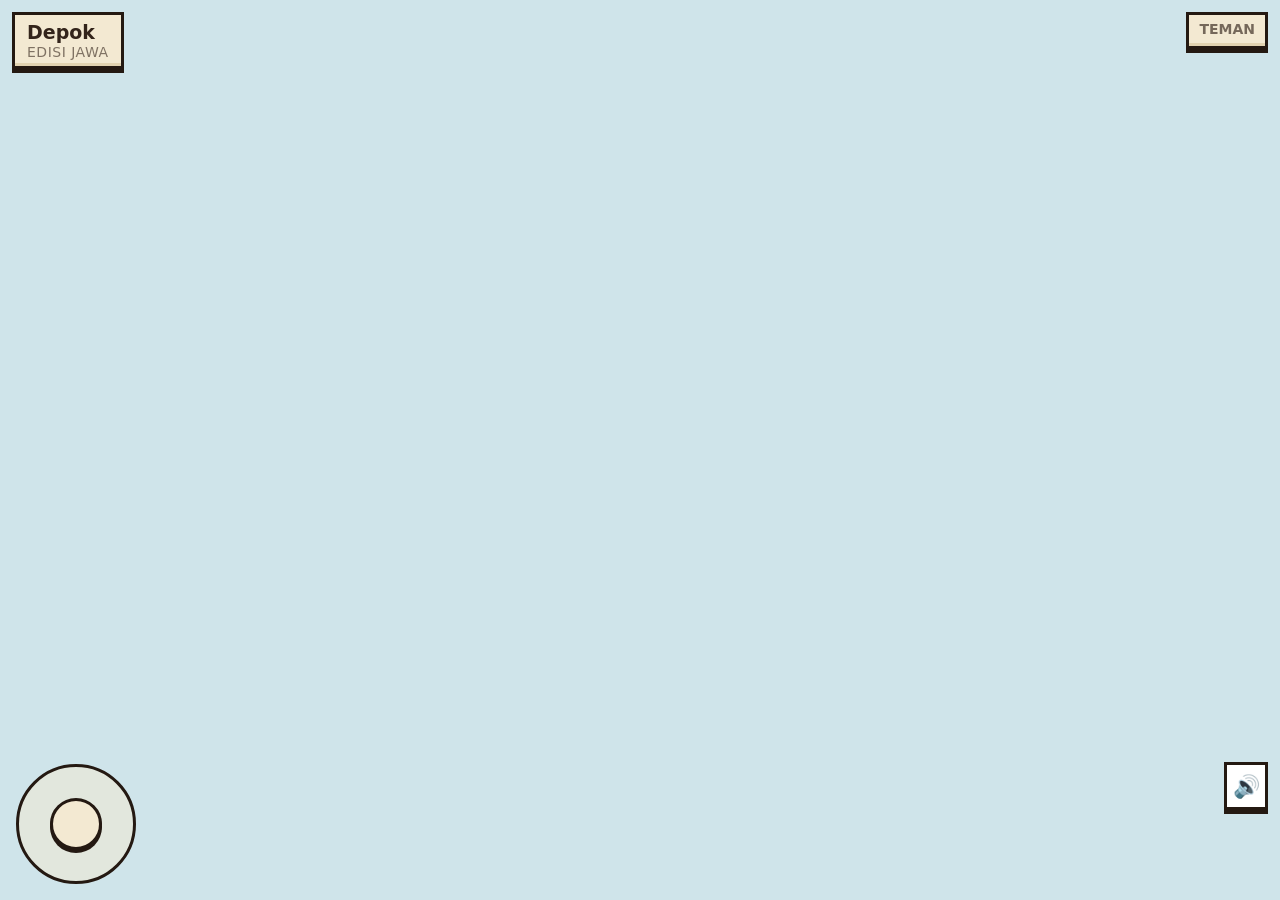
<file: src/head.html>
<!DOCTYPE html>
<html lang="id">
<head>
<meta charset="utf-8">
<meta name="viewport" content="width=device-width,initial-scale=1,maximum-scale=1,user-scalable=no,viewport-fit=cover">
<title>Maimon · Edisi Jawa</title>
<meta name="description" content="Maimon: game petualangan menangkap dan melatih Maimon di diorama piksel 3D. Edisi Jawa: Depok.">
<meta name="theme-color" content="#241912">
<meta name="mobile-web-app-capable" content="yes"><meta name="apple-mobile-web-app-capable" content="yes">
<meta name="apple-mobile-web-app-title" content="Maimon"><meta name="apple-mobile-web-app-status-bar-style" content="black-translucent">
<meta property="og:title" content="Maimon · Edisi Jawa"><meta property="og:description" content="Jadi Pelatih Maimon terbaik di dunia, mulai dari Depok!"><meta property="og:image" content="icons/icon-512.png">
<link rel="manifest" href="manifest.webmanifest">
<link rel="icon" type="image/png" sizes="32x32" href="icons/favicon-32.png">
<link rel="apple-touch-icon" href="icons/apple-touch-icon.png">

<link rel="preconnect" href="https://fonts.googleapis.com">
<link rel="stylesheet" href="https://fonts.googleapis.com/css2?family=Pixelify+Sans:wght@500;700&family=Silkscreen&display=swap">
<style>
:root{--sky:#cfe4ea;--paper:#f3e9d2;--paper-2:#e2d3b1;--ink:#33241b;--edge:#241912;--gold:#f0b43a;--hp:#d8452e;--ok:#5cae3c;--font-display:"Pixelify Sans","Courier New",monospace;--font-label:system-ui,-apple-system,"Segoe UI",Roboto,"Trebuchet MS",sans-serif;color-scheme:light}
*{box-sizing:border-box;-webkit-tap-highlight-color:transparent}
html,body{height:100%;margin:0}
body{background:var(--sky);color:var(--ink);overflow:hidden;font-family:var(--font-label);font-weight:600;-webkit-user-select:none;user-select:none;touch-action:none}
#app{position:fixed;inset:0;overflow:hidden;background:var(--sky);touch-action:none}
#view{position:absolute;left:0;top:0;image-rendering:pixelated;image-rendering:crisp-edges;display:block}
.panel{background:var(--paper);border:3px solid var(--edge);box-shadow:0 4px 0 var(--edge),inset 0 -3px 0 var(--paper-2)}
.ui{position:fixed;pointer-events:none}
.ui .panel,.ui button,#joy{pointer-events:auto}
#zone{left:max(12px,env(safe-area-inset-left));top:calc(env(safe-area-inset-top,0px) + 12px);padding:6px 12px;font-size:19px;font-weight:700}
#zone small{display:block;font-family:var(--font-label);font-weight:700;font-size:14px;font-weight:400;opacity:.6;letter-spacing:.5px;margin-top:1px}
#mates{right:max(12px,env(safe-area-inset-right));top:calc(env(safe-area-inset-top,0px) + 12px);padding:6px 10px;max-width:46vw;font-size:15px}
#mates .lb{font-family:var(--font-label);font-weight:700;font-size:14px;opacity:.65;display:block}
#mates .chips{display:flex;flex-wrap:wrap;gap:4px;margin-top:3px}
#mates .chips span{border:2px solid var(--edge);padding:0 6px;background:#fff;font-size:15px}
#bubble{display:none;transform:translate(-50%,-100%);font-size:30px;background:#fff;border:3px solid var(--edge);border-radius:16px;padding:0 9px;line-height:1.3;box-shadow:0 3px 0 var(--edge)}
#bubble::after{content:'';position:absolute;left:50%;bottom:-10px;width:11px;height:11px;background:#fff;border-right:3px solid var(--edge);border-bottom:3px solid var(--edge);transform:translateX(-50%) rotate(45deg)}
button{font-family:inherit;font-size:16px;font-weight:700;color:var(--ink);background:#fff;border:3px solid var(--edge);box-shadow:0 4px 0 var(--edge);padding:6px 6px;min-height:48px;cursor:pointer}
button:active{transform:translateY(3px);box-shadow:0 1px 0 var(--edge)}
button .e{font-size:24px;display:block;line-height:1}
.chip{display:inline-block;padding:0 7px;border:2px solid var(--edge);color:#fff;font-size:14px;font-weight:700;text-shadow:1px 1px 0 rgba(0,0,0,.35)}
.bar{height:12px;border:3px solid var(--edge);background:#3a2d24;margin-top:3px;overflow:hidden}
.bar i{display:block;height:100%;background:var(--ok);transition:width .35s steps(8)}
.bar i.mid{background:var(--gold)}.bar i.low{background:var(--hp)}

/* pilih starter */
#pick{left:0;right:0;bottom:0;padding:0 10px calc(env(safe-area-inset-bottom,0px) + 12px);display:none;flex-direction:column;align-items:center;gap:8px}
#pick h2{margin:0;padding:6px 14px;font-size:20px;text-align:center}
#pick .cards{display:flex;gap:8px;width:min(640px,100%)}
#pick .card{flex:1;padding:8px 6px;text-align:center;cursor:pointer;min-height:96px;font-size:14px}
#pick .card b{display:block;font-size:20px}
#pick .card.sel{background:#ffe9a8;transform:translateY(-6px)}
#pick .card .fav{font-size:14px;opacity:.75;margin-top:2px}
#go{min-width:220px;font-size:20px;background:var(--gold)}

/* battle */
#battle{inset:0;display:none}
#battle .hp{position:absolute;top:calc(env(safe-area-inset-top,0px) + 12px);padding:6px 10px;width:min(240px,42vw);font-size:15px}
#battle .hp.l{left:max(12px,env(safe-area-inset-left))}#battle .hp.r{right:max(12px,env(safe-area-inset-right))}
#battle .hp .n{display:flex;justify-content:space-between;align-items:center;gap:6px;font-weight:700}
#battle .hp .l2{font-family:var(--font-label);font-size:15px;opacity:1;font-weight:800;background:var(--edge);color:#fff;padding:0 5px}
#battle .hp .lv{font-family:var(--font-label);font-size:15px;font-weight:700;opacity:.9}
#battle .hp.fl{position:fixed;transform:translate(-50%,-100%);right:auto;bottom:auto;width:150px;font-size:15px;padding:4px 8px;pointer-events:none}
#rain{position:fixed;inset:0;pointer-events:none;z-index:2;opacity:0;transition:opacity .8s;background:repeating-linear-gradient(104deg,transparent 0 31px,rgba(225,238,248,.55) 31px 32px,transparent 32px 79px),repeating-linear-gradient(104deg,transparent 0 53px,rgba(225,238,248,.4) 53px 54px,transparent 54px 111px);background-size:200px 200px,300px 300px;animation:rainmv .55s linear infinite}@keyframes rainmv{to{background-position:-40px 200px,-60px 300px}}
#snd{position:fixed;pointer-events:auto;right:max(12px,env(safe-area-inset-right));bottom:calc(env(safe-area-inset-bottom,0px) + 90px);width:44px;height:44px;font-size:22px;padding:0;z-index:6;pointer-events:auto}
#log{position:absolute;left:50%;top:calc(env(safe-area-inset-top,0px) + 10px);transform:translateX(-50%);padding:6px 16px;font-size:26px;font-weight:700;text-align:center;max-width:88vw;opacity:0;transition:opacity .15s}
#moves{position:absolute;left:50%;bottom:calc(env(safe-area-inset-bottom,0px) + 14px);transform:translateX(-50%);display:flex;flex-direction:column;align-items:center;gap:8px;width:min(660px,calc(100vw - 20px))}
#moves .row{display:flex;gap:8px;width:100%}
#moves .mv{flex:1;padding:6px 4px;min-height:64px;font-size:17px}
#moves .mv small{display:block;font-size:14px;font-weight:400}
#moves .mv.wait{opacity:.5;pointer-events:none}

#lvup{position:fixed;left:50%;top:38%;transform:translate(-50%,-50%) scale(.2);opacity:0;pointer-events:none;text-align:center;z-index:6;width:min(92vw,520px)}
#lvup .rays{position:absolute;left:50%;top:50%;width:min(130vw,820px);height:min(130vw,820px);margin:calc(min(130vw,820px)/-2) 0 0 calc(min(130vw,820px)/-2);background:repeating-conic-gradient(from 0deg,rgba(255,226,102,.55) 0 8deg,rgba(255,226,102,0) 8deg 20deg);-webkit-mask:radial-gradient(circle,#000 0,rgba(0,0,0,.6) 30%,transparent 62%);mask:radial-gradient(circle,#000 0,rgba(0,0,0,.6) 30%,transparent 62%);animation:lvspin 6s linear infinite;z-index:-1}
#lvup .t{font:800 min(15vw,84px)/1 var(--font-display);color:#ffe066;-webkit-text-stroke:4px var(--edge);paint-order:stroke fill;text-shadow:0 6px 0 var(--edge),0 0 28px rgba(255,214,70,.95);letter-spacing:2px}
#lvup .n{font:800 min(7vw,34px)/1.2 var(--font-display);color:#fff;margin-top:6px;-webkit-text-stroke:3px var(--edge);paint-order:stroke fill;text-shadow:0 4px 0 var(--edge)}
#lvup .s{font-size:min(8vw,36px);color:#ffe066;text-shadow:0 3px 0 var(--edge);letter-spacing:10px;margin-top:2px}
#lvup.go{animation:lvpop 2.3s cubic-bezier(.2,1.4,.3,1) forwards}
#lvflash{position:fixed;inset:0;background:radial-gradient(circle at 50% 45%,rgba(255,250,200,.95),rgba(255,226,102,.45) 45%,rgba(255,226,102,0) 75%);opacity:0;pointer-events:none;z-index:5}
#lvflash.go{animation:lvfl .9s ease-out forwards}
@keyframes lvpop{0%{opacity:0;transform:translate(-50%,-50%) scale(.2) rotate(-8deg)}14%{opacity:1;transform:translate(-50%,-50%) scale(1.3) rotate(3deg)}24%{transform:translate(-50%,-50%) scale(.95) rotate(0)}34%{transform:translate(-50%,-50%) scale(1.05)}80%{opacity:1;transform:translate(-50%,-52%) scale(1)}100%{opacity:0;transform:translate(-50%,-64%) scale(1.05)}}
@keyframes lvfl{0%{opacity:0}12%{opacity:1}100%{opacity:0}}
@keyframes lvspin{to{transform:rotate(360deg)}}
#flee,#swapB{min-height:38px;font-size:14px;padding:3px 14px}
#moves .acts{display:flex;gap:10px}
#swapP{position:absolute;left:50%;bottom:calc(env(safe-area-inset-bottom,0px) + 14px);transform:translateX(-50%);display:none;width:min(520px,calc(100vw - 20px));text-align:center;padding:8px 10px;pointer-events:auto}
#swapP h3{margin:0 0 6px;font-size:18px}
#swapL{display:flex;flex-direction:column;gap:6px;margin-bottom:6px}
#swapL button{min-height:48px;font-size:16px;display:flex;justify-content:space-between;align-items:center;padding:4px 12px}
#swapL small{font-size:14px;font-weight:400}

/* kasih makan */
#panel{left:50%;bottom:calc(env(safe-area-inset-bottom,0px) + 14px);transform:translateX(-50%);display:none;width:min(520px,calc(100vw - 20px));text-align:center;padding:8px 10px}
#panel h3{margin:0 0 6px;font-size:19px}
#foods{display:grid;grid-template-columns:repeat(3,1fr);gap:6px}
#skip{margin-top:8px;min-height:36px;font-size:15px;padding:2px 14px}

#toast{left:50%;top:20%;transform:translate(-50%,0);font-size:24px;font-weight:700;padding:8px 18px;opacity:0;transition:opacity .25s;text-align:center;max-width:90vw}
#joy{position:fixed;left:max(16px,env(safe-area-inset-left));bottom:calc(env(safe-area-inset-bottom,0px) + 16px);width:120px;height:120px;border-radius:50%;background:rgba(243,233,210,.55);border:3px solid var(--edge);touch-action:none}
#joy.on{background:rgba(243,233,210,.75)}
.rot{display:none;position:fixed;right:max(12px,env(safe-area-inset-right));width:44px;height:44px;font-size:24px;padding:0;z-index:6;pointer-events:auto}
#rotR{bottom:calc(env(safe-area-inset-bottom,0px) + 164px)}#rotL{bottom:calc(env(safe-area-inset-bottom,0px) + 238px)}
body[data-mode=play] .rot{display:block}
#knob{position:absolute;left:50%;top:50%;width:52px;height:52px;margin:-26px 0 0 -26px;border-radius:50%;background:var(--paper);border:3px solid var(--edge);box-shadow:0 3px 0 var(--edge)}
#loading{position:fixed;inset:0;display:flex;align-items:center;justify-content:center;background:var(--sky);font-family:var(--font-label);font-size:14px;letter-spacing:1px;z-index:9}

/* intro / cerita */
#title{inset:0;display:none;flex-direction:column;align-items:center;justify-content:center;gap:14px;text-align:center}
#title .logo{font-family:var(--font-display);font-size:min(22vw,120px);font-weight:700;letter-spacing:4px;color:#fff;-webkit-text-stroke:0;text-shadow:-5px 0 var(--edge),5px 0 var(--edge),0 -5px var(--edge),0 5px var(--edge),-5px -5px var(--edge),5px 5px var(--edge),-5px 5px var(--edge),5px -5px var(--edge),0 9px 0 var(--edge);line-height:1}
#title .logo b{color:var(--gold)}
#title .sub{font-family:var(--font-label);font-size:min(4vw,16px);letter-spacing:2px;padding:6px 14px;background:var(--paper);border:3px solid var(--edge)}
#title .btns{display:flex;flex-direction:column;gap:10px;margin-top:10px;pointer-events:auto}
#title button{min-width:240px;font-size:22px;min-height:56px}
#title button small{display:block;font-size:14px;font-weight:600;opacity:.85}
#title button.main{min-height:72px;font-size:26px;background:var(--ok);color:#fff}
#title button.sec{min-height:36px;font-size:15px;min-width:200px;opacity:.8}
#newBox{display:none;flex-direction:column;gap:8px;align-items:center;padding:10px 14px;margin-top:8px;pointer-events:auto}
#newBox div{display:flex;gap:8px}#newBox button{min-width:0;font-size:15px;min-height:42px;padding:4px 12px}
#title .hint{font-family:var(--font-label);font-weight:700;font-size:15px;opacity:.7;background:rgba(243,233,210,.8);padding:2px 8px}
#create{inset:0;padding:12px;display:none;flex-direction:column;align-items:center;justify-content:center;gap:12px;z-index:5;overflow:auto}
#create h2{margin:0;padding:8px 18px;font-size:26px;text-align:center}
#create .cards{display:flex;gap:14px;width:min(520px,100%)}
#create .card{flex:1;padding:10px 6px;text-align:center;cursor:pointer;font-size:24px;font-weight:700;pointer-events:auto;display:flex;flex-direction:column;align-items:center;gap:4px}
#create .card img{width:min(34vw,150px);height:min(34vw,150px);image-rendering:pixelated}
#cbg{position:fixed;inset:0;display:none;z-index:4;background:linear-gradient(#7fc4e6 0%,#bfe4f0 55%,#f1e7c9 55.2%,#8ec65a 55.4%,#5f9a3a 100%)}
#intro{inset:0;display:none;z-index:9;background:transparent}
#intro .bar{position:absolute;left:0;right:0;height:0;background:#000;transition:height 1.4s ease-out}
#intro .bar.t{top:-2px;box-shadow:0 -60px 0 #000}#intro .bar.b{bottom:-2px;box-shadow:0 60px 0 #000}#intro.go .bar{height:16vh}
body[data-mode=intro] #snd,body[data-mode=intro] #dexb,body[data-mode=intro] #talk{display:none!important}
#icap{position:absolute;left:50%;bottom:2.2vh;transform:translateX(-50%);width:min(92vw,760px);text-align:center;color:#fff;font-size:min(4.8vw,28px);line-height:1.3;text-shadow:-2px 0 #000,2px 0 #000,0 -2px #000,0 2px #000,0 3px 0 #000;opacity:0;transition:opacity .5s}
#ititle{position:absolute;inset:0;display:flex;align-items:center;justify-content:center;font-size:min(22vw,130px);font-weight:700;letter-spacing:4px;color:#fff;text-shadow:-5px 0 var(--edge),5px 0 var(--edge),0 -5px var(--edge),0 5px var(--edge),0 9px 0 var(--edge);opacity:0;transition:opacity 1s;background:rgba(0,0,0,.35)}#ititle b{color:var(--gold)}
#iskip{position:absolute;right:max(14px,env(safe-area-inset-right));top:calc(env(safe-area-inset-top,0px) + 1.2vh);pointer-events:auto;min-height:38px;font-size:15px;padding:2px 14px;z-index:2}
#create .card.sel{background:#ffe9a8;transform:translateY(-6px)}
#nameIn{width:min(300px,90%);font:inherit;font-size:22px;text-align:center;padding:6px;border:3px solid var(--edge);background:#fff;color:var(--ink);pointer-events:auto;-webkit-user-select:text;user-select:text}
#gGo{min-width:240px;font-size:20px;background:var(--gold)}
#dlg{left:50%;bottom:calc(env(safe-area-inset-bottom,0px) + 14px);transform:translateX(-50%);display:none;width:min(760px,calc(100vw - 16px));padding:12px 18px 16px;min-height:150px;cursor:pointer;z-index:7}
#dlg b{display:inline-block;font-family:var(--font-label);font-size:15px;letter-spacing:1px;background:var(--edge);color:#fff;padding:2px 10px;margin:-18px 0 6px -6px}
#dlg p{margin:0;font-size:27px;line-height:1.3;min-height:84px}
#dnext{position:absolute;right:12px;bottom:6px;font-size:18px;animation:bl .7s steps(2) infinite}
@keyframes bl{50%{opacity:0}}
#obj{left:50%;top:calc(env(safe-area-inset-top,0px) + 12px);transform:translateX(-50%);display:none;padding:6px 14px;font-size:18px;text-align:center;max-width:46vw}
#obj small{display:block;font-family:var(--font-label);font-weight:700;font-size:14px;opacity:.6;letter-spacing:1px}
#talk{left:50%;top:50%;right:auto;bottom:auto;display:none;pointer-events:auto;min-width:140px;min-height:56px;font-size:23px;padding:4px 18px;background:var(--gold);z-index:6;transform:translate(-50%,-100%);animation:tb .6s infinite alternate}
#talk::after{content:'';position:absolute;left:50%;bottom:-13px;margin-left:-9px;border:9px solid transparent;border-top-color:var(--edge);border-bottom:0}
@keyframes tb{to{margin-top:-9px}}
#dexb{pointer-events:auto;right:max(12px,env(safe-area-inset-right));bottom:calc(env(safe-area-inset-bottom,0px) + 36px);display:none;width:44px;height:44px;font-size:22px;padding:0;z-index:6;left:auto}
#snd{bottom:calc(env(safe-area-inset-bottom,0px) + 90px)}
#arrow{display:none;font-size:30px;z-index:5;transform:translate(-50%,-50%);text-shadow:-2px 0 #241912,2px 0 #241912,0 -2px #241912,0 2px #241912}
#flash{inset:0;background:#fff;opacity:0;transition:opacity .35s;z-index:7}
#chap{inset:0;display:none;align-items:center;justify-content:center;flex-direction:column;gap:10px;background:rgba(36,25,18,.82);color:#fff;text-align:center;z-index:9;pointer-events:auto}
#chap h2{font-size:min(9vw,44px);margin:0;color:var(--gold)}#chap p{font-size:20px;margin:0;max-width:80vw}#chap button{margin-top:14px}

#dlg,#dex,#home,#create .card,#chap{pointer-events:auto}
#home{left:50%;top:50%;transform:translate(-50%,-50%);display:none;width:min(640px,calc(100vw - 20px));max-height:90vh;overflow:auto;padding:10px 12px;z-index:8}
#home h3{margin:8px 0 6px;font-size:17px}#home .row{display:grid;grid-template-columns:repeat(3,1fr);gap:6px}
#home .hc{border:3px solid var(--edge);background:#fff;padding:5px;text-align:center;font-size:15px;display:flex;flex-direction:column;gap:3px;align-items:center}
#home .hc .lv{background:#2a2a2a;color:#ffe27a;font:700 16px var(--font-label);padding:2px 10px;border-radius:999px;letter-spacing:.3px}#home .hc small{font:700 14px var(--font-label);color:#222}#home .hc .em{font-size:28px;line-height:1}#home .hc b{font-size:15px}#home .hc button{min-height:34px;font-size:15px;padding:2px 6px;width:100%}
#home .hint{grid-column:1/-1;opacity:.7;font-size:15px}#home .x{display:block;margin:10px auto 0;min-height:40px;padding:2px 22px}
#moves .row{display:grid;grid-template-columns:repeat(4,1fr);gap:8px}
#moves .mv{min-width:0;overflow:hidden}
#moves .mv.lock{opacity:.45;background:#cfc6b0;pointer-events:none}
body[data-mode=battle] #snd,body[data-mode=battle] #dexb,body[data-mode=battle] #talk,body[data-mode=battle] #zone,body[data-mode=battle] #mates,body[data-mode=battle] #obj,
body[data-mode=feed] #snd,body[data-mode=feed] #dexb,body[data-mode=feed] #talk,body[data-mode=feed] #mates,body[data-mode=feed] #obj,
body[data-mode=dialog] #snd,body[data-mode=dialog] #dexb,body[data-mode=home] #snd,body[data-mode=home] #dexb,body[data-mode=pick] #snd,body[data-mode=create] #snd{display:none!important}
@media (max-width:560px){#zone{font-size:15px;max-width:48vw}#pick .card b{font-size:17px}#mates{max-width:44vw}}
@media (max-aspect-ratio:1/1){
 #zone{max-width:50vw;padding:5px 9px}#mates{max-width:42vw;padding:5px 8px}
 #obj{top:calc(env(safe-area-inset-top,0px) + 66px);max-width:calc(100vw - 24px);width:max-content;font-size:14px;padding:4px 10px}
 #moves .row{grid-template-columns:1fr 1fr}#moves .mv{min-height:56px;font-size:15px}
 #log{top:calc(env(safe-area-inset-top,0px) + 14px);font-size:20px}
 #dlg p{font-size:24px}
 #home .row{grid-template-columns:repeat(3,1fr)}
 #foods{grid-template-columns:repeat(3,1fr)}
 #foods button{font-size:14px;padding:4px 2px}
}
@media (max-height:480px) and (orientation:landscape){
 #zone{font-size:15px;padding:4px 10px}#zone small{display:none}
 #mates{padding:4px 8px;font-size:15px}
 #obj{font-size:15px;padding:3px 10px;max-width:40vw}
 #dlg{min-height:100px;padding:8px 14px 10px;bottom:calc(env(safe-area-inset-bottom,0px) + 8px)}#dlg p{font-size:21px;min-height:56px}
 #pick h2{font-size:16px;padding:3px 10px}#pick .card{min-height:70px;padding:4px}#pick .card b{font-size:16px}#pick .card .fav{display:none}
 #create h2{font-size:18px}#create .card{font-size:18px;flex-direction:row;padding:4px 8px}#create .card img{width:70px;height:70px}#create{gap:6px}
 #moves .mv{min-height:46px;font-size:15px;padding:3px}#moves .mv small{font-size:13px}#flee,#swapB{min-height:30px;font-size:15px}#swapL button{min-height:38px;font-size:14px}
 #log{font-size:18px}
 #panel{padding:5px 8px}#panel h3{font-size:15px;margin-bottom:4px}#foods{grid-template-columns:repeat(6,1fr)}#foods button{font-size:14px;padding:2px}
 #home{max-height:94vh}
 #joy{width:100px;height:100px}
 #toast{top:14%;font-size:20px}
}

/* layar penuh: Maimondex / Tim Saya / Tas */
#menu{right:max(12px,env(safe-area-inset-right));bottom:calc(env(safe-area-inset-bottom,0px) + 90px);display:none;flex-direction:column;gap:6px;padding:8px;z-index:7}
#menu button{pointer-events:auto;min-width:170px;min-height:46px;font-size:18px;text-align:left;padding:0 12px}
.scr{position:fixed;left:50%;top:max(8px,env(safe-area-inset-top));bottom:max(8px,env(safe-area-inset-bottom));transform:translateX(-50%);width:min(820px,calc(100vw - 16px));display:none;flex-direction:column;background:var(--paper);border:3px solid var(--edge);box-shadow:0 4px 0 var(--edge);z-index:8;pointer-events:auto;overflow:hidden}
.scr .sh{display:flex;align-items:center;gap:10px;padding:6px 8px 6px 12px;color:#fff;border-bottom:3px solid var(--edge);flex:0 0 auto}
.scr .sh b{font-size:22px;letter-spacing:1px;text-shadow:0 2px 0 rgba(0,0,0,.3)}
.scr .sh .sub{flex:1;font-family:var(--font-label);font-weight:700;font-size:15px;opacity:.95;text-align:right}
.scr .sh button{min-height:36px;min-width:42px;padding:0 10px;font-size:18px}
#dex .sh{background:#c8402c}#team .sh{background:#2f7a8a}#bag .sh{background:#a8742a}
.scr .body{flex:1;overflow:auto;padding:10px;min-height:0}
.dexbody{flex:1;display:flex;min-height:0}
#dexl{width:38%;max-width:300px;overflow:auto;padding:8px;display:flex;flex-direction:column;gap:6px;border-right:3px solid var(--edge);background:var(--paper-2)}
#dexd{flex:1;overflow:auto;padding:10px;min-width:0}
.dr{display:flex;align-items:center;gap:8px;border:3px solid var(--edge);background:#fff;padding:3px 6px;cursor:pointer;position:relative;flex:0 0 auto}
.dr.sel{background:#ffe9a8;transform:translateX(4px)}.dr.un{background:#d8cfbb}
.dr img,.dr .q{width:44px;height:44px;image-rendering:pixelated;flex:0 0 44px}.dr .q{display:flex;align-items:center;justify-content:center;font-size:24px;opacity:.5}
.dr .nm b{display:block;font-size:15px;line-height:1.1}.dr small{font-family:var(--font-label);font-weight:700;font-size:14px;opacity:.65}
.dr i{position:absolute;right:4px;top:2px;font-style:normal;font-size:14px}
.plate{display:flex;align-items:center;gap:12px;padding:10px;border:3px solid var(--edge);color:#fff;text-shadow:0 2px 0 rgba(0,0,0,.35)}
.plate img{width:128px;height:128px;image-rendering:pixelated;flex:0 0 auto;filter:drop-shadow(2px 0 0 #241912) drop-shadow(-2px 0 0 #241912) drop-shadow(0 2px 0 #241912) drop-shadow(0 -2px 0 #241912)}
.plate img.dim{filter:brightness(0) opacity(.55)}
.plate .t small{font-family:var(--font-label);font-weight:700;font-size:15px;opacity:.9;display:block}.plate .t b{display:block;font-size:24px;line-height:1.1;margin:2px 0 6px}
.plate .t .evo{font-size:14px;opacity:.95;margin-bottom:6px}
.rareb{display:inline-block;background:#ffe066;color:#6a3b00;text-shadow:none;border:2px solid var(--edge);font-size:13px;padding:0 6px;margin-left:4px;font-weight:700}
.sec{margin-top:10px}.sec h4{margin:0 0 4px;font-family:var(--font-label);font-weight:700;font-size:15px;letter-spacing:1px;opacity:.7;font-weight:400}
.quote{border:3px solid var(--edge);background:#fff;padding:7px 9px;font-size:14px;line-height:1.35}
.stats{display:grid;grid-template-columns:repeat(3,1fr);gap:6px}.stat{border:3px solid var(--edge);background:#fff;padding:5px 4px;text-align:center;font-size:15px;min-width:0}.stat small{display:block;font-family:var(--font-label);font-weight:700;font-size:14px;opacity:.6}
.chips2{display:flex;flex-wrap:wrap;gap:4px;align-items:center}
.mr{display:flex;align-items:center;gap:6px;border:3px solid var(--edge);background:#fff;padding:3px 6px;margin-bottom:4px;font-size:14px}.mr .lvb{font-family:var(--font-label);font-weight:700;font-size:14px;background:var(--edge);color:#fff;padding:1px 5px}
.mr .pw{flex:1;height:8px;background:#ddd;min-width:30px}.mr .pw i{display:block;height:100%}.mr.lk{opacity:.5}
.hint2{opacity:.7;font-size:15px;padding:8px}
.teamg{display:grid;grid-template-columns:repeat(auto-fill,minmax(250px,320px));gap:10px;justify-content:start}
.tc{border:3px solid var(--edge);background:#fff;padding:8px;display:flex;flex-direction:column;gap:6px}
.tc .hd{display:flex;gap:8px;align-items:center}.tc .hd img{width:72px;height:72px;image-rendering:pixelated;flex:0 0 72px;background:var(--paper-2);border:2px solid var(--edge)}
.tc .hd b{font-size:18px;display:block;line-height:1.1}.tc .hd small{font-family:var(--font-label);font-weight:700;font-size:15px;opacity:.7}
.tb{height:10px;background:#d9cfb8;border:2px solid var(--edge)}.tb i{display:block;height:100%}
.tl{display:flex;justify-content:space-between;font-family:var(--font-label);font-weight:700;font-size:14px;opacity:.75;margin-bottom:2px}
.mvg{display:grid;grid-template-columns:1fr 1fr;gap:4px}.mvg .m{border:2px solid var(--edge);padding:2px 5px;font-size:14px;display:flex;gap:4px;align-items:center;min-width:0;background:var(--paper)}.mvg .m.lk{opacity:.5}
.mvg .m span{white-space:nowrap;overflow:hidden;text-overflow:ellipsis}
.tc button{min-height:34px;font-size:15px}
.mini{display:flex;gap:8px;flex-wrap:wrap}.mini .mc{border:3px solid var(--edge);background:#fff;padding:4px 6px;display:flex;gap:6px;align-items:center;font-size:15px}.mini img{width:36px;height:36px;image-rendering:pixelated}
.bagg{display:grid;grid-template-columns:repeat(auto-fit,minmax(170px,1fr));gap:8px}
.bi{border:3px solid var(--edge);background:#fff;padding:8px;display:flex;gap:10px;align-items:center}.bi.zero{opacity:.55;background:#e6dcc3}
.bi .em{font-size:38px;line-height:1}.bi b{font-size:17px;display:block}.bi .n{font-family:var(--font-label);font-size:14px;color:#a8742a}.bi small{display:block;font-size:13px;opacity:.75;line-height:1.25;margin-top:2px}
.feedbtn small{display:block}
#foods button small{display:block;font-family:var(--font-label);font-weight:700;font-size:15px;opacity:.7}#foods button.none{opacity:.45}
#phint{font-size:14px;margin-top:6px;opacity:.8;line-height:1.3}#phint:empty{display:none}
#fishui{left:0;right:0;bottom:calc(env(safe-area-inset-bottom,0px) + 18px);display:none;flex-direction:column;align-items:center;gap:8px;z-index:7}
#fishmsg{padding:6px 14px;font-size:18px;text-align:center}
#pullb{pointer-events:auto;min-width:200px;min-height:70px;font-size:26px;background:var(--gold);opacity:.55}#pullb.on{opacity:1;animation:pl .35s infinite alternate}
@keyframes pl{to{transform:scale(1.08)}}
#fishx{pointer-events:auto;min-height:34px;font-size:15px}
body[data-mode=menu] #snd,body[data-mode=menu] #talk,body[data-mode=fish] #snd,body[data-mode=fish] #dexb,body[data-mode=fish] #talk,body[data-mode=fish] #obj,body[data-mode=fish] #mates{display:none!important}
@media (max-aspect-ratio:1/1){
 .dexbody{flex-direction:column}
 #dexl{width:auto;max-width:none;flex-direction:row;overflow-x:auto;overflow-y:hidden;border-right:0;border-bottom:3px solid var(--edge);padding:6px;flex:0 0 auto}
 .dr{flex:0 0 78px;flex-direction:column;padding:4px 2px;text-align:center;gap:2px}.dr.sel{transform:translateY(3px)}.dr .nm b{font-size:14px}.dr small{display:none}
 .plate img{width:104px;height:104px}.plate .t b{font-size:20px}
}
@media (max-height:480px) and (orientation:landscape){.scr .sh b{font-size:17px}.scr .sh{padding:3px 6px 3px 10px}.plate img{width:92px;height:92px}.teamg{grid-template-columns:repeat(auto-fit,minmax(220px,1fr))}#pullb{min-height:54px;font-size:22px}}

/* ---- layar kenalan ala Pokemon: lab + closeup Prof ---- */
#cbg{overflow:hidden;background:#e3f1f0}
#cbg i,#cbg .pl,#cbg .spk,#cbg b{position:absolute;display:block;font-style:normal}
#cbg .wall{inset:0 0 42% 0;background:repeating-linear-gradient(90deg,#e8f4f3 0 58px,#d9ecea 58px 60px)}
#cbg .wain{left:0;right:0;bottom:42%;height:9%;background:linear-gradient(#f4ecd8 0 14%,#2f9c95 14% 100%);border-top:3px solid #8c7a55}
#cbg .floor{left:0;right:0;bottom:0;height:42%;background:conic-gradient(#f6fbfb 25%,#bfe0e2 0 50%,#f6fbfb 0 75%,#bfe0e2 0) 0 0/64px 64px}
#cbg .floor::after{content:'';position:absolute;inset:0;background:linear-gradient(rgba(20,60,70,.32),rgba(0,0,0,0) 40%)}
#cbg .panel{top:0;height:5%;width:min(26vw,200px);background:#fff;box-shadow:0 0 18px 6px rgba(255,255,255,.9),0 4px 0 #b9cfd0}
#cbg .l1{left:12%}#cbg .l2{right:12%}
#cbg .wb{left:5%;top:12%;width:min(40vw,300px);height:min(24vh,190px);background:#fbfbf6;border:6px solid #9aa2aa;box-shadow:0 4px 0 #6d747c;font:700 min(2.6vw,13px)/1.5 monospace;color:#1d6f6a;padding:8px 10px;overflow:hidden;white-space:pre}
#cbg .wb::after{content:'⚛️ 🧬 🐾  ➜  📈';position:absolute;left:10px;bottom:6px;font-size:min(5.2vw,26px)}
#cbg .jars{right:5%;top:15%;width:min(30vw,220px);height:min(15vh,110px);border-bottom:6px solid #7a4f2a;font-size:min(8vw,40px);letter-spacing:2px;line-height:1;text-align:center;display:flex;align-items:flex-end;justify-content:space-around}
#cbg .jars2{top:calc(15% + min(15vh,110px) + 18px)}
#cbg .bench{left:0;right:0;bottom:calc(42% - 2px);height:11%;background:linear-gradient(#f4f6f6 0 16%,#2f9c95 16% 100%);border-top:3px solid #8c969a;box-shadow:0 6px 0 rgba(0,0,0,.18)}
#cbg .items{left:0;right:0;bottom:calc(42% + 9%);display:flex;justify-content:space-around;align-items:flex-end;font-size:min(9vw,46px);line-height:1;padding:0 4vw}
#cbg .cap{bottom:42%;width:min(11vw,60px);height:min(30vh,210px);border:4px solid #8fb4c0;border-radius:10px 10px 4px 4px;background:linear-gradient(90deg,rgba(190,235,255,.55),rgba(255,255,255,.25));box-shadow:inset 0 -26px 0 var(--cc),0 6px 0 #4a4f58}
#cbg .c1{left:2%;--cc:#ffd84a}#cbg .c2{right:2%;--cc:#ff7aa8}
#cbg .plaque{left:50%;top:6%;transform:translateX(-50%);font:700 min(4.2vw,22px) var(--font-label);letter-spacing:2px;background:#1d6f6a;color:#fff;padding:5px 16px;border:3px solid #f4ecd8;box-shadow:0 3px 0 #0f3f3c;white-space:nowrap}
#cbg .spk{width:8px;height:8px;background:#fff6b0;box-shadow:0 0 8px #fff6b0;animation:spk 4s linear infinite}
#cbg .k1{left:20%;top:70%}#cbg .k2{left:44%;top:78%;animation-delay:-1s}#cbg .k3{left:66%;top:72%;animation-delay:-2s}#cbg .k4{left:82%;top:80%;animation-delay:-3s}#cbg .k5{left:33%;top:84%;animation-delay:-1.5s}
@keyframes spk{0%{transform:translateY(0) scale(.4);opacity:0}20%{opacity:1}100%{transform:translateY(-50vh) scale(1);opacity:0}}
#cprof,#cplayer{position:absolute;bottom:calc(env(safe-area-inset-bottom,0px) + 285px);height:min(31vh,58vw);aspect-ratio:5/8;transition:left .6s,opacity .5s,transform .5s;pointer-events:none}
#cprof{left:50%;transform:translateX(-50%)}
#cplayer{left:70%;transform:translateX(-50%) translateY(30px);opacity:0}
#cbg.two #cprof{left:28%}#cbg.two #cplayer{opacity:1;transform:translateX(-50%);left:72%}
#cprof img,#cplayer img{width:100%;height:100%;object-fit:contain;image-rendering:pixelated;object-position:bottom;animation:none}
#cplayer img{animation-delay:-1s}
@keyframes bob{50%{transform:translateY(-6px)}}
#create{inset:auto 0 calc(env(safe-area-inset-bottom,0px) + 170px) 0;padding:0;display:none;flex-direction:column;align-items:center;gap:8px;z-index:6;overflow:visible}
#create .cards{display:none;gap:12px;width:min(440px,92vw)}
#create .card{flex:1;padding:6px;text-align:center;cursor:pointer;font-size:22px;font-weight:700;pointer-events:auto;display:flex;flex-direction:row;align-items:center;justify-content:center;gap:6px}
#create .card img{width:64px;height:64px;image-rendering:pixelated}
#areaB{position:fixed;left:50%;top:36%;transform:translate(-50%,-20px);z-index:30;opacity:0;pointer-events:none;text-align:center;padding:10px 22px;min-width:min(300px,80vw);transition:opacity .45s,transform .45s}#areaB.go{opacity:1;transform:translate(-50%,0)}#areaB small{display:block;font:700 14px var(--font-label);opacity:.75;letter-spacing:.5px}#areaB b{display:block;font-size:22px;margin-top:2px}
#nickBox{display:none;position:fixed;left:50%;top:50%;transform:translate(-50%,-50%);z-index:60;flex-direction:column;align-items:center;gap:10px;padding:14px 16px;width:min(360px,92vw);text-align:center;pointer-events:auto}#nickBox .em{font-size:44px;line-height:1}#nickBox b{font-size:19px}#nickBox input{font:inherit;font-size:22px;text-align:center;width:92%;padding:8px;border:3px solid #2a2a2a;border-radius:10px}#nickBox .nb{display:flex;gap:10px;width:100%}#nickBox .nb button{flex:1;font-size:19px;padding:12px 6px}#nickGo{background:#3ecf6e}
#nameBox{display:none;flex-direction:column;align-items:center;gap:8px;padding:10px 14px;width:min(340px,90vw)}
@media (max-height:480px) and (orientation:landscape){#cbg.two #cprof{left:24%}#cbg.two #cplayer{left:50%}#cprof,#cplayer{bottom:96px;height:min(60vh,50vw);aspect-ratio:5/8}#create{inset:auto 3vw 124px auto;align-items:flex-end}#create .cards{flex-direction:column;width:200px}#cbg .cap{height:36vh}#cbg .wb{height:25vh;top:11%;font-size:13px}#cbg .wb::after{display:none}#cbg .items{font-size:26px}#cbg .jars{font-size:28px;height:10vh}}
.pulse{animation:pls .7s ease-in-out infinite alternate!important;outline:4px solid #ffd84a}
@keyframes plsSpot{from{box-shadow:0 0 0 0 rgba(255,216,74,.9),0 0 0 200vmax rgba(8,6,20,.68)}to{box-shadow:0 0 0 12px rgba(255,216,74,0),0 0 0 200vmax rgba(8,6,20,.68)}}
@keyframes pls{from{box-shadow:0 0 0 0 rgba(255,216,74,.9)}to{box-shadow:0 0 0 12px rgba(255,216,74,0)}}
#evo{position:fixed;inset:0;z-index:70;display:none;background:radial-gradient(circle at 50% 42%,#2b2350 0,#07050f 75%);flex-direction:column;align-items:center;justify-content:center;gap:16px;color:#fff;text-align:center;pointer-events:auto;overflow:hidden}
#evo .rays{position:absolute;left:50%;top:42%;width:230vmax;height:230vmax;margin:-115vmax 0 0 -115vmax;background:repeating-conic-gradient(rgba(255,226,120,0) 0 9deg,rgba(255,226,120,.22) 9deg 18deg);opacity:0;transition:opacity .8s;animation:evspin 9s linear infinite;pointer-events:none}
#evo.go .rays,#evo.ask .rays{opacity:1}
#evStage{position:relative;width:min(72vw,340px);height:min(72vw,340px);transition:transform .25s}
#evStage img{position:absolute;inset:0;width:100%;height:100%;object-fit:contain;image-rendering:pixelated}
#evStage img.sil{filter:brightness(0) invert(1) drop-shadow(0 0 22px #fff)}
#evStage .evp{position:absolute;border-radius:2px;pointer-events:none}
#evT{font-size:min(6vw,26px);line-height:1.35;min-height:3.2em;padding:0 18px;text-shadow:0 3px 0 #000;font-weight:700}#evT b{color:#ffe066}#evT small{opacity:.7;font-size:.65em}
#evBtn{display:none;gap:12px}#evBtn button{min-width:130px;font-size:20px}
#evFlash{position:fixed;inset:0;background:#fff;opacity:0;pointer-events:none;z-index:71}
@keyframes evspin{to{transform:rotate(360deg)}}
.ef{display:inline-block;text-align:center;font-size:13px;vertical-align:top}.ef img{display:block;width:60px;height:60px;image-rendering:pixelated;margin:0 auto}.ef.lk img{filter:brightness(0) opacity(.55)}
#fade{position:fixed;inset:0;background:#000;opacity:0;pointer-events:none;z-index:60;transition:opacity .45s}
#pvig{position:fixed;inset:0;display:none;pointer-events:none;z-index:3;background:radial-gradient(ellipse at 50% 42%,rgba(0,0,0,0) 38%,rgba(10,6,30,.62) 100%)}
.plabel{position:fixed;transform:translate(-50%,-50%);color:#fff;font:700 15px var(--font-label);letter-spacing:1px;padding:4px 10px;border:3px solid #fff;box-shadow:0 3px 0 var(--edge);white-space:nowrap;display:none;z-index:2;pointer-events:none}
#spot{display:none;position:fixed;z-index:8;border:4px solid #ffd84a;border-radius:10px;box-shadow:0 0 0 200vmax rgba(8,6,20,.62);pointer-events:none;animation:plsSpot .7s ease-in-out infinite alternate}
#spot b{position:absolute;white-space:nowrap;background:#ffd84a;color:var(--ink);border:3px solid var(--edge);padding:3px 10px;font:700 18px var(--font-display)}
.stt{font-size:13px;padding:1px 5px;border-radius:6px;color:#fff;background:#d8452e;margin-left:4px;white-space:nowrap}.stt.poison{background:#8a4bc0}.stt.dizzy{background:#c99a10}.stt.fear{background:#6b5b95}
</style>
</head>
<body>
<div id="app"><canvas id="view"></canvas></div>
<div id="title" class="ui"><div class="logo">MAI<b>MON</b></div><div class="sub">EDISI JAWA · DEPOK</div><div class="btns"><button id="bNew">Main Baru</button><button id="bCont">Lanjutkan</button></div><div id="newBox" class="panel"><b>Hapus save lama dan mulai baru?</b><div><button id="nNo">Tidak, kembali</button><button id="nYes">Ya, hapus</button></div></div><div class="hint">Sentuh layar untuk menyalakan musik 🔊</div></div>
<div id="cbg"><i class="wall"></i><i class="panel l1"></i><i class="panel l2"></i><i class="wain"></i><i class="floor"></i><i class="wb">PENELITIAN MAIMON
● Dex: Depok 6 spesies
● Tipe: Air > Api > Daun > Air
● Beri makan favorit!</i><b class="jars">🧪⚗️🧫🧪</b><i class="cap c1"></i><i class="cap c2"></i><i class="bench"></i><b class="items">🔬🧪💻⚗️🧬</b><i class="plaque">LAB MAIMON UI</i><span class="spk k1"></span><span class="spk k2"></span><span class="spk k3"></span><span class="spk k4"></span><span class="spk k5"></span><div id="cprof"><img id="cprofImg" alt=""></div><div id="cplayer"><img id="cplayerImg" alt=""></div></div>
<div id="create" class="ui"><div class="cards" id="gcards"></div><div id="nameBox" class="panel"><input id="nameIn" maxlength="10" placeholder="Nama kamu" autocomplete="off"><button id="gGo">Lanjut ▶</button></div></div>
<div id="dlg" class="ui panel"><b id="dwho"></b><p id="dtxt"></p><span id="dnext">▶</span></div>
<div id="obj" class="ui panel"></div>
<div id="arrow" class="ui">⬇️</div>
<button id="talk" class="ui">💬 Bicara</button>
<button id="dexb" class="ui">☰</button>
<div id="menu" class="ui panel"><button data-s="dex">📖 Maimondex</button><button data-s="team">🐾 Tim Saya</button><button data-s="bag">🎒 Tas</button></div>
<div id="dex" class="scr"><div class="sh"><b>MAIMONDEX</b><span class="sub" id="dexh"></span><button data-x="dex">✕</button></div><div class="dexbody"><div id="dexl"></div><div id="dexd"></div></div></div>
<div id="team" class="scr"><div class="sh"><b>TIM SAYA</b><span class="sub" id="teamh"></span><button data-x="team">✕</button></div><div class="body" id="teamb"></div></div>
<div id="bag" class="scr"><div class="sh"><b>TAS</b><span class="sub" id="bagh"></span><button data-x="bag">✕</button></div><div class="body" id="bagb"></div></div>
<div id="fishui" class="ui"><div id="fishmsg" class="panel"></div><button id="pullb">🎣 TARIK!</button><button id="fishx">Batal</button></div>
<div id="home" class="ui panel"><h3 style="text-align:center;margin:0">🏨 Hotel Maimon · Titipan Maimon</h3><h3 id="homeH1"></h3><div class="row" id="homeP"></div><h3 id="homeH2"></h3><div class="row" id="homeB"></div><button class="x" id="homeX">Selesai</button></div>
<div id="intro" class="ui"><div class="bar t"></div><div class="bar b"></div><div id="icap"></div><div id="ititle">MAI<b>MON</b></div><button id="iskip">Lewati ▶</button></div>
<div id="flash" class="ui"></div>
<div id="chap"><h2 id="chapT"></h2><p id="chapP"></p><button id="chapB">Lanjut</button></div>
<div id="zone" class="ui panel">Depok<small>EDISI JAWA</small></div>
<div id="mates" class="ui panel"><span class="lb">TEMAN</span><div class="chips" id="mchips"></div></div>
<div id="bubble" class="ui"></div>
<div id="areaB" class="panel"><small id="areaS"></small><b id="areaT"></b></div><div id="nickBox" class="panel ui"><div class="em" id="nickEm"></div><b id="nickT"></b><input id="nickIn" maxlength="10" placeholder="Nama panggilan" autocomplete="off"><div class="nb"><button id="nickGo">✏️ Beri nama</button><button id="nickNo">Lewati</button></div></div><div id="fade"></div><div id="pvig"></div><div id="pick" class="ui"><h2 class="panel">Pilih teman pertamamu!</h2><div class="cards" id="cards"></div><button id="go">Ajak!</button></div>
<div id="battle" class="ui">
  <div class="hp l panel" id="hpL"></div><div class="hp r panel" id="hpR"></div>
  <div id="log" class="panel"></div>
  <div id="moves"><div class="row" id="mvRow"></div><div class="acts"><button id="swapB">🔄 Ganti</button><button id="flee">Kabur</button></div></div>
  <div id="swapP" class="panel"><h3 id="swapT">Ganti pakai siapa?</h3><div id="swapL"></div><button id="swapX">Batal</button></div>
</div>
<div id="panel" class="ui panel"><h3 id="ptitle"></h3><div id="foods"></div><div id="phint"></div><button id="skip">Nanti saja</button></div>
<div id="rain"></div><button id="snd" class="ui">🔊</button><button id="rotR" class="ui rot" aria-label="Putar kamera kanan">⟳</button><button id="rotL" class="ui rot" aria-label="Putar kamera kiri">⟲</button>
<div id="evo"><i class="rays"></i><div id="evStage"><img id="evA" alt=""><img id="evB" alt=""></div><div id="evT"></div><div id="evBtn"><button id="evYes">✨ Evolusi!</button><button id="evNo">Nanti</button></div></div><div id="evFlash"></div>
<div id="lvflash"></div><div id="lvup"><i class="rays"></i><div class="t">LEVEL UP!</div><div class="n"></div><div class="s">★ ★ ★</div></div>
<div id="toast" class="ui panel"></div>
<div id="joy"><div id="knob"></div></div>

<script type="importmap">{"imports":{"three":"./vendor/three.module.js","three/addons/":"./vendor/addons/"}}</script>
<script type="module">
import * as THREE from 'three';
import { mergeGeometries } from 'three/addons/utils/BufferGeometryUtils.js';
</file>
